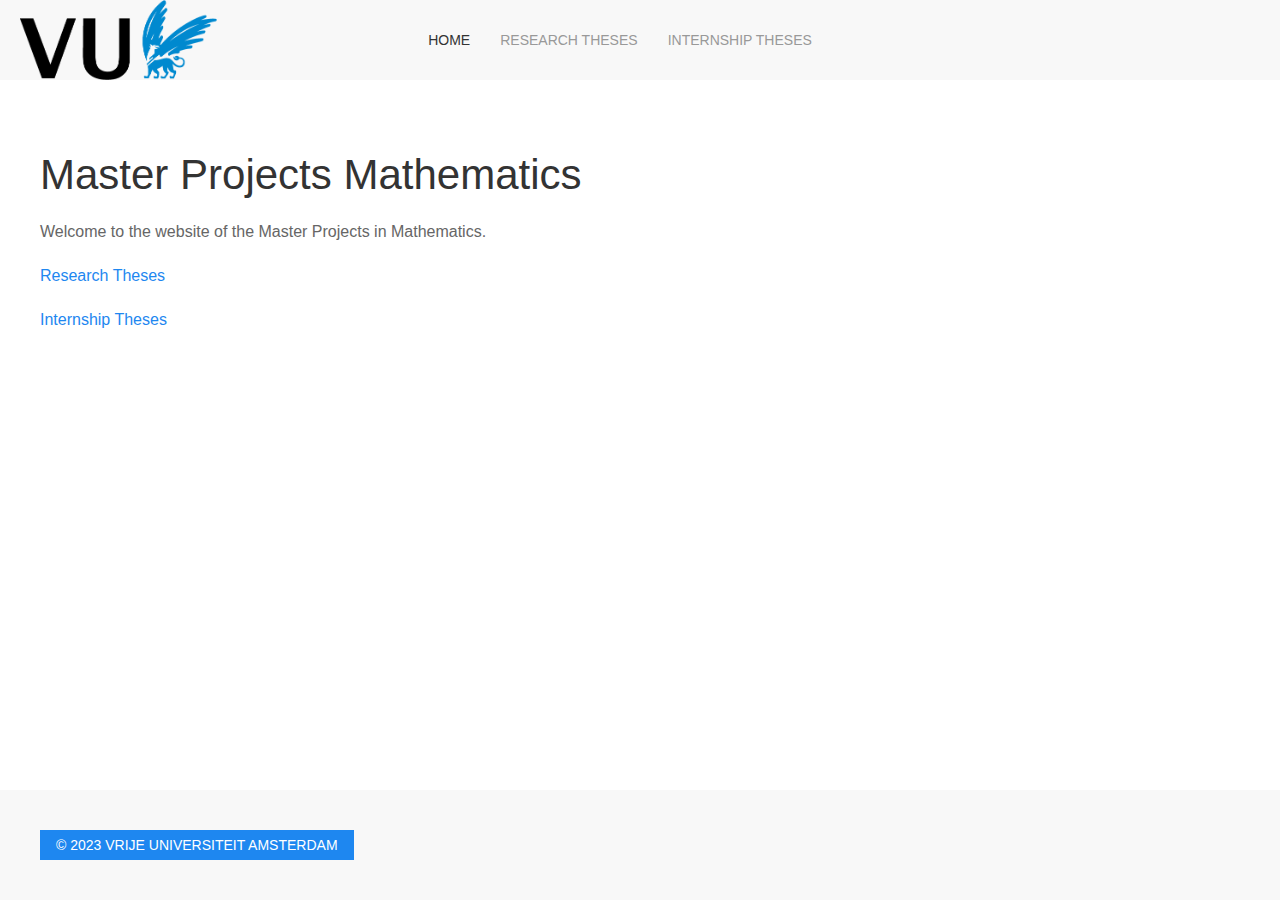
<file: index.html>
<!doctype html>
<html>
<head>
<meta charset="UTF-8">
<meta name="viewport" content="width=device-width, initial-scale=1">
<link rel="shortcut icon" href="favicon.ico">
<link href="css/theme.css" rel="stylesheet" type="text/css" id="theme-style-css"/>
<script src="js/jquery.min.js" type="text/javascript"></script> 
<script src="js/jquery-noconflict.js" type="text/javascript"></script> 
<script src="js/jquery-migrate.min.js" type="text/javascript"></script> 
<script src="js/bootstrap.min.js" type="text/javascript"></script> 
<script src="js/uikit.min.js" type="text/javascript"></script> 
<script src="js/uikit-icons.min.js" type="text/javascript"></script> 
<script src="js/theme.js" type="text/javascript"></script>
<title>Master Projects Mathematics</title>
</head>

<body class="">
<div class="tm-header-mobile uk-hidden@m">
    <nav class="uk-navbar-container" uk-navbar>
        <div class="uk-navbar-left"> <a class="uk-navbar-item uk-logo" href="https://vu-mathematics.github.io/internship-office/"> <img src="images/vu-logo.png" srcset="images/vu-logo.png 118w, images/vu-logo.png 296w, images/vu-logo.png 148w" sizes="(min-width: 148px) 148px, 100vw" class="uk-responsive-height" alt="Mathematics"> </a> </div>
    </nav>
    <div id="tm-mobile" class="uk-modal-full" uk-modal>
        <div class="uk-modal-dialog uk-modal-body uk-text-center uk-flex" uk-height-viewport>
            <button class="uk-modal-close-full" type="button" uk-close></button>
            <div class="uk-margin-auto-vertical uk-width-1-1">
                <ul class="uk-nav uk-nav-primary uk-nav-center">
                    <li class="uk-active"><a href="index.html">Home</a></li>
                    <li><a href="research-reports.html">Research Theses</a></li>
                    <li><a href="internship-reports.html">Internship Theses</a></li>
                </ul>
            </div>
        </div>
    </div>
</div>
<div class="tm-header uk-visible@m" uk-header>
    <div class="uk-navbar-container" uk-sticky media="768" cls-active="uk-active uk-navbar-sticky">
        <div class="uk-container uk-padding-remove-left">
            <nav class="uk-navbar" uk-navbar="{&quot;align&quot;:&quot;left&quot;}">
                <div class="uk-navbar-left"> <a href="https://vu-mathematics.github.io/internship-office/" class="uk-navbar-item uk-logo"> <img src="images/vu-logo.png" srcset="images/vu-logo.png 118w, images/vu-logo.png 296w, images/vu-logo.png 148w" sizes="(min-width: 148px) 148px, 100vw" class="uk-responsive-height" alt="Mathematics"> </a> </div>
                <div class="uk-navbar-center">
                    <ul class="uk-navbar-nav">
                        <li class="uk-active"><a href="index.html">Home</a></li>
                    <li><a href="research-reports.html">Research Theses</a></li>
                    <li><a href="internship-reports.html">Internship Theses</a></li>
                </ul>
                </div>
            </nav>
        </div>
    </div>
</div>
<div id="tm-main" class="tm-main uk-section uk-section-default" uk-height-viewport="expand: true">
    <div class="uk-container">
        <div class="uk-grid uk-grid-large uk-grid-divider" uk-grid>
            <div class="uk-width-expand@m">
                <div class="uk-margin-medium" property="text">
                    <h1>Master Projects Mathematics</h1>
                    <p>Welcome to the website of the Master Projects in Mathematics.</p>
                    <p><a href="research-reports.html">Research Theses</a></p>
                    <p><a href="internship-reports.html">Internship Theses</a></p>
                </div>
            </div>
        </div>
    </div>
</div>
<div class="tm-footer uk-section-muted uk-section uk-section-small" uk-scrollspy="{&quot;target&quot;:&quot;[uk-scrollspy-class]&quot;,&quot;cls&quot;:&quot;uk-animation-slide-left-small&quot;,&quot;delay&quot;:false}">
    <div class="uk-container">
        <div class="uk-flex-middle uk-grid-margin" uk-grid>
            <div class="uk-width-expand@s">
                <div class="uk-margin uk-text-left@s uk-text-center" uk-scrollspy-class> <a class="el-content uk-button uk-button-primary uk-button-small"> © 2023 Vrije Universiteit Amsterdam </a> </div>
            </div>
            <div class="uk-width-expand@s"> </div>
        </div>
    </div>
</div>
</body>
</html>
</file>
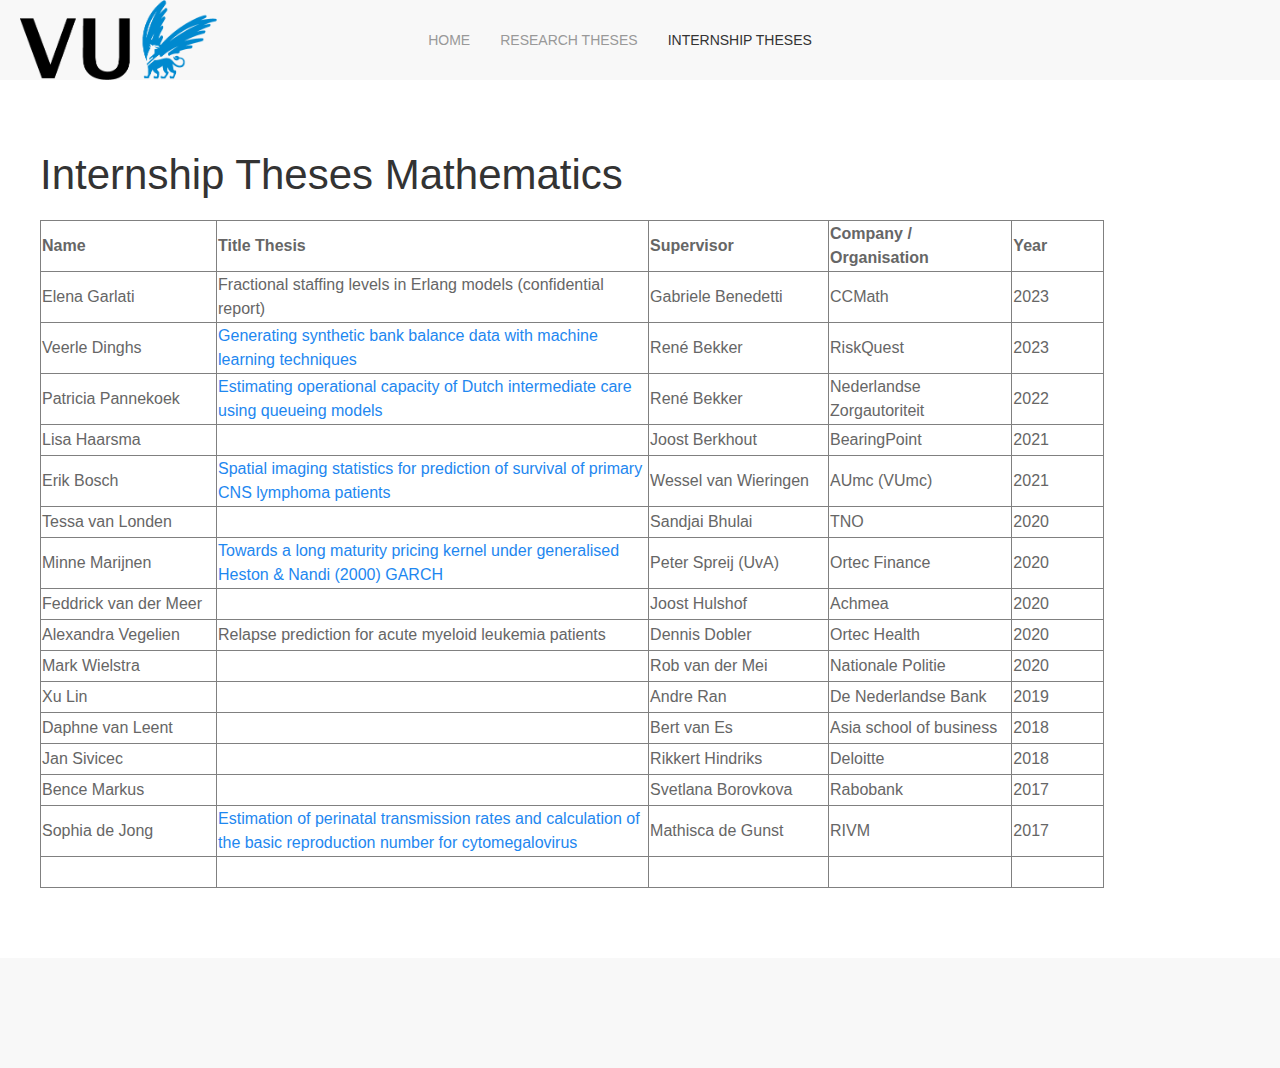
<file: internship-reports.html>
<!doctype html>
<html>
<head>
<meta charset="UTF-8">
<meta name="viewport" content="width=device-width, initial-scale=1">
<link rel="shortcut icon" href="favicon.ico">
<link href="css/theme.css" rel="stylesheet" type="text/css" id="theme-style-css"/>
<script src="js/jquery.min.js" type="text/javascript"></script> 
<script src="js/jquery-noconflict.js" type="text/javascript"></script> 
<script src="js/jquery-migrate.min.js" type="text/javascript"></script> 
<script src="js/bootstrap.min.js" type="text/javascript"></script> 
<script src="js/uikit.min.js" type="text/javascript"></script> 
<script src="js/uikit-icons.min.js" type="text/javascript"></script> 
<script src="js/theme.js" type="text/javascript"></script>
<title>Internship Theses Mathematics</title>
</head>

<body class="">
<div class="tm-header-mobile uk-hidden@m">
    <nav class="uk-navbar-container" uk-navbar>
        <div class="uk-navbar-left"> <a class="uk-navbar-item uk-logo" href="https://vu-mathematics.github.io/master-theses/"> <img src="images/vu-logo.png" srcset="images/vu-logo.png 118w, images/vu-logo.png 296w, images/vu-logo.png 148w" sizes="(min-width: 148px) 148px, 100vw" class="uk-responsive-height" alt="Mathematics"> </a> </div>
    </nav>
    <div id="tm-mobile" class="uk-modal-full" uk-modal>
        <div class="uk-modal-dialog uk-modal-body uk-text-center uk-flex" uk-height-viewport>
            <button class="uk-modal-close-full" type="button" uk-close></button>
            <div class="uk-margin-auto-vertical uk-width-1-1">
                <ul class="uk-nav uk-nav-primary uk-nav-center">
                    <li><a href="index.html">Home</a></li>
                    <li ><a href="research-reports.html">Research Theses</a></li>
                    <li class="uk-active"><a href="internship-reports.html">Internship Theses</a></li>
                </ul>
            </div>
        </div>
    </div>
</div>
<div class="tm-header uk-visible@m" uk-header>
    <div class="uk-navbar-container" uk-sticky media="768" cls-active="uk-active uk-navbar-sticky">
        <div class="uk-container uk-padding-remove-left">
            <nav class="uk-navbar" uk-navbar="{&quot;align&quot;:&quot;left&quot;}">
                <div class="uk-navbar-left"> <a href="https://vu-mathematics.github.io/master-theses/index.html" class="uk-navbar-item uk-logo"> <img src="images/vu-logo.png" srcset="images/vu-logo.png 118w, images/vu-logo.png 296w, images/vu-logo.png 148w" sizes="(min-width: 148px) 148px, 100vw" class="uk-responsive-height" alt="Mathematics"> </a> </div>
                <div class="uk-navbar-center">
                    <ul class="uk-navbar-nav">
                        <li><a href="index.html">Home</a></li>
                        <li ><a href="research-reports.html">Research Theses</a></li>
                        <li class="uk-active"><a href="internship-reports.html">Internship Theses</a></li>
                    </ul>
                </div>
            </nav>
        </div>
    </div>
</div>
<div id="tm-main" class="tm-main uk-section uk-section-default" uk-height-viewport="expand: true">
    <div class="uk-container">
        <div class="uk-grid uk-grid-large uk-grid-divider" uk-grid>
            <div class="uk-width-expand@m">
                <div class="uk-margin-medium" property="text">
                    <h1>Internship Theses Mathematics</h1>
                    <table class="styled" style="width: 1064px;" border="1" cellspacing="1" cellpadding="1">
                        <tbody>
                            <tr style="height: 31px;">
                                <td style="height: 15px; width: 200px;" rowspan="1"><strong>Name</strong></td>
                                <td style="height: 15px; width: 520px;" rowspan="1"><strong>Title Thesis</strong></td>
                                <td style="height: 15px; width: 204px;" rowspan="1"><strong>Supervisor</strong></td>
                                <td style="height: 15px; width: 204px;" rowspan="1"><strong>Company / Organisation</strong></td>
                                <td style="height: 15px; width: 104px;" rowspan="1"><strong>Year</strong></td>
                            </tr>
                            <tr style="height: 31px;">
                                <td>Elena Garlati</td>
                                <td>Fractional staffing levels in Erlang models (confidential report)</td>
                                <td>Gabriele Benedetti</td>
                                <td>CCMath</td>
                                <td>2023</td>
                            </tr> 
                           
                            <tr style="height: 31px;">
                                <td>Veerle Dinghs</td>
                                <td><a href="theses/2023/Thesis_final_version_VD.pdf">Generating synthetic bank balance data with machine learning techniques
                                </a></td>
                                <td>Ren&eacute; Bekker</td>
                                <td>RiskQuest</td>
                                <td>2023</td>
                            </tr> 
                           
                            <tr style="height: 31px;">
                                <td>Patricia Pannekoek</td>
                                <td><a href="theses/2022/pannekoekpm_30091_5566687_Eindversie Master Thesis Patricia Pannekoek.pdf">Estimating operational capacity of Dutch intermediate care using queueing models</a></td>
                                <td>Ren&eacute; Bekker</td>
                                <td>Nederlandse Zorgautoriteit</td>
                                <td>2022</td>
                            </tr> 
                            <tr style="height: 31px;">
                                <td>Lisa Haarsma</td>
                                <td></td>
                                <td>Joost Berkhout</td>
                                <td>BearingPoint</td>
                                <td>2021</td>
                            </tr> 
                            <tr style="height: 31px;">
                                <td>Erik Bosch</td>
                                <td><a href="theses/2021/2539720_Erik_Bosch.pdf"> Spatial imaging statistics for prediction of survival of primary CNS lymphoma patients </a></td>
                                <td>Wessel van Wieringen</td>
                                <td>AUmc (VUmc)</td>
                                <td>2021</td>
                            </tr> 
                            <tr style="height: 31px;">
                                <td>Tessa van Londen</td>
                                <td></td>
                                <td>Sandjai Bhulai</td>
                                <td>TNO</td>
                                <td>2020</td>
                            </tr> 
                            <tr style="height: 31px;">
                                <td>Minne Marijnen</td>
                                <td><a href="theses/2020/Thesis_MM.pdf">Towards a long maturity pricing kernel under generalised Heston & Nandi (2000) GARCH</a></td>
                                <td>Peter Spreij (UvA)</td>
                                <td>Ortec Finance</td>
                                <td>2020</td>
                            </tr> 
                            <tr style="height: 31px;">
                                <td>Feddrick van der Meer</td>
                                <td></td>
                                <td>Joost Hulshof</td>
                                <td>Achmea</td>
                                <td>2020</td>
                            </tr> 
                            
                            <tr style="height: 31px;">
                                <td>Alexandra Vegelien</td>
                                <td>Relapse prediction for acute myeloid leukemia patients</td>
                                <td>Dennis Dobler</td>
                                <td>Ortec Health</td>
                                <td>2020</td>
                            </tr> 
                            <tr style="height: 31px;">
                                <td>Mark Wielstra</td>
                                <td></td>
                                <td>Rob van der Mei</td>
                                <td>Nationale Politie</td>
                                <td>2020</td>
                            </tr> 
                            
                            <tr style="height: 31px;">
                                <td>Xu Lin</td>
                                <td></td>
                                <td>Andre Ran</td>
                                <td>De Nederlandse Bank</td>
                                <td>2019</td>
                            </tr> 
                            <tr style="height: 31px;">
                                <td>Daphne van Leent</td>
                                <td></td>
                                <td>Bert van Es</td>
                                <td>Asia school of business</td>
                                <td>2018</td>
                            </tr> 
                            
                            <tr style="height: 31px;">
                                <td>Jan Sivicec</td>
                                <td></td>
                                <td>Rikkert Hindriks</td>
                                <td>Deloitte</td>
                                <td>2018</td>
                            </tr> 
                            <tr style="height: 31px;">
                                <td>Bence Markus</td>
                                <td></td>
                                <td>Svetlana Borovkova</td>
                                <td>Rabobank</td>
                                <td>2017</td>
                            </tr> 
                            <tr style="height: 31px;">
                                <td>Sophia de Jong</td>
                                <td><a href="theses/2017/Sophia-de-Jong_Thesis_CMV_final_version.pdf">Estimation of perinatal transmission rates and calculation of the basic reproduction number for cytomegalovirus</a></td>
                                <td>Mathisca de Gunst</td>
                                <td>RIVM</td>
                                <td>2017</td>
                            </tr> 
                            
                            <tr style="height: 31px;">
                                <td></td>
                                <td></td>
                                <td></td>
                                <td></td>
                                <td></td>
                            </tr> 
                           

                        </tbody>
                    </table>
                </div>
            </div>
        </div>
    </div>
</div>
<div class="tm-footer uk-section-muted uk-section uk-section-small" uk-scrollspy="{&quot;target&quot;:&quot;[uk-scrollspy-class]&quot;,&quot;cls&quot;:&quot;uk-animation-slide-left-small&quot;,&quot;delay&quot;:false}">
    <div class="uk-container">
        <div class="uk-flex-middle uk-grid-margin" uk-grid>
            <div class="uk-width-expand@s">
                <div class="uk-margin uk-text-left@s uk-text-center" uk-scrollspy-class> <a class="el-content uk-button uk-button-primary uk-button-small"> © 2022 Vrije Universiteit Amsterdam </a> </div>
            </div>
            <div class="uk-width-expand@s"> </div>
        </div>
    </div>
</div>
</body>
</html>
</file>
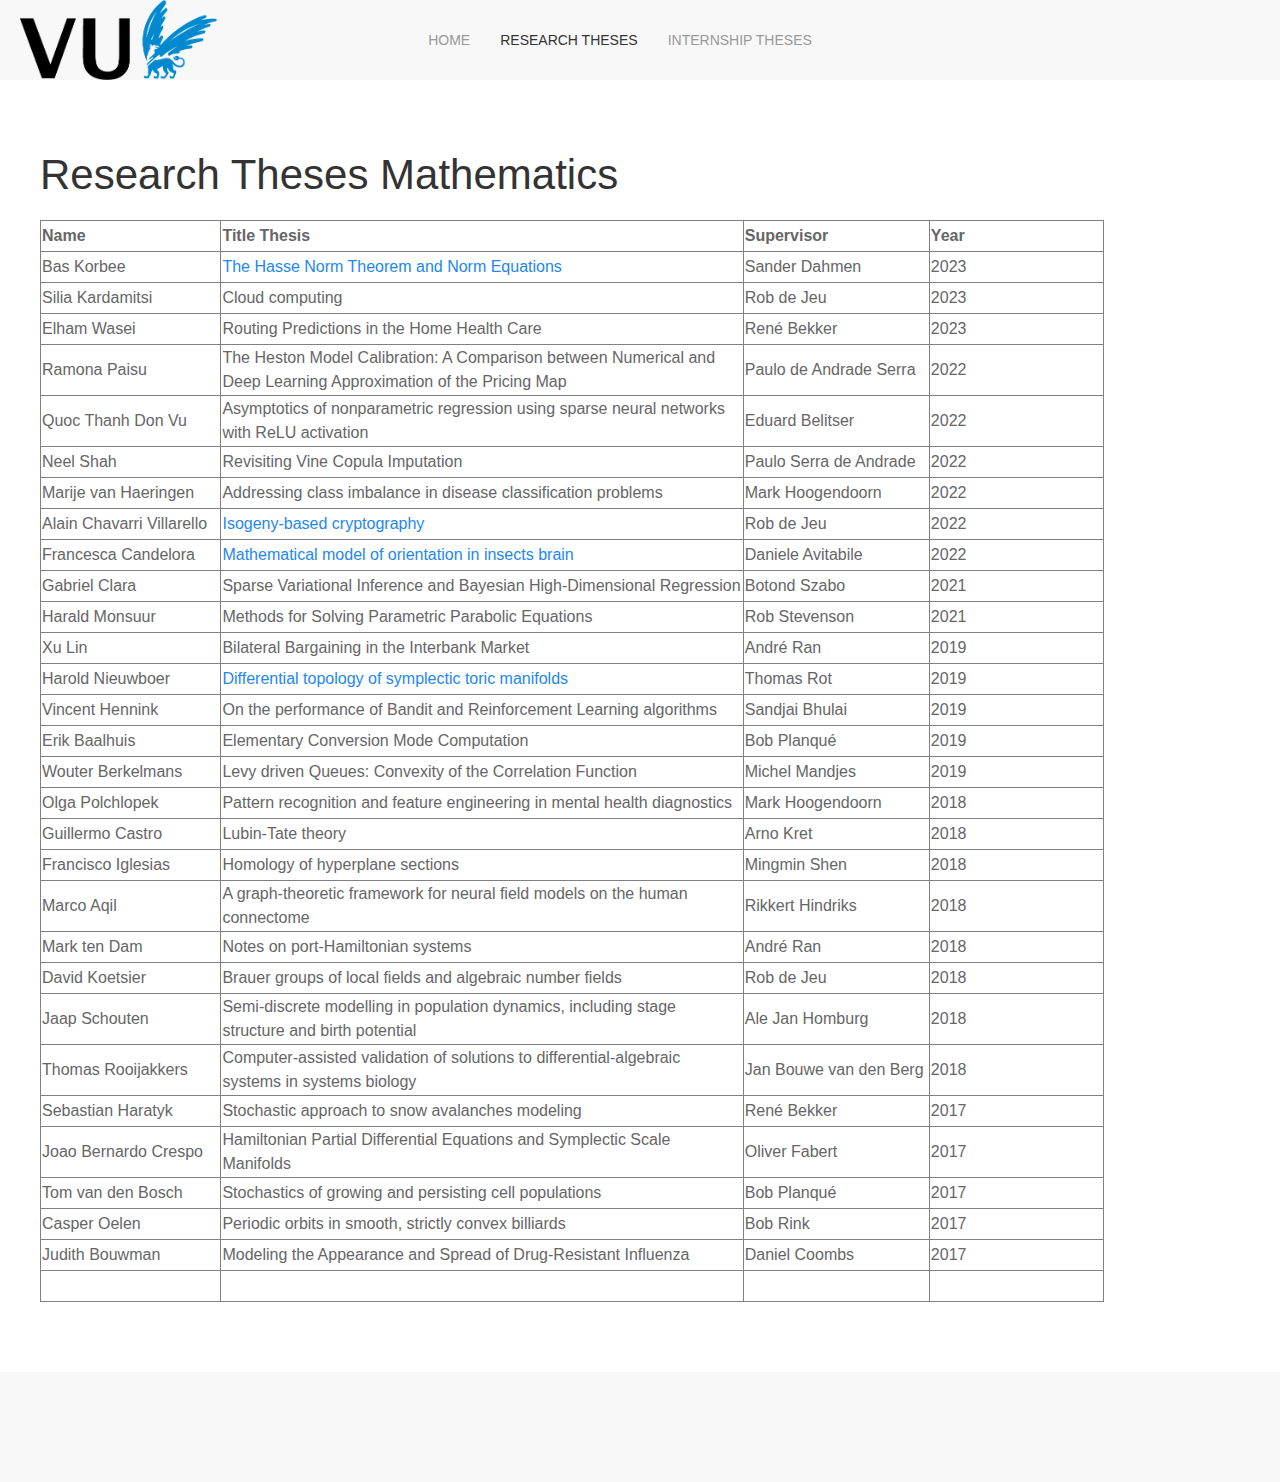
<file: research-reports.html>
<!doctype html>
<html>
<head>
<meta charset="UTF-8">
<meta name="viewport" content="width=device-width, initial-scale=1">
<link rel="shortcut icon" href="favicon.ico">
<link href="css/theme.css" rel="stylesheet" type="text/css" id="theme-style-css"/>
<script src="js/jquery.min.js" type="text/javascript"></script> 
<script src="js/jquery-noconflict.js" type="text/javascript"></script> 
<script src="js/jquery-migrate.min.js" type="text/javascript"></script> 
<script src="js/bootstrap.min.js" type="text/javascript"></script> 
<script src="js/uikit.min.js" type="text/javascript"></script> 
<script src="js/uikit-icons.min.js" type="text/javascript"></script> 
<script src="js/theme.js" type="text/javascript"></script>
<title>Internship Theses Mathematics</title>
</head>

<body class="">
<div class="tm-header-mobile uk-hidden@m">
    <nav class="uk-navbar-container" uk-navbar>
        <div class="uk-navbar-left"> <a class="uk-navbar-item uk-logo" href="https://vu-mathematics.github.io/master-theses/"> <img src="images/vu-logo.png" srcset="images/vu-logo.png 118w, images/vu-logo.png 296w, images/vu-logo.png 148w" sizes="(min-width: 148px) 148px, 100vw" class="uk-responsive-height" alt="Mathematics"> </a> </div>
    </nav>
    <div id="tm-mobile" class="uk-modal-full" uk-modal>
        <div class="uk-modal-dialog uk-modal-body uk-text-center uk-flex" uk-height-viewport>
            <button class="uk-modal-close-full" type="button" uk-close></button>
            <div class="uk-margin-auto-vertical uk-width-1-1">
                <ul class="uk-nav uk-nav-primary uk-nav-center">
                    <li><a href="index.html">Home</a></li>
                    <li class="uk-active"><a href="research-reports.html">Research Theses</a></li>
                    <li ><a href="internship-reports.html">Internship Theses</a></li>
                </ul>
            </div>
        </div>
    </div>
</div>
<div class="tm-header uk-visible@m" uk-header>
    <div class="uk-navbar-container" uk-sticky media="768" cls-active="uk-active uk-navbar-sticky">
        <div class="uk-container uk-padding-remove-left">
            <nav class="uk-navbar" uk-navbar="{&quot;align&quot;:&quot;left&quot;}">
                <div class="uk-navbar-left"> <a href="https://vu-mathematics.github.io/master-theses/index.html" class="uk-navbar-item uk-logo"> <img src="images/vu-logo.png" srcset="images/vu-logo.png 118w, images/vu-logo.png 296w, images/vu-logo.png 148w" sizes="(min-width: 148px) 148px, 100vw" class="uk-responsive-height" alt="Mathematics"> </a> </div>
                <div class="uk-navbar-center">
                    <ul class="uk-navbar-nav">
                        <li><a href="index.html">Home</a></li>
                        <li class="uk-active"><a href="research-reports.html">Research Theses</a></li>
                        <li ><a href="internship-reports.html">Internship Theses</a></li>
                    </ul>
                </div>
            </nav>
        </div>
    </div>
</div>
<div id="tm-main" class="tm-main uk-section uk-section-default" uk-height-viewport="expand: true">
    <div class="uk-container">
        <div class="uk-grid uk-grid-large uk-grid-divider" uk-grid>
            <div class="uk-width-expand@m">
                <div class="uk-margin-medium" property="text">
                    <h1>Research Theses Mathematics</h1>
                    <table class="styled" style="width: 1064px;" border="1" cellspacing="1" cellpadding="1">
                        <tbody>
                            <tr style="height: 31px;">
                                <td style="height: 15px; width: 200px;" rowspan="1"><strong>Name</strong></td>
                                <td style="height: 15px; width: 620px;" rowspan="1"><strong>Title Thesis</strong></td>
                                <td style="height: 15px; width: 204px;" rowspan="1"><strong>Supervisor</strong></td>
                                <td style="height: 15px; width: 204px;" rowspan="1"><strong>Year</strong></td>
                            </tr>
                            <tr style="height: 31px;">
                                <td> 
                                    Bas Korbee</td>
                                <td> 
                                    <a href="theses/2023/BasKorbeeMSc.pdf">The Hasse Norm Theorem and Norm Equations</a></td>
                                <td> Sander Dahmen</td>
                                <td>2023</td>
                            </tr> 
                            <tr style="height: 31px;">
                                <td> 
                                    Silia Kardamitsi</td>
                                <td> 
                                    Cloud computing</td>
                                <td> Rob de Jeu</td>
                                <td>2023</td>
                            </tr> 
                            <tr style="height: 31px;">
                                <td> 
                                    Elham Wasei</td>
                                <td> 
                                    Routing Predictions in the Home Health Care</td>
                                <td> Ren&eacute; Bekker</td>
                                <td>2023</td>
                            </tr> 

                            <tr style="height: 31px;">
                                <td> Ramona Paisu</td>
                                <td> The Heston Model Calibration: A Comparison between Numerical and Deep Learning Approximation of the Pricing Map</td>
                                <td>Paulo de Andrade Serra</td>
                                <td>2022</td>
                            </tr> 
                            <tr style="height: 31px;">
                                <td> Quoc Thanh Don Vu</td>
                                <td> Asymptotics of nonparametric regression using sparse neural networks with ReLU activation</td>
                                <td>Eduard Belitser</td>
                                <td>2022</td>
                            </tr> 
                            <tr style="height: 31px;">
                                <td> Neel Shah</td>
                                <td> Revisiting Vine Copula Imputation</td>
                                <td>Paulo Serra de Andrade</td>
                                <td>2022</td>
                            </tr> 
                            
                            <tr style="height: 31px;">
                                <td> Marije van Haeringen</td>
                                <td> Addressing class imbalance in disease classification problems</td>
                                <td>Mark Hoogendoorn</td>
                                <td>2022</td>
                            </tr> 
                            <tr style="height: 31px;">
                                <td> Alain Chavarri Villarello</td>
                                <td> 
                                    <a href="theses/2022/chavarrivillarelloa_130445_5213496_MasterThesisAlain.pdf">Isogeny-based cryptography</a></td>
                                <td>Rob de Jeu</td>
                                <td>2022</td>
                            </tr> 
                            <tr style="height: 31px;">
                                <td> 
                                    Francesca Candelora</td>
                                <td> 
         <a href="theses/2022/candeloraf_108662_5191187_Thesis.pdf"> Mathematical model of orientation in insects brain </a></td>
                                <td>Daniele Avitabile</td>
                                <td>2022</td>
                            </tr> 

                            <tr style="height: 31px;">
                                <td> Gabriel Clara</td>
                                <td> 
                                    Sparse Variational Inference and Bayesian High-Dimensional Regression</td>
                                <td>Botond Szabo</td>
                                <td>2021</td>
                            </tr> 

                            <tr style="height: 31px;">
                                <td> Harald Monsuur
                                </td>
                                <td> 
                                    Methods for Solving Parametric Parabolic Equations</td>
                                <td>Rob Stevenson</td>
                                <td>2021</td>
                            </tr> 


                            <tr style="height: 31px;">
                                <td>Xu Lin</td>
                                <td>                                
Bilateral Bargaining in the Interbank Market</td>
                                <td>Andr&eacute; Ran</td>
                                <td>2019</td>
                            </tr> 

                            <tr style="height: 31px;">
                                <td> Harold Nieuwboer</td>
                                <td> <a href="theses/2019/2555339_Harold_Nieuwboer.pdf">Differential topology of symplectic toric manifolds</a></td>
                                <td>Thomas Rot</td>
                                <td>2019</td>
                            </tr> 

                            <tr style="height: 31px;">
                                <td> Vincent Hennink</td>
                                <td>
                                    On the performance of Bandit and Reinforcement Learning algorithms</td>
                                <td>Sandjai Bhulai</td>
                                <td>2019</td>
                            </tr> 

                            <tr style="height: 31px;">
                                <td> Erik Baalhuis</td>
                                <td> Elementary Conversion Mode Computation</td>
                                <td>Bob Planqu&eacute;</td>
                                <td>2019</td>
                            </tr> 

                             <tr style="height: 31px;">
                                <td> Wouter Berkelmans</td>
                                <td>Levy driven Queues: Convexity of the Correlation Function</td>
                                <td>Michel Mandjes</td>
                                <td>2019</td>
                            </tr> 
                            <tr style="height: 31px;">
                                <td> Olga Polchlopek</td>
                                <td>
                                    Pattern recognition and feature engineering in mental health diagnostics</td>
                                <td>Mark Hoogendoorn</td>
                                <td>2018</td>
                            </tr> 
                            <tr style="height: 31px;">
                                <td>Guillermo Castro
                                    </td>
                                <td>Lubin-Tate theory</td>
                                <td>Arno Kret</td>
                                <td>2018</td>
                            </tr> 
                            <tr style="height: 31px;">
                                <td>Francisco Iglesias</td>
                                <td>
                                    Homology of hyperplane sections</td>
                                <td>Mingmin Shen</td>
                                <td>2018</td>
                            </tr> 

                            <tr style="height: 31px;">
                                <td>Marco Aqil</td>
                                <td>A graph-theoretic framework for neural field models on the human connectome </td>                                  
                                <td>Rikkert Hindriks</td>
                                <td>2018</td>
                            </tr> 

                            <tr style="height: 31px;">
                                <td>Mark ten Dam</td>
                                <td>Notes on port-Hamiltonian systems</td>
                                <td>Andr&eacute; Ran</td>
                                <td>2018</td>
                            </tr> 

                            <tr style="height: 31px;">
                                <td>David Koetsier</td>
                                <td>Brauer groups of local fields and algebraic number fields</td>
                                <td>Rob de Jeu</td>
                                <td>2018</td>
                            </tr> 

                            <tr style="height: 31px;">
                                <td>Jaap Schouten</td>
                                <td>Semi-discrete modelling in population dynamics, including stage structure and
                                    birth potential</td>
                                <td>Ale Jan Homburg</td>
                                <td>2018</td>
                            </tr> 

                            <tr style="height: 31px;">
                                <td>Thomas Rooijakkers</td>
                                <td>Computer-assisted validation of solutions to differential-algebraic systems
                                    in systems biology</td>
                                <td>Jan Bouwe van den Berg</td>
                                <td>2018</td>
                            </tr> 

                            <tr style="height: 31px;">
                                <td>Sebastian Haratyk</td>
                                <td>Stochastic approach to snow avalanches modeling</td>
                                <td>Ren&eacute; Bekker</td>
                                <td>2017</td>
                            </tr> 
                            <tr style="height: 31px;">
                                <td>Joao Bernardo Crespo</td>
                                <td>Hamiltonian Partial Differential Equations and Symplectic Scale Manifolds</td>
                                <td>Oliver Fabert</td>
                                <td>2017</td>
                            </tr> 
                            <tr style="height: 31px;">
                                <td>Tom van den Bosch</td>
                                <td>Stochastics of growing and persisting cell populations</td>
                                <td>Bob Planqu&eacute;</td>
                                <td>2017</td>
                            </tr> 
                            <tr style="height: 31px;">
                                <td>Casper Oelen</td>
                                <td>Periodic orbits in smooth, strictly convex billiards</td>
                                <td>Bob Rink</td>
                                <td>2017</td>
                            </tr> 
                            <tr style="height: 31px;">
                                <td>Judith Bouwman</td>
                                <td>Modeling the Appearance and Spread of Drug-Resistant Influenza</td>
                                <td>Daniel Coombs</td>
                                <td>2017</td>
                            </tr> 
                            <tr style="height: 31px;">
                                <td></td>
                                <td></td>
                                <td></td>
                                <td></td>
                            </tr> 
                        
                        </tbody>
                    </table>
                </div>
            </div>
        </div>
    </div>
</div>
<div class="tm-footer uk-section-muted uk-section uk-section-small" uk-scrollspy="{&quot;target&quot;:&quot;[uk-scrollspy-class]&quot;,&quot;cls&quot;:&quot;uk-animation-slide-left-small&quot;,&quot;delay&quot;:false}">
    <div class="uk-container">
        <div class="uk-flex-middle uk-grid-margin" uk-grid>
            <div class="uk-width-expand@s">
                <div class="uk-margin uk-text-left@s uk-text-center" uk-scrollspy-class> <a class="el-content uk-button uk-button-primary uk-button-small"> © 2022 Vrije Universiteit Amsterdam </a> </div>
            </div>
            <div class="uk-width-expand@s"> </div>
        </div>
    </div>
</div>
</body>
</html>
</file>
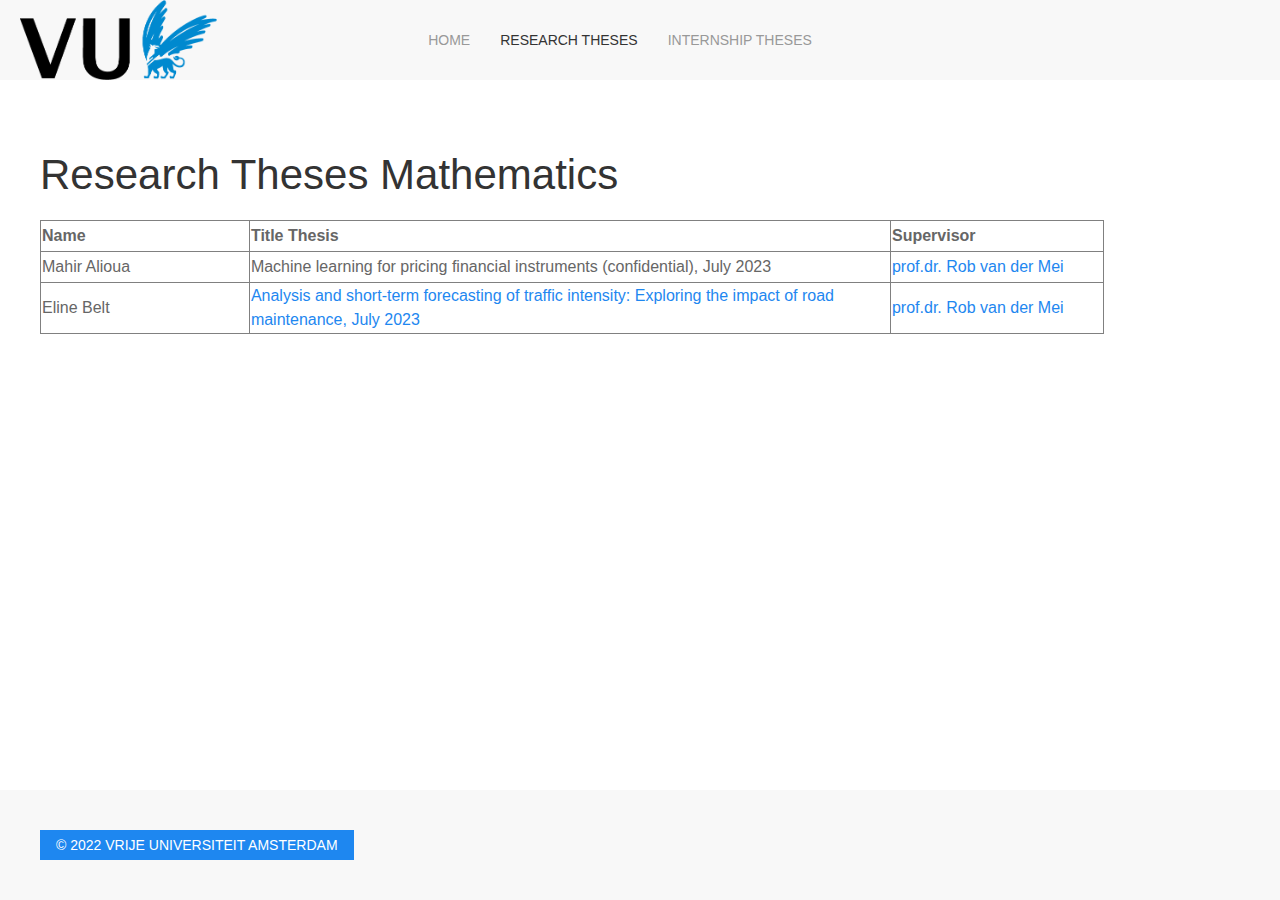
<file: research-theses.html>
<!doctype html>
<html>
<head>
<meta charset="UTF-8">
<meta name="viewport" content="width=device-width, initial-scale=1">
<link rel="shortcut icon" href="favicon.ico">
<link href="css/theme.css" rel="stylesheet" type="text/css" id="theme-style-css"/>
<script src="js/jquery.min.js" type="text/javascript"></script> 
<script src="js/jquery-noconflict.js" type="text/javascript"></script> 
<script src="js/jquery-migrate.min.js" type="text/javascript"></script> 
<script src="js/bootstrap.min.js" type="text/javascript"></script> 
<script src="js/uikit.min.js" type="text/javascript"></script> 
<script src="js/uikit-icons.min.js" type="text/javascript"></script> 
<script src="js/theme.js" type="text/javascript"></script>
<title>Internship Theses Mathematics</title>
</head>

<body class="">
<div class="tm-header-mobile uk-hidden@m">
    <nav class="uk-navbar-container" uk-navbar>
        <div class="uk-navbar-left"> <a class="uk-navbar-item uk-logo" href="https://vu-mathematics.github.io/master-theses/"> <img src="images/vu-logo.png" srcset="images/vu-logo.png 118w, images/vu-logo.png 296w, images/vu-logo.png 148w" sizes="(min-width: 148px) 148px, 100vw" class="uk-responsive-height" alt="Mathematics"> </a> </div>
    </nav>
    <div id="tm-mobile" class="uk-modal-full" uk-modal>
        <div class="uk-modal-dialog uk-modal-body uk-text-center uk-flex" uk-height-viewport>
            <button class="uk-modal-close-full" type="button" uk-close></button>
            <div class="uk-margin-auto-vertical uk-width-1-1">
                <ul class="uk-nav uk-nav-primary uk-nav-center">
                    <li><a href="index.html">Home</a></li>
                    <li class="uk-active"><a href="research_reports.html">Research Theses</a></li>
                    <li ><a href="research_papers.html">Internship Theses</a></li>
                </ul>
            </div>
        </div>
    </div>
</div>
<div class="tm-header uk-visible@m" uk-header>
    <div class="uk-navbar-container" uk-sticky media="768" cls-active="uk-active uk-navbar-sticky">
        <div class="uk-container uk-padding-remove-left">
            <nav class="uk-navbar" uk-navbar="{&quot;align&quot;:&quot;left&quot;}">
                <div class="uk-navbar-left"> <a href="https://vu-business-analytics.github.io/internship-office/" class="uk-navbar-item uk-logo"> <img src="images/vu-logo.png" srcset="images/vu-logo.png 118w, images/vu-logo.png 296w, images/vu-logo.png 148w" sizes="(min-width: 148px) 148px, 100vw" class="uk-responsive-height" alt="Mathematics"> </a> </div>
                <div class="uk-navbar-center">
                    <ul class="uk-navbar-nav">
                        <li><a href="index.html">Home</a></li>
                        <li class="uk-active"><a href="research_reports.html">Research Theses</a></li>
                        <li ><a href="research_papers.html">Internship Theses</a></li>
                    </ul>
                </div>
            </nav>
        </div>
    </div>
</div>
<div id="tm-main" class="tm-main uk-section uk-section-default" uk-height-viewport="expand: true">
    <div class="uk-container">
        <div class="uk-grid uk-grid-large uk-grid-divider" uk-grid>
            <div class="uk-width-expand@m">
                <div class="uk-margin-medium" property="text">
                    <h1>Research Theses Mathematics</h1>
                    <table class="styled" style="width: 1064px;" border="1" cellspacing="1" cellpadding="1">
                        <tbody>
                            <tr style="height: 31px;">
                                <td style="height: 15px; width: 200px;" rowspan="1"><strong>Name</strong></td>
                                <td style="height: 15px; width: 620px;" rowspan="1"><strong>Title Thesis</strong></td>
                                <td style="height: 15px; width: 204px;" rowspan="1"><strong>Supervisor</strong></td>
                            </tr>
                            <tr style="height: 31px;">
                                <td>Mahir Alioua</td>
                                <td>Machine learning for pricing financial instruments (confidential), July 2023</td>
                                <td><a href="mailto:r.d.vander.mei@vu.nl">prof.dr. Rob van der Mei</a></td>
                            </tr> 
                            <tr style="height: 31px;">
                                <td>Eline Belt</td>
                                <td><a href="reports/report-belt.pdf">Analysis and short-term forecasting of traffic intensity: Exploring the impact of road maintenance, July 2023</a></td>
                                <td><a href="mailto:r.d.vander.mei@vu.nl">prof.dr. Rob van der Mei</a></td>
                            </tr> 
                        
                        </tbody>
                    </table>
                </div>
            </div>
        </div>
    </div>
</div>
<div class="tm-footer uk-section-muted uk-section uk-section-small" uk-scrollspy="{&quot;target&quot;:&quot;[uk-scrollspy-class]&quot;,&quot;cls&quot;:&quot;uk-animation-slide-left-small&quot;,&quot;delay&quot;:false}">
    <div class="uk-container">
        <div class="uk-flex-middle uk-grid-margin" uk-grid>
            <div class="uk-width-expand@s">
                <div class="uk-margin uk-text-left@s uk-text-center" uk-scrollspy-class> <a class="el-content uk-button uk-button-primary uk-button-small"> © 2022 Vrije Universiteit Amsterdam </a> </div>
            </div>
            <div class="uk-width-expand@s"> </div>
        </div>
    </div>
</div>
</body>
</html>
</file>
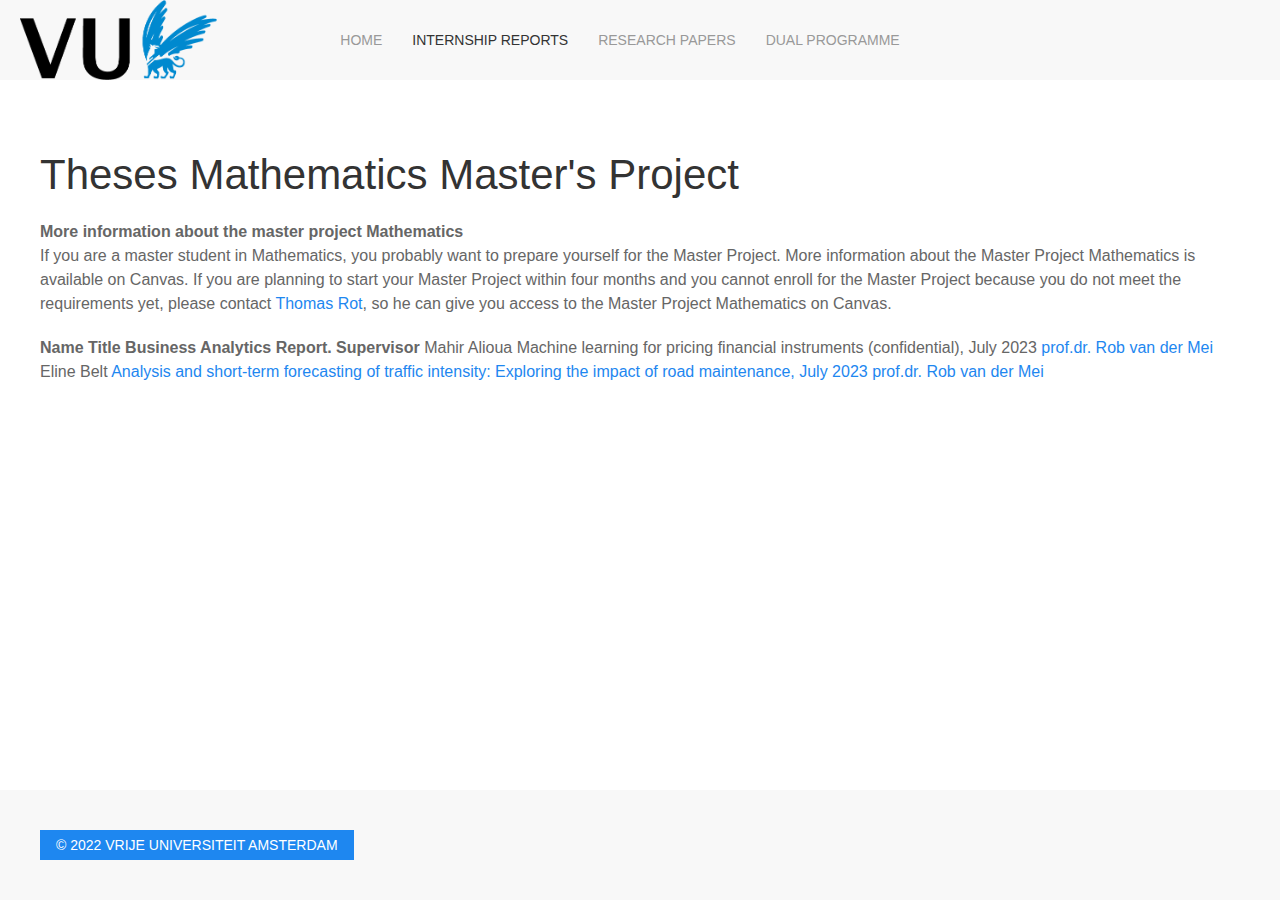
<file: theses.html>
<!doctype html>
<html>
<head>
<meta charset="UTF-8">
<meta name="viewport" content="width=device-width, initial-scale=1">
<link rel="shortcut icon" href="favicon.ico">
<link href="css/theme.css" rel="stylesheet" type="text/css" id="theme-style-css"/>
<script src="js/jquery.min.js" type="text/javascript"></script> 
<script src="js/jquery-noconflict.js" type="text/javascript"></script> 
<script src="js/jquery-migrate.min.js" type="text/javascript"></script> 
<script src="js/bootstrap.min.js" type="text/javascript"></script> 
<script src="js/uikit.min.js" type="text/javascript"></script> 
<script src="js/uikit-icons.min.js" type="text/javascript"></script> 
<script src="js/theme.js" type="text/javascript"></script>
<title>Internship Reports Business Analytics</title>
</head>

<body class="">
<div class="tm-header-mobile uk-hidden@m">
    <nav class="uk-navbar-container" uk-navbar>
        <div class="uk-navbar-left"> <a class="uk-navbar-item uk-logo" href="https://vu-business-analytics.github.io/internship-office/"> <img src="images/vu-logo.png" srcset="images/vu-logo.png 118w, images/vu-logo.png 296w, images/vu-logo.png 148w" sizes="(min-width: 148px) 148px, 100vw" class="uk-responsive-height" alt="Business Analytics"> </a> </div>
    </nav>
    <div id="tm-mobile" class="uk-modal-full" uk-modal>
        <div class="uk-modal-dialog uk-modal-body uk-text-center uk-flex" uk-height-viewport>
            <button class="uk-modal-close-full" type="button" uk-close></button>
            <div class="uk-margin-auto-vertical uk-width-1-1">
                <ul class="uk-nav uk-nav-primary uk-nav-center">
                    <li><a href="index.html">Home</a></li>
                    <li class="uk-active"><a href="internship_reports.html">Internship Reports</a></li>
                    <li><a href="research_papers.html">Research Papers</a></li>
                    <li><a href="dual_programme.html">Dual Programme</a></li>
                </ul>
            </div>
        </div>
    </div>
</div>
<div class="tm-header uk-visible@m" uk-header>
    <div class="uk-navbar-container" uk-sticky media="768" cls-active="uk-active uk-navbar-sticky">
        <div class="uk-container uk-padding-remove-left">
            <nav class="uk-navbar" uk-navbar="{&quot;align&quot;:&quot;left&quot;}">
                <div class="uk-navbar-left"> <a href="https://vu-business-analytics.github.io/internship-office/" class="uk-navbar-item uk-logo"> <img src="images/vu-logo.png" srcset="images/vu-logo.png 118w, images/vu-logo.png 296w, images/vu-logo.png 148w" sizes="(min-width: 148px) 148px, 100vw" class="uk-responsive-height" alt="Business Analytics"> </a> </div>
                <div class="uk-navbar-center">
                    <ul class="uk-navbar-nav">
                        <li><a href="index.html">Home</a></li>
                        <li class="uk-active"><a href="internship_reports.html">Internship Reports</a></li>
                        <li><a href="research_papers.html">Research Papers</a></li>
                        <li><a href="dual_programme.html">Dual Programme</a></li>
                    </ul>
                </div>
            </nav>
        </div>
    </div>
</div>
<div id="tm-main" class="tm-main uk-section uk-section-default" uk-height-viewport="expand: true">
    <div class="uk-container">
        <div class="uk-grid uk-grid-large uk-grid-divider" uk-grid>
            <div class="uk-width-expand@m">
                <div class="uk-margin-medium" property="text">
                    <h1>Theses Mathematics Master's Project</h1>
                    <p><strong>More information about the master project Mathematics</strong><br />
                        If you are a master student in Mathematics, you probably want to prepare yourself for the Master Project. 
                      More information about the Master Project Mathematics is available on Canvas. 
                      If you are planning to start your Master Project within four months and you cannot enroll for the Master Project 
                      because you do not meet the requirements yet, please contact <a href="mailto:t.rot@vu.nl">Thomas Rot</a>, 
                      so he can give you access to the Master Project Mathematics on Canvas.</p>
                  <tbody>
                            <tr style="height: 31px;">
                                <td style="height: 15px; width: 200px;" rowspan="1"><strong>Name</strong></td>
                                <td style="height: 15px; width: 620px;" rowspan="1"><strong>Title Business Analytics Report.</strong></td>
                                <td style="height: 15px; width: 204px;" rowspan="1"><strong>Supervisor</strong></td>
                            </tr>
                            <tr style="height: 31px;">
                                <td>Mahir Alioua</td>
                                <td>Machine learning for pricing financial instruments (confidential), July 2023</td>
                                <td><a href="mailto:r.d.vander.mei@vu.nl">prof.dr. Rob van der Mei</a></td>
                            </tr> 
                            <tr style="height: 31px;">
                                <td>Eline Belt</td>
                                <td><a href="reports/report-belt.pdf">Analysis and short-term forecasting of traffic intensity: Exploring the impact of road maintenance, July 2023</a></td>
                                <td><a href="mailto:r.d.vander.mei@vu.nl">prof.dr. Rob van der Mei</a></td>
                            </tr> 
                  </tbody>
                </div>
            </div>
        </div>
    </div>
</div>
<div class="tm-footer uk-section-muted uk-section uk-section-small" uk-scrollspy="{&quot;target&quot;:&quot;[uk-scrollspy-class]&quot;,&quot;cls&quot;:&quot;uk-animation-slide-left-small&quot;,&quot;delay&quot;:false}">
    <div class="uk-container">
        <div class="uk-flex-middle uk-grid-margin" uk-grid>
            <div class="uk-width-expand@s">
                <div class="uk-margin uk-text-left@s uk-text-center" uk-scrollspy-class> <a class="el-content uk-button uk-button-primary uk-button-small"> © 2022 Vrije Universiteit Amsterdam </a> </div>
            </div>
            <div class="uk-width-expand@s"> </div>
        </div>
    </div>
</div>
</body>
</html>
</file>
<file: css/theme.css>
@font-face{font-family:'IcoMoon';src:url('../fonts/IcoMoon.eot');src:url('../fonts/IcoMoon.eot?#iefix') format('embedded-opentype'),url('../fonts/IcoMoon.woff') format('woff'),url('../fonts/IcoMoon.ttf') format('truetype'),url('../../../media/jui/fonts/IcoMoon.svg#IcoMoon') format('svg');font-weight:normal;font-style:normal}[data-icon]:before{font-family:'IcoMoon';content:attr(data-icon);speak:none}[class^="icon-"],[class*=" icon-"]{display:inline-block;width:14px;height:14px;margin-right:.25em;line-height:14px}[class^="icon-"]:before,[class*=" icon-"]:before{font-family:'IcoMoon';font-style:normal;speak:none}[class^="icon-"].disabled,[class*=" icon-"].disabled{font-weight:normal}.icon-joomla:before{content:"\e200"}.icon-chevron-up:before,.icon-uparrow:before,.icon-arrow-up:before{content:"\e005"}.icon-chevron-right:before,.icon-rightarrow:before,.icon-arrow-right:before{content:"\e006"}.icon-chevron-down:before,.icon-downarrow:before,.icon-arrow-down:before{content:"\e007"}.icon-chevron-left:before,.icon-leftarrow:before,.icon-arrow-left:before{content:"\e008"}.icon-arrow-first:before{content:"\e003"}.icon-arrow-last:before{content:"\e004"}.icon-arrow-up-2:before{content:"\e009"}.icon-arrow-right-2:before{content:"\e00a"}.icon-arrow-down-2:before{content:"\e00b"}.icon-arrow-left-2:before{content:"\e00c"}.icon-arrow-up-3:before{content:"\e00f"}.icon-arrow-right-3:before{content:"\e010"}.icon-arrow-down-3:before{content:"\e011"}.icon-arrow-left-3:before{content:"\e012"}.icon-menu-2:before{content:"\e00e"}.icon-arrow-up-4:before{content:"\e201"}.icon-arrow-right-4:before{content:"\e202"}.icon-arrow-down-4:before{content:"\e203"}.icon-arrow-left-4:before{content:"\e204"}.icon-share:before,.icon-redo:before{content:"\27"}.icon-undo:before{content:"\28"}.icon-forward-2:before{content:"\e205"}.icon-backward-2:before,.icon-reply:before{content:"\e206"}.icon-unblock:before,.icon-refresh:before,.icon-redo-2:before{content:"\6c"}.icon-undo-2:before{content:"\e207"}.icon-move:before{content:"\7a"}.icon-expand:before{content:"\66"}.icon-contract:before{content:"\67"}.icon-expand-2:before{content:"\68"}.icon-contract-2:before{content:"\69"}.icon-play:before{content:"\e208"}.icon-pause:before{content:"\e209"}.icon-stop:before{content:"\e210"}.icon-previous:before,.icon-backward:before{content:"\7c"}.icon-next:before,.icon-forward:before{content:"\7b"}.icon-first:before{content:"\7d"}.icon-last:before{content:"\e000"}.icon-play-circle:before{content:"\e00d"}.icon-pause-circle:before{content:"\e211"}.icon-stop-circle:before{content:"\e212"}.icon-backward-circle:before{content:"\e213"}.icon-forward-circle:before{content:"\e214"}.icon-loop:before{content:"\e001"}.icon-shuffle:before{content:"\e002"}.icon-search:before{content:"\53"}.icon-zoom-in:before{content:"\64"}.icon-zoom-out:before{content:"\65"}.icon-apply:before,.icon-edit:before,.icon-pencil:before{content:"\2b"}.icon-pencil-2:before{content:"\2c"}.icon-brush:before{content:"\3b"}.icon-save-new:before,.icon-plus-2:before{content:"\5d"}.icon-minus-sign:before,.icon-minus-2:before{content:"\5e"}.icon-delete:before,.icon-remove:before,.icon-cancel-2:before{content:"\49"}.icon-publish:before,.icon-save:before,.icon-ok:before,.icon-checkmark:before{content:"\47"}.icon-new:before,.icon-plus:before{content:"\2a"}.icon-plus-circle:before{content:"\e215"}.icon-minus:before,.icon-not-ok:before{content:"\4b"}.icon-ban-circle:before,.icon-minus-circle:before{content:"\e216"}.icon-unpublish:before,.icon-cancel:before{content:"\4a"}.icon-cancel-circle:before{content:"\e217"}.icon-checkmark-2:before{content:"\e218"}.icon-checkmark-circle:before{content:"\e219"}.icon-info:before{content:"\e220"}.icon-info-2:before,.icon-info-circle:before{content:"\e221"}.icon-question:before,.icon-question-sign:before,.icon-help:before{content:"\45"}.icon-question-2:before,.icon-question-circle:before{content:"\e222"}.icon-notification:before{content:"\e223"}.icon-notification-2:before,.icon-notification-circle:before{content:"\e224"}.icon-pending:before,.icon-warning:before{content:"\48"}.icon-warning-2:before,.icon-warning-circle:before{content:"\e225"}.icon-checkbox-unchecked:before{content:"\3d"}.icon-checkin:before,.icon-checkbox:before,.icon-checkbox-checked:before{content:"\3e"}.icon-checkbox-partial:before{content:"\3f"}.icon-square:before{content:"\e226"}.icon-radio-unchecked:before{content:"\e227"}.icon-radio-checked:before,.icon-generic:before{content:"\e228"}.icon-circle:before{content:"\e229"}.icon-signup:before{content:"\e230"}.icon-grid:before,.icon-grid-view:before{content:"\58"}.icon-grid-2:before,.icon-grid-view-2:before{content:"\59"}.icon-menu:before{content:"\5a"}.icon-list:before,.icon-list-view:before{content:"\31"}.icon-list-2:before{content:"\e231"}.icon-menu-3:before{content:"\e232"}.icon-folder-open:before,.icon-folder:before{content:"\2d"}.icon-folder-close:before,.icon-folder-2:before{content:"\2e"}.icon-folder-plus:before{content:"\e234"}.icon-folder-minus:before{content:"\e235"}.icon-folder-3:before{content:"\e236"}.icon-folder-plus-2:before{content:"\e237"}.icon-folder-remove:before{content:"\e238"}.icon-file:before{content:"\e016"}.icon-file-2:before{content:"\e239"}.icon-file-add:before,.icon-file-plus:before{content:"\29"}.icon-file-minus:before{content:"\e017"}.icon-file-check:before{content:"\e240"}.icon-file-remove:before{content:"\e241"}.icon-save-copy:before,.icon-copy:before{content:"\e018"}.icon-stack:before{content:"\e242"}.icon-tree:before{content:"\e243"}.icon-tree-2:before{content:"\e244"}.icon-paragraph-left:before{content:"\e246"}.icon-paragraph-center:before{content:"\e247"}.icon-paragraph-right:before{content:"\e248"}.icon-paragraph-justify:before{content:"\e249"}.icon-screen:before{content:"\e01c"}.icon-tablet:before{content:"\e01d"}.icon-mobile:before{content:"\e01e"}.icon-box-add:before{content:"\51"}.icon-box-remove:before{content:"\52"}.icon-download:before{content:"\e021"}.icon-upload:before{content:"\e022"}.icon-home:before{content:"\21"}.icon-home-2:before{content:"\e250"}.icon-out-2:before,.icon-new-tab:before{content:"\e024"}.icon-out-3:before,.icon-new-tab-2:before{content:"\e251"}.icon-link:before{content:"\e252"}.icon-picture:before,.icon-image:before{content:"\2f"}.icon-pictures:before,.icon-images:before{content:"\30"}.icon-palette:before,.icon-color-palette:before{content:"\e014"}.icon-camera:before{content:"\55"}.icon-camera-2:before,.icon-video:before{content:"\e015"}.icon-play-2:before,.icon-video-2:before,.icon-youtube:before{content:"\56"}.icon-music:before{content:"\57"}.icon-user:before{content:"\22"}.icon-users:before{content:"\e01f"}.icon-vcard:before{content:"\6d"}.icon-address:before{content:"\70"}.icon-share-alt:before,.icon-out:before{content:"\26"}.icon-enter:before{content:"\e257"}.icon-exit:before{content:"\e258"}.icon-comment:before,.icon-comments:before{content:"\24"}.icon-comments-2:before{content:"\25"}.icon-quote:before,.icon-quotes-left:before{content:"\60"}.icon-quote-2:before,.icon-quotes-right:before{content:"\61"}.icon-quote-3:before,.icon-bubble-quote:before{content:"\e259"}.icon-phone:before{content:"\e260"}.icon-phone-2:before{content:"\e261"}.icon-envelope:before,.icon-mail:before{content:"\4d"}.icon-envelope-opened:before,.icon-mail-2:before{content:"\4e"}.icon-unarchive:before,.icon-drawer:before{content:"\4f"}.icon-archive:before,.icon-drawer-2:before{content:"\50"}.icon-briefcase:before{content:"\e020"}.icon-tag:before{content:"\e262"}.icon-tag-2:before{content:"\e263"}.icon-tags:before{content:"\e264"}.icon-tags-2:before{content:"\e265"}.icon-options:before,.icon-cog:before{content:"\38"}.icon-cogs:before{content:"\37"}.icon-screwdriver:before,.icon-tools:before{content:"\36"}.icon-wrench:before{content:"\3a"}.icon-equalizer:before{content:"\39"}.icon-dashboard:before{content:"\78"}.icon-switch:before{content:"\e266"}.icon-filter:before{content:"\54"}.icon-purge:before,.icon-trash:before{content:"\4c"}.icon-checkedout:before,.icon-lock:before,.icon-locked:before{content:"\23"}.icon-unlock:before{content:"\e267"}.icon-key:before{content:"\5f"}.icon-support:before{content:"\46"}.icon-database:before{content:"\62"}.icon-scissors:before{content:"\e268"}.icon-health:before{content:"\6a"}.icon-wand:before{content:"\6b"}.icon-eye-open:before,.icon-eye:before{content:"\3c"}.icon-eye-close:before,.icon-eye-blocked:before,.icon-eye-2:before{content:"\e269"}.icon-clock:before{content:"\6e"}.icon-compass:before{content:"\6f"}.icon-broadcast:before,.icon-connection:before,.icon-wifi:before{content:"\e01b"}.icon-book:before{content:"\e271"}.icon-lightning:before,.icon-flash:before{content:"\79"}.icon-print:before,.icon-printer:before{content:"\e013"}.icon-feed:before{content:"\71"}.icon-calendar:before{content:"\43"}.icon-calendar-2:before{content:"\44"}.icon-calendar-3:before{content:"\e273"}.icon-pie:before{content:"\77"}.icon-bars:before{content:"\76"}.icon-chart:before{content:"\75"}.icon-power-cord:before{content:"\32"}.icon-cube:before{content:"\33"}.icon-puzzle:before{content:"\34"}.icon-attachment:before,.icon-paperclip:before,.icon-flag-2:before{content:"\72"}.icon-lamp:before{content:"\74"}.icon-pin:before,.icon-pushpin:before{content:"\73"}.icon-location:before{content:"\63"}.icon-shield:before{content:"\e274"}.icon-flag:before{content:"\35"}.icon-flag-3:before{content:"\e275"}.icon-bookmark:before{content:"\e023"}.icon-bookmark-2:before{content:"\e276"}.icon-heart:before{content:"\e277"}.icon-heart-2:before{content:"\e278"}.icon-thumbs-up:before{content:"\5b"}.icon-thumbs-down:before{content:"\5c"}.icon-unfeatured:before,.icon-asterisk:before,.icon-star-empty:before{content:"\40"}.icon-star-2:before{content:"\41"}.icon-featured:before,.icon-default:before,.icon-star:before{content:"\42"}.icon-smiley:before,.icon-smiley-happy:before{content:"\e279"}.icon-smiley-2:before,.icon-smiley-happy-2:before{content:"\e280"}.icon-smiley-sad:before{content:"\e281"}.icon-smiley-sad-2:before{content:"\e282"}.icon-smiley-neutral:before{content:"\e283"}.icon-smiley-neutral-2:before{content:"\e284"}.icon-cart:before{content:"\e019"}.icon-basket:before{content:"\e01a"}.icon-credit:before{content:"\e286"}.icon-credit-2:before{content:"\e287"}.icon-expired:before{content:"\4b"}.hide-text{font:0/0 a;color:transparent;text-shadow:none;background-color:transparent;border:0}.input-block-level{display:block;width:100%;min-height:30px}.hidden{display:none;visibility:hidden}.visible-phone{display:none!important}.visible-tablet{display:none!important}.hidden-desktop{display:none!important}.visible-desktop{display:inherit!important}@media(min-width:768px) and (max-width:979px){.hidden-desktop{display:inherit!important}.visible-desktop{display:none!important}.visible-tablet{display:inherit!important}.hidden-tablet{display:none!important}}@media(max-width:767px){.hidden-desktop{display:inherit!important}.visible-desktop{display:none!important}.visible-phone{display:inherit!important}.hidden-phone{display:none!important}}.visible-print{display:none!important}@media print{.visible-print{display:inherit!important}.hidden-print{display:none!important}}#map_canvas img,.google-maps img{max-width:none}button,input,select,textarea{margin:0;font-size:100%;vertical-align:middle}button,input{line-height:normal}button::-moz-focus-inner,input::-moz-focus-inner{padding:0;border:0}button,html input[type="button"],input[type="reset"],input[type="submit"]{cursor:pointer;-webkit-appearance:button}label,select,button,input[type="button"],input[type="reset"],input[type="submit"],input[type="radio"],input[type="checkbox"]{cursor:pointer}input[type="search"]:not([class*="uk-"]){box-sizing:content-box;-webkit-appearance:textfield}input[type="search"]:not([class*="uk-"])::-webkit-search-decoration,input[type="search"]:not([class*="uk-"])::-webkit-search-cancel-button{-webkit-appearance:none}textarea:not([class*="uk-"]){overflow:auto;vertical-align:top}.img-rounded{border-radius:2px}.img-circle{border-radius:500px}.row{margin-left:0}.row:before,.row:after{display:table;line-height:0;content:""}.row:after{clear:both}[class*="span"]{float:left;min-height:1px;margin-left:20px}.span12{width:940px}.span11{width:860px}.span10{width:780px}.span9{width:700px}.span8{width:620px}.span7{width:540px}.span6{width:460px}.span5{width:380px}.span4{width:300px}.span3{width:220px}.span2{width:140px}.span1{width:60px}.offset12{margin-left:980px}.offset11{margin-left:900px}.offset10{margin-left:820px}.offset9{margin-left:740px}.offset8{margin-left:660px}.offset7{margin-left:580px}.offset6{margin-left:500px}.offset5{margin-left:420px}.offset4{margin-left:340px}.offset3{margin-left:260px}.offset2{margin-left:180px}.offset1{margin-left:100px}.row-fluid{width:100%}.row-fluid:before,.row-fluid:after{display:table;line-height:0;content:""}.row-fluid:after{clear:both}.row-fluid [class*="span"]{display:block;float:left;width:100%;min-height:30px;margin-left:2.127659574468085%;box-sizing:border-box}.row-fluid [class*="span"]:first-child{margin-left:0}.row-fluid .controls-row [class*="span"]+[class*="span"]{margin-left:2.127659574468085%}.row-fluid .span12{width:100%}.row-fluid .span11{width:91.48936170212765%}.row-fluid .span10{width:82.97872340425532%}.row-fluid .span9{width:74.46808510638297%}.row-fluid .span8{width:65.95744680851064%}.row-fluid .span7{width:57.44680851063829%}.row-fluid .span6{width:48.93617021276595%}.row-fluid .span5{width:40.42553191489362%}.row-fluid .span4{width:31.914893617021278%}.row-fluid .span3{width:23.404255319148934%}.row-fluid .span2{width:14.893617021276595%}.row-fluid .span1{width:6.382978723404255%}.row-fluid .offset12{margin-left:104.25531914893617%}.row-fluid .offset12:first-child{margin-left:102.12765957446808%}.row-fluid .offset11{margin-left:95.74468085106382%}.row-fluid .offset11:first-child{margin-left:93.61702127659574%}.row-fluid .offset10{margin-left:87.23404255319149%}.row-fluid .offset10:first-child{margin-left:85.1063829787234%}.row-fluid .offset9{margin-left:78.72340425531914%}.row-fluid .offset9:first-child{margin-left:76.59574468085106%}.row-fluid .offset8{margin-left:70.2127659574468%}.row-fluid .offset8:first-child{margin-left:68.08510638297872%}.row-fluid .offset7{margin-left:61.70212765957446%}.row-fluid .offset7:first-child{margin-left:59.574468085106375%}.row-fluid .offset6{margin-left:53.191489361702125%}.row-fluid .offset6:first-child{margin-left:51.063829787234035%}.row-fluid .offset5{margin-left:44.68085106382979%}.row-fluid .offset5:first-child{margin-left:42.5531914893617%}.row-fluid .offset4{margin-left:36.170212765957444%}.row-fluid .offset4:first-child{margin-left:34.04255319148936%}.row-fluid .offset3{margin-left:27.659574468085104%}.row-fluid .offset3:first-child{margin-left:25.53191489361702%}.row-fluid .offset2{margin-left:19.148936170212764%}.row-fluid .offset2:first-child{margin-left:17.02127659574468%}.row-fluid .offset1{margin-left:10.638297872340425%}.row-fluid .offset1:first-child{margin-left:8.51063829787234%}[class*="span"].hide,.row-fluid [class*="span"].hide{display:none}[class*="span"].pull-right,.row-fluid [class*="span"].pull-right{float:right}.lead{margin-bottom:20px;font-size:21px;font-weight:200;line-height:30px}.muted{color:#999}a.muted:hover,a.muted:focus{color:#808080}.text-warning{color:#faa05a}a.text-warning:hover,a.text-warning:focus{color:#f98428}.text-error{color:#f0506e}a.text-error:hover,a.text-error:focus{color:#ec2147}.text-info{color:#1e87f0}a.text-info:hover,a.text-info:focus{color:#0e6dcd}.text-success{color:#32d296}a.text-success:hover,a.text-success:focus{color:#26ab79}.text-left{text-align:left}.text-right{text-align:right}.text-center{text-align:center}ul.unstyled,ol.unstyled{margin-left:0;list-style:none}ul.inline,ol.inline{margin-left:0;list-style:none}ul.inline>li,ol.inline>li{display:inline-block;padding-right:5px;padding-left:5px}.dl-horizontal dt{float:left;width:160px;overflow:hidden;clear:left;text-align:right;text-overflow:ellipsis;white-space:nowrap}.dl-horizontal dd{margin-left:180px}abbr[title],abbr[data-original-title]{cursor:help;border-bottom:1px dotted #e5e5e5}abbr.initialism{font-size:90%;text-transform:uppercase}blockquote small{display:block}blockquote small:before{content:'\2014 \00A0'}blockquote.pull-right{float:right;padding-left:0;border-left:0}blockquote.pull-right p,blockquote.pull-right small{text-align:right}blockquote.pull-right small:before{content:''}blockquote.pull-right small:after{content:'\00A0 \2014'}.pre-scrollable{max-height:340px;overflow-y:scroll}.uneditable-input{width:206px}input[type="file"]:not([class*="uk-"]),input[type="image"]:not([class*="uk-"]),input[type="submit"]:not([class*="uk-"]),input[type="reset"]:not([class*="uk-"]),input[type="button"]:not([class*="uk-"]){width:auto}input[type="file"]{line-height:30px}select[multiple]:not([class*="uk-"]),select[size]{height:auto}.uneditable-input:not([class*="uk-"]),.uneditable-textarea:not([class*="uk-"]){color:#999;cursor:not-allowed;background-color:#f8f8f8;border-color:#e5e5e5}.uneditable-input:not([class*="uk-"]){overflow:hidden;white-space:nowrap}.uneditable-textarea:not([class*="uk-"]){width:auto;height:auto}input:not([class*="uk-"]):-moz-placeholder,textarea:not([class*="uk-"]):-moz-placeholder,input:-ms-input-placeholder,textarea:not([class*="uk-"]):-ms-input-placeholder,input:not([class*="uk-"])::-webkit-input-placeholder,textarea:not([class*="uk-"])::-webkit-input-placeholder{color:#999}.radio,.checkbox{min-height:20px;padding-left:20px}.radio input[type="radio"],.checkbox input[type="checkbox"]{margin-left:-20px}.controls>.radio:first-child,.controls>.checkbox:first-child{padding-top:5px}.radio.inline,.checkbox.inline{display:inline-block;padding-top:5px;margin-bottom:0;vertical-align:middle}.radio.inline+.radio.inline,.checkbox.inline+.checkbox.inline{margin-left:10px}.input-mini{width:60px!important}.input-small{width:90px!important}.input-medium{width:150px!important}.input-large{width:210px!important}.input-xlarge{width:270px!important}.input-xxlarge{width:530px!important}input[class*="span"],select[class*="span"],textarea[class*="span"],.uneditable-input[class*="span"],.row-fluid input[class*="span"],.row-fluid select[class*="span"],.row-fluid textarea[class*="span"],.row-fluid .uneditable-input[class*="span"]{float:none;margin-left:0}.input-append input[class*="span"],.input-append .uneditable-input[class*="span"],.input-prepend input[class*="span"],.input-prepend .uneditable-input[class*="span"],.row-fluid input[class*="span"],.row-fluid select[class*="span"],.row-fluid textarea[class*="span"],.row-fluid .uneditable-input[class*="span"],.row-fluid .input-prepend [class*="span"],.row-fluid .input-append [class*="span"]{display:inline-block}input:not([class*="uk-"]),textarea:not([class*="uk-"]),.uneditable-input{margin-left:0}.controls-row [class*="span"]+[class*="span"]{margin-left:20px}input.span12,textarea.span12,.uneditable-input.span12{width:926px}input.span11,textarea.span11,.uneditable-input.span11{width:846px}input.span10,textarea.span10,.uneditable-input.span10{width:766px}input.span9,textarea.span9,.uneditable-input.span9{width:686px}input.span8,textarea.span8,.uneditable-input.span8{width:606px}input.span7,textarea.span7,.uneditable-input.span7{width:526px}input.span6,textarea.span6,.uneditable-input.span6{width:446px}input.span5,textarea.span5,.uneditable-input.span5{width:366px}input.span4,textarea.span4,.uneditable-input.span4{width:286px}input.span3,textarea.span3,.uneditable-input.span3{width:206px}input.span2,textarea.span2,.uneditable-input.span2{width:126px}input.span1,textarea.span1,.uneditable-input.span1{width:46px}.controls-row:before,.controls-row:after{display:table;line-height:0;content:""}.controls-row:after{clear:both}.controls-row [class*="span"],.row-fluid .controls-row [class*="span"]{float:left}.controls-row .checkbox[class*="span"],.controls-row .radio[class*="span"]{padding-top:5px}input[disabled],select[disabled],textarea[disabled],input[readonly],select[readonly],textarea[readonly]{cursor:not-allowed;background-color:#f8f8f8}input[type="radio"][disabled],input[type="checkbox"][disabled],input[type="radio"][readonly],input[type="checkbox"][readonly]{background-color:transparent}.control-group.warning .control-label,.control-group.warning .help-block,.control-group.warning .help-inline{color:#faa05a}.control-group.warning .checkbox,.control-group.warning .radio,.control-group.warning input,.control-group.warning select,.control-group.warning textarea{color:#faa05a}.control-group.warning input,.control-group.warning select,.control-group.warning textarea{border-color:#faa05a}.control-group.warning input:focus,.control-group.warning select:focus,.control-group.warning textarea:focus{border-color:#faa05a}.control-group.warning .input-prepend .add-on,.control-group.warning .input-append .add-on{color:#faa05a;background-color:#fcbc8b;border-color:#faa05a}.control-group.error .control-label,.control-group.error .help-block,.control-group.error .help-inline{color:#faa05a}.control-group.error .checkbox,.control-group.error .radio,.control-group.error input,.control-group.error select,.control-group.error textarea{color:#faa05a}.control-group.error input,.control-group.error select,.control-group.error textarea{border-color:#faa05a}.control-group.error input:focus,.control-group.error select:focus,.control-group.error textarea:focus{border-color:#f0506e}.control-group.error .input-prepend .add-on,.control-group.error .input-append .add-on{color:#faa05a;background-color:#fff;border-color:#faa05a}.control-group.success .control-label,.control-group.success .help-block,.control-group.success .help-inline{color:#32d296}.control-group.success .checkbox,.control-group.success .radio,.control-group.success input,.control-group.success select,.control-group.success textarea{color:#32d296}.control-group.success input,.control-group.success select,.control-group.success textarea{border-color:#32d296}.control-group.success input:focus,.control-group.success select:focus,.control-group.success textarea:focus{border-color:#32d296}.control-group.success .input-prepend .add-on,.control-group.success .input-append .add-on{color:#32d296;background-color:#afeed6;border-color:#32d296}.control-group.info .control-label,.control-group.info .help-block,.control-group.info .help-inline{color:#1e87f0}.control-group.info .checkbox,.control-group.info .radio,.control-group.info input,.control-group.info select,.control-group.info textarea{color:#1e87f0}.control-group.info input,.control-group.info select,.control-group.info textarea{border-color:#1e87f0}.control-group.info input:focus,.control-group.info select:focus,.control-group.info textarea:focus{border-color:#1e87f0}.control-group.info .input-prepend .add-on,.control-group.info .input-append .add-on{color:#1e87f0;background-color:#add3fa;border-color:#1e87f0}input:focus:invalid,textarea:focus:invalid,select:focus:invalid{color:#faa05a;border-color:#faa05a}input:focus:invalid:focus,textarea:focus:invalid:focus,select:focus:invalid:focus{border-color:#faa05a}.form-actions{padding:19px 20px 20px;margin-top:20px;margin-bottom:20px;border-top:1px solid #e5e5e5}.form-actions:before,.form-actions:after{display:table;line-height:0;content:""}.form-actions:after{clear:both}.help-block,.help-inline{color:#999}.help-block{display:block;margin-bottom:10px}.help-inline{display:inline-block;padding-left:5px;vertical-align:middle}.input-append,.input-prepend{display:inline-block;display:inline-flex;margin-bottom:10px;white-space:nowrap;vertical-align:middle}.input-append input,.input-prepend input,.input-append select,.input-prepend select,.input-append .uneditable-input,.input-prepend .uneditable-input{position:relative;margin-bottom:0;vertical-align:top;border-radius:0 2px 2px 0}.input-append input:focus,.input-prepend input:focus,.input-append select:focus,.input-prepend select:focus,.input-append .uneditable-input:focus,.input-prepend .uneditable-input:focus{z-index:2}.input-append .add-on,.input-prepend .add-on{display:inline-block;height:40px;width:auto;min-width:16px;padding:4px 10px;font-weight:normal;font-size:12px;line-height:38px;text-align:center;background-color:#f8f8f8;box-sizing:border-box}.input-append .add-on,.input-prepend .add-on,.input-append .btn,.input-prepend .btn,.input-append .btn-group>.dropdown-toggle,.input-prepend .btn-group>.dropdown-toggle{vertical-align:top;border-radius:0}.input-append .active,.input-prepend .active{background-color:#afeed6;border-color:#32d296}.input-prepend .add-on,.input-prepend .btn{margin-right:-1px}.input-prepend .add-on:first-child,.input-prepend .btn:first-child{border-radius:2px 0 0 2px}.input-append input,.input-append select,.input-append .uneditable-input{border-radius:2px 0 0 2px}.input-append input+.btn-group .btn:last-child,.input-append select+.btn-group .btn:last-child,.input-append .uneditable-input+.btn-group .btn:last-child{border-radius:0 2px 2px 0}.input-append .add-on,.input-append .btn,.input-append .btn-group{margin-left:-1px}.input-append .add-on:last-child,.input-append .btn:last-child,.input-append .btn-group:last-child>.dropdown-toggle{border-radius:0 2px 2px 0}.input-prepend.input-append input,.input-prepend.input-append select,.input-prepend.input-append .uneditable-input{border-radius:0}.input-prepend.input-append input+.btn-group .btn,.input-prepend.input-append select+.btn-group .btn,.input-prepend.input-append .uneditable-input+.btn-group .btn{border-radius:0 2px 2px 0}.input-prepend.input-append .add-on:first-child,.input-prepend.input-append .btn:first-child{margin-right:-1px;border-radius:2px 0 0 2px}.input-prepend.input-append .add-on:last-child,.input-prepend.input-append .btn:last-child{border-radius:0 2px 2px 0}.input-prepend.input-append .btn-group:first-child{margin-left:0}input.search-query{margin-bottom:0}.form-search .input-append .search-query,.form-search .input-prepend .search-query{border-radius:0}.form-search .input-append .search-query{border-radius:2px 0 0 2px}.form-search .input-append .btn{border-radius:0 2px 2px 0}.form-search .input-prepend .search-query{border-radius:0 2px 2px 0}.form-search .input-prepend .btn{border-radius:2px 0 0 2px}.form-search input,.form-inline input,.form-horizontal input,.form-search textarea,.form-inline textarea,.form-horizontal textarea,.form-search select,.form-inline select,.form-horizontal select,.form-search .help-inline,.form-inline .help-inline,.form-horizontal .help-inline,.form-search .uneditable-input,.form-inline .uneditable-input,.form-horizontal .uneditable-input,.form-search .input-prepend,.form-inline .input-prepend,.form-horizontal .input-prepend,.form-search .input-append,.form-inline .input-append,.form-horizontal .input-append{display:inline-block;margin-bottom:0;vertical-align:middle}.form-search .hide,.form-inline .hide,.form-horizontal .hide{display:none}.form-search label,.form-inline label,.form-search .btn-group,.form-inline .btn-group{display:inline-block}.form-search .input-append,.form-inline .input-append,.form-search .input-prepend,.form-inline .input-prepend{margin-bottom:0}.form-search .radio,.form-search .checkbox,.form-inline .radio,.form-inline .checkbox{padding-left:0;margin-bottom:0;vertical-align:middle}.form-search .radio input[type="radio"],.form-search .checkbox input[type="checkbox"],.form-inline .radio input[type="radio"],.form-inline .checkbox input[type="checkbox"]{float:left;margin-right:3px;margin-left:0}.control-group{margin-bottom:10px}legend+.control-group{margin-top:20px;-webkit-margin-top-collapse:separate}.form-horizontal .control-group{margin-bottom:20px}.form-horizontal .control-group:before,.form-horizontal .control-group:after{display:table;line-height:0;content:""}.form-horizontal .control-group:after{clear:both}.form-horizontal .control-label{float:left;width:160px;padding-top:5px;text-align:right}.form-horizontal .controls{margin-left:180px}.form-horizontal .help-block{margin-bottom:0}.form-horizontal input+.help-block,.form-horizontal select+.help-block,.form-horizontal textarea+.help-block,.form-horizontal .uneditable-input+.help-block,.form-horizontal .input-prepend+.help-block,.form-horizontal .input-append+.help-block{margin-top:10px}.form-horizontal .form-actions{padding-left:180px}table{max-width:100%;background-color:transparent;border-collapse:collapse;border-spacing:0}.table th,.table td{padding:8px;line-height:20px;text-align:left;vertical-align:top;border-top:1px solid #e5e5e5}.table th{font-weight:bold}.table thead th{vertical-align:bottom}.table caption+thead tr:first-child th,.table caption+thead tr:first-child td,.table colgroup+thead tr:first-child th,.table colgroup+thead tr:first-child td,.table thead:first-child tr:first-child th,.table thead:first-child tr:first-child td{border-top:0}.table tbody+tbody{border-top:2px solid #e5e5e5}.table-condensed th,.table-condensed td{padding:4px 5px}.table-bordered{border:1px solid #e5e5e5;border-collapse:separate;border-left:0;border-radius:2px}.table-bordered th,.table-bordered td{border-left:1px solid #e5e5e5}.table-bordered caption+thead tr:first-child th,.table-bordered caption+tbody tr:first-child th,.table-bordered caption+tbody tr:first-child td,.table-bordered colgroup+thead tr:first-child th,.table-bordered colgroup+tbody tr:first-child th,.table-bordered colgroup+tbody tr:first-child td,.table-bordered thead:first-child tr:first-child th,.table-bordered tbody:first-child tr:first-child th,.table-bordered tbody:first-child tr:first-child td{border-top:0}.table-bordered thead:first-child tr:first-child>th:first-child,.table-bordered tbody:first-child tr:first-child>td:first-child,.table-bordered tbody:first-child tr:first-child>th:first-child{-webkit-border-top-left-radius:2px;border-top-left-radius:2px;-moz-border-radius-topleft:2px}.table-bordered thead:first-child tr:first-child>th:last-child,.table-bordered tbody:first-child tr:first-child>td:last-child,.table-bordered tbody:first-child tr:first-child>th:last-child{-webkit-border-top-right-radius:2px;border-top-right-radius:2px;-moz-border-radius-topright:2px}.table-bordered thead:last-child tr:last-child>th:first-child,.table-bordered tbody:last-child tr:last-child>td:first-child,.table-bordered tbody:last-child tr:last-child>th:first-child,.table-bordered tfoot:last-child tr:last-child>td:first-child,.table-bordered tfoot:last-child tr:last-child>th:first-child{-webkit-border-bottom-left-radius:2px;border-bottom-left-radius:2px;-moz-border-radius-bottomleft:2px}.table-bordered thead:last-child tr:last-child>th:last-child,.table-bordered tbody:last-child tr:last-child>td:last-child,.table-bordered tbody:last-child tr:last-child>th:last-child,.table-bordered tfoot:last-child tr:last-child>td:last-child,.table-bordered tfoot:last-child tr:last-child>th:last-child{-webkit-border-bottom-right-radius:2px;border-bottom-right-radius:2px;-moz-border-radius-bottomright:2px}.table-bordered tfoot+tbody:last-child tr:last-child td:first-child{-webkit-border-bottom-left-radius:0;border-bottom-left-radius:0;-moz-border-radius-bottomleft:0}.table-bordered tfoot+tbody:last-child tr:last-child td:last-child{-webkit-border-bottom-right-radius:0;border-bottom-right-radius:0;-moz-border-radius-bottomright:0}.table-bordered caption+thead tr:first-child th:first-child,.table-bordered caption+tbody tr:first-child td:first-child,.table-bordered colgroup+thead tr:first-child th:first-child,.table-bordered colgroup+tbody tr:first-child td:first-child{-webkit-border-top-left-radius:2px;border-top-left-radius:2px;-moz-border-radius-topleft:2px}.table-bordered caption+thead tr:first-child th:last-child,.table-bordered caption+tbody tr:first-child td:last-child,.table-bordered colgroup+thead tr:first-child th:last-child,.table-bordered colgroup+tbody tr:first-child td:last-child{-webkit-border-top-right-radius:2px;border-top-right-radius:2px;-moz-border-radius-topright:2px}.table-striped tbody>tr:nth-child(odd)>td,.table-striped tbody>tr:nth-child(odd)>th{background-color:#f8f8f8}.table-hover tbody tr:hover>td,.table-hover tbody tr:hover>th{background-color:#ffd}table td[class*="span"],table th[class*="span"],.row-fluid table td[class*="span"],.row-fluid table th[class*="span"]{display:table-cell;float:none;margin-left:0}.table td.span1,.table th.span1{float:none;width:44px;margin-left:0}.table td.span2,.table th.span2{float:none;width:124px;margin-left:0}.table td.span3,.table th.span3{float:none;width:204px;margin-left:0}.table td.span4,.table th.span4{float:none;width:284px;margin-left:0}.table td.span5,.table th.span5{float:none;width:364px;margin-left:0}.table td.span6,.table th.span6{float:none;width:444px;margin-left:0}.table td.span7,.table th.span7{float:none;width:524px;margin-left:0}.table td.span8,.table th.span8{float:none;width:604px;margin-left:0}.table td.span9,.table th.span9{float:none;width:684px;margin-left:0}.table td.span10,.table th.span10{float:none;width:764px;margin-left:0}.table td.span11,.table th.span11{float:none;width:844px;margin-left:0}.table td.span12,.table th.span12{float:none;width:924px;margin-left:0}.table tbody tr.success>td{background-color:#32d296}.table tbody tr.error>td{background-color:#f0506e}.table tbody tr.warning>td{background-color:#faa05a}.table tbody tr.info>td{background-color:#1e87f0}.dropup,.dropdown{position:relative}.dropdown-toggle:active,.open .dropdown-toggle{outline:0}.caret{display:inline-block;width:0;height:0;vertical-align:top;border-top:4px solid #666;border-right:4px solid transparent;border-left:4px solid transparent;content:""}.dropdown .caret{margin-top:.6em;margin-left:.5ch}.dropdown-menu{top:100%;left:0;float:left;box-sizing:border-box}.dropdown-menu.pull-right{right:0;left:auto}.dropdown-menu .divider{height:1px;margin:9px 1px;overflow:hidden;border-bottom:1px solid #e5e5e5}.dropdown-menu>li>a{display:block;clear:both;font-weight:normal;line-height:20px;color:#999;white-space:nowrap}.dropdown-menu>li>a:hover,.dropdown-menu>li>a:focus,.dropdown-submenu:hover>a,.dropdown-submenu:focus>a{color:#333;text-decoration:none;background-color:transparent}.dropdown-menu>.active>a,.dropdown-menu>.active>a:hover,.dropdown-menu>.active>a:focus{color:#333;text-decoration:none;background-color:transparent}.dropdown-menu>.disabled>a,.dropdown-menu>.disabled>a:hover,.dropdown-menu>.disabled>a:focus{color:#999}.dropdown-menu>.disabled>a:hover,.dropdown-menu>.disabled>a:focus{text-decoration:none;cursor:default;background:transparent}.open>.dropdown-menu{display:block}.dropdown-backdrop{position:fixed;top:0;right:0;bottom:0;left:0;z-index:990}.pull-right>.dropdown-menu{right:0;left:auto}.dropup .caret,.navbar-fixed-bottom .dropdown .caret{border-top:0;border-bottom:4px solid #666;content:""}.dropup .dropdown-menu,.navbar-fixed-bottom .dropdown .dropdown-menu{top:auto;bottom:100%;margin-bottom:1px}.dropdown-submenu{position:relative}.dropdown-submenu>.dropdown-menu{top:0;left:100%;margin-top:-6px;margin-left:-1px;border-radius:0 6px 6px 6px}.dropdown-submenu:hover>.dropdown-menu{display:block}.dropup .dropdown-submenu>.dropdown-menu{top:auto;bottom:0;margin-top:0;margin-bottom:-2px;border-radius:5px 5px 5px 0}.dropdown-submenu>a:after{display:block;float:right;width:0;height:0;margin-top:5px;margin-right:-10px;content:" "}.dropdown-submenu.pull-left{float:none}.dropdown-submenu.pull-left>.dropdown-menu{left:-100%;margin-left:10px;border-radius:6px 0 6px 6px}.dropdown .dropdown-menu .nav-header{padding-right:20px;padding-left:20px}.typeahead{z-index:1051;margin-top:2px;border-radius:2px}.well{min-height:20px;padding:30px;margin-bottom:20px;background-color:#f8f8f8;border-radius:2px}.well-large{padding:40px;border-radius:6px}.well-small{padding:9px;border-radius:3px}.fade{opacity:0;-webkit-transition:opacity .15s linear;transition:opacity .15s linear}.fade.in{opacity:1}.collapse{position:relative;height:0;overflow:hidden;-webkit-transition:height .35s ease;transition:height .35s ease}.collapse.in{height:auto}.close{float:right;font-size:20px;font-weight:bold;line-height:20px;color:currentColor;opacity:.2}.close:hover,.close:focus{color:#666;text-decoration:none;cursor:pointer;opacity:.4}button.close{padding:0;cursor:pointer;background:transparent;border:0;-webkit-appearance:none}.btn{display:inline-block;margin-bottom:0;vertical-align:middle;cursor:pointer}.btn-large [class^="icon-"],.btn-large [class*=" icon-"]{margin-top:4px}.btn-small{padding:2px 10px;font-size:11.9px}.btn-small [class^="icon-"],.btn-small [class*=" icon-"]{margin-top:0}.btn-mini [class^="icon-"],.btn-mini [class*=" icon-"]{margin-top:-1px}.btn-mini{padding:0 6px;font-size:10.5px}.btn-block{display:block;width:100%;padding-right:0;padding-left:0}.btn-block+.btn-block{margin-top:5px}input[type="submit"].btn-block,input[type="reset"].btn-block,input[type="button"].btn-block{width:100%}.btn-inverse{color:#fff;background-color:#222}button.btn::-moz-focus-inner,input[type="submit"].btn::-moz-focus-inner{padding:0;border:0}.btn-link{border:none!important;box-shadow:none!important}.btn-group{position:relative;display:inline-block;display:inline-flex;white-space:nowrap;vertical-align:middle}.btn-group+.btn-group{margin-left:5px}.btn-group.radio input[type="radio"]:not(:first-child){margin-left:0}.btn-toolbar{margin-top:20px;margin-bottom:20px}.btn-toolbar>.btn+.btn,.btn-toolbar>.btn-group+.btn,.btn-toolbar>.btn+.btn-group{margin-left:5px}.btn-group>.btn{position:relative;border-radius:0}.btn-group:not(.btn-group-vertical)>.btn+.btn{margin-left:-1px;border-left-width:0}.btn-group>.btn-mini{font-size:10.5px}.btn-group>.btn-small{font-size:11.9px}.btn-group>.btn-large{font-size:17.5px}.btn-group>.btn:first-child{margin-left:0;-webkit-border-bottom-left-radius:2px;border-bottom-left-radius:2px;-webkit-border-top-left-radius:2px;border-top-left-radius:2px;-moz-border-radius-bottomleft:2px;-moz-border-radius-topleft:2px}.btn-group>.btn:last-child,.btn-group>.dropdown-toggle{-webkit-border-top-right-radius:2px;border-top-right-radius:2px;-webkit-border-bottom-right-radius:2px;border-bottom-right-radius:2px;-moz-border-radius-topright:2px;-moz-border-radius-bottomright:2px}.btn-group>.btn:hover,.btn-group>.btn:focus,.btn-group>.btn:active,.btn-group>.btn.active{z-index:2}.btn-group .dropdown-toggle:active,.btn-group.open .dropdown-toggle{outline:0}.btn-group>.btn+.dropdown-toggle{padding-right:8px;padding-left:8px}.btn-group>.btn-mini+.dropdown-toggle{padding-right:5px;padding-left:5px}.btn-group>.btn-large+.dropdown-toggle{padding-right:12px;padding-left:12px}.btn-group.open .dropdown-toggle{background-image:none}.btn-group.open .btn.dropdown-toggle{background-color:transparent}.btn-group.open .btn-primary.dropdown-toggle{background-color:#1e87f0}.btn-group.open .btn-warning.dropdown-toggle{background-color:#f0506e}.btn-group.open .btn-danger.dropdown-toggle{background-color:#f0506e}.btn-group.open .btn-success.dropdown-toggle{background-color:#222}.btn-group.open .btn-info.dropdown-toggle{background-color:transparent}.btn-group.open .btn-inverse.dropdown-toggle{background-color:#222}.btn .caret{margin-top:19px;margin-left:0}.btn-large .caret{margin-top:6px}.btn-large .caret{border-top-width:5px;border-right-width:5px;border-left-width:5px}.btn-mini .caret,.btn-small .caret{margin-top:8px}.dropup .btn-large .caret{border-bottom-width:5px}.btn-primary .caret,.btn-warning .caret,.btn-danger .caret,.btn-info .caret,.btn-success .caret,.btn-inverse .caret{border-top-color:#fff;border-bottom-color:#fff}.btn-group-vertical{display:inline-block}.btn-group-vertical>.btn{display:block;float:none;max-width:100%;border-radius:0}.btn-group-vertical>.btn+.btn{margin-top:-1px;margin-left:0;border-top-width:0}.btn-group-vertical>.btn:first-child{border-radius:2px 2px 0 0}.btn-group-vertical>.btn:last-child{border-radius:0 0 2px 2px}.alert{padding:8px 35px 8px 14px;margin-bottom:20px}.alert h4{margin:0}.alert .close{top:-2px;right:-21px;line-height:20px}.alert-block{padding-top:14px;padding-bottom:14px}.alert-block>p,.alert-block>ul{margin-bottom:0}.alert-block p+p{margin-top:5px}.list-striped,.list-condensed,.row-striped{list-style:none;text-align:left;vertical-align:middle;margin-left:0;padding:0}.list-striped>*:nth-child(odd),.row-striped .row:nth-child(odd),.row-striped .row-fluid:nth-child(odd){background-color:rgba(0,0,0,0.05)}.list-condensed li{padding:10px 10px}.nav{padding:0;margin-bottom:20px;margin-left:0;list-style:none}.nav>li>a{display:block}.nav>li>a:hover,.nav>li>a:focus{text-decoration:none}.nav>li>a>img{max-width:none}.nav>.pull-right{float:right}.nav-header{display:block;padding:3px 15px;font-size:11px;font-weight:bold;line-height:20px;color:#666;text-transform:uppercase}.nav li+.nav-header{margin-top:9px}.nav-list{padding-right:15px;padding-left:15px;margin-bottom:0}.nav-list>li>a,.nav-list .nav-header{margin-right:-15px;margin-left:-15px}.nav-list>li>a{padding:3px 15px}.nav-list>.active>a,.nav-list>.active>a:hover,.nav-list>.active>a:focus{color:#333;background-color:transparent}.nav-list [class^="icon-"],.nav-list [class*=" icon-"]{margin-right:2px}.nav-list .divider{height:1px;margin:9px 1px;overflow:hidden;border-bottom:1px solid #e5e5e5}.nav-tabs,.nav-pills{padding:0}.nav-tabs::before{border-bottom:none!important}.nav-tabs>li,.nav-pills>li{float:left}.nav-tabs{position:relative}.nav-tabs::before{content:"";position:absolute;bottom:0;left:20px;right:0;border-bottom:1px solid #e5e5e5}.nav-tabs>li>a{-webkit-transition:.1s ease-in-out;transition:.1s ease-in-out;-webkit-transition-property:color,background-color,border-color,box-shadow;transition-property:color,background-color,border-color,box-shadow;font-size:.875rem;line-height:1.5;text-transform:uppercase;border-bottom:1px solid transparent}.nav-tabs>*>a:hover,.nav-tabs>*>a:focus{border-color:transparent}.nav-pills>li>a{padding:5px 10px}.nav-stacked{display:block!important}.nav-stacked>li{float:none}.nav-stacked>li>a{margin-right:0}.nav-tabs.nav-stacked{border-bottom:0}.nav-tabs.nav-stacked>li>a{border-radius:0}.nav-tabs.nav-stacked>li>a:hover,.nav-tabs.nav-stacked>li>a:focus{z-index:2}.nav-pills.nav-stacked>li>a{margin-bottom:3px}.nav-pills.nav-stacked>li:last-child>a{margin-bottom:1px}.nav-tabs .dropdown-menu{border-radius:0 0 2px 2px}.nav-pills .dropdown-menu{border-radius:2px}.nav .dropdown-toggle .caret{border-top-color:currentColor;border-bottom-color:currentColor}.nav .dropdown-toggle:hover .caret,.nav .dropdown-toggle:focus .caret{border-top-color:currentColor;border-bottom-color:currentColor}.nav-tabs .dropdown-toggle .caret{margin-top:.5em}.nav .active .dropdown-toggle .caret{border-top-color:currentColor;border-bottom-color:currentColor}.nav-tabs .active .dropdown-toggle .caret{border-top-color:currentColor;border-bottom-color:currentColor}.nav>.dropdown.active>a:hover,.nav>.dropdown.active>a:focus{cursor:pointer}.tabbable:before,.tabbable:after{display:table;line-height:0;content:""}.tabbable:after{clear:both}.tabs-below>.nav-tabs,.tabs-right>.nav-tabs,.tabs-left>.nav-tabs{border-bottom:0}.tab-content>.tab-pane,.pill-content>.pill-pane{display:none}.tab-content>.active,.pill-content>.active{display:block}.tabs-below>.nav-tabs>li{margin-bottom:0}.tabs-left>.nav-tabs>li,.tabs-right>.nav-tabs>li{float:none}.tabs-left>.nav-tabs>li>a,.tabs-right>.nav-tabs>li>a{min-width:74px;margin-right:0;margin-bottom:3px}.tabs-left>.nav-tabs{float:left;margin-right:19px}.tabs-right>.nav-tabs{float:right;margin-left:19px}.nav>.disabled>a{color:#999}.nav>.disabled>a:hover,.nav>.disabled>a:focus{text-decoration:none;cursor:default;background-color:transparent}.navbar{margin-bottom:20px;overflow:visible}.navbar-inner{padding-right:15px;padding-left:15px;background-color:#f8f8f8}.navbar-inner:before,.navbar-inner:after{display:table;line-height:0;content:""}.navbar-inner:after{clear:both}.navbar .container{width:auto}.nav-collapse.collapse{height:auto;overflow:visible}.navbar .brand{float:left;height:80px;padding:0 15px;box-sizing:border-box}.navbar .brand:hover,.navbar .brand:focus{text-decoration:none}.navbar-text{margin-bottom:0;line-height:80px;color:#999}.navbar-link{color:#999}.navbar-link:hover,.navbar-link:focus{color:#666}.navbar .divider-vertical{height:80px;margin:0 9px;border-right:1px solid currentColor;opacity:.25}.navbar .btn,.navbar .btn-group{margin-top:5px}.navbar .btn-group .btn,.navbar .input-prepend .btn,.navbar .input-append .btn,.navbar .input-prepend .btn-group,.navbar .input-append .btn-group{margin-top:0}.navbar-form{margin-bottom:0}.navbar-form:before,.navbar-form:after{display:table;line-height:0;content:""}.navbar-form:after{clear:both}.navbar-form input,.navbar-form select,.navbar-form .radio,.navbar-form .checkbox{margin-top:5px}.navbar-form input,.navbar-form select,.navbar-form .btn{display:inline-block;margin-bottom:0}.navbar-form input[type="image"],.navbar-form input[type="checkbox"],.navbar-form input[type="radio"]{margin-top:3px}.navbar-form .input-append,.navbar-form .input-prepend{margin-top:5px;white-space:nowrap}.navbar-form .input-append input,.navbar-form .input-prepend input{margin-top:0}.navbar-search{position:relative;float:left;margin:0}.navbar-static-top{position:static;margin-bottom:0}.navbar-static-top .navbar-inner{border-radius:0}.navbar-fixed-top,.navbar-fixed-bottom{position:fixed;right:0;left:0;z-index:1030;margin-bottom:0}.navbar-fixed-top .navbar-inner,.navbar-static-top .navbar-inner{border-width:0 0 1px}.navbar-fixed-bottom .navbar-inner{border-width:1px 0 0}.navbar-fixed-top .navbar-inner,.navbar-fixed-bottom .navbar-inner{padding-right:0;padding-left:0;border-radius:0}.navbar-static-top .container,.navbar-fixed-top .container,.navbar-fixed-bottom .container{width:940px}.navbar-fixed-top{top:0}.navbar-fixed-bottom{bottom:0}.navbar .nav{position:relative;left:0;display:block;float:left;margin:0 10px 0 0}.navbar .nav.pull-right{float:right;margin-right:0}.navbar .nav>li{float:left}.navbar .nav>li>a{float:none}.navbar .nav .dropdown-toggle .caret{margin-top:0}.navbar .nav>li>a:focus,.navbar .nav>li>a:hover{color:#666;outline:0}.navbar .nav>.active>a,.navbar .nav>.active>a:hover,.navbar .nav>.active>a:focus{color:#333}.navbar .btn-navbar{display:none;float:right;padding:7px 10px;margin-right:5px;margin-left:5px;color:#fff;background-color:#ededed;background-repeat:repeat-x}.navbar .btn-navbar:hover,.navbar .btn-navbar:focus,.navbar .btn-navbar:active,.navbar .btn-navbar.active,.navbar .btn-navbar.disabled,.navbar .btn-navbar[disabled]{color:#fff;background-color:#999}.navbar .btn-navbar .icon-bar{display:block;width:18px;height:2px;background-color:#f5f5f5;border-radius:1px;box-shadow:0 1px 0 rgba(0,0,0,0.25)}.btn-navbar .icon-bar+.icon-bar{margin-top:3px}.navbar .nav>li>.dropdown-menu{border:0;padding:0}.navbar .nav>li.open>.dropdown-menu{display:block}.navbar .nav>li.open>.dropdown-menu .divider{border-bottom:1px solid #e5e5e5}.navbar .nav li.dropdown>a:hover .caret,.navbar .nav li.dropdown>a:focus .caret{border-top-color:currentColor;border-bottom-color:currentColor}.navbar .nav li.dropdown.open>.dropdown-toggle,.navbar .nav li.dropdown.active>.dropdown-toggle,.navbar .nav li.dropdown.open.active>.dropdown-toggle{color:#333}.navbar .nav li.dropdown>.dropdown-toggle .caret{border-top-color:currentColor;border-bottom-color:currentColor}.navbar .pull-right>li>.dropdown-menu,.navbar .nav>li>.dropdown-menu.pull-right{right:0;left:auto}.navbar .pull-right>li>.dropdown-menu:before,.navbar .nav>li>.dropdown-menu.pull-right:before{right:12px;left:auto}.navbar .pull-right>li>.dropdown-menu:after,.navbar .nav>li>.dropdown-menu.pull-right:after{right:13px;left:auto}.navbar .pull-right>li>.dropdown-menu .dropdown-menu,.navbar .nav>li>.dropdown-menu.pull-right .dropdown-menu{right:100%;left:auto;margin-right:-1px;margin-left:0;border-radius:6px 0 6px 6px}.navbar-inverse .navbar-inner{background-color:#222}.navbar-inverse .brand,.navbar-inverse .nav>li>a{color:#fff}.navbar-inverse .brand:hover,.navbar-inverse .nav>li>a:hover,.navbar-inverse .brand:focus,.navbar-inverse .nav>li>a:focus{color:#fff}.navbar-inverse .brand{color:#fff}.navbar-inverse .navbar-text{color:#fff}.navbar-inverse .nav>li>a:focus,.navbar-inverse .nav>li>a:hover{color:#fff;background-color:transparent}.navbar-inverse .nav .active>a,.navbar-inverse .nav .active>a:hover,.navbar-inverse .nav .active>a:focus{color:#fff;background-color:#222}.navbar-inverse .navbar-link{color:#fff}.navbar-inverse .navbar-link:hover,.navbar-inverse .navbar-link:focus{color:#fff}.navbar-inverse .nav li.dropdown.open>.dropdown-toggle,.navbar-inverse .nav li.dropdown.active>.dropdown-toggle,.navbar-inverse .nav li.dropdown.open.active>.dropdown-toggle{color:#fff;background-color:#222}.navbar-inverse .nav li.dropdown>a:hover .caret,.navbar-inverse .nav li.dropdown>a:focus .caret{border-top-color:#fff;border-bottom-color:#fff}.navbar-inverse .nav li.dropdown>.dropdown-toggle .caret{border-top-color:currentColor;border-bottom-color:currentColor}.navbar-inverse .nav li.dropdown.open>.dropdown-toggle .caret,.navbar-inverse .nav li.dropdown.active>.dropdown-toggle .caret,.navbar-inverse .nav li.dropdown.open.active>.dropdown-toggle .caret{border-top-color:#fff;border-bottom-color:#fff}.navbar-inverse .navbar-search .search-query{color:#fff;background-color:#3c3c3c;border-color:#222;-webkit-transition:none;transition:none}.navbar-inverse .navbar-search .search-query:-moz-placeholder{color:#fff}.navbar-inverse .navbar-search .search-query:-ms-input-placeholder{color:#fff}.navbar-inverse .navbar-search .search-query::-webkit-input-placeholder{color:#fff}.navbar-inverse .navbar-search .search-query:focus,.navbar-inverse .navbar-search .search-query.focused{color:#666;background-color:#fff;border:0;outline:0}.navbar-inverse .btn-navbar{color:#fff;background-color:#222}.navbar-inverse .btn-navbar:hover,.navbar-inverse .btn-navbar:focus,.navbar-inverse .btn-navbar:active,.navbar-inverse .btn-navbar.active,.navbar-inverse .btn-navbar.disabled,.navbar-inverse .btn-navbar[disabled]{color:#fff;background-color:#222}.breadcrumb{list-style:none}.breadcrumb>li{display:inline-block}.breadcrumb>li>.divider{padding:0 5px;color:#999}.breadcrumb>.active{color:#666}.pagination{margin:20px 0}.pagination ul{display:inline-block;padding:0;margin-bottom:0;margin-left:0}.pagination ul>li{display:inline}.pagination ul>li>a,.pagination ul>li>span{float:left;color:#999;padding:4px 12px;line-height:20px;text-decoration:none}.pagination ul>.active>a,.pagination ul>.active>span{color:#666;cursor:default}.pagination ul>.disabled>span,.pagination ul>.disabled>a,.pagination ul>.disabled>a:hover,.pagination ul>.disabled>a:focus{color:#999;cursor:default;background-color:transparent}.pagination-centered{text-align:center}.pagination-right{text-align:right}.pagination-large ul>li>a,.pagination-large ul>li>span{padding:11px 19px;font-size:17.5px}.pagination-small ul>li>a,.pagination-small ul>li>span{padding:2px 10px;font-size:11.9px}.pagination-mini ul>li>a,.pagination-mini ul>li>span{padding:0 6px;font-size:10.5px}.pager{margin:20px 0;text-align:center;list-style:none}.pager:before,.pager:after{display:table;line-height:0;content:""}.pager:after{clear:both}.pager li{display:inline}.pager .next>a,.pager .next>span{float:right}.pager .previous>a,.pager .previous>span{float:left}.pager .disabled>a,.pager .disabled>a:hover,.pager .disabled>a:focus,.pager .disabled>span{color:#999;cursor:default}.modal-backdrop{position:fixed;top:0;right:0;bottom:0;left:0;z-index:1040;background-color:rgba(0,0,0,0.6)}.modal-backdrop.fade{opacity:0}.modal-backdrop,.modal-backdrop.fade.in{opacity:.8}.modal-header{padding:9px 15px;border-bottom:1px solid #e5e5e5}.modal-header .close{margin-top:2px}.modal-header h3{margin:0;line-height:30px}.modal-body{position:relative;max-height:400px;padding:15px;overflow-y:auto}.modal-form{margin-bottom:0}.modal-footer{padding:14px 15px 15px;margin-bottom:0;text-align:right;border-top:1px solid #e5e5e5}.modal-footer:before,.modal-footer:after{display:table;line-height:0;content:""}.modal-footer:after{clear:both}.modal-footer .btn+.btn{margin-bottom:0;margin-left:5px}.modal-footer .btn-group .btn+.btn{margin-left:-1px}.modal-footer .btn-block+.btn-block{margin-left:0}.tooltip{position:absolute;z-index:1030;display:block;font-size:11px;line-height:1.4;opacity:0;visibility:visible}.tooltip.in{opacity:.8}.tooltip.top{padding:5px 0;margin-top:-3px}.tooltip.right{padding:0 5px;margin-left:3px}.tooltip.bottom{padding:5px 0;margin-top:3px}.tooltip.left{padding:0 5px;margin-left:-3px}.tooltip-inner{max-width:200px;padding:8px;color:#fff;text-align:center;text-decoration:none;background-color:#666;border-radius:2px}.tooltip-arrow{position:absolute;width:0;height:0;border-color:transparent;border-style:solid}.tooltip.top .tooltip-arrow{bottom:0;left:50%;margin-left:-5px;border-top-color:#666;border-width:5px 5px 0}.tooltip.right .tooltip-arrow{top:50%;left:0;margin-top:-5px;border-right-color:#666;border-width:5px 5px 5px 0}.tooltip.left .tooltip-arrow{top:50%;right:0;margin-top:-5px;border-left-color:#666;border-width:5px 0 5px 5px}.tooltip.bottom .tooltip-arrow{top:0;left:50%;margin-left:-5px;border-bottom-color:#666;border-width:0 5px 5px}.popover{position:absolute;top:0;left:0;z-index:1010;display:none;max-width:276px;padding:1px;text-align:left;white-space:normal;background-color:#fff;border:1px solid #e5e5e5;border-radius:6px;box-shadow:0 5px 10px #e5e5e5;-webkit-background-clip:padding-box;background-clip:padding-box}.popover.top{margin-top:-10px}.popover.right{margin-left:10px}.popover.bottom{margin-top:10px}.popover.left{margin-left:-10px}.popover-title{padding:8px 14px;margin:0;font-size:12px;font-weight:normal;line-height:14px;background-color:#f8f8f8;border-radius:2px 2px 0 0;box-sizing:border-box}.popover-title:empty{display:none}.popover-content{padding:9px 14px}.popover .arrow,.popover .arrow:after{position:absolute;display:block;width:0;height:0;border-color:transparent;border-style:solid}.popover .arrow{border-width:11px}.popover .arrow:after{border-width:10px;content:""}.popover.top .arrow{bottom:-11px;left:50%;margin-left:-11px;border-top-color:#e5e5e5;border-bottom-width:0}.popover.top .arrow:after{bottom:1px;margin-left:-10px;border-top-color:#fff;border-bottom-width:0}.popover.right .arrow{top:50%;left:-11px;margin-top:-11px;border-right-color:#e5e5e5;border-left-width:0}.popover.right .arrow:after{bottom:-10px;left:1px;border-right-color:#fff;border-left-width:0}.popover.bottom .arrow{top:-11px;left:50%;margin-left:-11px;border-bottom-color:rgba(0,0,0,0.25);border-top-width:0}.popover.bottom .arrow:after{top:1px;margin-left:-10px;border-bottom-color:#fff;border-top-width:0}.popover.left .arrow{top:50%;right:-11px;margin-top:-11px;border-left-color:rgba(0,0,0,0.25);border-right-width:0}.popover.left .arrow:after{right:1px;bottom:-10px;border-left-color:#fff;border-right-width:0}.thumbnails{margin-left:-20px;list-style:none}.thumbnails:before,.thumbnails:after{display:table;line-height:0;content:""}.thumbnails:after{clear:both}.row-fluid .thumbnails{margin-left:0}.thumbnails>li{float:left;margin-bottom:20px;margin-left:20px}.thumbnail{display:block;padding:4px;line-height:20px;border:1px solid #e5e5e5;border-radius:2px;-webkit-transition:all .2s ease-in-out;transition:all .2s ease-in-out}a.thumbnail:hover,a.thumbnail:focus{border-color:#1e87f0}.thumbnail>img{display:block;max-width:100%;margin-right:auto;margin-left:auto}.thumbnail .caption{padding:9px;color:#999}.media,.media-body{overflow:hidden;zoom:1}.media,.media .media{margin-top:15px}.media:first-child{margin-top:0}.media-object{display:block}.media-heading{margin:0 0 5px}.media>.pull-left{margin-right:10px}.media>.pull-right{margin-left:10px}.media-list{margin-left:0;list-style:none}.label:empty,.badge:empty{display:none}a.label:hover,a.label:focus,a.badge:hover,a.badge:focus{text-decoration:none;cursor:pointer}.badge-info{background-color:#1e87f0}.badge-info[href]{background-color:#1e87f0}.badge-inverse{background-color:#222}.label-inverse[href],.badge-inverse[href]{background-color:#222}.btn .label,.btn .badge{position:relative;top:-1px}.btn-mini .label,.btn-mini .badge{top:0}@-webkit-keyframes progress-bar-stripes{from{background-position:40px 0}to{background-position:0 0}}@keyframes progress-bar-stripes{from{background-position:40px 0}to{background-position:0 0}}.progress{height:20px;margin-bottom:20px;overflow:hidden;background-color:#f8f8f8;background-repeat:repeat-x;border-radius:2px}.progress .bar{float:left;width:0;height:100%;font-size:12px;color:#fff;text-align:center;text-shadow:0 -1px 0 rgba(0,0,0,0.25);background-color:#1e87f0;background-repeat:repeat-x;box-sizing:border-box;-webkit-transition:width .6s ease;transition:width .6s ease}.progress-striped .bar{background-color:#1e87f0;background-image:linear-gradient(45deg,rgba(255,255,255,0.15) 25%,transparent 25%,transparent 50%,rgba(255,255,255,0.15) 50%,rgba(255,255,255,0.15) 75%,transparent 75%,transparent);background-size:40px 40px}.progress.active .bar{-webkit-animation:progress-bar-stripes 2s linear infinite;animation:progress-bar-stripes 2s linear infinite}.progress-danger .bar,.progress .bar-danger,.progress-danger.progress-striped .bar,.progress-striped .bar-danger{background-color:#f0506e}.progress-success .bar,.progress .bar-success,.progress-success.progress-striped .bar,.progress-striped .bar-success{background-color:#32d296}.progress-info .bar,.progress .bar-info{background-color:#1e87f0}.progress-info.progress-striped .bar,.progress-striped .bar-info{background-color:#1e87f0;background-image:linear-gradient(45deg,rgba(255,255,255,0.15) 25%,transparent 25%,transparent 50%,rgba(255,255,255,0.15) 50%,rgba(255,255,255,0.15) 75%,transparent 75%,transparent)}.progress-warning .bar,.progress .bar-warning{background-color:#faa05a}.progress-warning.progress-striped .bar,.progress-striped .bar-warning{background-color:#faa05a;background-image:linear-gradient(45deg,rgba(255,255,255,0.15) 25%,transparent 25%,transparent 50%,rgba(255,255,255,0.15) 50%,rgba(255,255,255,0.15) 75%,transparent 75%,transparent)}.accordion{margin-bottom:20px}.accordion-group{margin-bottom:2px;border:1px solid #e5e5e5;border-radius:2px}.accordion-heading{border-bottom:0}.accordion-heading .accordion-toggle{display:block;padding:8px 15px}.accordion-toggle{cursor:pointer}.accordion-toggle:hover{text-decoration:none}.accordion-inner{padding:9px 15px;border-top:1px solid #e5e5e5}.carousel{position:relative;margin-bottom:20px;line-height:1}.carousel-inner{position:relative;width:100%;overflow:hidden}.carousel-inner>.item{position:relative;display:none;-webkit-transition:.6s ease-in-out left;transition:.6s ease-in-out left}.carousel-inner>.item>img,.carousel-inner>.item>a>img{display:block;line-height:1}.carousel-inner>.active,.carousel-inner>.next,.carousel-inner>.prev{display:block}.carousel-inner>.active{left:0}.carousel-inner>.next,.carousel-inner>.prev{position:absolute;top:0;width:100%}.carousel-inner>.next{left:100%}.carousel-inner>.prev{left:-100%}.carousel-inner>.next.left,.carousel-inner>.prev.right{left:0}.carousel-inner>.active.left{left:-100%}.carousel-inner>.active.right{left:100%}.carousel-control{position:absolute;top:40%;left:15px;width:40px;height:40px;margin-top:-20px;font-size:60px;font-weight:100;line-height:30px;color:#fff;text-align:center;background:#222;border:3px solid #fff;border-radius:23px;opacity:.5}.carousel-control.right{right:15px;left:auto}.carousel-control:hover,.carousel-control:focus{color:#fff;text-decoration:none;opacity:.9}.carousel-indicators{position:absolute;top:15px;right:15px;z-index:5;margin:0;list-style:none}.carousel-indicators li{display:block;float:left;width:10px;height:10px;margin-left:5px;text-indent:-999px;background-color:rgba(255,255,255,0.25);border-radius:5px}.carousel-indicators .active{background-color:#fff}.carousel-caption{position:absolute;right:0;bottom:0;left:0;padding:15px;background:rgba(255,255,255,0.8)}.carousel-caption h4,.carousel-caption p{line-height:20px;color:#fff}.carousel-caption h4{margin:0 0 5px}.carousel-caption p{margin-bottom:0}.hero-unit{padding:60px;margin-bottom:30px;font-size:18px;font-weight:200;line-height:30px;color:inherit;background-color:#f8f8f8;border-radius:6px}.hero-unit h1{margin-bottom:0;font-size:60px;line-height:1;letter-spacing:-1px;color:inherit}.hero-unit li{line-height:30px}.pull-right{float:right}.pull-left{float:left}.hide{display:none}.show{display:block}.invisible{visibility:hidden}.affix{position:fixed}div.modal{position:fixed;top:10%;left:50%;z-index:1050;width:560px;margin-left:-280px;background:#fff;outline:0;-webkit-background-clip:padding-box;background-clip:padding-box}div.modal.fade{top:-25%;-webkit-transition:opacity .3s linear,top .3s ease-out;transition:opacity .3s linear,top .3s ease-out}div.modal.fade.in{top:10%}.page-header{margin-bottom:20px;padding-bottom:15px;border-bottom:1px solid #e5e5e5}.inputbox[type="text"]:not([class*="input-"]){width:auto!important}select.inputbox:not([class*="input-"]){width:200px!important}.btn-group.radio{display:block}ul.row-striped>.row-fluid{padding:.3em .5em}.element-invisible{position:absolute;padding:0;margin:0;border:0;height:1px;width:1px;overflow:hidden}.finder label[for^="mod-finder-searchword"]{display:none}.finder input[name="q"]{margin-bottom:20px!important}fieldset{min-width:0}/*!
 * Bootstrap Responsive v2.3.2
 *
 * Copyright 2012 Twitter, Inc
 * Licensed under the Apache License v2.0
 * http://www.apache.org/licenses/LICENSE-2.0
 *
 * Designed and built with all the love in the world @twitter by @mdo and @fat.
 */.hide-text{font:0/0 a;color:transparent;text-shadow:none;background-color:transparent;border:0}.input-block-level{display:block;width:100%;min-height:30px;box-sizing:border-box}.hidden{display:none;visibility:hidden}.visible-phone{display:none!important}.visible-tablet{display:none!important}.hidden-desktop{display:none!important}.visible-desktop{display:inherit!important}@media(min-width:768px) and (max-width:979px){.hidden-desktop{display:inherit!important}.visible-desktop{display:none!important}.visible-tablet{display:inherit!important}.hidden-tablet{display:none!important}}@media(max-width:767px){.hidden-desktop{display:inherit!important}.visible-desktop{display:none!important}.visible-phone{display:inherit!important}.hidden-phone{display:none!important}}.visible-print{display:none!important}@media print{.visible-print{display:inherit!important}.hidden-print{display:none!important}}@media(min-width:1200px){.row{margin-left:-30px}.row:before,.row:after{display:table;line-height:0;content:""}.row:after{clear:both}[class*="span"]{float:left;min-height:1px;margin-left:30px}.container,.navbar-static-top .container,.navbar-fixed-top .container,.navbar-fixed-bottom .container{width:1170px}.span12{width:1170px}.span11{width:1070px}.span10{width:970px}.span9{width:870px}.span8{width:770px}.span7{width:670px}.span6{width:570px}.span5{width:470px}.span4{width:370px}.span3{width:270px}.span2{width:170px}.span1{width:70px}.offset12{margin-left:1230px}.offset11{margin-left:1130px}.offset10{margin-left:1030px}.offset9{margin-left:930px}.offset8{margin-left:830px}.offset7{margin-left:730px}.offset6{margin-left:630px}.offset5{margin-left:530px}.offset4{margin-left:430px}.offset3{margin-left:330px}.offset2{margin-left:230px}.offset1{margin-left:130px}.row-fluid{width:100%}.row-fluid:before,.row-fluid:after{display:table;line-height:0;content:""}.row-fluid:after{clear:both}.row-fluid [class*="span"]{display:block;float:left;width:100%;min-height:30px;margin-left:2.564102564102564%;box-sizing:border-box}.row-fluid [class*="span"]:first-child{margin-left:0}.row-fluid .controls-row [class*="span"]+[class*="span"]{margin-left:2.564102564102564%}.row-fluid .span12{width:100%}.row-fluid .span11{width:91.45299145299145%}.row-fluid .span10{width:82.90598290598291%}.row-fluid .span9{width:74.35897435897436%}.row-fluid .span8{width:65.81196581196582%}.row-fluid .span7{width:57.26495726495726%}.row-fluid .span6{width:48.717948717948715%}.row-fluid .span5{width:40.17094017094017%}.row-fluid .span4{width:31.623931623931625%}.row-fluid .span3{width:23.076923076923077%}.row-fluid .span2{width:14.52991452991453%}.row-fluid .span1{width:5.982905982905983%}.row-fluid .offset12{margin-left:105.12820512820512%}.row-fluid .offset12:first-child{margin-left:102.56410256410257%}.row-fluid .offset11{margin-left:96.58119658119658%}.row-fluid .offset11:first-child{margin-left:94.01709401709402%}.row-fluid .offset10{margin-left:88.03418803418803%}.row-fluid .offset10:first-child{margin-left:85.47008547008548%}.row-fluid .offset9{margin-left:79.48717948717949%}.row-fluid .offset9:first-child{margin-left:76.92307692307693%}.row-fluid .offset8{margin-left:70.94017094017094%}.row-fluid .offset8:first-child{margin-left:68.37606837606839%}.row-fluid .offset7{margin-left:62.393162393162385%}.row-fluid .offset7:first-child{margin-left:59.82905982905982%}.row-fluid .offset6{margin-left:53.84615384615384%}.row-fluid .offset6:first-child{margin-left:51.28205128205128%}.row-fluid .offset5{margin-left:45.299145299145295%}.row-fluid .offset5:first-child{margin-left:42.73504273504273%}.row-fluid .offset4{margin-left:36.75213675213675%}.row-fluid .offset4:first-child{margin-left:34.18803418803419%}.row-fluid .offset3{margin-left:28.205128205128204%}.row-fluid .offset3:first-child{margin-left:25.641025641025642%}.row-fluid .offset2{margin-left:19.65811965811966%}.row-fluid .offset2:first-child{margin-left:17.094017094017094%}.row-fluid .offset1{margin-left:11.11111111111111%}.row-fluid .offset1:first-child{margin-left:8.547008547008547%}.uneditable-input{margin-left:0}.controls-row [class*="span"]+[class*="span"]{margin-left:30px}input.span12,textarea.span12,.uneditable-input.span12{width:1156px}input.span11,textarea.span11,.uneditable-input.span11{width:1056px}input.span10,textarea.span10,.uneditable-input.span10{width:956px}input.span9,textarea.span9,.uneditable-input.span9{width:856px}input.span8,textarea.span8,.uneditable-input.span8{width:756px}input.span7,textarea.span7,.uneditable-input.span7{width:656px}input.span6,textarea.span6,.uneditable-input.span6{width:556px}input.span5,textarea.span5,.uneditable-input.span5{width:456px}input.span4,textarea.span4,.uneditable-input.span4{width:356px}input.span3,textarea.span3,.uneditable-input.span3{width:256px}input.span2,textarea.span2,.uneditable-input.span2{width:156px}input.span1,textarea.span1,.uneditable-input.span1{width:56px}.thumbnails{margin-left:-30px}.thumbnails>li{margin-left:30px}.row-fluid .thumbnails{margin-left:0}}@media(min-width:768px) and (max-width:979px){.row{margin-left:-20px}.row:before,.row:after{display:table;line-height:0;content:""}.row:after{clear:both}[class*="span"]{float:left;min-height:1px;margin-left:20px}.span12{width:724px}.span11{width:662px}.span10{width:600px}.span9{width:538px}.span8{width:476px}.span7{width:414px}.span6{width:352px}.span5{width:290px}.span4{width:228px}.span3{width:166px}.span2{width:104px}.span1{width:42px}.offset12{margin-left:764px}.offset11{margin-left:702px}.offset10{margin-left:640px}.offset9{margin-left:578px}.offset8{margin-left:516px}.offset7{margin-left:454px}.offset6{margin-left:392px}.offset5{margin-left:330px}.offset4{margin-left:268px}.offset3{margin-left:206px}.offset2{margin-left:144px}.offset1{margin-left:82px}.row-fluid{width:100%}.row-fluid:before,.row-fluid:after{display:table;line-height:0;content:""}.row-fluid:after{clear:both}.row-fluid [class*="span"]{display:block;float:left;width:100%;min-height:30px;margin-left:2.7624309392265194%;box-sizing:border-box}.row-fluid [class*="span"]:first-child{margin-left:0}.row-fluid .controls-row [class*="span"]+[class*="span"]{margin-left:2.7624309392265194%}.row-fluid .span12{width:100%}.row-fluid .span11{width:91.43646408839778%}.row-fluid .span10{width:82.87292817679558%}.row-fluid .span9{width:74.30939226519337%}.row-fluid .span8{width:65.74585635359117%}.row-fluid .span7{width:57.18232044198895%}.row-fluid .span6{width:48.61878453038674%}.row-fluid .span5{width:40.05524861878453%}.row-fluid .span4{width:31.491712707182323%}.row-fluid .span3{width:22.92817679558011%}.row-fluid .span2{width:14.3646408839779%}.row-fluid .span1{width:5.801104972375691%}.row-fluid .offset12{margin-left:105.52486187845304%}.row-fluid .offset12:first-child{margin-left:102.76243093922652%}.row-fluid .offset11{margin-left:96.96132596685082%}.row-fluid .offset11:first-child{margin-left:94.1988950276243%}.row-fluid .offset10{margin-left:88.39779005524862%}.row-fluid .offset10:first-child{margin-left:85.6353591160221%}.row-fluid .offset9{margin-left:79.8342541436464%}.row-fluid .offset9:first-child{margin-left:77.07182320441989%}.row-fluid .offset8{margin-left:71.2707182320442%}.row-fluid .offset8:first-child{margin-left:68.50828729281768%}.row-fluid .offset7{margin-left:62.70718232044199%}.row-fluid .offset7:first-child{margin-left:59.94475138121547%}.row-fluid .offset6{margin-left:54.14364640883978%}.row-fluid .offset6:first-child{margin-left:51.38121546961326%}.row-fluid .offset5{margin-left:45.58011049723757%}.row-fluid .offset5:first-child{margin-left:42.81767955801105%}.row-fluid .offset4{margin-left:37.01657458563536%}.row-fluid .offset4:first-child{margin-left:34.25414364640884%}.row-fluid .offset3{margin-left:28.45303867403315%}.row-fluid .offset3:first-child{margin-left:25.69060773480663%}.row-fluid .offset2{margin-left:19.88950276243094%}.row-fluid .offset2:first-child{margin-left:17.12707182320442%}.row-fluid .offset1{margin-left:11.32596685082873%}.row-fluid .offset1:first-child{margin-left:8.56353591160221%}.uneditable-input{margin-left:0}.controls-row [class*="span"]+[class*="span"]{margin-left:20px}input.span12,textarea.span12,.uneditable-input.span12{width:710px}input.span11,textarea.span11,.uneditable-input.span11{width:648px}input.span10,textarea.span10,.uneditable-input.span10{width:586px}input.span9,textarea.span9,.uneditable-input.span9{width:524px}input.span8,textarea.span8,.uneditable-input.span8{width:462px}input.span7,textarea.span7,.uneditable-input.span7{width:400px}input.span6,textarea.span6,.uneditable-input.span6{width:338px}input.span5,textarea.span5,.uneditable-input.span5{width:276px}input.span4,textarea.span4,.uneditable-input.span4{width:214px}input.span3,textarea.span3,.uneditable-input.span3{width:152px}input.span2,textarea.span2,.uneditable-input.span2{width:90px}input.span1,textarea.span1,.uneditable-input.span1{width:28px}}@media(max-width:767px){.container-fluid{padding:0}.dl-horizontal dt{float:none;width:auto;clear:none;text-align:left}.dl-horizontal dd{margin-left:0}.container{width:auto}.row-fluid{width:100%}.row,.thumbnails{margin-left:0}.thumbnails>li{float:none;margin-left:0}[class*="span"],.uneditable-input[class*="span"],.row-fluid [class*="span"]{display:block;float:none;width:100%;margin-left:0;box-sizing:border-box}.span12,.row-fluid .span12{width:100%;box-sizing:border-box}.row-fluid [class*="offset"]:first-child{margin-left:0}.input-large,.input-xlarge,.input-xxlarge,input[class*="span"],select[class*="span"],textarea[class*="span"],.uneditable-input{display:block;width:100%;min-height:30px;box-sizing:border-box}.input-prepend input,.input-append input,.input-prepend input[class*="span"],.input-append input[class*="span"]{display:inline-block;width:auto}.controls-row [class*="span"]+[class*="span"]{margin-left:0}.modal{position:fixed;top:20px;right:20px;left:20px;width:auto;margin:0}.modal.fade{top:-100px}.modal.fade.in{top:20px}}@media(max-width:480px){.page-header h1 small{display:block;line-height:20px}.form-horizontal .control-label{float:none;width:auto;padding-top:0;text-align:left}.form-horizontal .controls{margin-left:0}.form-horizontal .control-list{padding-top:0}.form-horizontal .form-actions{padding-right:10px;padding-left:10px}.media .pull-left,.media .pull-right{display:block;float:none;margin-bottom:10px}.media-object{margin-right:0;margin-left:0}.modal{top:10px;right:10px;left:10px}.modal-header .close{padding:10px;margin:-10px}.carousel-caption{position:static}}html{font-family:-apple-system,BlinkMacSystemFont,"Segoe UI",Roboto,"Helvetica Neue",Arial,sans-serif;font-size:16px;font-weight:normal;line-height:1.5;-webkit-text-size-adjust:100%;-ms-text-size-adjust:100%;background:#fff;color:#666;-webkit-font-smoothing:antialiased;-moz-osx-font-smoothing:grayscale;text-rendering:optimizeLegibility}body{margin:0}a{background-color:transparent;-webkit-text-decoration-skip:objects}a:active,a:hover{outline:0}a,.uk-link{color:#1e87f0;text-decoration:none;cursor:pointer}a:hover,.uk-link:hover{color:#0f6ecd;text-decoration:underline}abbr[title]{border-bottom:0;text-decoration:underline;text-decoration:underline dotted}b,strong{font-weight:inherit}b,strong{font-weight:bolder}:not(pre)>code,:not(pre)>kbd,:not(pre)>samp{font-size:.875rem;font-family:Consolas,monaco,monospace;color:#f0506e;white-space:nowrap;padding:2px 6px;background:#f8f8f8}em{color:#f0506e}ins{background:#ffd;color:#666;text-decoration:none}mark{background:#ffd;color:#666}q{font-style:italic}small{font-size:80%}sub,sup{font-size:75%;line-height:0;position:relative;vertical-align:baseline}sup{top:-0.5em}sub{bottom:-0.25em}audio,canvas,iframe,img,svg,video{vertical-align:middle}audio,canvas,img,video{max-width:100%;height:auto;box-sizing:border-box}img{border-style:none}svg:not(:root){overflow:hidden}p,ul,ol,dl,pre,address,fieldset,figure{margin:0 0 20px 0}*+p,*+ul,*+ol,*+dl,*+pre,*+address,*+fieldset,*+figure{margin-top:20px}h1,.uk-h1,h2,.uk-h2,h3,.uk-h3,h4,.uk-h4,h5,.uk-h5,h6,.uk-h6{margin:0 0 20px 0;font-family:inherit;font-weight:inherit;color:#333;text-transform:inherit}*+h1,*+.uk-h1,*+h2,*+.uk-h2,*+h3,*+.uk-h3,*+h4,*+.uk-h4,*+h5,*+.uk-h5,*+h6,*+.uk-h6{margin-top:40px}h1,.uk-h1{font-size:2.625rem;line-height:1.2}h2,.uk-h2{font-size:2rem;line-height:1.3}h3,.uk-h3{font-size:1.5rem;line-height:1.4}h4,.uk-h4{font-size:1.25rem;line-height:1.4}h5,.uk-h5{font-size:16px;line-height:1.4}h6,.uk-h6{font-size:.875rem;line-height:1.4}ul,ol{padding-left:30px}ul>li>ul,ul>li>ol,ol>li>ol,ol>li>ul{margin:0}dt{font-weight:bold}dd{margin-left:0}hr,.uk-hr{box-sizing:content-box;height:0;overflow:visible;margin:0 0 20px 0;border:0;border-top:1px solid #e5e5e5}*+hr,*+.uk-hr{margin-top:20px}address{font-style:normal}blockquote{margin:0 0 20px 0;font-size:1.25rem;line-height:1.5;font-style:italic;color:#333}*+blockquote{margin-top:20px}blockquote p:last-of-type{margin-bottom:0}blockquote footer{margin-top:10px;font-size:.875rem;line-height:1.5;color:#666}blockquote footer::before{content:"— "}pre{font:.875rem / 1.5 Consolas,monaco,monospace;color:#666;-moz-tab-size:4;tab-size:4;overflow:auto;padding:10px;background:#fff;border:1px solid #e5e5e5;border-radius:3px}pre code{font-family:Consolas,monaco,monospace}::-moz-selection{background:#39f;color:#fff;text-shadow:none}::selection{background:#39f;color:#fff;text-shadow:none}article,aside,details,figcaption,figure,footer,header,main,nav,section,summary{display:block}progress{vertical-align:baseline}template,[hidden]{display:none}iframe{border:0}a,area,button,input,label,select,summary,textarea{touch-action:manipulation}.var-media-s:before{content:'640px'}.var-media-m:before{content:'960px'}.var-media-l:before{content:'1200px'}.var-media-xl:before{content:'1600px'}a.uk-link-muted,.uk-link-muted a{color:#999}a.uk-link-muted:hover,.uk-link-muted a:hover{color:#666}a.uk-link-text:not(:hover),.uk-link-text a:not(:hover){color:inherit!important}a.uk-link-text:hover,.uk-link-text a:hover{color:#999}a.uk-link-reset,a.uk-link-reset:hover,.uk-link-reset a,.uk-link-reset a:hover{color:inherit!important;text-decoration:none!important}.uk-heading-primary{font-size:2.625rem;line-height:1.2;color:#333}@media(min-width:960px){.uk-heading-primary{font-size:3.75rem;line-height:1.1}}.uk-heading-hero{font-size:4rem;line-height:1.1;color:#333}@media(min-width:640px){.uk-heading-hero{font-size:6rem;line-height:1}}@media(min-width:960px){.uk-heading-hero{font-size:8rem;line-height:1}}.uk-heading-divider{padding-bottom:10px;border-bottom:1px solid #e5e5e5}.uk-heading-bullet{position:relative}.uk-heading-bullet::before{content:"";display:inline-block;position:relative;top:calc(-0.1 * 1em);vertical-align:middle;height:.9em;margin-right:10px;border-left:5px solid #e5e5e5}.uk-heading-line{overflow:hidden}.uk-heading-line>*{display:inline-block;position:relative}.uk-heading-line>:before,.uk-heading-line>:after{content:"";position:absolute;top:calc(50% - (1px / 2));width:2000px;border-bottom:1px solid #e5e5e5}.uk-heading-line>:before{right:100%;margin-right:.6em}.uk-heading-line>:after{left:100%;margin-left:.6em}[class*='uk-divider']{border:0;margin-bottom:20px}*+[class*='uk-divider']{margin-top:20px}.uk-divider-icon{position:relative;height:20px;background-image:url("data:image/svg+xml;charset=UTF-8,%3Csvg%20width%3D%2220%22%20height%3D%2220%22%20viewBox%3D%220%200%2020%2020%22%20xmlns%3D%22http%3A%2F%2Fwww.w3.org%2F2000%2Fsvg%22%3E%0A%20%20%20%20%3Ccircle%20fill%3D%22none%22%20stroke%3D%22%23e5e5e5%22%20stroke-width%3D%222%22%20cx%3D%2210%22%20cy%3D%2210%22%20r%3D%227%22%3E%3C%2Fcircle%3E%0A%3C%2Fsvg%3E%0A");background-repeat:no-repeat;background-position:50% 50%}.uk-divider-icon::before,.uk-divider-icon::after{content:"";position:absolute;top:50%;max-width:calc(50% - (50px / 2));border-bottom:1px solid #e5e5e5}.uk-divider-icon::before{right:calc(50% + (50px / 2));width:100%}.uk-divider-icon::after{left:calc(50% + (50px / 2));width:100%}.uk-divider-small{line-height:0}.uk-divider-small::after{content:"";display:inline-block;width:100px;max-width:100%;border-top:1px solid #e5e5e5;vertical-align:top}.uk-list,.tm-child-list>ul{padding:0;list-style:none}.uk-list>li::before,.uk-list>li::after,.tm-child-list>ul>li::before,.tm-child-list>ul>li::after{content:"";display:table}.uk-list>li::after,.tm-child-list>ul>li::after{clear:both}.uk-list>li>:last-child,.tm-child-list>ul>li>:last-child{margin-bottom:0}.uk-list ul,.tm-child-list>ul ul{margin:0;padding-left:30px;list-style:none}.uk-list>li:nth-child(n+2),.uk-list>li>ul,.tm-child-list>ul>li:nth-child(n+2),.tm-child-list>ul>li>ul{margin-top:10px}.uk-list-divider>li:nth-child(n+2),.tm-child-list-divider>ul>li:nth-child(n+2){margin-top:10px;padding-top:10px;border-top:1px solid #e5e5e5}.uk-list-striped>li{padding:10px 10px}.uk-list-striped>li:nth-of-type(odd){border-top:1px solid #e5e5e5;border-bottom:1px solid #e5e5e5}.uk-list-striped>li:nth-of-type(odd){background:#f8f8f8}.uk-list-striped>li:nth-child(n+2){margin-top:0}.uk-list-bullet>li{position:relative;padding-left:calc(1.5em + 10px)}.uk-list-bullet>li::before{content:"";position:absolute;top:0;left:0;width:1.5em;height:1.5em;background-image:url("data:image/svg+xml;charset=UTF-8,%3Csvg%20width%3D%226%22%20height%3D%226%22%20viewBox%3D%220%200%206%206%22%20xmlns%3D%22http%3A%2F%2Fwww.w3.org%2F2000%2Fsvg%22%3E%0A%20%20%20%20%3Ccircle%20fill%3D%22%23666%22%20cx%3D%223%22%20cy%3D%223%22%20r%3D%223%22%3E%3C%2Fcircle%3E%0A%3C%2Fsvg%3E");background-repeat:no-repeat;background-position:50% 50%;float:left}.uk-list-large>li:nth-child(n+2),.uk-list-large>li>ul{margin-top:20px}.uk-list-large.uk-list-divider>li:nth-child(n+2),.uk-list-large.tm-child-list-divider>ul>li:nth-child(n+2){margin-top:20px;padding-top:20px}.uk-list-large.uk-list-striped>li{padding:20px 10px}.uk-list-large.uk-list-striped>li:nth-of-type(odd){border-top:1px solid #e5e5e5;border-bottom:1px solid #e5e5e5}.uk-list-large.uk-list-striped>li:nth-child(n+2){margin-top:0}.uk-description-list>dt{color:#333;font-size:.875rem;text-transform:uppercase}.uk-description-list>dt:nth-child(n+2){margin-top:20px}.uk-description-list>dd{font-size:16px}.uk-description-list-divider>dt:nth-child(n+2){margin-top:20px;padding-top:20px;border-top:1px solid #e5e5e5}.uk-table,.table{border-collapse:collapse;border-spacing:0;width:100%;margin-bottom:20px}*+.uk-table{margin-top:20px}.uk-table th{padding:16px 12px;text-align:left;vertical-align:bottom;font-size:.875rem;font-weight:normal;color:#999;text-transform:uppercase}.uk-table td{padding:16px 12px;vertical-align:top}.uk-table td>:last-child{margin-bottom:0}.uk-table tfoot{font-size:.875rem}.uk-table caption{font-size:.875rem;text-align:left;color:#999}.uk-table>tr.uk-active,.uk-table tbody tr.uk-active{background:#ffd}.uk-table-middle,.uk-table-middle td{vertical-align:middle!important}.uk-table-divider>tr:not(:first-child),.uk-table-divider>:not(:first-child)>tr,.uk-table-divider>:first-child>tr:not(:first-child){border-top:1px solid #e5e5e5}.uk-table-striped>tr:nth-of-type(odd),.uk-table-striped tbody tr:nth-of-type(odd){background:#f8f8f8;border-top:1px solid #e5e5e5;border-bottom:1px solid #e5e5e5}.uk-table-hover>tr:hover,.uk-table-hover tbody tr:hover{background:#ffd}.uk-table-small th,.uk-table-small td{padding:10px 12px}.uk-table-justify th:first-child,.uk-table-justify td:first-child{padding-left:0}.uk-table-justify th:last-child,.uk-table-justify td:last-child{padding-right:0}.uk-table-shrink{width:1px}.uk-table-expand{min-width:300px}.uk-table-link{padding:0!important}.uk-table-link>a{display:block;padding:16px 12px}.uk-table-small .uk-table-link>a{padding:10px 12px}@media(max-width:959px){.uk-table-responsive,.uk-table-responsive tbody,.uk-table-responsive th,.uk-table-responsive td,.uk-table-responsive tr{display:block}.uk-table-responsive thead{display:none}.uk-table-responsive th,.uk-table-responsive td{width:auto!important;max-width:none!important;min-width:0!important;overflow:visible!important;white-space:normal!important}.uk-table-responsive th:not(:first-child):not(.uk-table-link),.uk-table-responsive td:not(:first-child):not(.uk-table-link),.uk-table-responsive .uk-table-link:not(:first-child)>a{padding-top:5px!important}.uk-table-responsive th:not(:last-child):not(.uk-table-link),.uk-table-responsive td:not(:last-child):not(.uk-table-link),.uk-table-responsive .uk-table-link:not(:last-child)>a{padding-bottom:5px!important}.uk-table-justify.uk-table-responsive th,.uk-table-justify.uk-table-responsive td{padding-left:0;padding-right:0}}.uk-table tbody tr{-webkit-transition:background-color .1s linear;transition:background-color .1s linear}.uk-icon{margin:0;border:0;overflow:visible;font:inherit;color:inherit;text-transform:none;padding:0;background-color:transparent;cursor:pointer;display:inline-block;fill:currentcolor;line-height:0}.uk-icon::-moz-focus-inner{border:0;padding:0}.uk-icon [fill*='#']:not(.uk-preserve){fill:currentcolor}.uk-icon [stroke*='#']:not(.uk-preserve){stroke:currentcolor}.uk-icon>*{transform:translate(0,0)}.uk-icon-image{width:20px;height:20px;background-position:50% 50%;background-repeat:no-repeat;background-size:contain;vertical-align:middle}.uk-icon-link{color:#999}.uk-icon-link:hover,.uk-icon-link:focus{color:#666;outline:0}.uk-icon-link:active,.uk-active>.uk-icon-link{color:#595959}.uk-icon-button{box-sizing:border-box;width:36px;height:36px;border-radius:500px;background:#f8f8f8;color:#999;vertical-align:middle;display:-ms-inline-flexbox;display:-webkit-inline-flex;display:inline-flex;-ms-flex-pack:center;-webkit-justify-content:center;justify-content:center;-ms-flex-align:center;-webkit-align-items:center;align-items:center;-webkit-transition:.1s ease-in-out;transition:.1s ease-in-out;-webkit-transition-property:color,background-color,border-color,box-shadow;transition-property:color,background-color,border-color,box-shadow}.uk-icon-button:hover,.uk-icon-button:focus{background-color:#ebebeb;color:#666;outline:0}.uk-icon-button:active,.uk-active>.uk-icon-button{background-color:#dfdfdf;color:#666}.uk-range{box-sizing:border-box;margin:0;vertical-align:middle;max-width:100%;width:100%;-webkit-appearance:none;background:transparent;padding:0}.uk-range:focus{outline:0}.uk-range::-moz-focus-outer{border:0}.uk-range::-ms-track{height:15px;background:transparent;border-color:transparent;color:transparent}.uk-range:not(:disabled)::-webkit-slider-thumb{cursor:pointer}.uk-range:not(:disabled)::-moz-range-thumb{cursor:pointer}.uk-range:not(:disabled)::-ms-thumb{cursor:pointer}.uk-range::-webkit-slider-thumb{-webkit-appearance:none;margin-top:-7px;height:15px;width:15px;border-radius:500px;background:#fff;border:1px solid #ccc}.uk-range::-moz-range-thumb{border:0;height:15px;width:15px;border-radius:500px;background:#fff;border:1px solid #ccc}.uk-range::-ms-thumb{margin-top:0}.uk-range::-ms-thumb{border:0;height:15px;width:15px;border-radius:500px;background:#fff;border:1px solid #ccc}.uk-range::-ms-tooltip{display:none}.uk-range::-webkit-slider-runnable-track{height:3px;background:#ebebeb}.uk-range:focus::-webkit-slider-runnable-track,.uk-range:active::-webkit-slider-runnable-track{background:#d2d2d2}.uk-range::-moz-range-track{height:3px;background:#ebebeb}.uk-range:focus::-moz-range-track{background:#d2d2d2}.uk-range::-ms-fill-lower,.uk-range::-ms-fill-upper{height:3px;background:#ebebeb}.uk-range:focus::-ms-fill-lower,.uk-range:focus::-ms-fill-upper{background:#d2d2d2}.uk-input,.uk-select,.uk-textarea,.uk-radio,.uk-checkbox,input[type="text"]:not([class*="uk-"]),input[type="password"]:not([class*="uk-"]),input[type="datetime"]:not([class*="uk-"]),input[type="datetime-local"]:not([class*="uk-"]),input[type="date"]:not([class*="uk-"]),input[type="month"]:not([class*="uk-"]),input[type="time"]:not([class*="uk-"]),input[type="week"]:not([class*="uk-"]),input[type="number"]:not([class*="uk-"]),input[type="email"]:not([class*="uk-"]),input[type="url"]:not([class*="uk-"]),input[type="search"]:not([class*="uk-"]),input[type="tel"]:not([class*="uk-"]),input[type="color"]:not([class*="uk-"]),.uneditable-input:not([class*="uk-"]),select:not([class*="uk-"]),textarea:not([class*="uk-"]),input[type="checkbox"]:not([class*="uk-"]),input[type="radio"]:not([class*="uk-"]){box-sizing:border-box;margin:0;border-radius:0;font:inherit}.uk-input,input[type="text"]:not([class*="uk-"]),input[type="password"]:not([class*="uk-"]),input[type="datetime"]:not([class*="uk-"]),input[type="datetime-local"]:not([class*="uk-"]),input[type="date"]:not([class*="uk-"]),input[type="month"]:not([class*="uk-"]),input[type="time"]:not([class*="uk-"]),input[type="week"]:not([class*="uk-"]),input[type="number"]:not([class*="uk-"]),input[type="email"]:not([class*="uk-"]),input[type="url"]:not([class*="uk-"]),input[type="search"]:not([class*="uk-"]),input[type="tel"]:not([class*="uk-"]),input[type="color"]:not([class*="uk-"]),.uneditable-input:not([class*="uk-"]){overflow:visible}.uk-select,select:not([class*="uk-"]){text-transform:none}.uk-select optgroup,select:not([class*="uk-"]) optgroup{font:inherit;font-weight:bold}.uk-textarea,textarea:not([class*="uk-"]){overflow:auto}.uk-input[type="search"]::-webkit-search-cancel-button,.uk-input[type="search"]::-webkit-search-decoration,input[type="text"]:not([class*="uk-"])[type="search"]::-webkit-search-cancel-button,input[type="text"]:not([class*="uk-"])[type="search"]::-webkit-search-decoration,input[type="password"]:not([class*="uk-"])[type="search"]::-webkit-search-cancel-button,input[type="password"]:not([class*="uk-"])[type="search"]::-webkit-search-decoration,input[type="datetime"]:not([class*="uk-"])[type="search"]::-webkit-search-cancel-button,input[type="datetime"]:not([class*="uk-"])[type="search"]::-webkit-search-decoration,input[type="datetime-local"]:not([class*="uk-"])[type="search"]::-webkit-search-cancel-button,input[type="datetime-local"]:not([class*="uk-"])[type="search"]::-webkit-search-decoration,input[type="date"]:not([class*="uk-"])[type="search"]::-webkit-search-cancel-button,input[type="date"]:not([class*="uk-"])[type="search"]::-webkit-search-decoration,input[type="month"]:not([class*="uk-"])[type="search"]::-webkit-search-cancel-button,input[type="month"]:not([class*="uk-"])[type="search"]::-webkit-search-decoration,input[type="time"]:not([class*="uk-"])[type="search"]::-webkit-search-cancel-button,input[type="time"]:not([class*="uk-"])[type="search"]::-webkit-search-decoration,input[type="week"]:not([class*="uk-"])[type="search"]::-webkit-search-cancel-button,input[type="week"]:not([class*="uk-"])[type="search"]::-webkit-search-decoration,input[type="number"]:not([class*="uk-"])[type="search"]::-webkit-search-cancel-button,input[type="number"]:not([class*="uk-"])[type="search"]::-webkit-search-decoration,input[type="email"]:not([class*="uk-"])[type="search"]::-webkit-search-cancel-button,input[type="email"]:not([class*="uk-"])[type="search"]::-webkit-search-decoration,input[type="url"]:not([class*="uk-"])[type="search"]::-webkit-search-cancel-button,input[type="url"]:not([class*="uk-"])[type="search"]::-webkit-search-decoration,input[type="search"]:not([class*="uk-"])[type="search"]::-webkit-search-cancel-button,input[type="search"]:not([class*="uk-"])[type="search"]::-webkit-search-decoration,input[type="tel"]:not([class*="uk-"])[type="search"]::-webkit-search-cancel-button,input[type="tel"]:not([class*="uk-"])[type="search"]::-webkit-search-decoration,input[type="color"]:not([class*="uk-"])[type="search"]::-webkit-search-cancel-button,input[type="color"]:not([class*="uk-"])[type="search"]::-webkit-search-decoration,.uneditable-input:not([class*="uk-"])[type="search"]::-webkit-search-cancel-button,.uneditable-input:not([class*="uk-"])[type="search"]::-webkit-search-decoration{-webkit-appearance:none}.uk-input[type="number"]::-webkit-inner-spin-button,.uk-input[type="number"]::-webkit-outer-spin-button,input[type="text"]:not([class*="uk-"])[type="number"]::-webkit-inner-spin-button,input[type="text"]:not([class*="uk-"])[type="number"]::-webkit-outer-spin-button,input[type="password"]:not([class*="uk-"])[type="number"]::-webkit-inner-spin-button,input[type="password"]:not([class*="uk-"])[type="number"]::-webkit-outer-spin-button,input[type="datetime"]:not([class*="uk-"])[type="number"]::-webkit-inner-spin-button,input[type="datetime"]:not([class*="uk-"])[type="number"]::-webkit-outer-spin-button,input[type="datetime-local"]:not([class*="uk-"])[type="number"]::-webkit-inner-spin-button,input[type="datetime-local"]:not([class*="uk-"])[type="number"]::-webkit-outer-spin-button,input[type="date"]:not([class*="uk-"])[type="number"]::-webkit-inner-spin-button,input[type="date"]:not([class*="uk-"])[type="number"]::-webkit-outer-spin-button,input[type="month"]:not([class*="uk-"])[type="number"]::-webkit-inner-spin-button,input[type="month"]:not([class*="uk-"])[type="number"]::-webkit-outer-spin-button,input[type="time"]:not([class*="uk-"])[type="number"]::-webkit-inner-spin-button,input[type="time"]:not([class*="uk-"])[type="number"]::-webkit-outer-spin-button,input[type="week"]:not([class*="uk-"])[type="number"]::-webkit-inner-spin-button,input[type="week"]:not([class*="uk-"])[type="number"]::-webkit-outer-spin-button,input[type="number"]:not([class*="uk-"])[type="number"]::-webkit-inner-spin-button,input[type="number"]:not([class*="uk-"])[type="number"]::-webkit-outer-spin-button,input[type="email"]:not([class*="uk-"])[type="number"]::-webkit-inner-spin-button,input[type="email"]:not([class*="uk-"])[type="number"]::-webkit-outer-spin-button,input[type="url"]:not([class*="uk-"])[type="number"]::-webkit-inner-spin-button,input[type="url"]:not([class*="uk-"])[type="number"]::-webkit-outer-spin-button,input[type="search"]:not([class*="uk-"])[type="number"]::-webkit-inner-spin-button,input[type="search"]:not([class*="uk-"])[type="number"]::-webkit-outer-spin-button,input[type="tel"]:not([class*="uk-"])[type="number"]::-webkit-inner-spin-button,input[type="tel"]:not([class*="uk-"])[type="number"]::-webkit-outer-spin-button,input[type="color"]:not([class*="uk-"])[type="number"]::-webkit-inner-spin-button,input[type="color"]:not([class*="uk-"])[type="number"]::-webkit-outer-spin-button,.uneditable-input:not([class*="uk-"])[type="number"]::-webkit-inner-spin-button,.uneditable-input:not([class*="uk-"])[type="number"]::-webkit-outer-spin-button{height:auto}.uk-input::-moz-placeholder,.uk-textarea::-moz-placeholder,input[type="text"]:not([class*="uk-"])::-moz-placeholder,input[type="password"]:not([class*="uk-"])::-moz-placeholder,input[type="datetime"]:not([class*="uk-"])::-moz-placeholder,input[type="datetime-local"]:not([class*="uk-"])::-moz-placeholder,input[type="date"]:not([class*="uk-"])::-moz-placeholder,input[type="month"]:not([class*="uk-"])::-moz-placeholder,input[type="time"]:not([class*="uk-"])::-moz-placeholder,input[type="week"]:not([class*="uk-"])::-moz-placeholder,input[type="number"]:not([class*="uk-"])::-moz-placeholder,input[type="email"]:not([class*="uk-"])::-moz-placeholder,input[type="url"]:not([class*="uk-"])::-moz-placeholder,input[type="search"]:not([class*="uk-"])::-moz-placeholder,input[type="tel"]:not([class*="uk-"])::-moz-placeholder,input[type="color"]:not([class*="uk-"])::-moz-placeholder,.uneditable-input:not([class*="uk-"])::-moz-placeholder,textarea:not([class*="uk-"])::-moz-placeholder{opacity:1}.uk-radio,.uk-checkbox,input[type="checkbox"]:not([class*="uk-"]),input[type="radio"]:not([class*="uk-"]){padding:0}.uk-radio:not(:disabled),.uk-checkbox:not(:disabled),input[type="checkbox"]:not([class*="uk-"]):not(:disabled),input[type="radio"]:not([class*="uk-"]):not(:disabled){cursor:pointer}.uk-fieldset,fieldset{border:0;margin:0;padding:0}.uk-input,.uk-textarea,input[type="text"]:not([class*="uk-"]),input[type="password"]:not([class*="uk-"]),input[type="datetime"]:not([class*="uk-"]),input[type="datetime-local"]:not([class*="uk-"]),input[type="date"]:not([class*="uk-"]),input[type="month"]:not([class*="uk-"]),input[type="time"]:not([class*="uk-"]),input[type="week"]:not([class*="uk-"]),input[type="number"]:not([class*="uk-"]),input[type="email"]:not([class*="uk-"]),input[type="url"]:not([class*="uk-"]),input[type="search"]:not([class*="uk-"]),input[type="tel"]:not([class*="uk-"]),input[type="color"]:not([class*="uk-"]),.uneditable-input:not([class*="uk-"]),textarea:not([class*="uk-"]){-webkit-appearance:none}.uk-input,.uk-select,.uk-textarea,input[type="text"]:not([class*="uk-"]),input[type="password"]:not([class*="uk-"]),input[type="datetime"]:not([class*="uk-"]),input[type="datetime-local"]:not([class*="uk-"]),input[type="date"]:not([class*="uk-"]),input[type="month"]:not([class*="uk-"]),input[type="time"]:not([class*="uk-"]),input[type="week"]:not([class*="uk-"]),input[type="number"]:not([class*="uk-"]),input[type="email"]:not([class*="uk-"]),input[type="url"]:not([class*="uk-"]),input[type="search"]:not([class*="uk-"]),input[type="tel"]:not([class*="uk-"]),input[type="color"]:not([class*="uk-"]),.uneditable-input:not([class*="uk-"]),select:not([class*="uk-"]),textarea:not([class*="uk-"]){max-width:100%;width:100%;border:0 none;padding:0 10px;background:#fff;color:#666;-webkit-transition:.2s ease-in-out;transition:.2s ease-in-out;-webkit-transition-property:color,background-color,border-color,box-shadow;transition-property:color,background-color,border-color,box-shadow}.uk-input,.uk-select:not([multiple]):not([size]),input[type="text"]:not([class*="uk-"]),input[type="password"]:not([class*="uk-"]),input[type="datetime"]:not([class*="uk-"]),input[type="datetime-local"]:not([class*="uk-"]),input[type="date"]:not([class*="uk-"]),input[type="month"]:not([class*="uk-"]),input[type="time"]:not([class*="uk-"]),input[type="week"]:not([class*="uk-"]),input[type="number"]:not([class*="uk-"]),input[type="email"]:not([class*="uk-"]),input[type="url"]:not([class*="uk-"]),input[type="search"]:not([class*="uk-"]),input[type="tel"]:not([class*="uk-"]),input[type="color"]:not([class*="uk-"]),.uneditable-input:not([class*="uk-"]),select:not([class*="uk-"]):not([multiple]):not([size]){height:40px;vertical-align:middle;display:inline-block;border:1px solid #e5e5e5}.uk-input:not(input),.uk-select:not(select),input[type="text"]:not([class*="uk-"]):not(input),input[type="password"]:not([class*="uk-"]):not(input),input[type="datetime"]:not([class*="uk-"]):not(input),input[type="datetime-local"]:not([class*="uk-"]):not(input),input[type="date"]:not([class*="uk-"]):not(input),input[type="month"]:not([class*="uk-"]):not(input),input[type="time"]:not([class*="uk-"]):not(input),input[type="week"]:not([class*="uk-"]):not(input),input[type="number"]:not([class*="uk-"]):not(input),input[type="email"]:not([class*="uk-"]):not(input),input[type="url"]:not([class*="uk-"]):not(input),input[type="search"]:not([class*="uk-"]):not(input),input[type="tel"]:not([class*="uk-"]):not(input),input[type="color"]:not([class*="uk-"]):not(input),.uneditable-input:not([class*="uk-"]):not(input),select:not([class*="uk-"]):not(select){line-height:38px}.uk-select[multiple],.uk-select[size],.uk-textarea,select:not([class*="uk-"])[multiple],select:not([class*="uk-"])[size],textarea:not([class*="uk-"]){padding-top:4px;padding-bottom:4px;vertical-align:top;border:1px solid #e5e5e5}.uk-input:focus,.uk-select:focus,.uk-textarea:focus,input[type="text"]:not([class*="uk-"]):focus,input[type="password"]:not([class*="uk-"]):focus,input[type="datetime"]:not([class*="uk-"]):focus,input[type="datetime-local"]:not([class*="uk-"]):focus,input[type="date"]:not([class*="uk-"]):focus,input[type="month"]:not([class*="uk-"]):focus,input[type="time"]:not([class*="uk-"]):focus,input[type="week"]:not([class*="uk-"]):focus,input[type="number"]:not([class*="uk-"]):focus,input[type="email"]:not([class*="uk-"]):focus,input[type="url"]:not([class*="uk-"]):focus,input[type="search"]:not([class*="uk-"]):focus,input[type="tel"]:not([class*="uk-"]):focus,input[type="color"]:not([class*="uk-"]):focus,.uneditable-input:not([class*="uk-"]):focus,select:not([class*="uk-"]):focus,textarea:not([class*="uk-"]):focus{outline:0;background-color:#fff;color:#666;border-color:#1e87f0!important}.uk-input:disabled,.uk-select:disabled,.uk-textarea:disabled,input[type="text"]:not([class*="uk-"]):disabled,input[type="password"]:not([class*="uk-"]):disabled,input[type="datetime"]:not([class*="uk-"]):disabled,input[type="datetime-local"]:not([class*="uk-"]):disabled,input[type="date"]:not([class*="uk-"]):disabled,input[type="month"]:not([class*="uk-"]):disabled,input[type="time"]:not([class*="uk-"]):disabled,input[type="week"]:not([class*="uk-"]):disabled,input[type="number"]:not([class*="uk-"]):disabled,input[type="email"]:not([class*="uk-"]):disabled,input[type="url"]:not([class*="uk-"]):disabled,input[type="search"]:not([class*="uk-"]):disabled,input[type="tel"]:not([class*="uk-"]):disabled,input[type="color"]:not([class*="uk-"]):disabled,.uneditable-input:not([class*="uk-"]):disabled,select:not([class*="uk-"]):disabled,textarea:not([class*="uk-"]):disabled{background-color:#f8f8f8;color:#999;border-color:#e5e5e5!important;box-shadow:none}.uk-input:-ms-input-placeholder,input[type="text"]:not([class*="uk-"]):-ms-input-placeholder,input[type="password"]:not([class*="uk-"]):-ms-input-placeholder,input[type="datetime"]:not([class*="uk-"]):-ms-input-placeholder,input[type="datetime-local"]:not([class*="uk-"]):-ms-input-placeholder,input[type="date"]:not([class*="uk-"]):-ms-input-placeholder,input[type="month"]:not([class*="uk-"]):-ms-input-placeholder,input[type="time"]:not([class*="uk-"]):-ms-input-placeholder,input[type="week"]:not([class*="uk-"]):-ms-input-placeholder,input[type="number"]:not([class*="uk-"]):-ms-input-placeholder,input[type="email"]:not([class*="uk-"]):-ms-input-placeholder,input[type="url"]:not([class*="uk-"]):-ms-input-placeholder,input[type="search"]:not([class*="uk-"]):-ms-input-placeholder,input[type="tel"]:not([class*="uk-"]):-ms-input-placeholder,input[type="color"]:not([class*="uk-"]):-ms-input-placeholder,.uneditable-input:not([class*="uk-"]):-ms-input-placeholder{color:#999!important}.uk-input::-moz-placeholder,input[type="text"]:not([class*="uk-"])::-moz-placeholder,input[type="password"]:not([class*="uk-"])::-moz-placeholder,input[type="datetime"]:not([class*="uk-"])::-moz-placeholder,input[type="datetime-local"]:not([class*="uk-"])::-moz-placeholder,input[type="date"]:not([class*="uk-"])::-moz-placeholder,input[type="month"]:not([class*="uk-"])::-moz-placeholder,input[type="time"]:not([class*="uk-"])::-moz-placeholder,input[type="week"]:not([class*="uk-"])::-moz-placeholder,input[type="number"]:not([class*="uk-"])::-moz-placeholder,input[type="email"]:not([class*="uk-"])::-moz-placeholder,input[type="url"]:not([class*="uk-"])::-moz-placeholder,input[type="search"]:not([class*="uk-"])::-moz-placeholder,input[type="tel"]:not([class*="uk-"])::-moz-placeholder,input[type="color"]:not([class*="uk-"])::-moz-placeholder,.uneditable-input:not([class*="uk-"])::-moz-placeholder{color:#999}.uk-input::-webkit-input-placeholder,input[type="text"]:not([class*="uk-"])::-webkit-input-placeholder,input[type="password"]:not([class*="uk-"])::-webkit-input-placeholder,input[type="datetime"]:not([class*="uk-"])::-webkit-input-placeholder,input[type="datetime-local"]:not([class*="uk-"])::-webkit-input-placeholder,input[type="date"]:not([class*="uk-"])::-webkit-input-placeholder,input[type="month"]:not([class*="uk-"])::-webkit-input-placeholder,input[type="time"]:not([class*="uk-"])::-webkit-input-placeholder,input[type="week"]:not([class*="uk-"])::-webkit-input-placeholder,input[type="number"]:not([class*="uk-"])::-webkit-input-placeholder,input[type="email"]:not([class*="uk-"])::-webkit-input-placeholder,input[type="url"]:not([class*="uk-"])::-webkit-input-placeholder,input[type="search"]:not([class*="uk-"])::-webkit-input-placeholder,input[type="tel"]:not([class*="uk-"])::-webkit-input-placeholder,input[type="color"]:not([class*="uk-"])::-webkit-input-placeholder,.uneditable-input:not([class*="uk-"])::-webkit-input-placeholder{color:#999}.uk-textarea:-ms-input-placeholder,textarea:not([class*="uk-"]):-ms-input-placeholder{color:#999!important}.uk-textarea::-moz-placeholder,textarea:not([class*="uk-"])::-moz-placeholder{color:#999}.uk-textarea::-webkit-input-placeholder,textarea:not([class*="uk-"])::-webkit-input-placeholder{color:#999}.uk-form-small{font-size:.875rem}.uk-form-small:not(textarea):not([multiple]):not([size]){height:30px;padding-left:8px;padding-right:8px}.uk-form-small:not(select):not(input):not(textarea){line-height:28px}.uk-form-large{font-size:1.25rem}.uk-form-large:not(textarea):not([multiple]):not([size]){height:55px;padding-left:12px;padding-right:12px}.uk-form-large:not(select):not(input):not(textarea){line-height:53px}.uk-form-danger,.uk-form-danger:focus{color:#f0506e;border-color:#f0506e!important}.uk-form-success,.uk-form-success:focus{color:#32d296;border-color:#32d296!important}.uk-form-blank{background:0;border-color:transparent}.uk-form-blank:focus{border-color:#e5e5e5;border-style:dashed}input.uk-form-width-xsmall{width:40px}select.uk-form-width-xsmall{width:65px}.uk-form-width-small{width:130px}.uk-form-width-medium{width:200px}.uk-form-width-large{width:500px}.uk-select:not([multiple]):not([size]),select:not([class*="uk-"]):not([multiple]):not([size]){-webkit-appearance:none;-moz-appearance:none;padding-right:20px;background-image:url("data:image/svg+xml;charset=UTF-8,%3Csvg%20width%3D%2224%22%20height%3D%2216%22%20viewBox%3D%220%200%2024%2016%22%20xmlns%3D%22http%3A%2F%2Fwww.w3.org%2F2000%2Fsvg%22%3E%0A%20%20%20%20%3Cpolygon%20fill%3D%22%23666%22%20points%3D%2212%201%209%206%2015%206%22%3E%3C%2Fpolygon%3E%0A%20%20%20%20%3Cpolygon%20fill%3D%22%23666%22%20points%3D%2212%2013%209%208%2015%208%22%3E%3C%2Fpolygon%3E%0A%3C%2Fsvg%3E%0A");background-repeat:no-repeat;background-position:100% 50%}.uk-select:not([multiple]):not([size])::-ms-expand,select:not([class*="uk-"]):not([multiple]):not([size])::-ms-expand{display:none}.uk-select:not([multiple]):not([size]):disabled,select:not([class*="uk-"]):not([multiple]):not([size]):disabled{background-image:url("data:image/svg+xml;charset=UTF-8,%3Csvg%20width%3D%2224%22%20height%3D%2216%22%20viewBox%3D%220%200%2024%2016%22%20xmlns%3D%22http%3A%2F%2Fwww.w3.org%2F2000%2Fsvg%22%3E%0A%20%20%20%20%3Cpolygon%20fill%3D%22%23999%22%20points%3D%2212%201%209%206%2015%206%22%3E%3C%2Fpolygon%3E%0A%20%20%20%20%3Cpolygon%20fill%3D%22%23999%22%20points%3D%2212%2013%209%208%2015%208%22%3E%3C%2Fpolygon%3E%0A%3C%2Fsvg%3E%0A")}.uk-radio,.uk-checkbox,input[type="checkbox"]:not([class*="uk-"]),input[type="radio"]:not([class*="uk-"]){display:inline-block;height:16px;width:16px;overflow:hidden;margin-top:-4px;vertical-align:middle;-webkit-appearance:none;background-color:transparent;background-repeat:no-repeat;background-position:50% 50%;-webkit-transition:.2s ease-in-out;transition:.2s ease-in-out;-webkit-transition-property:background-color,border-color,box-shadow;transition-property:background-color,border-color,box-shadow;border:1px solid #ccc}.uk-radio,input[type="radio"]:not([class*="uk-"]){border-radius:50%}.uk-radio:focus,.uk-checkbox:focus,input[type="checkbox"]:not([class*="uk-"]):focus,input[type="radio"]:not([class*="uk-"]):focus{outline:0;border-color:#1e87f0}.uk-radio:checked,.uk-checkbox:checked,.uk-checkbox:indeterminate,input[type="checkbox"]:not([class*="uk-"]):checked,input[type="checkbox"]:not([class*="uk-"]):indeterminate,input[type="radio"]:not([class*="uk-"]):checked{background-color:#1e87f0;border-color:transparent}.uk-radio:checked:focus,.uk-checkbox:checked:focus,.uk-checkbox:indeterminate:focus,input[type="checkbox"]:not([class*="uk-"]):checked:focus,input[type="checkbox"]:not([class*="uk-"]):indeterminate:focus,input[type="radio"]:not([class*="uk-"]):checked:focus{background-color:#0e6dcd}.uk-radio:checked,input[type="radio"]:not([class*="uk-"]):checked{background-image:url("data:image/svg+xml;charset=UTF-8,%3Csvg%20width%3D%2216%22%20height%3D%2216%22%20viewBox%3D%220%200%2016%2016%22%20xmlns%3D%22http%3A%2F%2Fwww.w3.org%2F2000%2Fsvg%22%3E%0A%20%20%20%20%3Ccircle%20fill%3D%22%23fff%22%20cx%3D%228%22%20cy%3D%228%22%20r%3D%222%22%3E%3C%2Fcircle%3E%0A%3C%2Fsvg%3E")}.uk-checkbox:checked,input[type="checkbox"]:not([class*="uk-"]):checked{background-image:url("data:image/svg+xml;charset=UTF-8,%3Csvg%20width%3D%2214%22%20height%3D%2211%22%20viewBox%3D%220%200%2014%2011%22%20xmlns%3D%22http%3A%2F%2Fwww.w3.org%2F2000%2Fsvg%22%3E%0A%20%20%20%20%3Cpolygon%20fill%3D%22%23fff%22%20points%3D%2212%201%205%207.5%202%205%201%205.5%205%2010%2013%201.5%22%2F%3E%0A%3C%2Fsvg%3E")}.uk-checkbox:indeterminate,input[type="checkbox"]:not([class*="uk-"]):indeterminate{background-image:url("data:image/svg+xml;charset=UTF-8,%3Csvg%20width%3D%2216%22%20height%3D%2216%22%20viewBox%3D%220%200%2016%2016%22%20xmlns%3D%22http%3A%2F%2Fwww.w3.org%2F2000%2Fsvg%22%3E%0A%20%20%20%20%3Crect%20fill%3D%22%23fff%22%20x%3D%223%22%20y%3D%228%22%20width%3D%2210%22%20height%3D%221%22%3E%3C%2Frect%3E%0A%3C%2Fsvg%3E")}.uk-radio:disabled,.uk-checkbox:disabled,input[type="checkbox"]:not([class*="uk-"]):disabled,input[type="radio"]:not([class*="uk-"]):disabled{background-color:#f8f8f8;border-color:#e5e5e5}.uk-radio:disabled:checked,input[type="radio"]:not([class*="uk-"]):disabled:checked{background-image:url("data:image/svg+xml;charset=UTF-8,%3Csvg%20width%3D%2216%22%20height%3D%2216%22%20viewBox%3D%220%200%2016%2016%22%20xmlns%3D%22http%3A%2F%2Fwww.w3.org%2F2000%2Fsvg%22%3E%0A%20%20%20%20%3Ccircle%20fill%3D%22%23999%22%20cx%3D%228%22%20cy%3D%228%22%20r%3D%222%22%3E%3C%2Fcircle%3E%0A%3C%2Fsvg%3E")}.uk-checkbox:disabled:checked,input[type="checkbox"]:not([class*="uk-"]):disabled:checked{background-image:url("data:image/svg+xml;charset=UTF-8,%3Csvg%20width%3D%2214%22%20height%3D%2211%22%20viewBox%3D%220%200%2014%2011%22%20xmlns%3D%22http%3A%2F%2Fwww.w3.org%2F2000%2Fsvg%22%3E%0A%20%20%20%20%3Cpolygon%20fill%3D%22%23999%22%20points%3D%2212%201%205%207.5%202%205%201%205.5%205%2010%2013%201.5%22%2F%3E%0A%3C%2Fsvg%3E")}.uk-checkbox:disabled:indeterminate,input[type="checkbox"]:not([class*="uk-"]):disabled:indeterminate{background-image:url("data:image/svg+xml;charset=UTF-8,%3Csvg%20width%3D%2216%22%20height%3D%2216%22%20viewBox%3D%220%200%2016%2016%22%20xmlns%3D%22http%3A%2F%2Fwww.w3.org%2F2000%2Fsvg%22%3E%0A%20%20%20%20%3Crect%20fill%3D%22%23999%22%20x%3D%223%22%20y%3D%228%22%20width%3D%2210%22%20height%3D%221%22%3E%3C%2Frect%3E%0A%3C%2Fsvg%3E")}.uk-legend{width:100%;color:inherit;padding:0;font-size:1.5rem;line-height:1.4}.uk-form-custom{display:inline-block;position:relative;max-width:100%;vertical-align:middle}.uk-form-custom select,.uk-form-custom input[type="file"]{position:absolute;top:0;z-index:1;width:100%;height:100%;left:0;-webkit-appearance:none;opacity:0;cursor:pointer}.uk-form-custom input[type="file"]{font-size:500px;overflow:hidden}.uk-form-label{font-size:.875rem;color:#333}.uk-form-stacked .uk-form-label{display:block;margin-bottom:5px}@media(max-width:959px){.uk-form-horizontal .uk-form-label{display:block;margin-bottom:5px}}@media(min-width:960px){.uk-form-horizontal .uk-form-label{width:200px;margin-top:7px;float:left}.uk-form-horizontal .uk-form-controls{margin-left:215px}.uk-form-horizontal .uk-form-controls-text{padding-top:7px}}.uk-form-icon{position:absolute;top:0;bottom:0;left:0;width:40px;display:-ms-inline-flexbox;display:-webkit-inline-flex;display:inline-flex;-ms-flex-pack:center;-webkit-justify-content:center;justify-content:center;-ms-flex-align:center;-webkit-align-items:center;align-items:center;color:#999}.uk-form-icon:hover{color:#666}.uk-form-icon:not(a):not(button):not(input){pointer-events:none}.uk-form-icon:not(.uk-form-icon-flip)+.uk-input,.uk-form-icon:not(.uk-form-icon-flip)+input[type="text"]:not([class*="uk-"]),.uk-form-icon:not(.uk-form-icon-flip)+input[type="password"]:not([class*="uk-"]),.uk-form-icon:not(.uk-form-icon-flip)+input[type="datetime"]:not([class*="uk-"]),.uk-form-icon:not(.uk-form-icon-flip)+input[type="datetime-local"]:not([class*="uk-"]),.uk-form-icon:not(.uk-form-icon-flip)+input[type="date"]:not([class*="uk-"]),.uk-form-icon:not(.uk-form-icon-flip)+input[type="month"]:not([class*="uk-"]),.uk-form-icon:not(.uk-form-icon-flip)+input[type="time"]:not([class*="uk-"]),.uk-form-icon:not(.uk-form-icon-flip)+input[type="week"]:not([class*="uk-"]),.uk-form-icon:not(.uk-form-icon-flip)+input[type="number"]:not([class*="uk-"]),.uk-form-icon:not(.uk-form-icon-flip)+input[type="email"]:not([class*="uk-"]),.uk-form-icon:not(.uk-form-icon-flip)+input[type="url"]:not([class*="uk-"]),.uk-form-icon:not(.uk-form-icon-flip)+input[type="search"]:not([class*="uk-"]),.uk-form-icon:not(.uk-form-icon-flip)+input[type="tel"]:not([class*="uk-"]),.uk-form-icon:not(.uk-form-icon-flip)+input[type="color"]:not([class*="uk-"]),.uk-form-icon:not(.uk-form-icon-flip)+.uneditable-input:not([class*="uk-"]){padding-left:40px}.uk-form-icon-flip{right:0;left:auto}.uk-form-icon-flip+.uk-input,.uk-form-icon-flip+input[type="text"]:not([class*="uk-"]),.uk-form-icon-flip+input[type="password"]:not([class*="uk-"]),.uk-form-icon-flip+input[type="datetime"]:not([class*="uk-"]),.uk-form-icon-flip+input[type="datetime-local"]:not([class*="uk-"]),.uk-form-icon-flip+input[type="date"]:not([class*="uk-"]),.uk-form-icon-flip+input[type="month"]:not([class*="uk-"]),.uk-form-icon-flip+input[type="time"]:not([class*="uk-"]),.uk-form-icon-flip+input[type="week"]:not([class*="uk-"]),.uk-form-icon-flip+input[type="number"]:not([class*="uk-"]),.uk-form-icon-flip+input[type="email"]:not([class*="uk-"]),.uk-form-icon-flip+input[type="url"]:not([class*="uk-"]),.uk-form-icon-flip+input[type="search"]:not([class*="uk-"]),.uk-form-icon-flip+input[type="tel"]:not([class*="uk-"]),.uk-form-icon-flip+input[type="color"]:not([class*="uk-"]),.uk-form-icon-flip+.uneditable-input:not([class*="uk-"]){padding-right:40px}.uk-button,.btn{margin:0;border:0;overflow:visible;font:inherit;color:inherit;text-transform:none;display:inline-block;box-sizing:border-box;padding:0 30px;vertical-align:middle;font-size:.875rem;line-height:38px;text-align:center;text-decoration:none;-webkit-transition:.1s ease-in-out;transition:.1s ease-in-out;-webkit-transition-property:color,background-color,background-position,border-color,box-shadow;transition-property:color,background-color,background-position,border-color,box-shadow;text-transform:uppercase;background-origin:border-box}.uk-button:not(:disabled),.btn:not(:disabled){cursor:pointer}.uk-button::-moz-focus-inner,.btn::-moz-focus-inner{border:0;padding:0}.uk-button:hover,.btn:hover{text-decoration:none}.uk-button:focus,.btn:focus{outline:0}.uk-button-default,.btn{background-color:transparent;color:#333;border:1px solid #e5e5e5}.uk-button-default:hover,.uk-button-default:focus,.btn:hover,.btn:focus{background-color:transparent;color:#333;border-color:#b2b2b2}.uk-button-default:active,.uk-button-default.uk-active,.btn:active,.btn.uk-active{background-color:transparent;color:#333;border-color:#999}.uk-button-primary,.btn-primary,.btn-info{background-color:#1e87f0;color:#fff;border:1px solid transparent}.uk-button-primary:hover,.uk-button-primary:focus,.btn-primary:hover,.btn-primary:focus,.btn-info:hover,.btn-info:focus{background-color:#0f7ae5;color:#fff;border-color:transparent}.uk-button-primary:active,.uk-button-primary.uk-active,.btn-primary:active,.btn-primary.uk-active,.btn-info:active,.btn-info.uk-active{background-color:#0e6dcd;color:#fff;border-color:transparent}.uk-button-secondary,.btn-success{background-color:#222;color:#fff;border:1px solid transparent}.uk-button-secondary:hover,.uk-button-secondary:focus,.btn-success:hover,.btn-success:focus{background-color:#151515;color:#fff;border-color:transparent}.uk-button-secondary:active,.uk-button-secondary.uk-active,.btn-success:active,.btn-success.uk-active{background-color:#080808;color:#fff;border-color:transparent}.uk-button-danger,.btn-warning,.btn-danger{background-color:#f0506e;color:#fff;border:1px solid transparent}.uk-button-danger:hover,.uk-button-danger:focus,.btn-warning:hover,.btn-warning:focus,.btn-danger:hover,.btn-danger:focus{background-color:#ee395b;color:#fff;border-color:transparent}.uk-button-danger:active,.uk-button-danger.uk-active,.btn-warning:active,.btn-warning.uk-active,.btn-danger:active,.btn-danger.uk-active{background-color:#ec2147;color:#fff;border-color:transparent}.uk-button-default:disabled,.uk-button-primary:disabled,.uk-button-secondary:disabled,.uk-button-danger:disabled,.btn:disabled,.btn-primary:disabled,.btn-warning:disabled,.btn-danger:disabled,.btn-success:disabled,.btn-info:disabled{background-color:transparent;color:#999;border:1px solid #e5e5e5;background-image:none;box-shadow:none}.uk-button-small,.btn-small{padding:0 15px;line-height:28px;font-size:.875rem}.uk-button-large,.btn-large{padding:0 40px;line-height:53px;font-size:.875rem}.uk-button-text{padding:0;line-height:1.5;background:0;color:#333;position:relative}.uk-button-text::before{content:"";position:absolute;bottom:0;left:0;right:100%;border-bottom:1px solid currentColor;-webkit-transition:right .3s ease-out;transition:right .3s ease-out}.uk-button-text:hover,.uk-button-text:focus{color:#333}.uk-button-text:hover::before,.uk-button-text:focus::before{right:0}.uk-button-text:disabled{color:#999}.uk-button-text:disabled::before{display:none}.uk-button-link,.btn-link,.pager li>a,.pager li>span{padding:0;line-height:1.5;background:0;color:#1e87f0}.uk-button-link:hover,.uk-button-link:focus,.btn-link:hover,.btn-link:focus,.pager li>a:hover,.pager li>a:focus,.pager li>span:hover,.pager li>span:focus{color:#0f6ecd;text-decoration:underline}.uk-button-link:disabled,.btn-link:disabled,.pager li>a:disabled,.pager li>span:disabled{color:#999;text-decoration:none}.uk-button-group{display:-ms-inline-flexbox;display:-webkit-inline-flex;display:inline-flex;vertical-align:middle;position:relative}.uk-button-group>.uk-button:nth-child(n+2),.uk-button-group>div:nth-child(n+2) .uk-button,.uk-button-group>.btn:nth-child(n+2),.uk-button-group>div:nth-child(n+2) .btn{margin-left:-1px}.uk-button-group .uk-button:hover,.uk-button-group .uk-button:focus,.uk-button-group .uk-button:active,.uk-button-group .uk-button.uk-active,.uk-button-group .btn:hover,.uk-button-group .btn:focus,.uk-button-group .btn:active,.uk-button-group .btn.uk-active{position:relative;z-index:1}.uk-section{box-sizing:border-box;padding-top:40px;padding-bottom:40px}@media(min-width:960px){.uk-section{padding-top:70px;padding-bottom:70px}}.uk-section::before,.uk-section::after{content:"";display:table}.uk-section::after{clear:both}.uk-section>:last-child{margin-bottom:0}.uk-section-xsmall{padding-top:20px;padding-bottom:20px}.uk-section-small{padding-top:40px;padding-bottom:40px}.uk-section-large{padding-top:70px;padding-bottom:70px}@media(min-width:960px){.uk-section-large{padding-top:140px;padding-bottom:140px}}.uk-section-xlarge{padding-top:140px;padding-bottom:140px}@media(min-width:960px){.uk-section-xlarge{padding-top:210px;padding-bottom:210px}}.uk-section-default{background:#fff}.uk-section-muted{background:#f8f8f8}.uk-section-primary{background:#1e87f0}.uk-section-secondary{background:#222}.uk-container,.container{box-sizing:content-box;max-width:1200px;margin-left:auto;margin-right:auto;padding-left:15px;padding-right:15px}@media(min-width:640px){.uk-container,.container{padding-left:30px;padding-right:30px}}@media(min-width:960px){.uk-container,.container{padding-left:40px;padding-right:40px}}.uk-container::before,.uk-container::after,.container::before,.container::after{content:"";display:table}.uk-container::after,.container::after{clear:both}.uk-container>:last-child,.container>:last-child{margin-bottom:0}.uk-container .uk-container,.container .container{padding-left:0;padding-right:0}.uk-container-small{max-width:900px}.uk-container-large{max-width:1600px}.uk-container-expand{max-width:none}.uk-grid{display:-ms-flexbox;display:-webkit-flex;display:flex;-ms-flex-wrap:wrap;-webkit-flex-wrap:wrap;flex-wrap:wrap;margin:0;padding:0;list-style:none}.uk-grid>*{margin:0}.uk-grid>*>:last-child{margin-bottom:0}.uk-grid{margin-left:-30px}.uk-grid>*{padding-left:30px}.uk-grid+.uk-grid,.uk-grid>.uk-grid-margin,*+.uk-grid-margin{margin-top:30px}@media(min-width:1200px){.uk-grid{margin-left:-40px}.uk-grid>*{padding-left:40px}.uk-grid+.uk-grid,.uk-grid>.uk-grid-margin,*+.uk-grid-margin{margin-top:40px}}.uk-grid-small{margin-left:-15px}.uk-grid-small>*{padding-left:15px}.uk-grid+.uk-grid-small,.uk-grid-small>.uk-grid-margin,*+.uk-grid-margin-small{margin-top:15px}.uk-grid-medium{margin-left:-30px}.uk-grid-medium>*{padding-left:30px}.uk-grid+.uk-grid-medium,.uk-grid-medium>.uk-grid-margin,*+.uk-grid-margin-medium{margin-top:30px}.uk-grid-large{margin-left:-40px}.uk-grid-large>*{padding-left:40px}.uk-grid+.uk-grid-large,.uk-grid-large>.uk-grid-margin,*+.uk-grid-margin-large{margin-top:40px}@media(min-width:1200px){.uk-grid-large{margin-left:-70px}.uk-grid-large>*{padding-left:70px}.uk-grid+.uk-grid-large,.uk-grid-large>.uk-grid-margin,*+.uk-grid-margin-large{margin-top:70px}}.uk-grid-collapse{margin-left:0}.uk-grid-collapse>*{padding-left:0}.uk-grid+.uk-grid-collapse,.uk-grid-collapse>.uk-grid-margin{margin-top:0}.uk-grid-divider>*{position:relative}.uk-grid-divider>:not(.uk-first-column)::before{content:"";position:absolute;top:0;bottom:0;border-left:1px solid #e5e5e5}.uk-grid-divider.uk-grid-stack>.uk-grid-margin::before{content:"";position:absolute;left:0;right:0;border-top:1px solid #e5e5e5}.uk-grid-divider{margin-left:-60px}.uk-grid-divider>*{padding-left:60px}.uk-grid-divider>:not(.uk-first-column)::before{left:30px}.uk-grid-divider.uk-grid-stack>.uk-grid-margin{margin-top:60px}.uk-grid-divider.uk-grid-stack>.uk-grid-margin::before{top:-30px;left:60px}@media(min-width:1200px){.uk-grid-divider{margin-left:-80px}.uk-grid-divider>*{padding-left:80px}.uk-grid-divider>:not(.uk-first-column)::before{left:40px}.uk-grid-divider.uk-grid-stack>.uk-grid-margin{margin-top:80px}.uk-grid-divider.uk-grid-stack>.uk-grid-margin::before{top:-40px;left:80px}}.uk-grid-divider.uk-grid-small{margin-left:-30px}.uk-grid-divider.uk-grid-small>*{padding-left:30px}.uk-grid-divider.uk-grid-small>:not(.uk-first-column)::before{left:15px}.uk-grid-divider.uk-grid-small.uk-grid-stack>.uk-grid-margin{margin-top:30px}.uk-grid-divider.uk-grid-small.uk-grid-stack>.uk-grid-margin::before{top:-15px;left:30px}.uk-grid-divider.uk-grid-medium{margin-left:-60px}.uk-grid-divider.uk-grid-medium>*{padding-left:60px}.uk-grid-divider.uk-grid-medium>:not(.uk-first-column)::before{left:30px}.uk-grid-divider.uk-grid-medium.uk-grid-stack>.uk-grid-margin{margin-top:60px}.uk-grid-divider.uk-grid-medium.uk-grid-stack>.uk-grid-margin::before{top:-30px;left:60px}.uk-grid-divider.uk-grid-large{margin-left:-80px}.uk-grid-divider.uk-grid-large>*{padding-left:80px}.uk-grid-divider.uk-grid-large>:not(.uk-first-column)::before{left:40px}.uk-grid-divider.uk-grid-large.uk-grid-stack>.uk-grid-margin{margin-top:80px}.uk-grid-divider.uk-grid-large.uk-grid-stack>.uk-grid-margin::before{top:-40px;left:80px}@media(min-width:1200px){.uk-grid-divider.uk-grid-large{margin-left:-140px}.uk-grid-divider.uk-grid-large>*{padding-left:140px}.uk-grid-divider.uk-grid-large>:not(.uk-first-column)::before{left:70px}.uk-grid-divider.uk-grid-large.uk-grid-stack>.uk-grid-margin{margin-top:140px}.uk-grid-divider.uk-grid-large.uk-grid-stack>.uk-grid-margin::before{top:-70px;left:140px}}.uk-grid-match>*,.uk-grid-item-match{display:-ms-flexbox;display:-webkit-flex;display:flex;-ms-flex-wrap:wrap;-webkit-flex-wrap:wrap;flex-wrap:wrap}.uk-grid-match>*>:not([class*='uk-width']),.uk-grid-item-match>:not([class*='uk-width']){box-sizing:border-box;width:100%;-ms-flex:auto;-webkit-flex:auto;flex:auto}.uk-tile{position:relative;box-sizing:border-box;padding-left:15px;padding-right:15px;padding-top:40px;padding-bottom:40px}@media(min-width:640px){.uk-tile{padding-left:30px;padding-right:30px}}@media(min-width:960px){.uk-tile{padding-left:40px;padding-right:40px;padding-top:70px;padding-bottom:70px}}.uk-tile::before,.uk-tile::after{content:"";display:table}.uk-tile::after{clear:both}.uk-tile>:last-child{margin-bottom:0}.uk-tile-xsmall{padding-top:20px;padding-bottom:20px}.uk-tile-small{padding-top:40px;padding-bottom:40px}.uk-tile-large{padding-top:70px;padding-bottom:70px}@media(min-width:960px){.uk-tile-large{padding-top:140px;padding-bottom:140px}}.uk-tile-xlarge{padding-top:140px;padding-bottom:140px}@media(min-width:960px){.uk-tile-xlarge{padding-top:210px;padding-bottom:210px}}.uk-tile-default{background:#fff}.uk-tile-muted{background:#f8f8f8}.uk-tile-primary{background:#1e87f0}.uk-tile-secondary{background:#222}.uk-card{position:relative;box-sizing:border-box;-webkit-transition:.1s ease-in-out;transition:.1s ease-in-out;-webkit-transition-property:color,background-color,border-color,box-shadow,top;transition-property:color,background-color,border-color,box-shadow,top}.uk-card-body{padding:30px 30px}.uk-card-header{padding:15px 30px}.uk-card-footer{padding:15px 30px}@media(min-width:1200px){.uk-card-body{padding:40px 40px}.uk-card-header{padding:20px 40px}.uk-card-footer{padding:20px 40px}}.uk-card-body::before,.uk-card-body::after,.uk-card-header::before,.uk-card-header::after,.uk-card-footer::before,.uk-card-footer::after{content:"";display:table}.uk-card-body::after,.uk-card-header::after,.uk-card-footer::after{clear:both}.uk-card-body>:last-child,.uk-card-header>:last-child,.uk-card-footer>:last-child{margin-bottom:0}.uk-card-title{font-size:1.5rem;line-height:1.4}.uk-card-badge{position:absolute;top:30px;right:30px;z-index:1;color:#666;font-size:16px}.uk-card-badge:first-child+*{margin-top:0}.uk-card-hover:not(.uk-card-default):not(.uk-card-primary):not(.uk-card-secondary):hover{background:#fff;box-shadow:0 14px 25px rgba(0,0,0,0.16)}.uk-card-default{background:#fff;color:#666;box-shadow:0 5px 15px rgba(0,0,0,0.08)}.uk-card-default .uk-card-title{color:#333}.uk-card-default.uk-card-hover:hover{background-color:#fff;box-shadow:0 14px 25px rgba(0,0,0,0.16)}.uk-card-default .uk-card-header{border-bottom:1px solid #e5e5e5}.uk-card-default .uk-card-footer{border-top:1px solid #e5e5e5}.uk-card-primary{background:#1e87f0;color:#fff;box-shadow:0 5px 15px rgba(0,0,0,0.08)}.uk-card-primary .uk-card-title{color:#fff}.uk-card-primary.uk-card-hover:hover{background-color:#1e87f0;box-shadow:0 14px 25px rgba(0,0,0,0.16)}.uk-card-secondary{background:#222;color:#fff;box-shadow:0 5px 15px rgba(0,0,0,0.08)}.uk-card-secondary .uk-card-title{color:#fff}.uk-card-secondary.uk-card-hover:hover{background-color:#222;box-shadow:0 14px 25px rgba(0,0,0,0.16)}.uk-card-small.uk-card-body,.uk-card-small .uk-card-body{padding:20px 20px}.uk-card-small .uk-card-header{padding:13px 20px}.uk-card-small .uk-card-footer{padding:13px 20px}@media(min-width:1200px){.uk-card-large.uk-card-body,.uk-card-large .uk-card-body{padding:70px 70px}.uk-card-large .uk-card-header{padding:35px 70px}.uk-card-large .uk-card-footer{padding:35px 70px}}.uk-card-body .uk-nav-default{margin:-15px -30px}.uk-card-title+.uk-nav-default{margin-top:0}.uk-card-body .uk-nav-default>li>a,.uk-card-body .uk-nav-default .uk-nav-header,.uk-card-body .uk-nav-default .uk-nav-divider{padding-left:30px;padding-right:30px}.uk-card-body .uk-nav-default .uk-nav-sub{padding-left:45px}@media(min-width:1200px){.uk-card-body .uk-nav-default{margin:-25px -40px}.uk-card-title+.uk-nav-default{margin-top:0}.uk-card-body .uk-nav-default>li>a,.uk-card-body .uk-nav-default .uk-nav-header,.uk-card-body .uk-nav-default .uk-nav-divider{padding-left:40px;padding-right:40px}.uk-card-body .uk-nav-default .uk-nav-sub{padding-left:55px}}.uk-card-small .uk-nav-default{margin:-5px -20px}.uk-card-small .uk-card-title+.uk-nav-default{margin-top:0}.uk-card-small .uk-nav-default>li>a,.uk-card-small .uk-nav-default .uk-nav-header,.uk-card-small .uk-nav-default .uk-nav-divider{padding-left:20px;padding-right:20px}.uk-card-small .uk-nav-default .uk-nav-sub{padding-left:35px}@media(min-width:1200px){.uk-card-large .uk-nav-default{margin:-55px -70px}.uk-card-large .uk-card-title+.uk-nav-default{margin-top:0}}.uk-close{color:#999;-webkit-transition:.1s ease-in-out;transition:.1s ease-in-out;-webkit-transition-property:color,opacity;transition-property:color,opacity}.uk-close:hover,.uk-close:focus{color:#666;outline:0}.uk-spinner>*{-webkit-animation:uk-spinner-rotate 1.4s linear infinite;animation:uk-spinner-rotate 1.4s linear infinite}@-webkit-keyframes uk-spinner-rotate{0%{-webkit-transform:rotate(0deg)}100%{-webkit-transform:rotate(270deg)}}@keyframes uk-spinner-rotate{0%{transform:rotate(0deg)}100%{transform:rotate(270deg)}}.uk-spinner>*>*{stroke-dasharray:88px;stroke-dashoffset:0;transform-origin:center;-webkit-animation:uk-spinner-dash 1.4s ease-in-out infinite;animation:uk-spinner-dash 1.4s ease-in-out infinite;stroke-width:1;stroke-linecap:round}@-webkit-keyframes uk-spinner-dash{0%{stroke-dashoffset:88px}50%{stroke-dashoffset:22px;-webkit-transform:rotate(135deg)}100%{stroke-dashoffset:88px;-webkit-transform:rotate(450deg)}}@keyframes uk-spinner-dash{0%{stroke-dashoffset:88px}50%{stroke-dashoffset:22px;transform:rotate(135deg)}100%{stroke-dashoffset:88px;transform:rotate(450deg)}}.uk-totop{padding:5px;color:#999;background:transparent;-webkit-transition:.1s ease-in-out;transition:.1s ease-in-out;-webkit-transition-property:color,background-color,border-color,box-shadow;transition-property:color,background-color,border-color,box-shadow}.uk-totop:hover,.uk-totop:focus{color:#666;outline:0;background-color:transparent}.uk-totop:active{color:#333;background-color:transparent}.uk-marker{padding:5px;background:#222;color:#fff;-webkit-transition:.1s ease-in-out;transition:.1s ease-in-out;-webkit-transition-property:color,background-color;transition-property:color,background-color;border-radius:500px}.uk-marker:hover,.uk-marker:focus{color:#fff;outline:0}.uk-alert,.alert{position:relative;margin-bottom:20px;padding:15px 29px 15px 15px;background:#f8f8f8;color:#666}*+.uk-alert{margin-top:20px}.uk-alert>:last-child{margin-bottom:0}.uk-alert-close{position:absolute;top:20px;right:15px;color:inherit;opacity:.4}.uk-alert-close:first-child+*{margin-top:0}.uk-alert-close:hover,.uk-alert-close:focus{color:inherit;opacity:.8}.uk-alert-primary,.alert-info{background:#d8eafc;color:#1e87f0}.uk-alert-success,.alert-success{background:#edfbf6;color:#32d296}.uk-alert-warning{background:#fff6ee;color:#faa05a}.uk-alert-danger,.alert-danger,.alert-error{background:#fef4f6;color:#f0506e}.uk-alert h1,.uk-alert h2,.uk-alert h3,.uk-alert h4,.uk-alert h5,.uk-alert h6{color:inherit}.uk-alert a:not([class]){color:inherit;text-decoration:underline}.uk-alert a:not([class]):hover{color:inherit;text-decoration:underline}.uk-badge,.badge,a.badge{box-sizing:border-box;min-width:22px;height:22px;line-height:22px;padding:0 5px;border-radius:500px;vertical-align:middle;background:#1e87f0;color:#fff;font-size:.875rem;display:-ms-inline-flexbox;display:-webkit-inline-flex;display:inline-flex;-ms-flex-pack:center;-webkit-justify-content:center;justify-content:center;-ms-flex-align:center;-webkit-align-items:center;align-items:center;font-weight:normal}.uk-badge:hover,.uk-badge:focus{color:#fff;text-decoration:none;outline:0}.uk-label,.label,a.label{display:inline-block;padding:0 10px;background:#1e87f0;line-height:1.5;font-size:.875rem;color:#fff;vertical-align:middle;white-space:nowrap;text-transform:uppercase;border-radius:2px}.uk-label-success,.label-success,.badge-success,.label-success[href],.badge-success[href]{background-color:#32d296;color:#fff}.uk-label-warning,.label-warning,.badge-warning,.label-warning[href],.badge-warning[href]{background-color:#faa05a;color:#fff}.uk-label-danger,.label-important,.badge-important,.label-important[href],.badge-important[href]{background-color:#f0506e;color:#fff}.uk-overlay{padding:30px 30px}.uk-overlay>:last-child{margin-bottom:0}.uk-overlay-default{background:rgba(255,255,255,0.8)}.uk-overlay-primary{background:rgba(34,34,34,0.8)}.uk-article::before,.uk-article::after{content:"";display:table}.uk-article::after{clear:both}.uk-article>:last-child{margin-bottom:0}.uk-article+.uk-article{margin-top:70px}.uk-article-title{font-size:2.625rem;line-height:1.2;color:#333}.uk-article-meta{font-size:.875rem;line-height:1.4;color:#999}.uk-article-meta a{color:#999}.uk-article-meta a:hover{color:#666;text-decoration:none}.uk-comment-header{margin-bottom:20px}.uk-comment-body::before,.uk-comment-body::after,.uk-comment-header::before,.uk-comment-header::after{content:"";display:table}.uk-comment-body::after,.uk-comment-header::after{clear:both}.uk-comment-body>:last-child,.uk-comment-header>:last-child{margin-bottom:0}.uk-comment-title{font-size:1.25rem;line-height:1.4}.uk-comment-meta{font-size:.875rem;line-height:1.4;color:#999}.uk-comment-list{padding:0;list-style:none}.uk-comment-list>:nth-child(n+2){margin-top:70px}.uk-comment-list .uk-comment ~ ul{margin:70px 0 0 0;padding-left:30px;list-style:none}@media(min-width:960px){.uk-comment-list .uk-comment ~ ul{padding-left:100px}}.uk-comment-list .uk-comment ~ ul>:nth-child(n+2){margin-top:70px}.uk-comment-primary{padding:30px;background-color:#f8f8f8}.uk-search{display:inline-block;position:relative;max-width:100%;margin:0}.uk-search-input::-webkit-search-cancel-button,.uk-search-input::-webkit-search-decoration{-webkit-appearance:none}.uk-search-input::-moz-placeholder{opacity:1}.uk-search-input{box-sizing:border-box;margin:0;border-radius:0;font:inherit;overflow:visible;-webkit-appearance:none;vertical-align:middle;width:100%;border:0;color:#666;-webkit-transition:.2s ease-in-out;transition:.2s ease-in-out;-webkit-transition-property:color,background-color,border-color,box-shadow;transition-property:color,background-color,border-color,box-shadow}.uk-search-input:focus{outline:0}.uk-search-input:-ms-input-placeholder{color:#999!important}.uk-search-input::-moz-placeholder{color:#999}.uk-search-input::-webkit-input-placeholder{color:#999}.uk-search-icon{margin:0;border:0;overflow:visible;font:inherit;color:inherit;text-transform:none;padding:0;background-color:transparent;cursor:pointer}.uk-search-icon::-moz-focus-inner{border:0;padding:0}.uk-search-icon:focus{outline:0}.uk-search .uk-search-icon{position:absolute;top:0;bottom:0;left:0;display:-ms-inline-flexbox;display:-webkit-inline-flex;display:inline-flex;-ms-flex-pack:center;-webkit-justify-content:center;justify-content:center;-ms-flex-align:center;-webkit-align-items:center;align-items:center;color:#999}.uk-search .uk-search-icon:hover{color:#999}.uk-search .uk-search-icon:not(a):not(button):not(input){pointer-events:none}.uk-search .uk-search-icon-flip{right:0;left:auto}.uk-search-default{width:180px}.uk-search-default .uk-search-input{height:40px;padding-left:6px;padding-right:6px;background:transparent;border:1px solid #e5e5e5}.uk-search-default .uk-search-input:focus{background-color:transparent;border-color:#e5e5e5}.uk-search-default .uk-search-icon{width:40px}.uk-search-default .uk-search-icon:not(.uk-search-icon-flip)+.uk-search-input{padding-left:40px}.uk-search-default .uk-search-icon-flip+.uk-search-input{padding-right:40px}.uk-search-navbar{width:400px}.uk-search-navbar .uk-search-input{height:40px;background:transparent;font-size:1.5rem}.uk-search-navbar .uk-search-icon{width:40px}.uk-search-navbar .uk-search-icon:not(.uk-search-icon-flip)+.uk-search-input{padding-left:40px}.uk-search-navbar .uk-search-icon-flip+.uk-search-input{padding-right:40px}.uk-search-large{width:500px}.uk-search-large .uk-search-input{height:80px;background:transparent;font-size:2.625rem}.uk-search-large .uk-search-icon{width:80px}.uk-search-large .uk-search-icon:not(.uk-search-icon-flip)+.uk-search-input{padding-left:80px}.uk-search-large .uk-search-icon-flip+.uk-search-input{padding-right:80px}.uk-search-toggle{color:#999}.uk-search-toggle:hover,.uk-search-toggle:focus{color:#666}.uk-nav,.uk-nav ul,.dropdown-menu{margin:0;padding:0;list-style:none}.uk-nav li>a{display:block;text-decoration:none}.uk-nav li>a:focus{outline:0}.uk-nav>li>a{padding:5px 0}ul.uk-nav-sub{padding:5px 0 5px 15px}.uk-nav-sub ul{padding-left:15px}.uk-nav-sub a{padding:2px 0}.uk-nav-parent-icon>.uk-parent>a::after{content:"";width:1.5em;height:1.5em;float:right;background-image:url("data:image/svg+xml;charset=UTF-8,%3Csvg%20width%3D%2214%22%20height%3D%2214%22%20viewBox%3D%220%200%2014%2014%22%20xmlns%3D%22http%3A%2F%2Fwww.w3.org%2F2000%2Fsvg%22%3E%0A%20%20%20%20%3Cpolyline%20fill%3D%22none%22%20stroke%3D%22%23666%22%20stroke-width%3D%221.1%22%20points%3D%2210%201%204%207%2010%2013%22%3E%3C%2Fpolyline%3E%0A%3C%2Fsvg%3E");background-repeat:no-repeat;background-position:50% 50%;margin-right:0}.uk-nav-parent-icon>.uk-parent.uk-open>a::after{background-image:url("data:image/svg+xml;charset=UTF-8,%3Csvg%20width%3D%2214%22%20height%3D%2214%22%20viewBox%3D%220%200%2014%2014%22%20xmlns%3D%22http%3A%2F%2Fwww.w3.org%2F2000%2Fsvg%22%3E%0A%20%20%20%20%3Cpolyline%20fill%3D%22none%22%20stroke%3D%22%23666%22%20stroke-width%3D%221.1%22%20points%3D%221%204%207%2010%2013%204%22%3E%3C%2Fpolyline%3E%0A%3C%2Fsvg%3E")}.uk-nav-header{padding:5px 0;text-transform:uppercase;font-size:.875rem}.uk-nav-header:not(:first-child){margin-top:20px}.uk-nav-divider{margin:5px 0}.uk-nav-default{font-size:.875rem}.uk-nav-default>li>a{color:#999;-webkit-transition:.1s ease-in-out;transition:.1s ease-in-out;-webkit-transition-property:color,background-color,border-color,box-shadow;transition-property:color,background-color,border-color,box-shadow}.uk-nav-default>li>a:hover,.uk-nav-default>li>a:focus{color:#666;background-color:transparent}.uk-nav-default>li.uk-active>a{color:#333;background-color:transparent}.uk-nav-default .uk-nav-header{color:#333}.uk-nav-default .uk-nav-divider{border-top:1px solid #e5e5e5}.uk-nav-default .uk-nav-sub a{color:#999}.uk-nav-default .uk-nav-sub a:hover,.uk-nav-default .uk-nav-sub a:focus{color:#666}.uk-nav-primary>li>a{font-size:1.5rem;line-height:1.5;color:#999;-webkit-transition:.1s ease-in-out;transition:.1s ease-in-out;-webkit-transition-property:color,background-color,border-color,box-shadow;transition-property:color,background-color,border-color,box-shadow;padding:5px 0}.uk-nav-primary>li>a:hover,.uk-nav-primary>li>a:focus{color:#666}.uk-nav-primary>li.uk-active>a{color:#333}.uk-nav-primary .uk-nav-header{color:#333;padding:5px 0}.uk-nav-primary .uk-nav-divider{border-top:1px solid #e5e5e5}.uk-nav-primary .uk-nav-sub a{color:#999}.uk-nav-primary .uk-nav-sub a:hover,.uk-nav-primary .uk-nav-sub a:focus{color:#666}.uk-nav-center{text-align:center}.uk-nav-center .uk-nav-sub,.uk-nav-center .uk-nav-sub ul{padding-left:0}.uk-nav-center.uk-nav-parent-icon>.uk-parent>a::after{position:absolute}.uk-navbar{display:-ms-flexbox;display:-webkit-flex;display:flex;position:relative}.uk-navbar-container:not(.uk-navbar-transparent){background:#f8f8f8}.uk-navbar-container>::before,.uk-navbar-container>::after{display:none!important}.uk-navbar-left,.uk-navbar-right,.uk-navbar-center,.uk-navbar-center-left>*,.uk-navbar-center-right>*{display:-ms-flexbox;display:-webkit-flex;display:flex;-ms-flex-align:center;-webkit-align-items:center;align-items:center}.uk-navbar-right{margin-left:auto}.uk-navbar-center:only-child{margin-left:auto;margin-right:auto;position:relative}.uk-navbar-center:not(:only-child){position:absolute;top:50%;left:50%;-webkit-transform:translate(-50%,-50%);transform:translate(-50%,-50%);z-index:990}.uk-navbar-center:not(:only-child) .uk-navbar-nav>li>a,.uk-navbar-center:not(:only-child) .uk-navbar-item,.uk-navbar-center:not(:only-child) .uk-navbar-toggle{white-space:nowrap}.uk-navbar-center-left,.uk-navbar-center-right{position:absolute;top:0}.uk-navbar-center-left{right:100%}.uk-navbar-center-right{left:100%}[class*='uk-navbar-center-'] .uk-navbar-nav>li>a,[class*='uk-navbar-center-'] .uk-navbar-item,[class*='uk-navbar-center-'] .uk-navbar-toggle{white-space:nowrap}.uk-navbar-nav{display:-ms-flexbox;display:-webkit-flex;display:flex;margin:0;padding:0;list-style:none}.uk-navbar-left,.uk-navbar-right,.uk-navbar-center:only-child{-ms-flex-wrap:wrap;-webkit-flex-wrap:wrap;flex-wrap:wrap}.uk-navbar-nav>li>a,.uk-navbar-item,.uk-navbar-toggle,.navbar .brand,.navbar-search,.navbar .nav>li>a{display:-ms-flexbox;display:-webkit-flex;display:flex;-ms-flex-pack:center;-webkit-justify-content:center;justify-content:center;-ms-flex-align:center;-webkit-align-items:center;align-items:center;box-sizing:border-box;height:80px;padding:0 15px;font-size:.875rem;font-family:inherit;text-decoration:none}.uk-navbar-nav>li>a{color:#999;-webkit-transition:.1s ease-in-out;transition:.1s ease-in-out;-webkit-transition-property:color,background-color,border-color,box-shadow;transition-property:color,background-color,border-color,box-shadow;text-transform:uppercase}.uk-navbar-nav>li:hover>a,.uk-navbar-nav>li>a:focus,.uk-navbar-nav>li>a.uk-open{color:#666;outline:0}.uk-navbar-nav>li>a:active{color:#333}.uk-navbar-nav>li.uk-active>a{color:#333}.uk-navbar-item,.navbar .brand,.navbar-search,.navbar .nav>li>a{color:#666}.uk-navbar-toggle{color:#999;text-transform:uppercase}.uk-navbar-toggle:hover,.uk-navbar-toggle:focus,.uk-navbar-toggle.uk-open{color:#666;outline:0;text-decoration:none}.uk-navbar-subtitle{font-size:.875rem}.uk-navbar-dropdown,.navbar .nav>li>.dropdown-menu{display:none;position:absolute;z-index:1020;box-sizing:border-box;width:200px;padding:25px;background:#fff;color:#666;box-shadow:0 5px 12px rgba(0,0,0,0.15)}.uk-navbar-dropdown.uk-open,.navbar .nav>li>.dropdown-menu.uk-open{display:block}[class*='uk-navbar-dropdown-top']{margin-top:-15px}[class*='uk-navbar-dropdown-bottom']{margin-top:15px}[class*='uk-navbar-dropdown-left']{margin-left:-15px}[class*='uk-navbar-dropdown-right']{margin-left:15px}.uk-navbar-dropdown-grid{margin-left:-50px}.uk-navbar-dropdown-grid>*{padding-left:50px}.uk-navbar-dropdown-grid>.uk-grid-margin{margin-top:50px}.uk-navbar-dropdown-stack .uk-navbar-dropdown-grid>*{width:100%!important}.uk-navbar-dropdown-width-2:not(.uk-navbar-dropdown-stack){width:400px}.uk-navbar-dropdown-width-3:not(.uk-navbar-dropdown-stack){width:600px}.uk-navbar-dropdown-width-4:not(.uk-navbar-dropdown-stack){width:800px}.uk-navbar-dropdown-width-5:not(.uk-navbar-dropdown-stack){width:1000px}.uk-navbar-dropdown-dropbar{margin-bottom:30px;box-shadow:none}.uk-navbar-dropdown-nav{margin-left:0;margin-right:0;font-size:.875rem}.uk-navbar-dropdown-nav>li>a{color:#999;padding:5px 0}.uk-navbar-dropdown-nav>li>a:hover,.uk-navbar-dropdown-nav>li>a:focus{color:#666;background-color:transparent}.uk-navbar-dropdown-nav>li.uk-active>a{color:#333}.uk-navbar-dropdown-nav .uk-nav-header{color:#333;padding:5px 0}.uk-navbar-dropdown-nav .uk-nav-divider{border-top:1px solid #e5e5e5;margin-top:5px;margin-bottom:5px}.uk-navbar-dropdown-nav .uk-nav-sub a{color:#999}.uk-navbar-dropdown-nav .uk-nav-sub a:hover,.uk-navbar-dropdown-nav .uk-nav-sub a:focus{color:#666}.uk-navbar-dropbar{position:relative;background:#fff;overflow:hidden}.uk-navbar-dropbar-slide{position:absolute;z-index:1020;left:0;right:0}.uk-navbar-container>.uk-container .uk-navbar-left,.uk-navbar-container>.container .uk-navbar-left{margin-left:-15px;margin-right:-15px}.uk-navbar-container>.uk-container .uk-navbar-right,.uk-navbar-container>.container .uk-navbar-right{margin-right:-15px}.uk-navbar-dropdown-nav .uk-nav-sub{padding-left:15px}.uk-navbar-dropdown-grid>*{position:relative}.uk-navbar-dropdown-grid>:not(.uk-first-column)::before{content:"";position:absolute;top:0;bottom:0;left:25px;border-left:1px solid #e5e5e5}.uk-navbar-dropdown-grid.uk-grid-stack>.uk-grid-margin::before{content:"";position:absolute;top:-25px;left:50px;right:0;border-top:1px solid #e5e5e5}.uk-subnav{display:-ms-flexbox;display:-webkit-flex;display:flex;-ms-flex-wrap:wrap;-webkit-flex-wrap:wrap;flex-wrap:wrap;margin-left:-20px;padding:0;list-style:none}.uk-subnav>*{-ms-flex:none;-webkit-flex:none;flex:none;padding-left:20px;position:relative}.uk-subnav>*>:first-child{display:block;color:#999;-webkit-transition:.1s ease-in-out;transition:.1s ease-in-out;-webkit-transition-property:color,background-color,border-color,box-shadow;transition-property:color,background-color,border-color,box-shadow;font-size:.875rem;text-transform:uppercase}.uk-subnav>*>a:hover,.uk-subnav>*>a:focus{color:#666;text-decoration:none;outline:0}.uk-subnav>.uk-active>a{color:#333}.uk-subnav-divider>*{display:-ms-flexbox;display:-webkit-flex;display:flex;-ms-flex-align:center;-webkit-align-items:center;align-items:center}.uk-subnav-divider>:nth-child(n+2):not(.uk-first-column)::before{content:"";height:1.5em;margin-left:0;margin-right:20px;border-left:1px solid #e5e5e5}.uk-subnav-pill>*>:first-child{padding:5px 10px;background:transparent;color:#999}.uk-subnav-pill>*>a:hover,.uk-subnav-pill>*>a:focus,.nav-pills>li>a:hover,.nav-pills>li>a:focus{background-color:#f8f8f8;color:#666}.uk-subnav-pill>*>a:active,.nav-pills>li>a:active{background-color:#f8f8f8;color:#666}.uk-subnav-pill>.uk-active>a,.nav-pills>.active>a{background-color:#1e87f0;color:#fff}.uk-subnav>.uk-disabled>a{color:#999}.uk-breadcrumb,.breadcrumb{display:-ms-flexbox;display:-webkit-flex;display:flex;-ms-flex-wrap:wrap;-webkit-flex-wrap:wrap;flex-wrap:wrap;padding:0;list-style:none}.uk-breadcrumb>*{-ms-flex:none;-webkit-flex:none;flex:none}.uk-breadcrumb>*>*{display:inline-block;font-size:.875rem;color:#999}.uk-breadcrumb>*>:hover,.uk-breadcrumb>*>:focus{color:#666;text-decoration:none}.uk-breadcrumb>.uk-disabled>*{color:#999}.uk-breadcrumb>:last-child>*{color:#666}.uk-breadcrumb>:nth-child(n+2):not(.uk-first-column)::before{content:"/";display:inline-block;margin:0 20px;color:#999}.uk-pagination{display:-ms-flexbox;display:-webkit-flex;display:flex;-ms-flex-wrap:wrap;-webkit-flex-wrap:wrap;flex-wrap:wrap;margin-left:-20px;padding:0;list-style:none}.uk-pagination>*{-ms-flex:none;-webkit-flex:none;flex:none;padding-left:20px;position:relative}.uk-pagination>*>*{display:block;color:#999;box-sizing:border-box;min-width:0;padding:0;background:transparent;line-height:1.5;text-align:center;-webkit-transition:.1s ease-in-out;transition:.1s ease-in-out;-webkit-transition-property:color,background-color,border-color,box-shadow;transition-property:color,background-color,border-color,box-shadow;font-size:16px}.uk-pagination>*>:hover,.uk-pagination>*>:focus{color:#666;text-decoration:none;background-color:transparent}.uk-pagination>.uk-active>*{color:#666;background-color:transparent}.uk-pagination>.uk-disabled>*{color:#999;background-color:transparent}.uk-tab,.nav-tabs{display:-ms-flexbox;display:-webkit-flex;display:flex;-ms-flex-wrap:wrap;-webkit-flex-wrap:wrap;flex-wrap:wrap;margin-left:-20px;padding:0;list-style:none;position:relative}.uk-tab::before{content:"";position:absolute;bottom:0;left:20px;right:0;border-bottom:1px solid #e5e5e5}.uk-tab>*,.nav-tabs>li{-ms-flex:none;-webkit-flex:none;flex:none;padding-left:20px;position:relative}.uk-tab>*>a,.nav-tabs>li>a{display:block;text-align:center;padding:5px 10px;color:#999;-webkit-transition:.1s ease-in-out;transition:.1s ease-in-out;-webkit-transition-property:color,background-color,border-color,box-shadow;transition-property:color,background-color,border-color,box-shadow;font-size:.875rem;line-height:1.5;text-transform:uppercase;border-bottom:1px solid transparent}.uk-tab>*>a:hover,.uk-tab>*>a:focus{color:#666;text-decoration:none;border-color:transparent}.uk-tab>.uk-active>a,.nav-tabs>.active>a{color:#333;border-color:#1e87f0}.uk-tab>.uk-disabled>a{color:#999}.uk-tab-bottom::before{top:0;bottom:auto}.uk-tab-bottom>*>a{border-top:1px solid transparent;border-bottom:0 none}.uk-tab-left,.uk-tab-right{-ms-flex-direction:column;-webkit-flex-direction:column;flex-direction:column;margin-left:0}.uk-tab-left>*,.uk-tab-right>*{padding-left:0}.uk-tab-left::before{top:0;bottom:0;left:auto;right:0;border-left:1px solid #e5e5e5;border-bottom:0}.uk-tab-right::before{top:0;bottom:0;left:0;right:auto;border-left:1px solid #e5e5e5;border-bottom:0}.uk-tab-left>*>a{text-align:right;padding:5px 10px;border-right:1px solid transparent;border-bottom:0 none}.uk-tab-right>*>a{text-align:left;padding:5px 10px;border-left:1px solid transparent;border-bottom:0 none}.uk-tab .uk-dropdown{margin-left:30px}.uk-slidenav{padding:5px;color:rgba(102,102,102,0.6);background:transparent;-webkit-transition:.1s ease-in-out;transition:.1s ease-in-out;-webkit-transition-property:color,background-color,border-color,box-shadow;transition-property:color,background-color,border-color,box-shadow}.uk-slidenav:hover,.uk-slidenav:focus{color:rgba(102,102,102,0.8);outline:0;background-color:transparent}.uk-slidenav:active{color:rgba(102,102,102,0.9);background-color:transparent}.uk-slidenav-container{display:-ms-flexbox;display:-webkit-flex;display:flex}.uk-dotnav{display:-ms-flexbox;display:-webkit-flex;display:flex;-ms-flex-wrap:wrap;-webkit-flex-wrap:wrap;flex-wrap:wrap;margin:0;padding:0;list-style:none;margin-left:-15px}.uk-dotnav>*{-ms-flex:none;-webkit-flex:none;flex:none;padding-left:15px}.uk-dotnav>*>*{display:block;box-sizing:content-box;width:16px;height:16px;border-radius:50%;background:rgba(102,102,102,0.1);text-indent:100%;overflow:hidden;white-space:nowrap;-webkit-transition:.2s ease-in-out;transition:.2s ease-in-out;-webkit-transition-property:color,background-color,border-color,box-shadow;transition-property:color,background-color,border-color,box-shadow}.uk-dotnav>*>:hover,.uk-dotnav>*>:focus{background-color:rgba(102,102,102,0.4);outline:0}.uk-dotnav>*>:active{background-color:rgba(102,102,102,0.6)}.uk-dotnav>.uk-active>*{background-color:rgba(102,102,102,0.4)}.uk-dotnav-vertical{-ms-flex-direction:column;-webkit-flex-direction:column;flex-direction:column;margin-left:0;margin-top:-15px}.uk-dotnav-vertical>*{padding-left:0;padding-top:15px}.uk-accordion{padding:0;list-style:none}.uk-accordion>:nth-child(n+2){margin-top:20px}.uk-accordion-title{margin:0;font-size:1.25rem;line-height:1.4;cursor:pointer;padding:0;background:transparent;overflow:hidden}.uk-accordion-title::after{content:"";width:1.4em;height:1.4em;float:right;background-image:url("data:image/svg+xml;charset=UTF-8,%3Csvg%20width%3D%2213%22%20height%3D%2213%22%20viewBox%3D%220%200%2013%2013%22%20xmlns%3D%22http%3A%2F%2Fwww.w3.org%2F2000%2Fsvg%22%3E%0A%20%20%20%20%3Crect%20fill%3D%22%23666%22%20width%3D%2213%22%20height%3D%221%22%20x%3D%220%22%20y%3D%226%22%3E%3C%2Frect%3E%0A%20%20%20%20%3Crect%20fill%3D%22%23666%22%20width%3D%221%22%20height%3D%2213%22%20x%3D%226%22%20y%3D%220%22%3E%3C%2Frect%3E%0A%3C%2Fsvg%3E");background-repeat:no-repeat;background-position:50% 50%}.uk-open>.uk-accordion-title::after{background-image:url("data:image/svg+xml;charset=UTF-8,%3Csvg%20width%3D%2213%22%20height%3D%2213%22%20viewBox%3D%220%200%2013%2013%22%20xmlns%3D%22http%3A%2F%2Fwww.w3.org%2F2000%2Fsvg%22%3E%0A%20%20%20%20%3Crect%20fill%3D%22%23666%22%20width%3D%2213%22%20height%3D%221%22%20x%3D%220%22%20y%3D%226%22%3E%3C%2Frect%3E%0A%3C%2Fsvg%3E")}.uk-accordion-content{margin-top:20px}.uk-accordion-content:before,.uk-accordion-content:after{content:"";display:table}.uk-accordion-content:after{clear:both}.uk-accordion-content>:last-child{margin-bottom:0}.uk-drop{display:none;position:absolute;z-index:1020;box-sizing:border-box;width:300px}.uk-drop.uk-open{display:block}[class*='uk-drop-top']{margin-top:-20px}[class*='uk-drop-bottom']{margin-top:20px}[class*='uk-drop-left']{margin-left:-20px}[class*='uk-drop-right']{margin-left:20px}.uk-drop-stack .uk-drop-grid>*{width:100%!important}.uk-dropdown,.dropdown-menu{display:none;position:absolute;z-index:1020;box-sizing:border-box;min-width:200px;padding:25px;background:#fff;color:#666;box-shadow:0 5px 12px rgba(0,0,0,0.15)}.uk-dropdown.uk-open{display:block}.uk-dropdown-nav,.dropdown-menu{white-space:nowrap;margin-left:0;margin-right:0;font-size:.875rem}.uk-dropdown-nav>li>a,.dropdown-menu>li>a{color:#999;padding:5px 0}.uk-dropdown-nav>li>a:hover,.uk-dropdown-nav>li>a:focus,.uk-dropdown-nav>li.uk-active>a{color:#666;background-color:transparent}.uk-dropdown-nav .uk-nav-header{color:#333;padding:5px 0}.uk-dropdown-nav .uk-nav-divider{border-top:1px solid #e5e5e5;margin-left:0;margin-right:0}.uk-dropdown-nav .uk-nav-sub a{color:#999}.uk-dropdown-nav .uk-nav-sub a:hover,.uk-dropdown-nav .uk-nav-sub a:focus{color:#666}[class*='uk-dropdown-top']{margin-top:-10px}[class*='uk-dropdown-bottom']{margin-top:10px}[class*='uk-dropdown-left']{margin-left:-10px}[class*='uk-dropdown-right']{margin-left:10px}.uk-dropdown-stack .uk-dropdown-grid>*{width:100%!important}.uk-dropdown-nav .uk-nav-sub{padding-left:15px}.uk-modal{display:none;position:fixed;top:0;right:0;bottom:0;left:0;z-index:1010;overflow-y:auto;-webkit-overflow-scrolling:touch;padding-left:15px;padding-right:15px;background:rgba(0,0,0,0.6);opacity:0;-webkit-transition:opacity .15s linear;transition:opacity .15s linear}@media(min-width:640px){.uk-modal{padding-left:30px;padding-right:30px}}@media(min-width:960px){.uk-modal{padding-left:40px;padding-right:40px}}.uk-modal.uk-open{opacity:1}.uk-modal-page{overflow:hidden}.uk-modal-dialog{position:relative;box-sizing:border-box;margin:50px auto;width:600px;max-width:100%;background:#fff;opacity:0;-webkit-transform:translateY(-100px);transform:translateY(-100px);-webkit-transition:opacity .3s linear,-webkit-transform .3s ease-out;transition:opacity .3s linear,transform .3s ease-out}@media(max-width:639px){.uk-modal-dialog{margin-top:15px;margin-bottom:15px}}.uk-open>.uk-modal-dialog{opacity:1;-webkit-transform:translateY(0);transform:translateY(0)}.uk-modal-container .uk-modal-dialog{width:1200px}.uk-modal-full{padding:0;background:0}.uk-modal-full .uk-modal-dialog{margin:0;width:100%;max-width:100%;-webkit-transform:translateY(0);transform:translateY(0)}.uk-modal-lightbox{background:rgba(0,0,0,0.9)}.uk-modal-lightbox .uk-modal-dialog{margin-left:15px;margin-right:15px}.uk-modal-body{padding:30px 30px}.uk-modal-header{padding:15px 30px;background:#fff;border-bottom:1px solid #e5e5e5}.uk-modal-footer{padding:15px 30px;background:#fff;border-top:1px solid #e5e5e5}.uk-modal-body::before,.uk-modal-body::after,.uk-modal-header::before,.uk-modal-header::after,.uk-modal-footer::before,.uk-modal-footer::after{content:"";display:table}.uk-modal-body::after,.uk-modal-header::after,.uk-modal-footer::after{clear:both}.uk-modal-body>:last-child,.uk-modal-header>:last-child,.uk-modal-footer>:last-child{margin-bottom:0}.uk-modal-title{font-size:2rem;line-height:1.3}[class*='uk-modal-close-']{position:absolute;z-index:1010;top:10px;right:10px;padding:5px}[class*='uk-modal-close-']:first-child+*{margin-top:0}.uk-modal-close-outside{top:0;right:0;-webkit-transform:translate(100%,-100%);transform:translate(100%,-100%);color:#fff}.uk-modal-close-outside:hover{color:#fff}.uk-modal-close-full{top:0;right:0;padding:20px;background:#fff}.uk-modal-caption{position:absolute;left:0;right:0;top:100%;margin-top:20px;color:#fff;text-align:center}.uk-sticky-fixed{z-index:980;box-sizing:border-box;margin:0!important;-webkit-backface-visibility:hidden;backface-visibility:hidden}.uk-sticky[class*='uk-animation-']{-webkit-animation-duration:.2s;animation-duration:.2s}.uk-sticky.uk-animation-reverse{-webkit-animation-duration:.2s;animation-duration:.2s}.uk-offcanvas{display:none;position:fixed;top:0;bottom:0;left:0;z-index:1000}.uk-offcanvas-flip .uk-offcanvas{right:0;left:auto}.uk-offcanvas-bar{position:absolute;top:0;bottom:0;left:0;box-sizing:border-box;width:270px;padding:20px 20px;background:#222;overflow-y:auto;-webkit-overflow-scrolling:touch;-webkit-transform:translateX(-100%);transform:translateX(-100%)}@media(min-width:960px){.uk-offcanvas-bar{width:350px;padding:40px 40px}}.uk-offcanvas-flip .uk-offcanvas-bar{left:auto;right:0;-webkit-transform:translateX(100%);transform:translateX(100%)}.uk-open>.uk-offcanvas-bar{-webkit-transform:translateX(0);transform:translateX(0)}.uk-offcanvas-bar-animation{-webkit-transition:-webkit-transform .3s ease-out;transition:transform .3s ease-out}.uk-offcanvas-reveal{position:absolute;top:0;bottom:0;left:0;width:0;overflow:hidden;-webkit-transition:width .3s ease-out;transition:width .3s ease-out}.uk-offcanvas-reveal .uk-offcanvas-bar{-webkit-transform:translateX(0);transform:translateX(0)}.uk-open>.uk-offcanvas-reveal{width:270px}@media(min-width:960px){.uk-open>.uk-offcanvas-reveal{width:350px}}.uk-offcanvas-flip .uk-offcanvas-reveal{right:0;left:auto}.uk-offcanvas-close{position:absolute;z-index:1000;top:20px;right:20px;padding:5px}.uk-offcanvas-overlay{width:100vw;touch-action:none}.uk-offcanvas-overlay::before{content:"";position:absolute;top:0;bottom:0;left:0;right:0;background:rgba(0,0,0,0.1);opacity:0;-webkit-transition:opacity .15s linear;transition:opacity .15s linear}.uk-offcanvas-overlay.uk-open::before{opacity:1}.uk-offcanvas-page,.uk-offcanvas-container{overflow-x:hidden}.uk-offcanvas-container-overlay{overflow:hidden}.uk-offcanvas-container .uk-offcanvas-content{position:relative;left:0;-webkit-transition:left .3s ease-out;transition:left .3s ease-out;-webkit-overflow-scrolling:touch}.uk-offcanvas-overlay .uk-offcanvas-content{overflow-y:hidden}:not(.uk-offcanvas-flip)>.uk-offcanvas-content-animation{left:270px}.uk-offcanvas-flip>.uk-offcanvas-content-animation{left:-270px}@media(min-width:960px){:not(.uk-offcanvas-flip)>.uk-offcanvas-content-animation{left:350px}.uk-offcanvas-flip>.uk-offcanvas-content-animation{left:-350px}}.uk-switcher{margin:0;padding:0;list-style:none}.uk-switcher>:not(.uk-active){display:none}.uk-switcher>*>:last-child{margin-bottom:0}.uk-iconnav{display:-ms-flexbox;display:-webkit-flex;display:flex;-ms-flex-wrap:wrap;-webkit-flex-wrap:wrap;flex-wrap:wrap;margin:0;padding:0;list-style:none;margin-left:-10px}.uk-iconnav>*{-ms-flex:none;-webkit-flex:none;flex:none;padding-left:10px}.uk-iconnav>*>*{display:block;color:#999}.uk-iconnav>*>:hover,.uk-iconnav>*>:focus{color:#666;outline:0}.uk-iconnav>.uk-active>*{color:#666}.uk-iconnav-vertical{-ms-flex-direction:column;-webkit-flex-direction:column;flex-direction:column;margin-left:0;margin-top:-10px}.uk-iconnav-vertical>*{padding-left:0;padding-top:10px}.uk-notification{position:fixed;top:10px;left:10px;z-index:1040;box-sizing:border-box;width:350px}.uk-notification-top-right,.uk-notification-bottom-right{left:auto;right:10px}.uk-notification-top-center,.uk-notification-bottom-center{left:50%;margin-left:-175px}.uk-notification-bottom-left,.uk-notification-bottom-right,.uk-notification-bottom-center{top:auto;bottom:10px}@media(max-width:639px){.uk-notification{left:10px;right:10px;width:auto;margin:0}}.uk-notification-message{position:relative;margin-bottom:10px;padding:15px;background:#f8f8f8;color:#666;font-size:1.25rem;line-height:1.4;cursor:pointer}.uk-notification-close{display:none;position:absolute;top:20px;right:15px}.uk-notification-message:hover .uk-notification-close{display:block}.uk-notification-message-primary{color:#1e87f0}.uk-notification-message-success{color:#32d296}.uk-notification-message-warning{color:#faa05a}.uk-notification-message-danger{color:#f0506e}.uk-tooltip{display:none;position:absolute;z-index:1030;box-sizing:border-box;max-width:200px;padding:3px 6px;background:#666;border-radius:2px;color:#fff;font-size:12px}.uk-tooltip.uk-active{display:block}[class*='uk-tooltip-top']{margin-top:-10px}[class*='uk-tooltip-bottom']{margin-top:10px}[class*='uk-tooltip-left']{margin-left:-10px}[class*='uk-tooltip-right']{margin-left:10px}.uk-placeholder{margin-bottom:20px;padding:30px 30px;background:transparent;border:1px dashed #e5e5e5}*+.uk-placeholder{margin-top:20px}.uk-placeholder>:last-child{margin-bottom:0}.uk-progress{-webkit-appearance:none;-moz-appearance:none;display:block;width:100%;border:0;background-color:#f8f8f8;margin-bottom:20px;height:15px;border-radius:500px;overflow:hidden}*+.uk-progress{margin-top:20px}.uk-progress:indeterminate{color:transparent}.uk-progress::-webkit-progress-bar{background-color:#f8f8f8;border-radius:500px;overflow:hidden}.uk-progress:indeterminate::-moz-progress-bar{width:0}.uk-progress::-webkit-progress-value{background-color:#1e87f0;transition:width .6s ease}.uk-progress::-moz-progress-bar{background-color:#1e87f0}.uk-progress::-ms-fill{background-color:#1e87f0;transition:width .6s ease;border:0}.uk-sortable{position:relative}.uk-sortable>*{touch-action:none}.uk-sortable svg{pointer-events:none}.uk-sortable>:last-child{margin-bottom:0}.uk-sortable-drag{position:absolute!important;z-index:1050!important;pointer-events:none}.uk-sortable-placeholder{opacity:0}.uk-sortable-empty{min-height:50px}.uk-sortable-handle:hover{cursor:move}.uk-countdown-number,.uk-countdown-separator{line-height:70px;color:#333}.uk-countdown-number{font-size:2rem}@media(min-width:640px){.uk-countdown-number{font-size:4rem}}@media(min-width:960px){.uk-countdown-number{font-size:6rem}}.uk-countdown-separator{font-size:1rem}@media(min-width:640px){.uk-countdown-separator{font-size:2rem}}@media(min-width:960px){.uk-countdown-separator{font-size:3rem}}.uk-countdown-label{color:#999;font-size:16px}[class*='uk-animation-']{-webkit-animation-duration:.5s;animation-duration:.5s;-webkit-animation-timing-function:ease-out;animation-timing-function:ease-out;-webkit-animation-fill-mode:both;animation-fill-mode:both}.uk-animation-reverse{-webkit-animation-direction:reverse;animation-direction:reverse;-webkit-animation-timing-function:ease-in;animation-timing-function:ease-in}.uk-animation-fade{-webkit-animation-name:uk-fade;animation-name:uk-fade;-webkit-animation-duration:.8s;animation-duration:.8s;-webkit-animation-timing-function:linear;animation-timing-function:linear}.uk-animation-scale-up{-webkit-animation-name:uk-fade-scale-02;animation-name:uk-fade-scale-02}.uk-animation-scale-down{-webkit-animation-name:uk-fade-scale-18;animation-name:uk-fade-scale-18}.uk-animation-slide-top{-webkit-animation-name:uk-fade-top;animation-name:uk-fade-top}.uk-animation-slide-bottom{-webkit-animation-name:uk-fade-bottom;animation-name:uk-fade-bottom}.uk-animation-slide-left{-webkit-animation-name:uk-fade-left;animation-name:uk-fade-left}.uk-animation-slide-right{-webkit-animation-name:uk-fade-right;animation-name:uk-fade-right}.uk-animation-slide-top-small{-webkit-animation-name:uk-fade-top-small;animation-name:uk-fade-top-small}.uk-animation-slide-bottom-small{-webkit-animation-name:uk-fade-bottom-small;animation-name:uk-fade-bottom-small}.uk-animation-slide-left-small{-webkit-animation-name:uk-fade-left-small;animation-name:uk-fade-left-small}.uk-animation-slide-right-small{-webkit-animation-name:uk-fade-right-small;animation-name:uk-fade-right-small}.uk-animation-slide-top-medium{-webkit-animation-name:uk-fade-top-medium;animation-name:uk-fade-top-medium}.uk-animation-slide-bottom-medium{-webkit-animation-name:uk-fade-bottom-medium;animation-name:uk-fade-bottom-medium}.uk-animation-slide-left-medium{-webkit-animation-name:uk-fade-left-medium;animation-name:uk-fade-left-medium}.uk-animation-slide-right-medium{-webkit-animation-name:uk-fade-right-medium;animation-name:uk-fade-right-medium}.uk-animation-kenburns{-webkit-animation-name:uk-scale-kenburns;animation-name:uk-scale-kenburns;-webkit-animation-duration:15s;animation-duration:15s}.uk-animation-shake{-webkit-animation-name:uk-shake;animation-name:uk-shake}.uk-animation-fast{-webkit-animation-duration:.1s;animation-duration:.1s}.uk-animation-toggle:not(:hover):not(.uk-hover) [class*='uk-animation-']{-webkit-animation-name:none;animation-name:none}@-webkit-keyframes uk-fade{0%{opacity:0}100%{opacity:1}}@keyframes uk-fade{0%{opacity:0}100%{opacity:1}}@-webkit-keyframes uk-fade-top{0%{opacity:0;-webkit-transform:translateY(-100%)}100%{opacity:1;-webkit-transform:translateY(0)}}@keyframes uk-fade-top{0%{opacity:0;transform:translateY(-100%)}100%{opacity:1;transform:translateY(0)}}@-webkit-keyframes uk-fade-bottom{0%{opacity:0;-webkit-transform:translateY(100%)}100%{opacity:1;-webkit-transform:translateY(0)}}@keyframes uk-fade-bottom{0%{opacity:0;transform:translateY(100%)}100%{opacity:1;transform:translateY(0)}}@-webkit-keyframes uk-fade-left{0%{opacity:0;-webkit-transform:translateX(-100%)}100%{opacity:1;-webkit-transform:translateX(0)}}@keyframes uk-fade-left{0%{opacity:0;transform:translateX(-100%)}100%{opacity:1;transform:translateX(0)}}@-webkit-keyframes uk-fade-right{0%{opacity:0;-webkit-transform:translateX(100%)}100%{opacity:1;-webkit-transform:translateX(0)}}@keyframes uk-fade-right{0%{opacity:0;transform:translateX(100%)}100%{opacity:1;transform:translateX(0)}}@-webkit-keyframes uk-fade-top-small{0%{opacity:0;-webkit-transform:translateY(-10px)}100%{opacity:1;-webkit-transform:translateY(0)}}@keyframes uk-fade-top-small{0%{opacity:0;transform:translateY(-10px)}100%{opacity:1;transform:translateY(0)}}@-webkit-keyframes uk-fade-bottom-small{0%{opacity:0;-webkit-transform:translateY(10px)}100%{opacity:1;-webkit-transform:translateY(0)}}@keyframes uk-fade-bottom-small{0%{opacity:0;transform:translateY(10px)}100%{opacity:1;transform:translateY(0)}}@-webkit-keyframes uk-fade-left-small{0%{opacity:0;-webkit-transform:translateX(-10px)}100%{opacity:1;-webkit-transform:translateX(0)}}@keyframes uk-fade-left-small{0%{opacity:0;transform:translateX(-10px)}100%{opacity:1;transform:translateX(0)}}@-webkit-keyframes uk-fade-right-small{0%{opacity:0;-webkit-transform:translateX(10px)}100%{opacity:1;-webkit-transform:translateX(0)}}@keyframes uk-fade-right-small{0%{opacity:0;transform:translateX(10px)}100%{opacity:1;transform:translateX(0)}}@-webkit-keyframes uk-fade-top-medium{0%{opacity:0;-webkit-transform:translateY(-50px)}100%{opacity:1;-webkit-transform:translateY(0)}}@keyframes uk-fade-top-medium{0%{opacity:0;transform:translateY(-50px)}100%{opacity:1;transform:translateY(0)}}@-webkit-keyframes uk-fade-bottom-medium{0%{opacity:0;-webkit-transform:translateY(50px)}100%{opacity:1;-webkit-transform:translateY(0)}}@keyframes uk-fade-bottom-medium{0%{opacity:0;transform:translateY(50px)}100%{opacity:1;transform:translateY(0)}}@-webkit-keyframes uk-fade-left-medium{0%{opacity:0;-webkit-transform:translateX(-50px)}100%{opacity:1;-webkit-transform:translateX(0)}}@keyframes uk-fade-left-medium{0%{opacity:0;transform:translateX(-50px)}100%{opacity:1;transform:translateX(0)}}@-webkit-keyframes uk-fade-right-medium{0%{opacity:0;-webkit-transform:translateX(50px)}100%{opacity:1;-webkit-transform:translateX(0)}}@keyframes uk-fade-right-medium{0%{opacity:0;transform:translateX(50px)}100%{opacity:1;transform:translateX(0)}}@-webkit-keyframes uk-fade-scale-02{0%{opacity:0;-webkit-transform:scale(0.2)}100%{opacity:1;-webkit-transform:scale(1)}}@keyframes uk-fade-scale-02{0%{opacity:0;transform:scale(0.2)}100%{opacity:1;transform:scale(1)}}@-webkit-keyframes uk-fade-scale-18{0%{opacity:0;-webkit-transform:scale(1.8)}100%{opacity:1;-webkit-transform:scale(1)}}@keyframes uk-fade-scale-18{0%{opacity:0;transform:scale(1.8)}100%{opacity:1;transform:scale(1)}}@-webkit-keyframes uk-scale-kenburns{0%{-webkit-transform:scale(1)}100%{-webkit-transform:scale(1.2)}}@keyframes uk-scale-kenburns{0%{transform:scale(1)}100%{transform:scale(1.2)}}@-webkit-keyframes uk-shake{0%,100%{-webkit-transform:translateX(0)}10%{-webkit-transform:translateX(-9px)}20%{-webkit-transform:translateX(8px)}30%{-webkit-transform:translateX(-7px)}40%{-webkit-transform:translateX(6px)}50%{-webkit-transform:translateX(-5px)}60%{-webkit-transform:translateX(4px)}70%{-webkit-transform:translateX(-3px)}80%{-webkit-transform:translateX(2px)}90%{-webkit-transform:translateX(-1px)}}@keyframes uk-shake{0%,100%{transform:translateX(0)}10%{transform:translateX(-9px)}20%{transform:translateX(8px)}30%{transform:translateX(-7px)}40%{transform:translateX(6px)}50%{transform:translateX(-5px)}60%{transform:translateX(4px)}70%{transform:translateX(-3px)}80%{transform:translateX(2px)}90%{transform:translateX(-1px)}}[class*='uk-child-width']>*{box-sizing:border-box;width:100%}.uk-child-width-1-2>*{width:50%}.uk-child-width-1-3>*{width:calc(100% * 1 / 3.001)}.uk-child-width-1-4>*{width:25%}.uk-child-width-1-5>*{width:20%}.uk-child-width-1-6>*{width:calc(100% * 1 / 6.001)}.uk-child-width-auto>*{width:auto}.uk-child-width-expand>*{width:1px}.uk-child-width-expand>:not([class*='uk-width']){-ms-flex:1;-webkit-flex:1;flex:1;min-width:0;flex-basis:1px}@media(min-width:640px){.uk-child-width-1-1\@s>*{width:100%}.uk-child-width-1-2\@s>*{width:50%}.uk-child-width-1-3\@s>*{width:calc(100% * 1 / 3.001)}.uk-child-width-1-4\@s>*{width:25%}.uk-child-width-1-5\@s>*{width:20%}.uk-child-width-1-6\@s>*{width:calc(100% * 1 / 6.001)}.uk-child-width-auto\@s>*{width:auto}.uk-child-width-expand\@s>*{width:1px}.uk-child-width-expand\@s>:not([class*='uk-width']){-ms-flex:1;-webkit-flex:1;flex:1;min-width:0;flex-basis:1px}}@media(min-width:960px){.uk-child-width-1-1\@m>*{width:100%}.uk-child-width-1-2\@m>*{width:50%}.uk-child-width-1-3\@m>*{width:calc(100% * 1 / 3.001)}.uk-child-width-1-4\@m>*{width:25%}.uk-child-width-1-5\@m>*{width:20%}.uk-child-width-1-6\@m>*{width:calc(100% * 1 / 6.001)}.uk-child-width-auto\@m>*{width:auto}.uk-child-width-expand\@m>*{width:1px}.uk-child-width-expand\@m>:not([class*='uk-width']){-ms-flex:1;-webkit-flex:1;flex:1;min-width:0;flex-basis:1px}}@media(min-width:1200px){.uk-child-width-1-1\@l>*{width:100%}.uk-child-width-1-2\@l>*{width:50%}.uk-child-width-1-3\@l>*{width:calc(100% * 1 / 3.001)}.uk-child-width-1-4\@l>*{width:25%}.uk-child-width-1-5\@l>*{width:20%}.uk-child-width-1-6\@l>*{width:calc(100% * 1 / 6.001)}.uk-child-width-auto\@l>*{width:auto}.uk-child-width-expand\@l>*{width:1px}.uk-child-width-expand\@l>:not([class*='uk-width']){-ms-flex:1;-webkit-flex:1;flex:1;min-width:0;flex-basis:1px}}@media(min-width:1600px){.uk-child-width-1-1\@xl>*{width:100%}.uk-child-width-1-2\@xl>*{width:50%}.uk-child-width-1-3\@xl>*{width:calc(100% * 1 / 3.001)}.uk-child-width-1-4\@xl>*{width:25%}.uk-child-width-1-5\@xl>*{width:20%}.uk-child-width-1-6\@xl>*{width:calc(100% * 1 / 6.001)}.uk-child-width-auto\@xl>*{width:auto}.uk-child-width-expand\@xl>*{width:1px}.uk-child-width-expand\@xl>:not([class*='uk-width']){-ms-flex:1;-webkit-flex:1;flex:1;min-width:0;flex-basis:1px}}[class*='uk-width']{box-sizing:border-box;width:100%;max-width:100%}.uk-width-1-2{width:50%}.uk-width-1-3{width:calc(100% * 1 / 3.001)}.uk-width-2-3{width:calc(100% * 2 / 3.001)}.uk-width-1-4{width:25%}.uk-width-3-4{width:75%}.uk-width-1-5{width:20%}.uk-width-2-5{width:40%}.uk-width-3-5{width:60%}.uk-width-4-5{width:80%}.uk-width-1-6{width:calc(100% * 1 / 6.001)}.uk-width-5-6{width:calc(100% * 5 / 6.001)}.uk-width-small{width:150px}.uk-width-medium{width:300px}.uk-width-large{width:450px}.uk-width-xlarge{width:600px}.uk-width-xxlarge{width:750px}.uk-width-auto{width:auto}.uk-width-expand{width:1px;-ms-flex:1;-webkit-flex:1;flex:1;min-width:0;flex-basis:1px}@media(min-width:640px){.uk-width-1-1\@s{width:100%}.uk-width-1-2\@s{width:50%}.uk-width-1-3\@s{width:calc(100% * 1 / 3.001)}.uk-width-2-3\@s{width:calc(100% * 2 / 3.001)}.uk-width-1-4\@s{width:25%}.uk-width-3-4\@s{width:75%}.uk-width-1-5\@s{width:20%}.uk-width-2-5\@s{width:40%}.uk-width-3-5\@s{width:60%}.uk-width-4-5\@s{width:80%}.uk-width-1-6\@s{width:calc(100% * 1 / 6.001)}.uk-width-5-6\@s{width:calc(100% * 5 / 6.001)}.uk-width-small\@s{width:150px}.uk-width-medium\@s{width:300px}.uk-width-large\@s{width:450px}.uk-width-xlarge\@s{width:600px}.uk-width-xxlarge\@s{width:750px}.uk-width-auto\@s{width:auto}.uk-width-expand\@s{width:1px;-ms-flex:1;-webkit-flex:1;flex:1;min-width:0;flex-basis:1px}}@media(min-width:960px){.uk-width-1-1\@m{width:100%}.uk-width-1-2\@m{width:50%}.uk-width-1-3\@m{width:calc(100% * 1 / 3.001)}.uk-width-2-3\@m{width:calc(100% * 2 / 3.001)}.uk-width-1-4\@m{width:25%}.uk-width-3-4\@m{width:75%}.uk-width-1-5\@m{width:20%}.uk-width-2-5\@m{width:40%}.uk-width-3-5\@m{width:60%}.uk-width-4-5\@m{width:80%}.uk-width-1-6\@m{width:calc(100% * 1 / 6.001)}.uk-width-5-6\@m{width:calc(100% * 5 / 6.001)}.uk-width-small\@m{width:150px}.uk-width-medium\@m{width:300px}.uk-width-large\@m{width:450px}.uk-width-xlarge\@m{width:600px}.uk-width-xxlarge\@m{width:750px}.uk-width-auto\@m{width:auto}.uk-width-expand\@m{width:1px;-ms-flex:1;-webkit-flex:1;flex:1;min-width:0;flex-basis:1px}}@media(min-width:1200px){.uk-width-1-1\@l{width:100%}.uk-width-1-2\@l{width:50%}.uk-width-1-3\@l{width:calc(100% * 1 / 3.001)}.uk-width-2-3\@l{width:calc(100% * 2 / 3.001)}.uk-width-1-4\@l{width:25%}.uk-width-3-4\@l{width:75%}.uk-width-1-5\@l{width:20%}.uk-width-2-5\@l{width:40%}.uk-width-3-5\@l{width:60%}.uk-width-4-5\@l{width:80%}.uk-width-1-6\@l{width:calc(100% * 1 / 6.001)}.uk-width-5-6\@l{width:calc(100% * 5 / 6.001)}.uk-width-small\@l{width:150px}.uk-width-medium\@l{width:300px}.uk-width-large\@l{width:450px}.uk-width-xlarge\@l{width:600px}.uk-width-xxlarge\@l{width:750px}.uk-width-auto\@l{width:auto}.uk-width-expand\@l{width:1px;-ms-flex:1;-webkit-flex:1;flex:1;min-width:0;flex-basis:1px}}@media(min-width:1600px){.uk-width-1-1\@xl{width:100%}.uk-width-1-2\@xl{width:50%}.uk-width-1-3\@xl{width:calc(100% * 1 / 3.001)}.uk-width-2-3\@xl{width:calc(100% * 2 / 3.001)}.uk-width-1-4\@xl{width:25%}.uk-width-3-4\@xl{width:75%}.uk-width-1-5\@xl{width:20%}.uk-width-2-5\@xl{width:40%}.uk-width-3-5\@xl{width:60%}.uk-width-4-5\@xl{width:80%}.uk-width-1-6\@xl{width:calc(100% * 1 / 6.001)}.uk-width-5-6\@xl{width:calc(100% * 5 / 6.001)}.uk-width-small\@xl{width:150px}.uk-width-medium\@xl{width:300px}.uk-width-large\@xl{width:450px}.uk-width-xlarge\@xl{width:600px}.uk-width-xxlarge\@xl{width:750px}.uk-width-auto\@xl{width:auto}.uk-width-expand\@xl{width:1px;-ms-flex:1;-webkit-flex:1;flex:1;min-width:0;flex-basis:1px}}.uk-text-lead{font-size:1.5rem;line-height:1.5;color:#333}.uk-text-meta{font-size:.875rem;line-height:1.4;color:#999}.uk-text-meta a{color:#999}.uk-text-meta a:hover{color:#666;text-decoration:none}.uk-text-small{font-size:.875rem;line-height:1.5}.uk-text-large{font-size:1.5rem;line-height:1.5}.uk-text-bold{font-weight:bolder}.uk-text-uppercase{text-transform:uppercase!important}.uk-text-capitalize{text-transform:capitalize!important}.uk-text-lowercase{text-transform:lowercase!important}.uk-text-muted{color:#999!important}.uk-text-primary{color:#1e87f0!important}.uk-text-success{color:#32d296!important}.uk-text-warning{color:#faa05a!important}.uk-text-danger{color:#f0506e!important}.uk-text-background{-webkit-background-clip:text;-webkit-text-fill-color:transparent;display:inline-block;color:#1e87f0!important}@supports(-webkit-background-clip:text){.uk-text-background{background-color:#1e87f0}}.uk-text-left{text-align:left!important}.uk-text-right{text-align:right!important}.uk-text-center{text-align:center!important}.uk-text-justify{text-align:justify!important}@media(min-width:640px){.uk-text-left\@s{text-align:left!important}.uk-text-right\@s{text-align:right!important}.uk-text-center\@s{text-align:center!important}}@media(min-width:960px){.uk-text-left\@m{text-align:left!important}.uk-text-right\@m{text-align:right!important}.uk-text-center\@m{text-align:center!important}}@media(min-width:1200px){.uk-text-left\@l{text-align:left!important}.uk-text-right\@l{text-align:right!important}.uk-text-center\@l{text-align:center!important}}@media(min-width:1600px){.uk-text-left\@xl{text-align:left!important}.uk-text-right\@xl{text-align:right!important}.uk-text-center\@xl{text-align:center!important}}.uk-text-top{vertical-align:top!important}.uk-text-middle{vertical-align:middle!important}.uk-text-bottom{vertical-align:bottom!important}.uk-text-baseline{vertical-align:baseline!important}.uk-text-nowrap{white-space:nowrap}.uk-text-truncate{max-width:100%;overflow:hidden;text-overflow:ellipsis;white-space:nowrap}th.uk-text-truncate,td.uk-text-truncate{max-width:0}.uk-text-break{overflow-wrap:break-word;word-wrap:break-word;-webkit-hyphens:auto;-ms-hyphens:auto;-moz-hyphens:auto;hyphens:auto}th.uk-text-break,td.uk-text-break{word-break:break-all}[class*='uk-column-']{-webkit-column-gap:30px;-moz-column-gap:30px;column-gap:30px}@media(min-width:1200px){[class*='uk-column-']{-webkit-column-gap:40px;-moz-column-gap:40px;column-gap:40px}}[class*='uk-column-'] img{transform:translate3d(0,0,0)}.uk-column-divider{-webkit-column-rule:1px solid #e5e5e5;-moz-column-rule:1px solid #e5e5e5;column-rule:1px solid #e5e5e5;-webkit-column-gap:60px;-moz-column-gap:60px;column-gap:60px}@media(min-width:1200px){.uk-column-divider{-webkit-column-gap:80px;-moz-column-gap:80px;column-gap:80px}}.uk-column-1-2{-webkit-column-count:2;-moz-column-count:2;column-count:2}.uk-column-1-3{-webkit-column-count:3;-moz-column-count:3;column-count:3}.uk-column-1-4{-webkit-column-count:4;-moz-column-count:4;column-count:4}.uk-column-1-5{-webkit-column-count:5;-moz-column-count:5;column-count:5}.uk-column-1-6{-webkit-column-count:6;-moz-column-count:6;column-count:6}@media(min-width:640px){.uk-column-1-2\@s{-webkit-column-count:2;-moz-column-count:2;column-count:2}.uk-column-1-3\@s{-webkit-column-count:3;-moz-column-count:3;column-count:3}.uk-column-1-4\@s{-webkit-column-count:4;-moz-column-count:4;column-count:4}.uk-column-1-5\@s{-webkit-column-count:5;-moz-column-count:5;column-count:5}.uk-column-1-6\@s{-webkit-column-count:6;-moz-column-count:6;column-count:6}}@media(min-width:960px){.uk-column-1-2\@m{-webkit-column-count:2;-moz-column-count:2;column-count:2}.uk-column-1-3\@m{-webkit-column-count:3;-moz-column-count:3;column-count:3}.uk-column-1-4\@m{-webkit-column-count:4;-moz-column-count:4;column-count:4}.uk-column-1-5\@m{-webkit-column-count:5;-moz-column-count:5;column-count:5}.uk-column-1-6\@m{-webkit-column-count:6;-moz-column-count:6;column-count:6}}@media(min-width:1200px){.uk-column-1-2\@l{-webkit-column-count:2;-moz-column-count:2;column-count:2}.uk-column-1-3\@l{-webkit-column-count:3;-moz-column-count:3;column-count:3}.uk-column-1-4\@l{-webkit-column-count:4;-moz-column-count:4;column-count:4}.uk-column-1-5\@l{-webkit-column-count:5;-moz-column-count:5;column-count:5}.uk-column-1-6\@l{-webkit-column-count:6;-moz-column-count:6;column-count:6}}@media(min-width:1600px){.uk-column-1-2\@xl{-webkit-column-count:2;-moz-column-count:2;column-count:2}.uk-column-1-3\@xl{-webkit-column-count:3;-moz-column-count:3;column-count:3}.uk-column-1-4\@xl{-webkit-column-count:4;-moz-column-count:4;column-count:4}.uk-column-1-5\@xl{-webkit-column-count:5;-moz-column-count:5;column-count:5}.uk-column-1-6\@xl{-webkit-column-count:6;-moz-column-count:6;column-count:6}}.uk-column-span{-webkit-column-span:all;-moz-column-span:all;column-span:all}.uk-cover{max-width:none;position:absolute;left:50%;top:50%;-webkit-transform:translate(-50%,-50%);transform:translate(-50%,-50%)}.uk-cover-container{overflow:hidden;position:relative}.uk-background-default{background-color:#fff}.uk-background-muted{background-color:#f8f8f8}.uk-background-primary{background-color:#1e87f0}.uk-background-secondary{background-color:#222}.uk-background-cover,.uk-background-contain{background-position:50% 50%;background-repeat:no-repeat}.uk-background-cover{background-size:cover}.uk-background-contain{background-size:contain}.uk-background-top-left{background-position:0 0}.uk-background-top-center{background-position:50% 0}.uk-background-top-right{background-position:100% 0}.uk-background-center-left{background-position:0 50%}.uk-background-center-center{background-position:50% 50%}.uk-background-center-right{background-position:100% 50%}.uk-background-bottom-left{background-position:0 100%}.uk-background-bottom-center{background-position:50% 100%}.uk-background-bottom-right{background-position:100% 100%}.uk-background-norepeat{background-repeat:no-repeat}.uk-background-fixed{background-attachment:fixed}@media(pointer:coarse){.uk-background-fixed{background-attachment:scroll}}@media(max-width:639px){.uk-background-image\@s{background-image:none!important}}@media(max-width:959px){.uk-background-image\@m{background-image:none!important}}@media(max-width:1199px){.uk-background-image\@l{background-image:none!important}}@media(max-width:1599px){.uk-background-image\@xl{background-image:none!important}}.uk-background-blend-multiply{background-blend-mode:multiply}.uk-background-blend-screen{background-blend-mode:screen}.uk-background-blend-overlay{background-blend-mode:overlay}.uk-background-blend-darken{background-blend-mode:darken}.uk-background-blend-lighten{background-blend-mode:lighten}.uk-background-blend-color-dodge{background-blend-mode:color-dodge}.uk-background-blend-color-burn{background-blend-mode:color-burn}.uk-background-blend-hard-light{background-blend-mode:hard-light}.uk-background-blend-soft-light{background-blend-mode:soft-light}.uk-background-blend-difference{background-blend-mode:difference}.uk-background-blend-exclusion{background-blend-mode:exclusion}.uk-background-blend-hue{background-blend-mode:hue}.uk-background-blend-saturation{background-blend-mode:saturation}.uk-background-blend-color{background-blend-mode:color}.uk-background-blend-luminosity{background-blend-mode:luminosity}[class*='uk-align']{display:block;margin-bottom:30px}*+[class*='uk-align']{margin-top:30px}.uk-align-center,.aligncenter{margin-left:auto;margin-right:auto}.uk-align-left,.alignleft{margin-top:0;margin-right:30px;float:left}.uk-align-right,.alignright{margin-top:0;margin-left:30px;float:right}@media(min-width:640px){.uk-align-left\@s{margin-top:0;margin-right:30px;float:left}.uk-align-right\@s{margin-top:0;margin-left:30px;float:right}}@media(min-width:960px){.uk-align-left\@m{margin-top:0;margin-right:30px;float:left}.uk-align-right\@m{margin-top:0;margin-left:30px;float:right}}@media(min-width:1200px){.uk-align-left\@l{margin-top:0;float:left}.uk-align-right\@l{margin-top:0;float:right}.uk-align-left,.uk-align-left\@s,.uk-align-left\@m,.uk-align-left\@l,.alignleft{margin-right:40px}.uk-align-right,.uk-align-right\@s,.uk-align-right\@m,.uk-align-right\@l,.alignright{margin-left:40px}}@media(min-width:1600px){.uk-align-left\@xl{margin-top:0;margin-right:40px;float:left}.uk-align-right\@xl{margin-top:0;margin-left:40px;float:right}}.uk-panel{position:relative;box-sizing:border-box}.uk-panel::before,.uk-panel::after{content:"";display:table}.uk-panel::after{clear:both}.uk-panel>:last-child{margin-bottom:0}.uk-panel-scrollable{height:170px;padding:10px;border:1px solid #e5e5e5;overflow:auto;-webkit-overflow-scrolling:touch;resize:both}.uk-clearfix::before,.clearfix::before,.dl-horizontal::before,.form-group::before,.nav-tabs::before,.nav-pills::before{content:"";display:table-cell}.uk-clearfix::after,.clearfix::after,.dl-horizontal::after,.form-group::after,.nav-tabs::after,.nav-pills::after{content:"";display:table;clear:both}.uk-float-left{float:left}.uk-float-right{float:right}[class*='uk-float-']{max-width:100%}.uk-overflow-hidden{overflow:hidden}.uk-overflow-auto{overflow:auto;-webkit-overflow-scrolling:touch}.uk-overflow-auto>:last-child{margin-bottom:0}.uk-resize{resize:both}.uk-resize-vertical{resize:vertical}.uk-display-block{display:block!important}.uk-display-inline{display:inline!important}.uk-display-inline-block{display:inline-block!important}[class*='uk-inline']{display:inline-block;position:relative;max-width:100%;vertical-align:middle}.uk-inline-clip{overflow:hidden}[class*='uk-height']{box-sizing:border-box}.uk-height-1-1{height:100%}.uk-height-viewport{min-height:100vh}.uk-height-small{height:150px}.uk-height-medium{height:300px}.uk-height-large{height:450px}.uk-height-max-small{max-height:150px}.uk-height-max-medium{max-height:300px}.uk-height-max-large{max-height:450px}.uk-preserve-width,.uk-preserve-width audio,.uk-preserve-width canvas,.uk-preserve-width img,.uk-preserve-width svg,.uk-preserve-width video{max-width:none}.uk-responsive-width,.uk-responsive-height{box-sizing:border-box}.uk-responsive-width{max-width:100%!important;height:auto}.uk-responsive-height{max-height:100%;width:auto;max-width:none}.uk-border-circle{border-radius:50%}.uk-border-rounded{border-radius:5px}.uk-inline-clip[class*='uk-border-']{-webkit-transform:translateZ(0)}.uk-box-shadow-small{box-shadow:0 2px 8px rgba(0,0,0,0.08)}.uk-box-shadow-medium{box-shadow:0 5px 15px rgba(0,0,0,0.08)}.uk-box-shadow-large{box-shadow:0 14px 25px rgba(0,0,0,0.16)}.uk-box-shadow-xlarge{box-shadow:0 28px 50px rgba(0,0,0,0.16)}[class*='uk-box-shadow-hover']{-webkit-transition:box-shadow .1s ease-in-out;transition:box-shadow .1s ease-in-out}.uk-box-shadow-hover-small:hover{box-shadow:0 2px 8px rgba(0,0,0,0.08)}.uk-box-shadow-hover-medium:hover{box-shadow:0 5px 15px rgba(0,0,0,0.08)}.uk-box-shadow-hover-large:hover{box-shadow:0 14px 25px rgba(0,0,0,0.16)}.uk-box-shadow-hover-xlarge:hover{box-shadow:0 28px 50px rgba(0,0,0,0.16)}@supports(filter:blur(0)) or(-webkit-filter:blur(0)){.uk-box-shadow-bottom{display:inline-block;position:relative;max-width:100%;vertical-align:middle}.uk-box-shadow-bottom::before{content:'';position:absolute;bottom:-30px;left:0;right:0;height:30px;border-radius:100%;background:#444;-webkit-filter:blur(20px);filter:blur(20px)}.uk-box-shadow-bottom>*{position:relative}}.uk-dropcap::first-letter ,.uk-dropcap>p:first-of-type::first-letter {display:block;margin-right:10px;float:left;font-size:4.5em;line-height:1;color:inherit;margin-bottom:-2px}.uk-leader{overflow:hidden}.uk-leader-fill::after{display:inline-block;margin-left:15px;width:0;content:attr(data-fill);white-space:nowrap;color:#666}.uk-leader-fill.uk-leader-hide::after{display:none}.var-leader-fill:before{content:'.'}.uk-logo,.navbar .brand{font-size:1.5rem;font-family:-apple-system,BlinkMacSystemFont,"Segoe UI",Roboto,"Helvetica Neue",Arial,sans-serif;color:#666;text-decoration:none}.uk-logo:hover,.uk-logo:focus{color:#666;outline:0;text-decoration:none}.uk-logo-inverse{display:none}.uk-svg,.uk-svg:not(.uk-preserve) [fill*='#']:not(.uk-preserve){fill:currentcolor}.uk-svg:not(.uk-preserve) [stroke*='#']:not(.uk-preserve){stroke:currentcolor}.uk-svg{transform:translate(0,0)}.uk-disabled{pointer-events:none}.uk-drag,.uk-drag *{cursor:move}.uk-drag iframe{pointer-events:none}.uk-dragover{box-shadow:0 0 20px rgba(100,100,100,0.3)}.uk-blend-multiply{mix-blend-mode:multiply}.uk-blend-screen{mix-blend-mode:screen}.uk-blend-overlay{mix-blend-mode:overlay}.uk-blend-darken{mix-blend-mode:darken}.uk-blend-lighten{mix-blend-mode:lighten}.uk-blend-color-dodge{mix-blend-mode:color-dodge}.uk-blend-color-burn{mix-blend-mode:color-burn}.uk-blend-hard-light{mix-blend-mode:hard-light}.uk-blend-soft-light{mix-blend-mode:soft-light}.uk-blend-difference{mix-blend-mode:difference}.uk-blend-exclusion{mix-blend-mode:exclusion}.uk-blend-hue{mix-blend-mode:hue}.uk-blend-saturation{mix-blend-mode:saturation}.uk-blend-color{mix-blend-mode:color}.uk-blend-luminosity{mix-blend-mode:luminosity}.uk-transform-center{-webkit-transform:translate(-50%,-50%);transform:translate(-50%,-50%)}.uk-transform-origin-top-left{-webkit-transform-origin:0 0;transform-origin:0 0}.uk-transform-origin-top-center{-webkit-transform-origin:50% 0;transform-origin:50% 0}.uk-transform-origin-top-right{-webkit-transform-origin:100% 0;transform-origin:100% 0}.uk-transform-origin-center-left{-webkit-transform-origin:0 50%;transform-origin:0 50%}.uk-transform-origin-center-right{-webkit-transform-origin:100% 50%;transform-origin:100% 50%}.uk-transform-origin-bottom-left{-webkit-transform-origin:0 100%;transform-origin:0 100%}.uk-transform-origin-bottom-center{-webkit-transform-origin:50% 100%;transform-origin:50% 100%}.uk-transform-origin-bottom-right{-webkit-transform-origin:100% 100%;transform-origin:100% 100%}.uk-flex{display:-ms-flexbox;display:-webkit-flex;display:flex}.uk-flex-inline{display:-ms-inline-flexbox;display:-webkit-inline-flex;display:inline-flex}.uk-flex::before,.uk-flex::after,.uk-flex-inline::before,.uk-flex-inline::after{display:none}.uk-flex-left{-ms-flex-pack:start;-webkit-justify-content:flex-start;justify-content:flex-start}.uk-flex-center{-ms-flex-pack:center;-webkit-justify-content:center;justify-content:center}.uk-flex-right{-ms-flex-pack:end;-webkit-justify-content:flex-end;justify-content:flex-end}.uk-flex-between{-ms-flex-pack:justify;-webkit-justify-content:space-between;justify-content:space-between}.uk-flex-around{-ms-flex-pack:distribute;-webkit-justify-content:space-around;justify-content:space-around}@media(min-width:640px){.uk-flex-left\@s{-ms-flex-pack:start;-webkit-justify-content:flex-start;justify-content:flex-start}.uk-flex-center\@s{-ms-flex-pack:center;-webkit-justify-content:center;justify-content:center}.uk-flex-right\@s{-ms-flex-pack:end;-webkit-justify-content:flex-end;justify-content:flex-end}.uk-flex-between\@s{-ms-flex-pack:justify;-webkit-justify-content:space-between;justify-content:space-between}.uk-flex-around\@s{-ms-flex-pack:distribute;-webkit-justify-content:space-around;justify-content:space-around}}@media(min-width:960px){.uk-flex-left\@m{-ms-flex-pack:start;-webkit-justify-content:flex-start;justify-content:flex-start}.uk-flex-center\@m{-ms-flex-pack:center;-webkit-justify-content:center;justify-content:center}.uk-flex-right\@m{-ms-flex-pack:end;-webkit-justify-content:flex-end;justify-content:flex-end}.uk-flex-between\@m{-ms-flex-pack:justify;-webkit-justify-content:space-between;justify-content:space-between}.uk-flex-around\@m{-ms-flex-pack:distribute;-webkit-justify-content:space-around;justify-content:space-around}}@media(min-width:1200px){.uk-flex-left\@l{-ms-flex-pack:start;-webkit-justify-content:flex-start;justify-content:flex-start}.uk-flex-center\@l{-ms-flex-pack:center;-webkit-justify-content:center;justify-content:center}.uk-flex-right\@l{-ms-flex-pack:end;-webkit-justify-content:flex-end;justify-content:flex-end}.uk-flex-between\@l{-ms-flex-pack:justify;-webkit-justify-content:space-between;justify-content:space-between}.uk-flex-around\@l{-ms-flex-pack:distribute;-webkit-justify-content:space-around;justify-content:space-around}}@media(min-width:1600px){.uk-flex-left\@xl{-ms-flex-pack:start;-webkit-justify-content:flex-start;justify-content:flex-start}.uk-flex-center\@xl{-ms-flex-pack:center;-webkit-justify-content:center;justify-content:center}.uk-flex-right\@xl{-ms-flex-pack:end;-webkit-justify-content:flex-end;justify-content:flex-end}.uk-flex-between\@xl{-ms-flex-pack:justify;-webkit-justify-content:space-between;justify-content:space-between}.uk-flex-around\@xl{-ms-flex-pack:distribute;-webkit-justify-content:space-around;justify-content:space-around}}.uk-flex-stretch{-ms-flex-align:stretch;-webkit-align-items:stretch;align-items:stretch}.uk-flex-top{-ms-flex-align:start;-webkit-align-items:flex-start;align-items:flex-start}.uk-flex-middle{-ms-flex-align:center;-webkit-align-items:center;align-items:center}.uk-flex-bottom{-ms-flex-align:end;-webkit-align-items:flex-end;align-items:flex-end}.uk-flex-row{-ms-flex-direction:row;-webkit-flex-direction:row;flex-direction:row}.uk-flex-row-reverse{-ms-flex-direction:row-reverse;-webkit-flex-direction:row-reverse;flex-direction:row-reverse}.uk-flex-column{-ms-flex-direction:column;-webkit-flex-direction:column;flex-direction:column}.uk-flex-column-reverse{-ms-flex-direction:column-reverse;-webkit-flex-direction:column-reverse;flex-direction:column-reverse}.uk-flex-nowrap{-ms-flex-wrap:nowrap;-webkit-flex-wrap:nowrap;flex-wrap:nowrap}.uk-flex-wrap{-ms-flex-wrap:wrap;-webkit-flex-wrap:wrap;flex-wrap:wrap}.uk-flex-wrap-reverse{-ms-flex-wrap:wrap-reverse;-webkit-flex-wrap:wrap-reverse;flex-wrap:wrap-reverse}.uk-flex-wrap-stretch{-ms-flex-line-pack:stretch;-webkit-align-content:stretch;align-content:stretch}.uk-flex-wrap-top{-ms-flex-line-pack:start;-webkit-align-content:flex-start;align-content:flex-start}.uk-flex-wrap-middle{-ms-flex-line-pack:center;-webkit-align-content:center;align-content:center}.uk-flex-wrap-bottom{-ms-flex-line-pack:end;-webkit-align-content:flex-end;align-content:flex-end}.uk-flex-wrap-between{-ms-flex-line-pack:justify;-webkit-align-content:space-between;align-content:space-between}.uk-flex-wrap-around{-ms-flex-line-pack:distribute;-webkit-align-content:space-around;align-content:space-around}.uk-flex-first{-ms-flex-order:-1;-webkit-order:-1;order:-1}.uk-flex-last{-ms-flex-order:99;-webkit-order:99;order:99}@media(min-width:640px){.uk-flex-first\@s{-ms-flex-order:-1;-webkit-order:-1;order:-1}.uk-flex-last\@s{-ms-flex-order:99;-webkit-order:99;order:99}}@media(min-width:960px){.uk-flex-first\@m{-ms-flex-order:-1;-webkit-order:-1;order:-1}.uk-flex-last\@m{-ms-flex-order:99;-webkit-order:99;order:99}}@media(min-width:1200px){.uk-flex-first\@l{-ms-flex-order:-1;-webkit-order:-1;order:-1}.uk-flex-last\@l{-ms-flex-order:99;-webkit-order:99;order:99}}@media(min-width:1600px){.uk-flex-first\@xl{-ms-flex-order:-1;-webkit-order:-1;order:-1}.uk-flex-last\@xl{-ms-flex-order:99;-webkit-order:99;order:99}}.uk-flex-none{-ms-flex:none;-webkit-flex:none;flex:none}.uk-flex-auto{-ms-flex:auto;-webkit-flex:auto;flex:auto}.uk-flex-1{-ms-flex:1;-webkit-flex:1;flex:1}.uk-margin,.form-group{margin-bottom:20px}*+.uk-margin{margin-top:20px!important}.uk-margin-top{margin-top:20px!important}.uk-margin-bottom{margin-bottom:20px!important}.uk-margin-left{margin-left:20px!important}.uk-margin-right{margin-right:20px!important}.uk-margin-small{margin-bottom:10px}*+.uk-margin-small{margin-top:10px!important}.uk-margin-small-top{margin-top:10px!important}.uk-margin-small-bottom{margin-bottom:10px!important}.uk-margin-small-left{margin-left:10px!important}.uk-margin-small-right{margin-right:10px!important}.uk-margin-medium{margin-bottom:40px}*+.uk-margin-medium{margin-top:40px!important}.uk-margin-medium-top{margin-top:40px!important}.uk-margin-medium-bottom{margin-bottom:40px!important}.uk-margin-medium-left{margin-left:40px!important}.uk-margin-medium-right{margin-right:40px!important}.uk-margin-large{margin-bottom:40px}*+.uk-margin-large{margin-top:40px!important}.uk-margin-large-top{margin-top:40px!important}.uk-margin-large-bottom{margin-bottom:40px!important}.uk-margin-large-left{margin-left:40px!important}.uk-margin-large-right{margin-right:40px!important}@media(min-width:1200px){.uk-margin-large{margin-bottom:70px}*+.uk-margin-large{margin-top:70px!important}.uk-margin-large-top{margin-top:70px!important}.uk-margin-large-bottom{margin-bottom:70px!important}.uk-margin-large-left{margin-left:70px!important}.uk-margin-large-right{margin-right:70px!important}}.uk-margin-xlarge{margin-bottom:70px}*+.uk-margin-xlarge{margin-top:70px!important}.uk-margin-xlarge-top{margin-top:70px!important}.uk-margin-xlarge-bottom{margin-bottom:70px!important}.uk-margin-xlarge-left{margin-left:70px!important}.uk-margin-xlarge-right{margin-right:70px!important}@media(min-width:1200px){.uk-margin-xlarge{margin-bottom:140px}*+.uk-margin-xlarge{margin-top:140px!important}.uk-margin-xlarge-top{margin-top:140px!important}.uk-margin-xlarge-bottom{margin-bottom:140px!important}.uk-margin-xlarge-left{margin-left:140px!important}.uk-margin-xlarge-right{margin-right:140px!important}}.uk-margin-remove{margin:0!important}.uk-margin-remove-top{margin-top:0!important}.uk-margin-remove-bottom{margin-bottom:0!important}.uk-margin-remove-left{margin-left:0!important}.uk-margin-remove-right{margin-right:0!important}.uk-margin-remove-vertical{margin-top:0!important;margin-bottom:0!important}.uk-margin-remove-adjacent+*{margin-top:0!important}.uk-margin-auto{margin-left:auto!important;margin-right:auto!important}.uk-margin-auto-top{margin-top:auto!important}.uk-margin-auto-bottom{margin-bottom:auto!important}.uk-margin-auto-left{margin-left:auto!important}.uk-margin-auto-right{margin-right:auto!important}.uk-margin-auto-vertical{margin-top:auto!important;margin-bottom:auto!important}.uk-padding{padding:30px}@media(min-width:1200px){.uk-padding{padding:40px}}.uk-padding-small{padding:15px}.uk-padding-large{padding:30px}@media(min-width:1200px){.uk-padding-large{padding:70px}}.uk-padding-remove{padding:0!important}.uk-padding-remove-top{padding-top:0!important}.uk-padding-remove-bottom{padding-bottom:0!important}.uk-padding-remove-left{padding-left:0!important}.uk-padding-remove-right{padding-right:0!important}.uk-padding-remove-vertical{padding-top:0!important;padding-bottom:0!important}.uk-padding-remove-horizontal{padding-left:0!important;padding-right:0!important}[class*='uk-position-top'],[class*='uk-position-bottom'],[class*='uk-position-left'],[class*='uk-position-right'],[class*='uk-position-center']{position:absolute!important}.uk-position-top{top:0;left:0;right:0}.uk-position-bottom{bottom:0;left:0;right:0}.uk-position-left{top:0;bottom:0;left:0}.uk-position-right{top:0;bottom:0;right:0}.uk-position-top-left{top:0;left:0}.uk-position-top-right{top:0;right:0}.uk-position-bottom-left{bottom:0;left:0}.uk-position-bottom-right{bottom:0;right:0}.uk-position-center{top:50%;left:50%;-webkit-transform:translate(-50%,-50%);transform:translate(-50%,-50%);display:table;width:-moz-max-content;max-width:100%}.uk-position-center-left,.uk-position-center-right{top:50%;-webkit-transform:translateY(-50%);transform:translateY(-50%)}.uk-position-center-left{left:0}.uk-position-center-right{right:0}.uk-position-top-center,.uk-position-bottom-center{left:50%;-webkit-transform:translateX(-50%);transform:translateX(-50%);display:table}.uk-position-top-center{top:0}.uk-position-bottom-center{bottom:0}.uk-position-cover{position:absolute;top:0;bottom:0;left:0;right:0}.uk-position-relative{position:relative!important}.uk-position-absolute{position:absolute!important}.uk-position-fixed{position:fixed!important}.uk-position-z-index{z-index:1}.uk-position-small{margin:15px}.uk-position-small.uk-position-center{-webkit-transform:translate(calc(-50% - 15px),calc(-50% - 15px));transform:translate(calc(-50% - 15px),calc(-50% - 15px))}.uk-position-small.uk-position-center-left,.uk-position-small.uk-position-center-right{-webkit-transform:translateY(calc(-50% - 15px));transform:translateY(calc(-50% - 15px))}.uk-position-small.uk-position-top-center,.uk-position-small.uk-position-bottom-center{-webkit-transform:translateX(calc(-50% - 15px));transform:translateX(calc(-50% - 15px))}.uk-position-medium{margin:30px}.uk-position-medium.uk-position-center{-webkit-transform:translate(calc(-50% - 30px),calc(-50% - 30px));transform:translate(calc(-50% - 30px),calc(-50% - 30px))}.uk-position-medium.uk-position-center-left,.uk-position-medium.uk-position-center-right{-webkit-transform:translateY(calc(-50% - 30px));transform:translateY(calc(-50% - 30px))}.uk-position-medium.uk-position-top-center,.uk-position-medium.uk-position-bottom-center{-webkit-transform:translateX(calc(-50% - 30px));transform:translateX(calc(-50% - 30px))}.uk-transition-fade,[class*='uk-transition-scale'],[class*='uk-transition-slide']{-webkit-transition:.3s ease-out;transition:.3s ease-out;-webkit-transition-property:opacity,transform,filter;transition-property:opacity,transform,filter}.uk-transition-fade{opacity:0}.uk-transition-toggle:hover [class*='uk-transition-fade'],.uk-transition-toggle.uk-hover [class*='uk-transition-fade']{opacity:1}[class*='uk-transition-scale']{opacity:0}.uk-transition-scale-up{-webkit-transform:scale3d(1,1,1);transform:scale3d(1,1,1)}.uk-transition-toggle:hover .uk-transition-scale-up,.uk-transition-toggle.uk-hover .uk-transition-scale-up{opacity:1;-webkit-transform:scale3d(1.1,1.1,1);transform:scale3d(1.1,1.1,1)}.uk-transition-scale-down{-webkit-transform:scale3d(1.1,1.1,1);transform:scale3d(1.1,1.1,1)}.uk-transition-toggle:hover .uk-transition-scale-down,.uk-transition-toggle.uk-hover .uk-transition-scale-down{opacity:1;-webkit-transform:scale3d(1,1,1);transform:scale3d(1,1,1)}[class*='uk-transition-slide']{opacity:0}.uk-transition-slide-top{-webkit-transform:translateY(-100%);transform:translateY(-100%)}.uk-transition-slide-bottom{-webkit-transform:translateY(100%);transform:translateY(100%)}.uk-transition-slide-left{-webkit-transform:translateX(-100%);transform:translateX(-100%)}.uk-transition-slide-right{-webkit-transform:translateX(100%);transform:translateX(100%)}.uk-transition-slide-top-small{-webkit-transform:translateY(-10px);transform:translateY(-10px)}.uk-transition-slide-bottom-small{-webkit-transform:translateY(10px);transform:translateY(10px)}.uk-transition-slide-left-small{-webkit-transform:translateX(-10px);transform:translateX(-10px)}.uk-transition-slide-right-small{-webkit-transform:translateX(10px);transform:translateX(10px)}.uk-transition-slide-top-medium{-webkit-transform:translateY(-50px);transform:translateY(-50px)}.uk-transition-slide-bottom-medium{-webkit-transform:translateY(50px);transform:translateY(50px)}.uk-transition-slide-left-medium{-webkit-transform:translateX(-50px);transform:translateX(-50px)}.uk-transition-slide-right-medium{-webkit-transform:translateX(50px);transform:translateX(50px)}.uk-transition-toggle:hover [class*='uk-transition-slide'],.uk-transition-toggle.uk-hover [class*='uk-transition-slide']{opacity:1;-webkit-transform:translateX(0) translateY(0);transform:translateX(0) translateY(0)}.uk-transition-opaque{opacity:1}.uk-transition-slow{transition-duration:.7s}[hidden],.uk-hidden{display:none!important}@media(min-width:640px){.uk-hidden\@s{display:none!important}}@media(min-width:960px){.uk-hidden\@m{display:none!important}}@media(min-width:1200px){.uk-hidden\@l{display:none!important}}@media(min-width:1600px){.uk-hidden\@xl{display:none!important}}@media(max-width:639px){.uk-visible\@s{display:none!important}}@media(max-width:959px){.uk-visible\@m{display:none!important}}@media(max-width:1199px){.uk-visible\@l{display:none!important}}@media(max-width:1599px){.uk-visible\@xl{display:none!important}}.uk-invisible{visibility:hidden!important}.uk-visible-toggle:not(:hover):not(.uk-hover) .uk-hidden-hover{display:none!important}.uk-visible-toggle:not(:hover):not(.uk-hover) .uk-invisible-hover{visibility:hidden!important}@media(pointer:coarse){.uk-hidden-touch{display:none!important}}.uk-hidden-notouch{display:none!important}@media(pointer:coarse){.uk-hidden-notouch{display:block!important}}.uk-light,.uk-section-primary:not(.uk-preserve-color),.uk-section-secondary:not(.uk-preserve-color),.uk-tile-primary:not(.uk-preserve-color),.uk-tile-secondary:not(.uk-preserve-color),.uk-card-primary.uk-card-body,.uk-card-primary>:not([class*='uk-card-media']),.uk-card-secondary.uk-card-body,.uk-card-secondary>:not([class*='uk-card-media']),.uk-overlay-primary,.uk-offcanvas-bar,.tm-toolbar{color:rgba(255,255,255,0.7)}.uk-light a,.uk-light .uk-link,.uk-section-primary:not(.uk-preserve-color) a,.uk-section-primary:not(.uk-preserve-color) .uk-link,.uk-section-secondary:not(.uk-preserve-color) a,.uk-section-secondary:not(.uk-preserve-color) .uk-link,.uk-tile-primary:not(.uk-preserve-color) a,.uk-tile-primary:not(.uk-preserve-color) .uk-link,.uk-tile-secondary:not(.uk-preserve-color) a,.uk-tile-secondary:not(.uk-preserve-color) .uk-link,.uk-card-primary.uk-card-body a,.uk-card-primary.uk-card-body .uk-link,.uk-card-primary>:not([class*='uk-card-media']) a,.uk-card-primary>:not([class*='uk-card-media']) .uk-link,.uk-card-secondary.uk-card-body a,.uk-card-secondary.uk-card-body .uk-link,.uk-card-secondary>:not([class*='uk-card-media']) a,.uk-card-secondary>:not([class*='uk-card-media']) .uk-link,.uk-overlay-primary a,.uk-overlay-primary .uk-link,.uk-offcanvas-bar a,.uk-offcanvas-bar .uk-link,.tm-toolbar a,.tm-toolbar .uk-link{color:#fff}.uk-light a:hover,.uk-light .uk-link:hover,.uk-section-primary:not(.uk-preserve-color) a:hover,.uk-section-primary:not(.uk-preserve-color) .uk-link:hover,.uk-section-secondary:not(.uk-preserve-color) a:hover,.uk-section-secondary:not(.uk-preserve-color) .uk-link:hover,.uk-tile-primary:not(.uk-preserve-color) a:hover,.uk-tile-primary:not(.uk-preserve-color) .uk-link:hover,.uk-tile-secondary:not(.uk-preserve-color) a:hover,.uk-tile-secondary:not(.uk-preserve-color) .uk-link:hover,.uk-card-primary.uk-card-body a:hover,.uk-card-primary.uk-card-body .uk-link:hover,.uk-card-primary>:not([class*='uk-card-media']) a:hover,.uk-card-primary>:not([class*='uk-card-media']) .uk-link:hover,.uk-card-secondary.uk-card-body a:hover,.uk-card-secondary.uk-card-body .uk-link:hover,.uk-card-secondary>:not([class*='uk-card-media']) a:hover,.uk-card-secondary>:not([class*='uk-card-media']) .uk-link:hover,.uk-overlay-primary a:hover,.uk-overlay-primary .uk-link:hover,.uk-offcanvas-bar a:hover,.uk-offcanvas-bar .uk-link:hover,.tm-toolbar a:hover,.tm-toolbar .uk-link:hover{color:#fff}.uk-light :not(pre)>code,.uk-light :not(pre)>kbd,.uk-light :not(pre)>samp,.uk-section-primary:not(.uk-preserve-color) :not(pre)>code,.uk-section-primary:not(.uk-preserve-color) :not(pre)>kbd,.uk-section-primary:not(.uk-preserve-color) :not(pre)>samp,.uk-section-secondary:not(.uk-preserve-color) :not(pre)>code,.uk-section-secondary:not(.uk-preserve-color) :not(pre)>kbd,.uk-section-secondary:not(.uk-preserve-color) :not(pre)>samp,.uk-tile-primary:not(.uk-preserve-color) :not(pre)>code,.uk-tile-primary:not(.uk-preserve-color) :not(pre)>kbd,.uk-tile-primary:not(.uk-preserve-color) :not(pre)>samp,.uk-tile-secondary:not(.uk-preserve-color) :not(pre)>code,.uk-tile-secondary:not(.uk-preserve-color) :not(pre)>kbd,.uk-tile-secondary:not(.uk-preserve-color) :not(pre)>samp,.uk-card-primary.uk-card-body :not(pre)>code,.uk-card-primary.uk-card-body :not(pre)>kbd,.uk-card-primary.uk-card-body :not(pre)>samp,.uk-card-primary>:not([class*='uk-card-media']) :not(pre)>code,.uk-card-primary>:not([class*='uk-card-media']) :not(pre)>kbd,.uk-card-primary>:not([class*='uk-card-media']) :not(pre)>samp,.uk-card-secondary.uk-card-body :not(pre)>code,.uk-card-secondary.uk-card-body :not(pre)>kbd,.uk-card-secondary.uk-card-body :not(pre)>samp,.uk-card-secondary>:not([class*='uk-card-media']) :not(pre)>code,.uk-card-secondary>:not([class*='uk-card-media']) :not(pre)>kbd,.uk-card-secondary>:not([class*='uk-card-media']) :not(pre)>samp,.uk-overlay-primary :not(pre)>code,.uk-overlay-primary :not(pre)>kbd,.uk-overlay-primary :not(pre)>samp,.uk-offcanvas-bar :not(pre)>code,.uk-offcanvas-bar :not(pre)>kbd,.uk-offcanvas-bar :not(pre)>samp,.tm-toolbar :not(pre)>code,.tm-toolbar :not(pre)>kbd,.tm-toolbar :not(pre)>samp{color:rgba(255,255,255,0.7);background-color:rgba(255,255,255,0.1)}.uk-light em,.uk-section-primary:not(.uk-preserve-color) em,.uk-section-secondary:not(.uk-preserve-color) em,.uk-tile-primary:not(.uk-preserve-color) em,.uk-tile-secondary:not(.uk-preserve-color) em,.uk-card-primary.uk-card-body em,.uk-card-primary>:not([class*='uk-card-media']) em,.uk-card-secondary.uk-card-body em,.uk-card-secondary>:not([class*='uk-card-media']) em,.uk-overlay-primary em,.uk-offcanvas-bar em,.tm-toolbar em{color:#fff}.uk-light h1,.uk-light .uk-h1,.uk-light h2,.uk-light .uk-h2,.uk-light h3,.uk-light .uk-h3,.uk-light h4,.uk-light .uk-h4,.uk-light h5,.uk-light .uk-h5,.uk-light h6,.uk-light .uk-h6,.uk-section-primary:not(.uk-preserve-color) h1,.uk-section-primary:not(.uk-preserve-color) .uk-h1,.uk-section-primary:not(.uk-preserve-color) h2,.uk-section-primary:not(.uk-preserve-color) .uk-h2,.uk-section-primary:not(.uk-preserve-color) h3,.uk-section-primary:not(.uk-preserve-color) .uk-h3,.uk-section-primary:not(.uk-preserve-color) h4,.uk-section-primary:not(.uk-preserve-color) .uk-h4,.uk-section-primary:not(.uk-preserve-color) h5,.uk-section-primary:not(.uk-preserve-color) .uk-h5,.uk-section-primary:not(.uk-preserve-color) h6,.uk-section-primary:not(.uk-preserve-color) .uk-h6,.uk-section-secondary:not(.uk-preserve-color) h1,.uk-section-secondary:not(.uk-preserve-color) .uk-h1,.uk-section-secondary:not(.uk-preserve-color) h2,.uk-section-secondary:not(.uk-preserve-color) .uk-h2,.uk-section-secondary:not(.uk-preserve-color) h3,.uk-section-secondary:not(.uk-preserve-color) .uk-h3,.uk-section-secondary:not(.uk-preserve-color) h4,.uk-section-secondary:not(.uk-preserve-color) .uk-h4,.uk-section-secondary:not(.uk-preserve-color) h5,.uk-section-secondary:not(.uk-preserve-color) .uk-h5,.uk-section-secondary:not(.uk-preserve-color) h6,.uk-section-secondary:not(.uk-preserve-color) .uk-h6,.uk-tile-primary:not(.uk-preserve-color) h1,.uk-tile-primary:not(.uk-preserve-color) .uk-h1,.uk-tile-primary:not(.uk-preserve-color) h2,.uk-tile-primary:not(.uk-preserve-color) .uk-h2,.uk-tile-primary:not(.uk-preserve-color) h3,.uk-tile-primary:not(.uk-preserve-color) .uk-h3,.uk-tile-primary:not(.uk-preserve-color) h4,.uk-tile-primary:not(.uk-preserve-color) .uk-h4,.uk-tile-primary:not(.uk-preserve-color) h5,.uk-tile-primary:not(.uk-preserve-color) .uk-h5,.uk-tile-primary:not(.uk-preserve-color) h6,.uk-tile-primary:not(.uk-preserve-color) .uk-h6,.uk-tile-secondary:not(.uk-preserve-color) h1,.uk-tile-secondary:not(.uk-preserve-color) .uk-h1,.uk-tile-secondary:not(.uk-preserve-color) h2,.uk-tile-secondary:not(.uk-preserve-color) .uk-h2,.uk-tile-secondary:not(.uk-preserve-color) h3,.uk-tile-secondary:not(.uk-preserve-color) .uk-h3,.uk-tile-secondary:not(.uk-preserve-color) h4,.uk-tile-secondary:not(.uk-preserve-color) .uk-h4,.uk-tile-secondary:not(.uk-preserve-color) h5,.uk-tile-secondary:not(.uk-preserve-color) .uk-h5,.uk-tile-secondary:not(.uk-preserve-color) h6,.uk-tile-secondary:not(.uk-preserve-color) .uk-h6,.uk-card-primary.uk-card-body h1,.uk-card-primary.uk-card-body .uk-h1,.uk-card-primary.uk-card-body h2,.uk-card-primary.uk-card-body .uk-h2,.uk-card-primary.uk-card-body h3,.uk-card-primary.uk-card-body .uk-h3,.uk-card-primary.uk-card-body h4,.uk-card-primary.uk-card-body .uk-h4,.uk-card-primary.uk-card-body h5,.uk-card-primary.uk-card-body .uk-h5,.uk-card-primary.uk-card-body h6,.uk-card-primary.uk-card-body .uk-h6,.uk-card-primary>:not([class*='uk-card-media']) h1,.uk-card-primary>:not([class*='uk-card-media']) .uk-h1,.uk-card-primary>:not([class*='uk-card-media']) h2,.uk-card-primary>:not([class*='uk-card-media']) .uk-h2,.uk-card-primary>:not([class*='uk-card-media']) h3,.uk-card-primary>:not([class*='uk-card-media']) .uk-h3,.uk-card-primary>:not([class*='uk-card-media']) h4,.uk-card-primary>:not([class*='uk-card-media']) .uk-h4,.uk-card-primary>:not([class*='uk-card-media']) h5,.uk-card-primary>:not([class*='uk-card-media']) .uk-h5,.uk-card-primary>:not([class*='uk-card-media']) h6,.uk-card-primary>:not([class*='uk-card-media']) .uk-h6,.uk-card-secondary.uk-card-body h1,.uk-card-secondary.uk-card-body .uk-h1,.uk-card-secondary.uk-card-body h2,.uk-card-secondary.uk-card-body .uk-h2,.uk-card-secondary.uk-card-body h3,.uk-card-secondary.uk-card-body .uk-h3,.uk-card-secondary.uk-card-body h4,.uk-card-secondary.uk-card-body .uk-h4,.uk-card-secondary.uk-card-body h5,.uk-card-secondary.uk-card-body .uk-h5,.uk-card-secondary.uk-card-body h6,.uk-card-secondary.uk-card-body .uk-h6,.uk-card-secondary>:not([class*='uk-card-media']) h1,.uk-card-secondary>:not([class*='uk-card-media']) .uk-h1,.uk-card-secondary>:not([class*='uk-card-media']) h2,.uk-card-secondary>:not([class*='uk-card-media']) .uk-h2,.uk-card-secondary>:not([class*='uk-card-media']) h3,.uk-card-secondary>:not([class*='uk-card-media']) .uk-h3,.uk-card-secondary>:not([class*='uk-card-media']) h4,.uk-card-secondary>:not([class*='uk-card-media']) .uk-h4,.uk-card-secondary>:not([class*='uk-card-media']) h5,.uk-card-secondary>:not([class*='uk-card-media']) .uk-h5,.uk-card-secondary>:not([class*='uk-card-media']) h6,.uk-card-secondary>:not([class*='uk-card-media']) .uk-h6,.uk-overlay-primary h1,.uk-overlay-primary .uk-h1,.uk-overlay-primary h2,.uk-overlay-primary .uk-h2,.uk-overlay-primary h3,.uk-overlay-primary .uk-h3,.uk-overlay-primary h4,.uk-overlay-primary .uk-h4,.uk-overlay-primary h5,.uk-overlay-primary .uk-h5,.uk-overlay-primary h6,.uk-overlay-primary .uk-h6,.uk-offcanvas-bar h1,.uk-offcanvas-bar .uk-h1,.uk-offcanvas-bar h2,.uk-offcanvas-bar .uk-h2,.uk-offcanvas-bar h3,.uk-offcanvas-bar .uk-h3,.uk-offcanvas-bar h4,.uk-offcanvas-bar .uk-h4,.uk-offcanvas-bar h5,.uk-offcanvas-bar .uk-h5,.uk-offcanvas-bar h6,.uk-offcanvas-bar .uk-h6,.tm-toolbar h1,.tm-toolbar .uk-h1,.tm-toolbar h2,.tm-toolbar .uk-h2,.tm-toolbar h3,.tm-toolbar .uk-h3,.tm-toolbar h4,.tm-toolbar .uk-h4,.tm-toolbar h5,.tm-toolbar .uk-h5,.tm-toolbar h6,.tm-toolbar .uk-h6{color:#fff}.uk-light blockquote,.uk-section-primary:not(.uk-preserve-color) blockquote,.uk-section-secondary:not(.uk-preserve-color) blockquote,.uk-tile-primary:not(.uk-preserve-color) blockquote,.uk-tile-secondary:not(.uk-preserve-color) blockquote,.uk-card-primary.uk-card-body blockquote,.uk-card-primary>:not([class*='uk-card-media']) blockquote,.uk-card-secondary.uk-card-body blockquote,.uk-card-secondary>:not([class*='uk-card-media']) blockquote,.uk-overlay-primary blockquote,.uk-offcanvas-bar blockquote,.tm-toolbar blockquote{color:#fff}.uk-light blockquote footer,.uk-section-primary:not(.uk-preserve-color) blockquote footer,.uk-section-secondary:not(.uk-preserve-color) blockquote footer,.uk-tile-primary:not(.uk-preserve-color) blockquote footer,.uk-tile-secondary:not(.uk-preserve-color) blockquote footer,.uk-card-primary.uk-card-body blockquote footer,.uk-card-primary>:not([class*='uk-card-media']) blockquote footer,.uk-card-secondary.uk-card-body blockquote footer,.uk-card-secondary>:not([class*='uk-card-media']) blockquote footer,.uk-overlay-primary blockquote footer,.uk-offcanvas-bar blockquote footer,.tm-toolbar blockquote footer{color:rgba(255,255,255,0.7)}.uk-light hr,.uk-section-primary:not(.uk-preserve-color) hr,.uk-section-secondary:not(.uk-preserve-color) hr,.uk-tile-primary:not(.uk-preserve-color) hr,.uk-tile-secondary:not(.uk-preserve-color) hr,.uk-card-primary.uk-card-body hr,.uk-card-primary>:not([class*='uk-card-media']) hr,.uk-card-secondary.uk-card-body hr,.uk-card-secondary>:not([class*='uk-card-media']) hr,.uk-overlay-primary hr,.uk-offcanvas-bar hr,.tm-toolbar hr{border-top-color:rgba(255,255,255,0.2)}.uk-light a.uk-link-muted,.uk-light .uk-link-muted a,.uk-section-primary:not(.uk-preserve-color) a.uk-link-muted,.uk-section-primary:not(.uk-preserve-color) .uk-link-muted a,.uk-section-secondary:not(.uk-preserve-color) a.uk-link-muted,.uk-section-secondary:not(.uk-preserve-color) .uk-link-muted a,.uk-tile-primary:not(.uk-preserve-color) a.uk-link-muted,.uk-tile-primary:not(.uk-preserve-color) .uk-link-muted a,.uk-tile-secondary:not(.uk-preserve-color) a.uk-link-muted,.uk-tile-secondary:not(.uk-preserve-color) .uk-link-muted a,.uk-card-primary.uk-card-body a.uk-link-muted,.uk-card-primary.uk-card-body .uk-link-muted a,.uk-card-primary>:not([class*='uk-card-media']) a.uk-link-muted,.uk-card-primary>:not([class*='uk-card-media']) .uk-link-muted a,.uk-card-secondary.uk-card-body a.uk-link-muted,.uk-card-secondary.uk-card-body .uk-link-muted a,.uk-card-secondary>:not([class*='uk-card-media']) a.uk-link-muted,.uk-card-secondary>:not([class*='uk-card-media']) .uk-link-muted a,.uk-overlay-primary a.uk-link-muted,.uk-overlay-primary .uk-link-muted a,.uk-offcanvas-bar a.uk-link-muted,.uk-offcanvas-bar .uk-link-muted a,.tm-toolbar a.uk-link-muted,.tm-toolbar .uk-link-muted a{color:rgba(255,255,255,0.5)}.uk-light a.uk-link-muted:hover,.uk-light .uk-link-muted a:hover,.uk-section-primary:not(.uk-preserve-color) a.uk-link-muted:hover,.uk-section-primary:not(.uk-preserve-color) .uk-link-muted a:hover,.uk-section-secondary:not(.uk-preserve-color) a.uk-link-muted:hover,.uk-section-secondary:not(.uk-preserve-color) .uk-link-muted a:hover,.uk-tile-primary:not(.uk-preserve-color) a.uk-link-muted:hover,.uk-tile-primary:not(.uk-preserve-color) .uk-link-muted a:hover,.uk-tile-secondary:not(.uk-preserve-color) a.uk-link-muted:hover,.uk-tile-secondary:not(.uk-preserve-color) .uk-link-muted a:hover,.uk-card-primary.uk-card-body a.uk-link-muted:hover,.uk-card-primary.uk-card-body .uk-link-muted a:hover,.uk-card-primary>:not([class*='uk-card-media']) a.uk-link-muted:hover,.uk-card-primary>:not([class*='uk-card-media']) .uk-link-muted a:hover,.uk-card-secondary.uk-card-body a.uk-link-muted:hover,.uk-card-secondary.uk-card-body .uk-link-muted a:hover,.uk-card-secondary>:not([class*='uk-card-media']) a.uk-link-muted:hover,.uk-card-secondary>:not([class*='uk-card-media']) .uk-link-muted a:hover,.uk-overlay-primary a.uk-link-muted:hover,.uk-overlay-primary .uk-link-muted a:hover,.uk-offcanvas-bar a.uk-link-muted:hover,.uk-offcanvas-bar .uk-link-muted a:hover,.tm-toolbar a.uk-link-muted:hover,.tm-toolbar .uk-link-muted a:hover{color:rgba(255,255,255,0.7)}.uk-light a.uk-link-text:hover,.uk-light .uk-link-text a:hover,.uk-section-primary:not(.uk-preserve-color) a.uk-link-text:hover,.uk-section-primary:not(.uk-preserve-color) .uk-link-text a:hover,.uk-section-secondary:not(.uk-preserve-color) a.uk-link-text:hover,.uk-section-secondary:not(.uk-preserve-color) .uk-link-text a:hover,.uk-tile-primary:not(.uk-preserve-color) a.uk-link-text:hover,.uk-tile-primary:not(.uk-preserve-color) .uk-link-text a:hover,.uk-tile-secondary:not(.uk-preserve-color) a.uk-link-text:hover,.uk-tile-secondary:not(.uk-preserve-color) .uk-link-text a:hover,.uk-card-primary.uk-card-body a.uk-link-text:hover,.uk-card-primary.uk-card-body .uk-link-text a:hover,.uk-card-primary>:not([class*='uk-card-media']) a.uk-link-text:hover,.uk-card-primary>:not([class*='uk-card-media']) .uk-link-text a:hover,.uk-card-secondary.uk-card-body a.uk-link-text:hover,.uk-card-secondary.uk-card-body .uk-link-text a:hover,.uk-card-secondary>:not([class*='uk-card-media']) a.uk-link-text:hover,.uk-card-secondary>:not([class*='uk-card-media']) .uk-link-text a:hover,.uk-overlay-primary a.uk-link-text:hover,.uk-overlay-primary .uk-link-text a:hover,.uk-offcanvas-bar a.uk-link-text:hover,.uk-offcanvas-bar .uk-link-text a:hover,.tm-toolbar a.uk-link-text:hover,.tm-toolbar .uk-link-text a:hover{color:rgba(255,255,255,0.5)}.uk-light .uk-heading-primary,.uk-section-primary:not(.uk-preserve-color) .uk-heading-primary,.uk-section-secondary:not(.uk-preserve-color) .uk-heading-primary,.uk-tile-primary:not(.uk-preserve-color) .uk-heading-primary,.uk-tile-secondary:not(.uk-preserve-color) .uk-heading-primary,.uk-card-primary.uk-card-body .uk-heading-primary,.uk-card-primary>:not([class*='uk-card-media']) .uk-heading-primary,.uk-card-secondary.uk-card-body .uk-heading-primary,.uk-card-secondary>:not([class*='uk-card-media']) .uk-heading-primary,.uk-overlay-primary .uk-heading-primary,.uk-offcanvas-bar .uk-heading-primary,.tm-toolbar .uk-heading-primary{color:#fff}.uk-light .uk-heading-hero,.uk-section-primary:not(.uk-preserve-color) .uk-heading-hero,.uk-section-secondary:not(.uk-preserve-color) .uk-heading-hero,.uk-tile-primary:not(.uk-preserve-color) .uk-heading-hero,.uk-tile-secondary:not(.uk-preserve-color) .uk-heading-hero,.uk-card-primary.uk-card-body .uk-heading-hero,.uk-card-primary>:not([class*='uk-card-media']) .uk-heading-hero,.uk-card-secondary.uk-card-body .uk-heading-hero,.uk-card-secondary>:not([class*='uk-card-media']) .uk-heading-hero,.uk-overlay-primary .uk-heading-hero,.uk-offcanvas-bar .uk-heading-hero,.tm-toolbar .uk-heading-hero{color:#fff}.uk-light .uk-heading-divider,.uk-section-primary:not(.uk-preserve-color) .uk-heading-divider,.uk-section-secondary:not(.uk-preserve-color) .uk-heading-divider,.uk-tile-primary:not(.uk-preserve-color) .uk-heading-divider,.uk-tile-secondary:not(.uk-preserve-color) .uk-heading-divider,.uk-card-primary.uk-card-body .uk-heading-divider,.uk-card-primary>:not([class*='uk-card-media']) .uk-heading-divider,.uk-card-secondary.uk-card-body .uk-heading-divider,.uk-card-secondary>:not([class*='uk-card-media']) .uk-heading-divider,.uk-overlay-primary .uk-heading-divider,.uk-offcanvas-bar .uk-heading-divider,.tm-toolbar .uk-heading-divider{border-bottom-color:rgba(255,255,255,0.2)}.uk-light .uk-heading-bullet::before,.uk-section-primary:not(.uk-preserve-color) .uk-heading-bullet::before,.uk-section-secondary:not(.uk-preserve-color) .uk-heading-bullet::before,.uk-tile-primary:not(.uk-preserve-color) .uk-heading-bullet::before,.uk-tile-secondary:not(.uk-preserve-color) .uk-heading-bullet::before,.uk-card-primary.uk-card-body .uk-heading-bullet::before,.uk-card-primary>:not([class*='uk-card-media']) .uk-heading-bullet::before,.uk-card-secondary.uk-card-body .uk-heading-bullet::before,.uk-card-secondary>:not([class*='uk-card-media']) .uk-heading-bullet::before,.uk-overlay-primary .uk-heading-bullet::before,.uk-offcanvas-bar .uk-heading-bullet::before,.tm-toolbar .uk-heading-bullet::before{border-left-color:rgba(255,255,255,0.2)}.uk-light .uk-heading-line>:before,.uk-light .uk-heading-line>:after,.uk-section-primary:not(.uk-preserve-color) .uk-heading-line>:before,.uk-section-primary:not(.uk-preserve-color) .uk-heading-line>:after,.uk-section-secondary:not(.uk-preserve-color) .uk-heading-line>:before,.uk-section-secondary:not(.uk-preserve-color) .uk-heading-line>:after,.uk-tile-primary:not(.uk-preserve-color) .uk-heading-line>:before,.uk-tile-primary:not(.uk-preserve-color) .uk-heading-line>:after,.uk-tile-secondary:not(.uk-preserve-color) .uk-heading-line>:before,.uk-tile-secondary:not(.uk-preserve-color) .uk-heading-line>:after,.uk-card-primary.uk-card-body .uk-heading-line>:before,.uk-card-primary.uk-card-body .uk-heading-line>:after,.uk-card-primary>:not([class*='uk-card-media']) .uk-heading-line>:before,.uk-card-primary>:not([class*='uk-card-media']) .uk-heading-line>:after,.uk-card-secondary.uk-card-body .uk-heading-line>:before,.uk-card-secondary.uk-card-body .uk-heading-line>:after,.uk-card-secondary>:not([class*='uk-card-media']) .uk-heading-line>:before,.uk-card-secondary>:not([class*='uk-card-media']) .uk-heading-line>:after,.uk-overlay-primary .uk-heading-line>:before,.uk-overlay-primary .uk-heading-line>:after,.uk-offcanvas-bar .uk-heading-line>:before,.uk-offcanvas-bar .uk-heading-line>:after,.tm-toolbar .uk-heading-line>:before,.tm-toolbar .uk-heading-line>:after{border-bottom-color:rgba(255,255,255,0.2)}.uk-light .uk-divider-icon,.uk-section-primary:not(.uk-preserve-color) .uk-divider-icon,.uk-section-secondary:not(.uk-preserve-color) .uk-divider-icon,.uk-tile-primary:not(.uk-preserve-color) .uk-divider-icon,.uk-tile-secondary:not(.uk-preserve-color) .uk-divider-icon,.uk-card-primary.uk-card-body .uk-divider-icon,.uk-card-primary>:not([class*='uk-card-media']) .uk-divider-icon,.uk-card-secondary.uk-card-body .uk-divider-icon,.uk-card-secondary>:not([class*='uk-card-media']) .uk-divider-icon,.uk-overlay-primary .uk-divider-icon,.uk-offcanvas-bar .uk-divider-icon,.tm-toolbar .uk-divider-icon{background-image:url("data:image/svg+xml;charset=UTF-8,%3Csvg%20width%3D%2220%22%20height%3D%2220%22%20viewBox%3D%220%200%2020%2020%22%20xmlns%3D%22http%3A%2F%2Fwww.w3.org%2F2000%2Fsvg%22%3E%0A%20%20%20%20%3Ccircle%20fill%3D%22none%22%20stroke%3D%22rgba%28255,%20255,%20255,%200.2%29%22%20stroke-width%3D%222%22%20cx%3D%2210%22%20cy%3D%2210%22%20r%3D%227%22%3E%3C%2Fcircle%3E%0A%3C%2Fsvg%3E%0A")}.uk-light .uk-divider-icon::before,.uk-light .uk-divider-icon::after,.uk-section-primary:not(.uk-preserve-color) .uk-divider-icon::before,.uk-section-primary:not(.uk-preserve-color) .uk-divider-icon::after,.uk-section-secondary:not(.uk-preserve-color) .uk-divider-icon::before,.uk-section-secondary:not(.uk-preserve-color) .uk-divider-icon::after,.uk-tile-primary:not(.uk-preserve-color) .uk-divider-icon::before,.uk-tile-primary:not(.uk-preserve-color) .uk-divider-icon::after,.uk-tile-secondary:not(.uk-preserve-color) .uk-divider-icon::before,.uk-tile-secondary:not(.uk-preserve-color) .uk-divider-icon::after,.uk-card-primary.uk-card-body .uk-divider-icon::before,.uk-card-primary.uk-card-body .uk-divider-icon::after,.uk-card-primary>:not([class*='uk-card-media']) .uk-divider-icon::before,.uk-card-primary>:not([class*='uk-card-media']) .uk-divider-icon::after,.uk-card-secondary.uk-card-body .uk-divider-icon::before,.uk-card-secondary.uk-card-body .uk-divider-icon::after,.uk-card-secondary>:not([class*='uk-card-media']) .uk-divider-icon::before,.uk-card-secondary>:not([class*='uk-card-media']) .uk-divider-icon::after,.uk-overlay-primary .uk-divider-icon::before,.uk-overlay-primary .uk-divider-icon::after,.uk-offcanvas-bar .uk-divider-icon::before,.uk-offcanvas-bar .uk-divider-icon::after,.tm-toolbar .uk-divider-icon::before,.tm-toolbar .uk-divider-icon::after{border-bottom-color:rgba(255,255,255,0.2)}.uk-light .uk-divider-small::after,.uk-section-primary:not(.uk-preserve-color) .uk-divider-small::after,.uk-section-secondary:not(.uk-preserve-color) .uk-divider-small::after,.uk-tile-primary:not(.uk-preserve-color) .uk-divider-small::after,.uk-tile-secondary:not(.uk-preserve-color) .uk-divider-small::after,.uk-card-primary.uk-card-body .uk-divider-small::after,.uk-card-primary>:not([class*='uk-card-media']) .uk-divider-small::after,.uk-card-secondary.uk-card-body .uk-divider-small::after,.uk-card-secondary>:not([class*='uk-card-media']) .uk-divider-small::after,.uk-overlay-primary .uk-divider-small::after,.uk-offcanvas-bar .uk-divider-small::after,.tm-toolbar .uk-divider-small::after{border-top-color:rgba(255,255,255,0.2)}.uk-light .uk-list-divider>li:nth-child(n+2),.uk-section-primary:not(.uk-preserve-color) .uk-list-divider>li:nth-child(n+2),.uk-section-secondary:not(.uk-preserve-color) .uk-list-divider>li:nth-child(n+2),.uk-tile-primary:not(.uk-preserve-color) .uk-list-divider>li:nth-child(n+2),.uk-tile-secondary:not(.uk-preserve-color) .uk-list-divider>li:nth-child(n+2),.uk-card-primary.uk-card-body .uk-list-divider>li:nth-child(n+2),.uk-card-primary>:not([class*='uk-card-media']) .uk-list-divider>li:nth-child(n+2),.uk-card-secondary.uk-card-body .uk-list-divider>li:nth-child(n+2),.uk-card-secondary>:not([class*='uk-card-media']) .uk-list-divider>li:nth-child(n+2),.uk-overlay-primary .uk-list-divider>li:nth-child(n+2),.uk-offcanvas-bar .uk-list-divider>li:nth-child(n+2),.tm-toolbar .uk-list-divider>li:nth-child(n+2),.uk-light .tm-child-list-divider>ul>li:nth-child(n+2){border-top-color:rgba(255,255,255,0.2)}.uk-light .uk-list-striped>li:nth-of-type(odd),.uk-section-primary:not(.uk-preserve-color) .uk-list-striped>li:nth-of-type(odd),.uk-section-secondary:not(.uk-preserve-color) .uk-list-striped>li:nth-of-type(odd),.uk-tile-primary:not(.uk-preserve-color) .uk-list-striped>li:nth-of-type(odd),.uk-tile-secondary:not(.uk-preserve-color) .uk-list-striped>li:nth-of-type(odd),.uk-card-primary.uk-card-body .uk-list-striped>li:nth-of-type(odd),.uk-card-primary>:not([class*='uk-card-media']) .uk-list-striped>li:nth-of-type(odd),.uk-card-secondary.uk-card-body .uk-list-striped>li:nth-of-type(odd),.uk-card-secondary>:not([class*='uk-card-media']) .uk-list-striped>li:nth-of-type(odd),.uk-overlay-primary .uk-list-striped>li:nth-of-type(odd),.uk-offcanvas-bar .uk-list-striped>li:nth-of-type(odd),.tm-toolbar .uk-list-striped>li:nth-of-type(odd){border-top-color:rgba(255,255,255,0.2);border-bottom-color:rgba(255,255,255,0.2)}.uk-light .uk-list-striped>li:nth-of-type(odd),.uk-section-primary:not(.uk-preserve-color) .uk-list-striped>li:nth-of-type(odd),.uk-section-secondary:not(.uk-preserve-color) .uk-list-striped>li:nth-of-type(odd),.uk-tile-primary:not(.uk-preserve-color) .uk-list-striped>li:nth-of-type(odd),.uk-tile-secondary:not(.uk-preserve-color) .uk-list-striped>li:nth-of-type(odd),.uk-card-primary.uk-card-body .uk-list-striped>li:nth-of-type(odd),.uk-card-primary>:not([class*='uk-card-media']) .uk-list-striped>li:nth-of-type(odd),.uk-card-secondary.uk-card-body .uk-list-striped>li:nth-of-type(odd),.uk-card-secondary>:not([class*='uk-card-media']) .uk-list-striped>li:nth-of-type(odd),.uk-overlay-primary .uk-list-striped>li:nth-of-type(odd),.uk-offcanvas-bar .uk-list-striped>li:nth-of-type(odd),.tm-toolbar .uk-list-striped>li:nth-of-type(odd){background-color:rgba(255,255,255,0.1)}.uk-light .uk-list-bullet>li::before,.uk-section-primary:not(.uk-preserve-color) .uk-list-bullet>li::before,.uk-section-secondary:not(.uk-preserve-color) .uk-list-bullet>li::before,.uk-tile-primary:not(.uk-preserve-color) .uk-list-bullet>li::before,.uk-tile-secondary:not(.uk-preserve-color) .uk-list-bullet>li::before,.uk-card-primary.uk-card-body .uk-list-bullet>li::before,.uk-card-primary>:not([class*='uk-card-media']) .uk-list-bullet>li::before,.uk-card-secondary.uk-card-body .uk-list-bullet>li::before,.uk-card-secondary>:not([class*='uk-card-media']) .uk-list-bullet>li::before,.uk-overlay-primary .uk-list-bullet>li::before,.uk-offcanvas-bar .uk-list-bullet>li::before,.tm-toolbar .uk-list-bullet>li::before{background-image:url("data:image/svg+xml;charset=UTF-8,%3Csvg%20width%3D%226%22%20height%3D%226%22%20viewBox%3D%220%200%206%206%22%20xmlns%3D%22http%3A%2F%2Fwww.w3.org%2F2000%2Fsvg%22%3E%0A%20%20%20%20%3Ccircle%20fill%3D%22rgba%28255,%20255,%20255,%200.7%29%22%20cx%3D%223%22%20cy%3D%223%22%20r%3D%223%22%3E%3C%2Fcircle%3E%0A%3C%2Fsvg%3E")}.uk-light .uk-table th,.uk-section-primary:not(.uk-preserve-color) .uk-table th,.uk-section-secondary:not(.uk-preserve-color) .uk-table th,.uk-tile-primary:not(.uk-preserve-color) .uk-table th,.uk-tile-secondary:not(.uk-preserve-color) .uk-table th,.uk-card-primary.uk-card-body .uk-table th,.uk-card-primary>:not([class*='uk-card-media']) .uk-table th,.uk-card-secondary.uk-card-body .uk-table th,.uk-card-secondary>:not([class*='uk-card-media']) .uk-table th,.uk-overlay-primary .uk-table th,.uk-offcanvas-bar .uk-table th,.tm-toolbar .uk-table th{color:rgba(255,255,255,0.7)}.uk-light .uk-table caption,.uk-section-primary:not(.uk-preserve-color) .uk-table caption,.uk-section-secondary:not(.uk-preserve-color) .uk-table caption,.uk-tile-primary:not(.uk-preserve-color) .uk-table caption,.uk-tile-secondary:not(.uk-preserve-color) .uk-table caption,.uk-card-primary.uk-card-body .uk-table caption,.uk-card-primary>:not([class*='uk-card-media']) .uk-table caption,.uk-card-secondary.uk-card-body .uk-table caption,.uk-card-secondary>:not([class*='uk-card-media']) .uk-table caption,.uk-overlay-primary .uk-table caption,.uk-offcanvas-bar .uk-table caption,.tm-toolbar .uk-table caption{color:rgba(255,255,255,0.5)}.uk-light .uk-table>tr.uk-active,.uk-light .uk-table tbody tr.uk-active,.uk-section-primary:not(.uk-preserve-color) .uk-table>tr.uk-active,.uk-section-primary:not(.uk-preserve-color) .uk-table tbody tr.uk-active,.uk-section-secondary:not(.uk-preserve-color) .uk-table>tr.uk-active,.uk-section-secondary:not(.uk-preserve-color) .uk-table tbody tr.uk-active,.uk-tile-primary:not(.uk-preserve-color) .uk-table>tr.uk-active,.uk-tile-primary:not(.uk-preserve-color) .uk-table tbody tr.uk-active,.uk-tile-secondary:not(.uk-preserve-color) .uk-table>tr.uk-active,.uk-tile-secondary:not(.uk-preserve-color) .uk-table tbody tr.uk-active,.uk-card-primary.uk-card-body .uk-table>tr.uk-active,.uk-card-primary.uk-card-body .uk-table tbody tr.uk-active,.uk-card-primary>:not([class*='uk-card-media']) .uk-table>tr.uk-active,.uk-card-primary>:not([class*='uk-card-media']) .uk-table tbody tr.uk-active,.uk-card-secondary.uk-card-body .uk-table>tr.uk-active,.uk-card-secondary.uk-card-body .uk-table tbody tr.uk-active,.uk-card-secondary>:not([class*='uk-card-media']) .uk-table>tr.uk-active,.uk-card-secondary>:not([class*='uk-card-media']) .uk-table tbody tr.uk-active,.uk-overlay-primary .uk-table>tr.uk-active,.uk-overlay-primary .uk-table tbody tr.uk-active,.uk-offcanvas-bar .uk-table>tr.uk-active,.uk-offcanvas-bar .uk-table tbody tr.uk-active,.tm-toolbar .uk-table>tr.uk-active,.tm-toolbar .uk-table tbody tr.uk-active{background:rgba(255,255,255,0.08)}.uk-light .uk-table-divider>tr:not(:first-child),.uk-light .uk-table-divider>:not(:first-child)>tr,.uk-light .uk-table-divider>:first-child>tr:not(:first-child),.uk-section-primary:not(.uk-preserve-color) .uk-table-divider>tr:not(:first-child),.uk-section-primary:not(.uk-preserve-color) .uk-table-divider>:not(:first-child)>tr,.uk-section-primary:not(.uk-preserve-color) .uk-table-divider>:first-child>tr:not(:first-child),.uk-section-secondary:not(.uk-preserve-color) .uk-table-divider>tr:not(:first-child),.uk-section-secondary:not(.uk-preserve-color) .uk-table-divider>:not(:first-child)>tr,.uk-section-secondary:not(.uk-preserve-color) .uk-table-divider>:first-child>tr:not(:first-child),.uk-tile-primary:not(.uk-preserve-color) .uk-table-divider>tr:not(:first-child),.uk-tile-primary:not(.uk-preserve-color) .uk-table-divider>:not(:first-child)>tr,.uk-tile-primary:not(.uk-preserve-color) .uk-table-divider>:first-child>tr:not(:first-child),.uk-tile-secondary:not(.uk-preserve-color) .uk-table-divider>tr:not(:first-child),.uk-tile-secondary:not(.uk-preserve-color) .uk-table-divider>:not(:first-child)>tr,.uk-tile-secondary:not(.uk-preserve-color) .uk-table-divider>:first-child>tr:not(:first-child),.uk-card-primary.uk-card-body .uk-table-divider>tr:not(:first-child),.uk-card-primary.uk-card-body .uk-table-divider>:not(:first-child)>tr,.uk-card-primary.uk-card-body .uk-table-divider>:first-child>tr:not(:first-child),.uk-card-primary>:not([class*='uk-card-media']) .uk-table-divider>tr:not(:first-child),.uk-card-primary>:not([class*='uk-card-media']) .uk-table-divider>:not(:first-child)>tr,.uk-card-primary>:not([class*='uk-card-media']) .uk-table-divider>:first-child>tr:not(:first-child),.uk-card-secondary.uk-card-body .uk-table-divider>tr:not(:first-child),.uk-card-secondary.uk-card-body .uk-table-divider>:not(:first-child)>tr,.uk-card-secondary.uk-card-body .uk-table-divider>:first-child>tr:not(:first-child),.uk-card-secondary>:not([class*='uk-card-media']) .uk-table-divider>tr:not(:first-child),.uk-card-secondary>:not([class*='uk-card-media']) .uk-table-divider>:not(:first-child)>tr,.uk-card-secondary>:not([class*='uk-card-media']) .uk-table-divider>:first-child>tr:not(:first-child),.uk-overlay-primary .uk-table-divider>tr:not(:first-child),.uk-overlay-primary .uk-table-divider>:not(:first-child)>tr,.uk-overlay-primary .uk-table-divider>:first-child>tr:not(:first-child),.uk-offcanvas-bar .uk-table-divider>tr:not(:first-child),.uk-offcanvas-bar .uk-table-divider>:not(:first-child)>tr,.uk-offcanvas-bar .uk-table-divider>:first-child>tr:not(:first-child),.tm-toolbar .uk-table-divider>tr:not(:first-child),.tm-toolbar .uk-table-divider>:not(:first-child)>tr,.tm-toolbar .uk-table-divider>:first-child>tr:not(:first-child){border-top-color:rgba(255,255,255,0.2)}.uk-light .uk-table-striped>tr:nth-of-type(odd),.uk-light .uk-table-striped tbody tr:nth-of-type(odd),.uk-section-primary:not(.uk-preserve-color) .uk-table-striped>tr:nth-of-type(odd),.uk-section-primary:not(.uk-preserve-color) .uk-table-striped tbody tr:nth-of-type(odd),.uk-section-secondary:not(.uk-preserve-color) .uk-table-striped>tr:nth-of-type(odd),.uk-section-secondary:not(.uk-preserve-color) .uk-table-striped tbody tr:nth-of-type(odd),.uk-tile-primary:not(.uk-preserve-color) .uk-table-striped>tr:nth-of-type(odd),.uk-tile-primary:not(.uk-preserve-color) .uk-table-striped tbody tr:nth-of-type(odd),.uk-tile-secondary:not(.uk-preserve-color) .uk-table-striped>tr:nth-of-type(odd),.uk-tile-secondary:not(.uk-preserve-color) .uk-table-striped tbody tr:nth-of-type(odd),.uk-card-primary.uk-card-body .uk-table-striped>tr:nth-of-type(odd),.uk-card-primary.uk-card-body .uk-table-striped tbody tr:nth-of-type(odd),.uk-card-primary>:not([class*='uk-card-media']) .uk-table-striped>tr:nth-of-type(odd),.uk-card-primary>:not([class*='uk-card-media']) .uk-table-striped tbody tr:nth-of-type(odd),.uk-card-secondary.uk-card-body .uk-table-striped>tr:nth-of-type(odd),.uk-card-secondary.uk-card-body .uk-table-striped tbody tr:nth-of-type(odd),.uk-card-secondary>:not([class*='uk-card-media']) .uk-table-striped>tr:nth-of-type(odd),.uk-card-secondary>:not([class*='uk-card-media']) .uk-table-striped tbody tr:nth-of-type(odd),.uk-overlay-primary .uk-table-striped>tr:nth-of-type(odd),.uk-overlay-primary .uk-table-striped tbody tr:nth-of-type(odd),.uk-offcanvas-bar .uk-table-striped>tr:nth-of-type(odd),.uk-offcanvas-bar .uk-table-striped tbody tr:nth-of-type(odd),.tm-toolbar .uk-table-striped>tr:nth-of-type(odd),.tm-toolbar .uk-table-striped tbody tr:nth-of-type(odd){background:rgba(255,255,255,0.1);border-top-color:rgba(255,255,255,0.2);border-bottom-color:rgba(255,255,255,0.2)}.uk-light .uk-table-hover>tr:hover,.uk-light .uk-table-hover tbody tr:hover,.uk-section-primary:not(.uk-preserve-color) .uk-table-hover>tr:hover,.uk-section-primary:not(.uk-preserve-color) .uk-table-hover tbody tr:hover,.uk-section-secondary:not(.uk-preserve-color) .uk-table-hover>tr:hover,.uk-section-secondary:not(.uk-preserve-color) .uk-table-hover tbody tr:hover,.uk-tile-primary:not(.uk-preserve-color) .uk-table-hover>tr:hover,.uk-tile-primary:not(.uk-preserve-color) .uk-table-hover tbody tr:hover,.uk-tile-secondary:not(.uk-preserve-color) .uk-table-hover>tr:hover,.uk-tile-secondary:not(.uk-preserve-color) .uk-table-hover tbody tr:hover,.uk-card-primary.uk-card-body .uk-table-hover>tr:hover,.uk-card-primary.uk-card-body .uk-table-hover tbody tr:hover,.uk-card-primary>:not([class*='uk-card-media']) .uk-table-hover>tr:hover,.uk-card-primary>:not([class*='uk-card-media']) .uk-table-hover tbody tr:hover,.uk-card-secondary.uk-card-body .uk-table-hover>tr:hover,.uk-card-secondary.uk-card-body .uk-table-hover tbody tr:hover,.uk-card-secondary>:not([class*='uk-card-media']) .uk-table-hover>tr:hover,.uk-card-secondary>:not([class*='uk-card-media']) .uk-table-hover tbody tr:hover,.uk-overlay-primary .uk-table-hover>tr:hover,.uk-overlay-primary .uk-table-hover tbody tr:hover,.uk-offcanvas-bar .uk-table-hover>tr:hover,.uk-offcanvas-bar .uk-table-hover tbody tr:hover,.tm-toolbar .uk-table-hover>tr:hover,.tm-toolbar .uk-table-hover tbody tr:hover{background:rgba(255,255,255,0.08)}.uk-light .uk-icon-link,.uk-section-primary:not(.uk-preserve-color) .uk-icon-link,.uk-section-secondary:not(.uk-preserve-color) .uk-icon-link,.uk-tile-primary:not(.uk-preserve-color) .uk-icon-link,.uk-tile-secondary:not(.uk-preserve-color) .uk-icon-link,.uk-card-primary.uk-card-body .uk-icon-link,.uk-card-primary>:not([class*='uk-card-media']) .uk-icon-link,.uk-card-secondary.uk-card-body .uk-icon-link,.uk-card-secondary>:not([class*='uk-card-media']) .uk-icon-link,.uk-overlay-primary .uk-icon-link,.uk-offcanvas-bar .uk-icon-link,.tm-toolbar .uk-icon-link{color:rgba(255,255,255,0.5)}.uk-light .uk-icon-link:hover,.uk-light .uk-icon-link:focus,.uk-section-primary:not(.uk-preserve-color) .uk-icon-link:hover,.uk-section-primary:not(.uk-preserve-color) .uk-icon-link:focus,.uk-section-secondary:not(.uk-preserve-color) .uk-icon-link:hover,.uk-section-secondary:not(.uk-preserve-color) .uk-icon-link:focus,.uk-tile-primary:not(.uk-preserve-color) .uk-icon-link:hover,.uk-tile-primary:not(.uk-preserve-color) .uk-icon-link:focus,.uk-tile-secondary:not(.uk-preserve-color) .uk-icon-link:hover,.uk-tile-secondary:not(.uk-preserve-color) .uk-icon-link:focus,.uk-card-primary.uk-card-body .uk-icon-link:hover,.uk-card-primary.uk-card-body .uk-icon-link:focus,.uk-card-primary>:not([class*='uk-card-media']) .uk-icon-link:hover,.uk-card-primary>:not([class*='uk-card-media']) .uk-icon-link:focus,.uk-card-secondary.uk-card-body .uk-icon-link:hover,.uk-card-secondary.uk-card-body .uk-icon-link:focus,.uk-card-secondary>:not([class*='uk-card-media']) .uk-icon-link:hover,.uk-card-secondary>:not([class*='uk-card-media']) .uk-icon-link:focus,.uk-overlay-primary .uk-icon-link:hover,.uk-overlay-primary .uk-icon-link:focus,.uk-offcanvas-bar .uk-icon-link:hover,.uk-offcanvas-bar .uk-icon-link:focus,.tm-toolbar .uk-icon-link:hover,.tm-toolbar .uk-icon-link:focus{color:rgba(255,255,255,0.7)}.uk-light .uk-icon-link:active,.uk-light .uk-active>.uk-icon-link,.uk-section-primary:not(.uk-preserve-color) .uk-icon-link:active,.uk-section-primary:not(.uk-preserve-color) .uk-active>.uk-icon-link,.uk-section-secondary:not(.uk-preserve-color) .uk-icon-link:active,.uk-section-secondary:not(.uk-preserve-color) .uk-active>.uk-icon-link,.uk-tile-primary:not(.uk-preserve-color) .uk-icon-link:active,.uk-tile-primary:not(.uk-preserve-color) .uk-active>.uk-icon-link,.uk-tile-secondary:not(.uk-preserve-color) .uk-icon-link:active,.uk-tile-secondary:not(.uk-preserve-color) .uk-active>.uk-icon-link,.uk-card-primary.uk-card-body .uk-icon-link:active,.uk-card-primary.uk-card-body .uk-active>.uk-icon-link,.uk-card-primary>:not([class*='uk-card-media']) .uk-icon-link:active,.uk-card-primary>:not([class*='uk-card-media']) .uk-active>.uk-icon-link,.uk-card-secondary.uk-card-body .uk-icon-link:active,.uk-card-secondary.uk-card-body .uk-active>.uk-icon-link,.uk-card-secondary>:not([class*='uk-card-media']) .uk-icon-link:active,.uk-card-secondary>:not([class*='uk-card-media']) .uk-active>.uk-icon-link,.uk-overlay-primary .uk-icon-link:active,.uk-overlay-primary .uk-active>.uk-icon-link,.uk-offcanvas-bar .uk-icon-link:active,.uk-offcanvas-bar .uk-active>.uk-icon-link,.tm-toolbar .uk-icon-link:active,.tm-toolbar .uk-active>.uk-icon-link{color:rgba(255,255,255,0.7)}.uk-light .uk-icon-button,.uk-section-primary:not(.uk-preserve-color) .uk-icon-button,.uk-section-secondary:not(.uk-preserve-color) .uk-icon-button,.uk-tile-primary:not(.uk-preserve-color) .uk-icon-button,.uk-tile-secondary:not(.uk-preserve-color) .uk-icon-button,.uk-card-primary.uk-card-body .uk-icon-button,.uk-card-primary>:not([class*='uk-card-media']) .uk-icon-button,.uk-card-secondary.uk-card-body .uk-icon-button,.uk-card-secondary>:not([class*='uk-card-media']) .uk-icon-button,.uk-overlay-primary .uk-icon-button,.uk-offcanvas-bar .uk-icon-button,.tm-toolbar .uk-icon-button{background-color:rgba(255,255,255,0.1);color:rgba(255,255,255,0.5)}.uk-light .uk-icon-button:hover,.uk-light .uk-icon-button:focus,.uk-section-primary:not(.uk-preserve-color) .uk-icon-button:hover,.uk-section-primary:not(.uk-preserve-color) .uk-icon-button:focus,.uk-section-secondary:not(.uk-preserve-color) .uk-icon-button:hover,.uk-section-secondary:not(.uk-preserve-color) .uk-icon-button:focus,.uk-tile-primary:not(.uk-preserve-color) .uk-icon-button:hover,.uk-tile-primary:not(.uk-preserve-color) .uk-icon-button:focus,.uk-tile-secondary:not(.uk-preserve-color) .uk-icon-button:hover,.uk-tile-secondary:not(.uk-preserve-color) .uk-icon-button:focus,.uk-card-primary.uk-card-body .uk-icon-button:hover,.uk-card-primary.uk-card-body .uk-icon-button:focus,.uk-card-primary>:not([class*='uk-card-media']) .uk-icon-button:hover,.uk-card-primary>:not([class*='uk-card-media']) .uk-icon-button:focus,.uk-card-secondary.uk-card-body .uk-icon-button:hover,.uk-card-secondary.uk-card-body .uk-icon-button:focus,.uk-card-secondary>:not([class*='uk-card-media']) .uk-icon-button:hover,.uk-card-secondary>:not([class*='uk-card-media']) .uk-icon-button:focus,.uk-overlay-primary .uk-icon-button:hover,.uk-overlay-primary .uk-icon-button:focus,.uk-offcanvas-bar .uk-icon-button:hover,.uk-offcanvas-bar .uk-icon-button:focus,.tm-toolbar .uk-icon-button:hover,.tm-toolbar .uk-icon-button:focus{background-color:rgba(242,242,242,0.1);color:rgba(255,255,255,0.7)}.uk-light .uk-icon-button:active,.uk-section-primary:not(.uk-preserve-color) .uk-icon-button:active,.uk-section-secondary:not(.uk-preserve-color) .uk-icon-button:active,.uk-tile-primary:not(.uk-preserve-color) .uk-icon-button:active,.uk-tile-secondary:not(.uk-preserve-color) .uk-icon-button:active,.uk-card-primary.uk-card-body .uk-icon-button:active,.uk-card-primary>:not([class*='uk-card-media']) .uk-icon-button:active,.uk-card-secondary.uk-card-body .uk-icon-button:active,.uk-card-secondary>:not([class*='uk-card-media']) .uk-icon-button:active,.uk-overlay-primary .uk-icon-button:active,.uk-offcanvas-bar .uk-icon-button:active,.tm-toolbar .uk-icon-button:active{background-color:rgba(230,230,230,0.1);color:rgba(255,255,255,0.7)}.uk-light .uk-input,.uk-light .uk-select,.uk-light .uk-textarea,.uk-light input[type="text"]:not([class*="uk-"]),.uk-light input[type="password"]:not([class*="uk-"]),.uk-light input[type="datetime"]:not([class*="uk-"]),.uk-light input[type="datetime-local"]:not([class*="uk-"]),.uk-light input[type="date"]:not([class*="uk-"]),.uk-light input[type="month"]:not([class*="uk-"]),.uk-light input[type="time"]:not([class*="uk-"]),.uk-light input[type="week"]:not([class*="uk-"]),.uk-light input[type="number"]:not([class*="uk-"]),.uk-light input[type="email"]:not([class*="uk-"]),.uk-light input[type="url"]:not([class*="uk-"]),.uk-light input[type="search"]:not([class*="uk-"]),.uk-light input[type="tel"]:not([class*="uk-"]),.uk-light input[type="color"]:not([class*="uk-"]),.uk-light .uneditable-input:not([class*="uk-"]),.uk-light select:not([class*="uk-"]),.uk-light textarea:not([class*="uk-"]),.uk-section-primary:not(.uk-preserve-color) .uk-input,.uk-section-primary:not(.uk-preserve-color) .uk-select,.uk-section-primary:not(.uk-preserve-color) .uk-textarea,.uk-section-secondary:not(.uk-preserve-color) .uk-input,.uk-section-secondary:not(.uk-preserve-color) .uk-select,.uk-section-secondary:not(.uk-preserve-color) .uk-textarea,.uk-tile-primary:not(.uk-preserve-color) .uk-input,.uk-tile-primary:not(.uk-preserve-color) .uk-select,.uk-tile-primary:not(.uk-preserve-color) .uk-textarea,.uk-tile-secondary:not(.uk-preserve-color) .uk-input,.uk-tile-secondary:not(.uk-preserve-color) .uk-select,.uk-tile-secondary:not(.uk-preserve-color) .uk-textarea,.uk-card-primary.uk-card-body .uk-input,.uk-card-primary.uk-card-body .uk-select,.uk-card-primary.uk-card-body .uk-textarea,.uk-card-primary>:not([class*='uk-card-media']) .uk-input,.uk-card-primary>:not([class*='uk-card-media']) .uk-select,.uk-card-primary>:not([class*='uk-card-media']) .uk-textarea,.uk-card-secondary.uk-card-body .uk-input,.uk-card-secondary.uk-card-body .uk-select,.uk-card-secondary.uk-card-body .uk-textarea,.uk-card-secondary>:not([class*='uk-card-media']) .uk-input,.uk-card-secondary>:not([class*='uk-card-media']) .uk-select,.uk-card-secondary>:not([class*='uk-card-media']) .uk-textarea,.uk-overlay-primary .uk-input,.uk-overlay-primary .uk-select,.uk-overlay-primary .uk-textarea,.uk-offcanvas-bar .uk-input,.uk-offcanvas-bar .uk-select,.uk-offcanvas-bar .uk-textarea,.tm-toolbar .uk-input,.tm-toolbar .uk-select,.tm-toolbar .uk-textarea{background-color:rgba(255,255,255,0.1);color:rgba(255,255,255,0.7);background-clip:padding-box;border-color:rgba(255,255,255,0.2)!important}.uk-light .uk-input:focus,.uk-light .uk-select:focus,.uk-light .uk-textarea:focus,.uk-light input[type="text"]:not([class*="uk-"]):focus,.uk-light input[type="password"]:not([class*="uk-"]):focus,.uk-light input[type="datetime"]:not([class*="uk-"]):focus,.uk-light input[type="datetime-local"]:not([class*="uk-"]):focus,.uk-light input[type="date"]:not([class*="uk-"]):focus,.uk-light input[type="month"]:not([class*="uk-"]):focus,.uk-light input[type="time"]:not([class*="uk-"]):focus,.uk-light input[type="week"]:not([class*="uk-"]):focus,.uk-light input[type="number"]:not([class*="uk-"]):focus,.uk-light input[type="email"]:not([class*="uk-"]):focus,.uk-light input[type="url"]:not([class*="uk-"]):focus,.uk-light input[type="search"]:not([class*="uk-"]):focus,.uk-light input[type="tel"]:not([class*="uk-"]):focus,.uk-light input[type="color"]:not([class*="uk-"]):focus,.uk-light .uneditable-input:not([class*="uk-"]):focus,.uk-light select:not([class*="uk-"]):focus,.uk-light textarea:not([class*="uk-"]):focus,.uk-section-primary:not(.uk-preserve-color) .uk-input:focus,.uk-section-primary:not(.uk-preserve-color) .uk-select:focus,.uk-section-primary:not(.uk-preserve-color) .uk-textarea:focus,.uk-section-secondary:not(.uk-preserve-color) .uk-input:focus,.uk-section-secondary:not(.uk-preserve-color) .uk-select:focus,.uk-section-secondary:not(.uk-preserve-color) .uk-textarea:focus,.uk-tile-primary:not(.uk-preserve-color) .uk-input:focus,.uk-tile-primary:not(.uk-preserve-color) .uk-select:focus,.uk-tile-primary:not(.uk-preserve-color) .uk-textarea:focus,.uk-tile-secondary:not(.uk-preserve-color) .uk-input:focus,.uk-tile-secondary:not(.uk-preserve-color) .uk-select:focus,.uk-tile-secondary:not(.uk-preserve-color) .uk-textarea:focus,.uk-card-primary.uk-card-body .uk-input:focus,.uk-card-primary.uk-card-body .uk-select:focus,.uk-card-primary.uk-card-body .uk-textarea:focus,.uk-card-primary>:not([class*='uk-card-media']) .uk-input:focus,.uk-card-primary>:not([class*='uk-card-media']) .uk-select:focus,.uk-card-primary>:not([class*='uk-card-media']) .uk-textarea:focus,.uk-card-secondary.uk-card-body .uk-input:focus,.uk-card-secondary.uk-card-body .uk-select:focus,.uk-card-secondary.uk-card-body .uk-textarea:focus,.uk-card-secondary>:not([class*='uk-card-media']) .uk-input:focus,.uk-card-secondary>:not([class*='uk-card-media']) .uk-select:focus,.uk-card-secondary>:not([class*='uk-card-media']) .uk-textarea:focus,.uk-overlay-primary .uk-input:focus,.uk-overlay-primary .uk-select:focus,.uk-overlay-primary .uk-textarea:focus,.uk-offcanvas-bar .uk-input:focus,.uk-offcanvas-bar .uk-select:focus,.uk-offcanvas-bar .uk-textarea:focus,.tm-toolbar .uk-input:focus,.tm-toolbar .uk-select:focus,.tm-toolbar .uk-textarea:focus{background-color:rgba(255,255,255,0.1);color:rgba(255,255,255,0.7);border-color:rgba(255,255,255,0.7)!important}.uk-light .uk-input:-ms-input-placeholder,.uk-light input[type="text"]:not([class*="uk-"]):-ms-input-placeholder,.uk-light input[type="password"]:not([class*="uk-"]):-ms-input-placeholder,.uk-light input[type="datetime"]:not([class*="uk-"]):-ms-input-placeholder,.uk-light input[type="datetime-local"]:not([class*="uk-"]):-ms-input-placeholder,.uk-light input[type="date"]:not([class*="uk-"]):-ms-input-placeholder,.uk-light input[type="month"]:not([class*="uk-"]):-ms-input-placeholder,.uk-light input[type="time"]:not([class*="uk-"]):-ms-input-placeholder,.uk-light input[type="week"]:not([class*="uk-"]):-ms-input-placeholder,.uk-light input[type="number"]:not([class*="uk-"]):-ms-input-placeholder,.uk-light input[type="email"]:not([class*="uk-"]):-ms-input-placeholder,.uk-light input[type="url"]:not([class*="uk-"]):-ms-input-placeholder,.uk-light input[type="search"]:not([class*="uk-"]):-ms-input-placeholder,.uk-light input[type="tel"]:not([class*="uk-"]):-ms-input-placeholder,.uk-light input[type="color"]:not([class*="uk-"]):-ms-input-placeholder,.uk-light .uneditable-input:not([class*="uk-"]):-ms-input-placeholder,.uk-section-primary:not(.uk-preserve-color) .uk-input:-ms-input-placeholder,.uk-section-secondary:not(.uk-preserve-color) .uk-input:-ms-input-placeholder,.uk-tile-primary:not(.uk-preserve-color) .uk-input:-ms-input-placeholder,.uk-tile-secondary:not(.uk-preserve-color) .uk-input:-ms-input-placeholder,.uk-card-primary.uk-card-body .uk-input:-ms-input-placeholder,.uk-card-primary>:not([class*='uk-card-media']) .uk-input:-ms-input-placeholder,.uk-card-secondary.uk-card-body .uk-input:-ms-input-placeholder,.uk-card-secondary>:not([class*='uk-card-media']) .uk-input:-ms-input-placeholder,.uk-overlay-primary .uk-input:-ms-input-placeholder,.uk-offcanvas-bar .uk-input:-ms-input-placeholder,.tm-toolbar .uk-input:-ms-input-placeholder{color:rgba(255,255,255,0.5)!important}.uk-light .uk-input::-moz-placeholder,.uk-light input[type="text"]:not([class*="uk-"])::-moz-placeholder,.uk-light input[type="password"]:not([class*="uk-"])::-moz-placeholder,.uk-light input[type="datetime"]:not([class*="uk-"])::-moz-placeholder,.uk-light input[type="datetime-local"]:not([class*="uk-"])::-moz-placeholder,.uk-light input[type="date"]:not([class*="uk-"])::-moz-placeholder,.uk-light input[type="month"]:not([class*="uk-"])::-moz-placeholder,.uk-light input[type="time"]:not([class*="uk-"])::-moz-placeholder,.uk-light input[type="week"]:not([class*="uk-"])::-moz-placeholder,.uk-light input[type="number"]:not([class*="uk-"])::-moz-placeholder,.uk-light input[type="email"]:not([class*="uk-"])::-moz-placeholder,.uk-light input[type="url"]:not([class*="uk-"])::-moz-placeholder,.uk-light input[type="search"]:not([class*="uk-"])::-moz-placeholder,.uk-light input[type="tel"]:not([class*="uk-"])::-moz-placeholder,.uk-light input[type="color"]:not([class*="uk-"])::-moz-placeholder,.uk-light .uneditable-input:not([class*="uk-"])::-moz-placeholder,.uk-section-primary:not(.uk-preserve-color) .uk-input::-moz-placeholder,.uk-section-secondary:not(.uk-preserve-color) .uk-input::-moz-placeholder,.uk-tile-primary:not(.uk-preserve-color) .uk-input::-moz-placeholder,.uk-tile-secondary:not(.uk-preserve-color) .uk-input::-moz-placeholder,.uk-card-primary.uk-card-body .uk-input::-moz-placeholder,.uk-card-primary>:not([class*='uk-card-media']) .uk-input::-moz-placeholder,.uk-card-secondary.uk-card-body .uk-input::-moz-placeholder,.uk-card-secondary>:not([class*='uk-card-media']) .uk-input::-moz-placeholder,.uk-overlay-primary .uk-input::-moz-placeholder,.uk-offcanvas-bar .uk-input::-moz-placeholder,.tm-toolbar .uk-input::-moz-placeholder{color:rgba(255,255,255,0.5)}.uk-light .uk-input::-webkit-input-placeholder,.uk-light input[type="text"]:not([class*="uk-"])::-webkit-input-placeholder,.uk-light input[type="password"]:not([class*="uk-"])::-webkit-input-placeholder,.uk-light input[type="datetime"]:not([class*="uk-"])::-webkit-input-placeholder,.uk-light input[type="datetime-local"]:not([class*="uk-"])::-webkit-input-placeholder,.uk-light input[type="date"]:not([class*="uk-"])::-webkit-input-placeholder,.uk-light input[type="month"]:not([class*="uk-"])::-webkit-input-placeholder,.uk-light input[type="time"]:not([class*="uk-"])::-webkit-input-placeholder,.uk-light input[type="week"]:not([class*="uk-"])::-webkit-input-placeholder,.uk-light input[type="number"]:not([class*="uk-"])::-webkit-input-placeholder,.uk-light input[type="email"]:not([class*="uk-"])::-webkit-input-placeholder,.uk-light input[type="url"]:not([class*="uk-"])::-webkit-input-placeholder,.uk-light input[type="search"]:not([class*="uk-"])::-webkit-input-placeholder,.uk-light input[type="tel"]:not([class*="uk-"])::-webkit-input-placeholder,.uk-light input[type="color"]:not([class*="uk-"])::-webkit-input-placeholder,.uk-light .uneditable-input:not([class*="uk-"])::-webkit-input-placeholder,.uk-section-primary:not(.uk-preserve-color) .uk-input::-webkit-input-placeholder,.uk-section-secondary:not(.uk-preserve-color) .uk-input::-webkit-input-placeholder,.uk-tile-primary:not(.uk-preserve-color) .uk-input::-webkit-input-placeholder,.uk-tile-secondary:not(.uk-preserve-color) .uk-input::-webkit-input-placeholder,.uk-card-primary.uk-card-body .uk-input::-webkit-input-placeholder,.uk-card-primary>:not([class*='uk-card-media']) .uk-input::-webkit-input-placeholder,.uk-card-secondary.uk-card-body .uk-input::-webkit-input-placeholder,.uk-card-secondary>:not([class*='uk-card-media']) .uk-input::-webkit-input-placeholder,.uk-overlay-primary .uk-input::-webkit-input-placeholder,.uk-offcanvas-bar .uk-input::-webkit-input-placeholder,.tm-toolbar .uk-input::-webkit-input-placeholder{color:rgba(255,255,255,0.5)}.uk-light .uk-textarea:-ms-input-placeholder,.uk-light textarea:not([class*="uk-"]):-ms-input-placeholder,.uk-section-primary:not(.uk-preserve-color) .uk-textarea:-ms-input-placeholder,.uk-section-secondary:not(.uk-preserve-color) .uk-textarea:-ms-input-placeholder,.uk-tile-primary:not(.uk-preserve-color) .uk-textarea:-ms-input-placeholder,.uk-tile-secondary:not(.uk-preserve-color) .uk-textarea:-ms-input-placeholder,.uk-card-primary.uk-card-body .uk-textarea:-ms-input-placeholder,.uk-card-primary>:not([class*='uk-card-media']) .uk-textarea:-ms-input-placeholder,.uk-card-secondary.uk-card-body .uk-textarea:-ms-input-placeholder,.uk-card-secondary>:not([class*='uk-card-media']) .uk-textarea:-ms-input-placeholder,.uk-overlay-primary .uk-textarea:-ms-input-placeholder,.uk-offcanvas-bar .uk-textarea:-ms-input-placeholder,.tm-toolbar .uk-textarea:-ms-input-placeholder{color:rgba(255,255,255,0.5)!important}.uk-light .uk-textarea::-moz-placeholder,.uk-light textarea:not([class*="uk-"])::-moz-placeholder,.uk-section-primary:not(.uk-preserve-color) .uk-textarea::-moz-placeholder,.uk-section-secondary:not(.uk-preserve-color) .uk-textarea::-moz-placeholder,.uk-tile-primary:not(.uk-preserve-color) .uk-textarea::-moz-placeholder,.uk-tile-secondary:not(.uk-preserve-color) .uk-textarea::-moz-placeholder,.uk-card-primary.uk-card-body .uk-textarea::-moz-placeholder,.uk-card-primary>:not([class*='uk-card-media']) .uk-textarea::-moz-placeholder,.uk-card-secondary.uk-card-body .uk-textarea::-moz-placeholder,.uk-card-secondary>:not([class*='uk-card-media']) .uk-textarea::-moz-placeholder,.uk-overlay-primary .uk-textarea::-moz-placeholder,.uk-offcanvas-bar .uk-textarea::-moz-placeholder,.tm-toolbar .uk-textarea::-moz-placeholder{color:rgba(255,255,255,0.5)}.uk-light .uk-textarea::-webkit-input-placeholder,.uk-light textarea:not([class*="uk-"])::-webkit-input-placeholder,.uk-section-primary:not(.uk-preserve-color) .uk-textarea::-webkit-input-placeholder,.uk-section-secondary:not(.uk-preserve-color) .uk-textarea::-webkit-input-placeholder,.uk-tile-primary:not(.uk-preserve-color) .uk-textarea::-webkit-input-placeholder,.uk-tile-secondary:not(.uk-preserve-color) .uk-textarea::-webkit-input-placeholder,.uk-card-primary.uk-card-body .uk-textarea::-webkit-input-placeholder,.uk-card-primary>:not([class*='uk-card-media']) .uk-textarea::-webkit-input-placeholder,.uk-card-secondary.uk-card-body .uk-textarea::-webkit-input-placeholder,.uk-card-secondary>:not([class*='uk-card-media']) .uk-textarea::-webkit-input-placeholder,.uk-overlay-primary .uk-textarea::-webkit-input-placeholder,.uk-offcanvas-bar .uk-textarea::-webkit-input-placeholder,.tm-toolbar .uk-textarea::-webkit-input-placeholder{color:rgba(255,255,255,0.5)}.uk-light .uk-select:not([multiple]):not([size]),.uk-light select:not([class*="uk-"]):not([multiple]):not([size]),.uk-section-primary:not(.uk-preserve-color) .uk-select:not([multiple]):not([size]),.uk-section-secondary:not(.uk-preserve-color) .uk-select:not([multiple]):not([size]),.uk-tile-primary:not(.uk-preserve-color) .uk-select:not([multiple]):not([size]),.uk-tile-secondary:not(.uk-preserve-color) .uk-select:not([multiple]):not([size]),.uk-card-primary.uk-card-body .uk-select:not([multiple]):not([size]),.uk-card-primary>:not([class*='uk-card-media']) .uk-select:not([multiple]):not([size]),.uk-card-secondary.uk-card-body .uk-select:not([multiple]):not([size]),.uk-card-secondary>:not([class*='uk-card-media']) .uk-select:not([multiple]):not([size]),.uk-overlay-primary .uk-select:not([multiple]):not([size]),.uk-offcanvas-bar .uk-select:not([multiple]):not([size]),.tm-toolbar .uk-select:not([multiple]):not([size]){background-image:url("data:image/svg+xml;charset=UTF-8,%3Csvg%20width%3D%2224%22%20height%3D%2216%22%20viewBox%3D%220%200%2024%2016%22%20xmlns%3D%22http%3A%2F%2Fwww.w3.org%2F2000%2Fsvg%22%3E%0A%20%20%20%20%3Cpolygon%20fill%3D%22rgba%28255,%20255,%20255,%200.7%29%22%20points%3D%2212%201%209%206%2015%206%22%3E%3C%2Fpolygon%3E%0A%20%20%20%20%3Cpolygon%20fill%3D%22rgba%28255,%20255,%20255,%200.7%29%22%20points%3D%2212%2013%209%208%2015%208%22%3E%3C%2Fpolygon%3E%0A%3C%2Fsvg%3E%0A")}.uk-light .uk-radio,.uk-light .uk-checkbox,.uk-light input[type="checkbox"]:not([class*="uk-"]),.uk-light input[type="radio"]:not([class*="uk-"]),.uk-section-primary:not(.uk-preserve-color) .uk-radio,.uk-section-primary:not(.uk-preserve-color) .uk-checkbox,.uk-section-secondary:not(.uk-preserve-color) .uk-radio,.uk-section-secondary:not(.uk-preserve-color) .uk-checkbox,.uk-tile-primary:not(.uk-preserve-color) .uk-radio,.uk-tile-primary:not(.uk-preserve-color) .uk-checkbox,.uk-tile-secondary:not(.uk-preserve-color) .uk-radio,.uk-tile-secondary:not(.uk-preserve-color) .uk-checkbox,.uk-card-primary.uk-card-body .uk-radio,.uk-card-primary.uk-card-body .uk-checkbox,.uk-card-primary>:not([class*='uk-card-media']) .uk-radio,.uk-card-primary>:not([class*='uk-card-media']) .uk-checkbox,.uk-card-secondary.uk-card-body .uk-radio,.uk-card-secondary.uk-card-body .uk-checkbox,.uk-card-secondary>:not([class*='uk-card-media']) .uk-radio,.uk-card-secondary>:not([class*='uk-card-media']) .uk-checkbox,.uk-overlay-primary .uk-radio,.uk-overlay-primary .uk-checkbox,.uk-offcanvas-bar .uk-radio,.uk-offcanvas-bar .uk-checkbox,.tm-toolbar .uk-radio,.tm-toolbar .uk-checkbox{background-color:rgba(242,242,242,0.1);border-color:rgba(255,255,255,0.2)}.uk-light .uk-radio:focus,.uk-light .uk-checkbox:focus,.uk-light input[type="checkbox"]:not([class*="uk-"]):focus,.uk-light input[type="radio"]:not([class*="uk-"]):focus,.uk-section-primary:not(.uk-preserve-color) .uk-radio:focus,.uk-section-primary:not(.uk-preserve-color) .uk-checkbox:focus,.uk-section-secondary:not(.uk-preserve-color) .uk-radio:focus,.uk-section-secondary:not(.uk-preserve-color) .uk-checkbox:focus,.uk-tile-primary:not(.uk-preserve-color) .uk-radio:focus,.uk-tile-primary:not(.uk-preserve-color) .uk-checkbox:focus,.uk-tile-secondary:not(.uk-preserve-color) .uk-radio:focus,.uk-tile-secondary:not(.uk-preserve-color) .uk-checkbox:focus,.uk-card-primary.uk-card-body .uk-radio:focus,.uk-card-primary.uk-card-body .uk-checkbox:focus,.uk-card-primary>:not([class*='uk-card-media']) .uk-radio:focus,.uk-card-primary>:not([class*='uk-card-media']) .uk-checkbox:focus,.uk-card-secondary.uk-card-body .uk-radio:focus,.uk-card-secondary.uk-card-body .uk-checkbox:focus,.uk-card-secondary>:not([class*='uk-card-media']) .uk-radio:focus,.uk-card-secondary>:not([class*='uk-card-media']) .uk-checkbox:focus,.uk-overlay-primary .uk-radio:focus,.uk-overlay-primary .uk-checkbox:focus,.uk-offcanvas-bar .uk-radio:focus,.uk-offcanvas-bar .uk-checkbox:focus,.tm-toolbar .uk-radio:focus,.tm-toolbar .uk-checkbox:focus{border-color:rgba(255,255,255,0.7)}.uk-light .uk-radio:checked,.uk-light .uk-checkbox:checked,.uk-light .uk-checkbox:indeterminate,.uk-light input[type="checkbox"]:not([class*="uk-"]):checked,.uk-light input[type="checkbox"]:not([class*="uk-"]):indeterminate,.uk-light input[type="radio"]:not([class*="uk-"]):checked,.uk-section-primary:not(.uk-preserve-color) .uk-radio:checked,.uk-section-primary:not(.uk-preserve-color) .uk-checkbox:checked,.uk-section-primary:not(.uk-preserve-color) .uk-checkbox:indeterminate,.uk-section-secondary:not(.uk-preserve-color) .uk-radio:checked,.uk-section-secondary:not(.uk-preserve-color) .uk-checkbox:checked,.uk-section-secondary:not(.uk-preserve-color) .uk-checkbox:indeterminate,.uk-tile-primary:not(.uk-preserve-color) .uk-radio:checked,.uk-tile-primary:not(.uk-preserve-color) .uk-checkbox:checked,.uk-tile-primary:not(.uk-preserve-color) .uk-checkbox:indeterminate,.uk-tile-secondary:not(.uk-preserve-color) .uk-radio:checked,.uk-tile-secondary:not(.uk-preserve-color) .uk-checkbox:checked,.uk-tile-secondary:not(.uk-preserve-color) .uk-checkbox:indeterminate,.uk-card-primary.uk-card-body .uk-radio:checked,.uk-card-primary.uk-card-body .uk-checkbox:checked,.uk-card-primary.uk-card-body .uk-checkbox:indeterminate,.uk-card-primary>:not([class*='uk-card-media']) .uk-radio:checked,.uk-card-primary>:not([class*='uk-card-media']) .uk-checkbox:checked,.uk-card-primary>:not([class*='uk-card-media']) .uk-checkbox:indeterminate,.uk-card-secondary.uk-card-body .uk-radio:checked,.uk-card-secondary.uk-card-body .uk-checkbox:checked,.uk-card-secondary.uk-card-body .uk-checkbox:indeterminate,.uk-card-secondary>:not([class*='uk-card-media']) .uk-radio:checked,.uk-card-secondary>:not([class*='uk-card-media']) .uk-checkbox:checked,.uk-card-secondary>:not([class*='uk-card-media']) .uk-checkbox:indeterminate,.uk-overlay-primary .uk-radio:checked,.uk-overlay-primary .uk-checkbox:checked,.uk-overlay-primary .uk-checkbox:indeterminate,.uk-offcanvas-bar .uk-radio:checked,.uk-offcanvas-bar .uk-checkbox:checked,.uk-offcanvas-bar .uk-checkbox:indeterminate,.tm-toolbar .uk-radio:checked,.tm-toolbar .uk-checkbox:checked,.tm-toolbar .uk-checkbox:indeterminate{background-color:#fff;border-color:#fff}.uk-light .uk-radio:checked:focus,.uk-light .uk-checkbox:checked:focus,.uk-light .uk-checkbox:indeterminate:focus,.uk-light input[type="checkbox"]:not([class*="uk-"]):checked:focus,.uk-light input[type="checkbox"]:not([class*="uk-"]):indeterminate:focus,.uk-light input[type="radio"]:not([class*="uk-"]):checked:focus,.uk-section-primary:not(.uk-preserve-color) .uk-radio:checked:focus,.uk-section-primary:not(.uk-preserve-color) .uk-checkbox:checked:focus,.uk-section-primary:not(.uk-preserve-color) .uk-checkbox:indeterminate:focus,.uk-section-secondary:not(.uk-preserve-color) .uk-radio:checked:focus,.uk-section-secondary:not(.uk-preserve-color) .uk-checkbox:checked:focus,.uk-section-secondary:not(.uk-preserve-color) .uk-checkbox:indeterminate:focus,.uk-tile-primary:not(.uk-preserve-color) .uk-radio:checked:focus,.uk-tile-primary:not(.uk-preserve-color) .uk-checkbox:checked:focus,.uk-tile-primary:not(.uk-preserve-color) .uk-checkbox:indeterminate:focus,.uk-tile-secondary:not(.uk-preserve-color) .uk-radio:checked:focus,.uk-tile-secondary:not(.uk-preserve-color) .uk-checkbox:checked:focus,.uk-tile-secondary:not(.uk-preserve-color) .uk-checkbox:indeterminate:focus,.uk-card-primary.uk-card-body .uk-radio:checked:focus,.uk-card-primary.uk-card-body .uk-checkbox:checked:focus,.uk-card-primary.uk-card-body .uk-checkbox:indeterminate:focus,.uk-card-primary>:not([class*='uk-card-media']) .uk-radio:checked:focus,.uk-card-primary>:not([class*='uk-card-media']) .uk-checkbox:checked:focus,.uk-card-primary>:not([class*='uk-card-media']) .uk-checkbox:indeterminate:focus,.uk-card-secondary.uk-card-body .uk-radio:checked:focus,.uk-card-secondary.uk-card-body .uk-checkbox:checked:focus,.uk-card-secondary.uk-card-body .uk-checkbox:indeterminate:focus,.uk-card-secondary>:not([class*='uk-card-media']) .uk-radio:checked:focus,.uk-card-secondary>:not([class*='uk-card-media']) .uk-checkbox:checked:focus,.uk-card-secondary>:not([class*='uk-card-media']) .uk-checkbox:indeterminate:focus,.uk-overlay-primary .uk-radio:checked:focus,.uk-overlay-primary .uk-checkbox:checked:focus,.uk-overlay-primary .uk-checkbox:indeterminate:focus,.uk-offcanvas-bar .uk-radio:checked:focus,.uk-offcanvas-bar .uk-checkbox:checked:focus,.uk-offcanvas-bar .uk-checkbox:indeterminate:focus,.tm-toolbar .uk-radio:checked:focus,.tm-toolbar .uk-checkbox:checked:focus,.tm-toolbar .uk-checkbox:indeterminate:focus{background-color:#e6e6e6}.uk-light .uk-radio:checked,.uk-light input[type="radio"]:not([class*="uk-"]):checked,.uk-section-primary:not(.uk-preserve-color) .uk-radio:checked,.uk-section-secondary:not(.uk-preserve-color) .uk-radio:checked,.uk-tile-primary:not(.uk-preserve-color) .uk-radio:checked,.uk-tile-secondary:not(.uk-preserve-color) .uk-radio:checked,.uk-card-primary.uk-card-body .uk-radio:checked,.uk-card-primary>:not([class*='uk-card-media']) .uk-radio:checked,.uk-card-secondary.uk-card-body .uk-radio:checked,.uk-card-secondary>:not([class*='uk-card-media']) .uk-radio:checked,.uk-overlay-primary .uk-radio:checked,.uk-offcanvas-bar .uk-radio:checked,.tm-toolbar .uk-radio:checked{background-image:url("data:image/svg+xml;charset=UTF-8,%3Csvg%20width%3D%2216%22%20height%3D%2216%22%20viewBox%3D%220%200%2016%2016%22%20xmlns%3D%22http%3A%2F%2Fwww.w3.org%2F2000%2Fsvg%22%3E%0A%20%20%20%20%3Ccircle%20fill%3D%22%23666%22%20cx%3D%228%22%20cy%3D%228%22%20r%3D%222%22%3E%3C%2Fcircle%3E%0A%3C%2Fsvg%3E")}.uk-light .uk-checkbox:checked,.uk-light input[type="checkbox"]:not([class*="uk-"]):checked,.uk-section-primary:not(.uk-preserve-color) .uk-checkbox:checked,.uk-section-secondary:not(.uk-preserve-color) .uk-checkbox:checked,.uk-tile-primary:not(.uk-preserve-color) .uk-checkbox:checked,.uk-tile-secondary:not(.uk-preserve-color) .uk-checkbox:checked,.uk-card-primary.uk-card-body .uk-checkbox:checked,.uk-card-primary>:not([class*='uk-card-media']) .uk-checkbox:checked,.uk-card-secondary.uk-card-body .uk-checkbox:checked,.uk-card-secondary>:not([class*='uk-card-media']) .uk-checkbox:checked,.uk-overlay-primary .uk-checkbox:checked,.uk-offcanvas-bar .uk-checkbox:checked,.tm-toolbar .uk-checkbox:checked{background-image:url("data:image/svg+xml;charset=UTF-8,%3Csvg%20width%3D%2214%22%20height%3D%2211%22%20viewBox%3D%220%200%2014%2011%22%20xmlns%3D%22http%3A%2F%2Fwww.w3.org%2F2000%2Fsvg%22%3E%0A%20%20%20%20%3Cpolygon%20fill%3D%22%23666%22%20points%3D%2212%201%205%207.5%202%205%201%205.5%205%2010%2013%201.5%22%2F%3E%0A%3C%2Fsvg%3E")}.uk-light .uk-checkbox:indeterminate,.uk-light input[type="checkbox"]:not([class*="uk-"]):indeterminate,.uk-section-primary:not(.uk-preserve-color) .uk-checkbox:indeterminate,.uk-section-secondary:not(.uk-preserve-color) .uk-checkbox:indeterminate,.uk-tile-primary:not(.uk-preserve-color) .uk-checkbox:indeterminate,.uk-tile-secondary:not(.uk-preserve-color) .uk-checkbox:indeterminate,.uk-card-primary.uk-card-body .uk-checkbox:indeterminate,.uk-card-primary>:not([class*='uk-card-media']) .uk-checkbox:indeterminate,.uk-card-secondary.uk-card-body .uk-checkbox:indeterminate,.uk-card-secondary>:not([class*='uk-card-media']) .uk-checkbox:indeterminate,.uk-overlay-primary .uk-checkbox:indeterminate,.uk-offcanvas-bar .uk-checkbox:indeterminate,.tm-toolbar .uk-checkbox:indeterminate{background-image:url("data:image/svg+xml;charset=UTF-8,%3Csvg%20width%3D%2216%22%20height%3D%2216%22%20viewBox%3D%220%200%2016%2016%22%20xmlns%3D%22http%3A%2F%2Fwww.w3.org%2F2000%2Fsvg%22%3E%0A%20%20%20%20%3Crect%20fill%3D%22%23666%22%20x%3D%223%22%20y%3D%228%22%20width%3D%2210%22%20height%3D%221%22%3E%3C%2Frect%3E%0A%3C%2Fsvg%3E")}.uk-light .uk-form-label,.uk-section-primary:not(.uk-preserve-color) .uk-form-label,.uk-section-secondary:not(.uk-preserve-color) .uk-form-label,.uk-tile-primary:not(.uk-preserve-color) .uk-form-label,.uk-tile-secondary:not(.uk-preserve-color) .uk-form-label,.uk-card-primary.uk-card-body .uk-form-label,.uk-card-primary>:not([class*='uk-card-media']) .uk-form-label,.uk-card-secondary.uk-card-body .uk-form-label,.uk-card-secondary>:not([class*='uk-card-media']) .uk-form-label,.uk-overlay-primary .uk-form-label,.uk-offcanvas-bar .uk-form-label,.tm-toolbar .uk-form-label{color:#fff}.uk-light .uk-button-default,.uk-light .btn,.uk-section-primary:not(.uk-preserve-color) .uk-button-default,.uk-section-secondary:not(.uk-preserve-color) .uk-button-default,.uk-tile-primary:not(.uk-preserve-color) .uk-button-default,.uk-tile-secondary:not(.uk-preserve-color) .uk-button-default,.uk-card-primary.uk-card-body .uk-button-default,.uk-card-primary>:not([class*='uk-card-media']) .uk-button-default,.uk-card-secondary.uk-card-body .uk-button-default,.uk-card-secondary>:not([class*='uk-card-media']) .uk-button-default,.uk-overlay-primary .uk-button-default,.uk-offcanvas-bar .uk-button-default,.tm-toolbar .uk-button-default{background-color:transparent;color:#fff;border-color:rgba(255,255,255,0.7)}.uk-light .uk-button-default:hover,.uk-light .uk-button-default:focus,.uk-light .btn:hover,.uk-light .btn:focus,.uk-section-primary:not(.uk-preserve-color) .uk-button-default:hover,.uk-section-primary:not(.uk-preserve-color) .uk-button-default:focus,.uk-section-secondary:not(.uk-preserve-color) .uk-button-default:hover,.uk-section-secondary:not(.uk-preserve-color) .uk-button-default:focus,.uk-tile-primary:not(.uk-preserve-color) .uk-button-default:hover,.uk-tile-primary:not(.uk-preserve-color) .uk-button-default:focus,.uk-tile-secondary:not(.uk-preserve-color) .uk-button-default:hover,.uk-tile-secondary:not(.uk-preserve-color) .uk-button-default:focus,.uk-card-primary.uk-card-body .uk-button-default:hover,.uk-card-primary.uk-card-body .uk-button-default:focus,.uk-card-primary>:not([class*='uk-card-media']) .uk-button-default:hover,.uk-card-primary>:not([class*='uk-card-media']) .uk-button-default:focus,.uk-card-secondary.uk-card-body .uk-button-default:hover,.uk-card-secondary.uk-card-body .uk-button-default:focus,.uk-card-secondary>:not([class*='uk-card-media']) .uk-button-default:hover,.uk-card-secondary>:not([class*='uk-card-media']) .uk-button-default:focus,.uk-overlay-primary .uk-button-default:hover,.uk-overlay-primary .uk-button-default:focus,.uk-offcanvas-bar .uk-button-default:hover,.uk-offcanvas-bar .uk-button-default:focus,.tm-toolbar .uk-button-default:hover,.tm-toolbar .uk-button-default:focus{background-color:transparent;color:#fff;border-color:#fff}.uk-light .uk-button-default:active,.uk-light .uk-button-default.uk-active,.uk-light .btn:active,.uk-light .btn.uk-active,.uk-section-primary:not(.uk-preserve-color) .uk-button-default:active,.uk-section-primary:not(.uk-preserve-color) .uk-button-default.uk-active,.uk-section-secondary:not(.uk-preserve-color) .uk-button-default:active,.uk-section-secondary:not(.uk-preserve-color) .uk-button-default.uk-active,.uk-tile-primary:not(.uk-preserve-color) .uk-button-default:active,.uk-tile-primary:not(.uk-preserve-color) .uk-button-default.uk-active,.uk-tile-secondary:not(.uk-preserve-color) .uk-button-default:active,.uk-tile-secondary:not(.uk-preserve-color) .uk-button-default.uk-active,.uk-card-primary.uk-card-body .uk-button-default:active,.uk-card-primary.uk-card-body .uk-button-default.uk-active,.uk-card-primary>:not([class*='uk-card-media']) .uk-button-default:active,.uk-card-primary>:not([class*='uk-card-media']) .uk-button-default.uk-active,.uk-card-secondary.uk-card-body .uk-button-default:active,.uk-card-secondary.uk-card-body .uk-button-default.uk-active,.uk-card-secondary>:not([class*='uk-card-media']) .uk-button-default:active,.uk-card-secondary>:not([class*='uk-card-media']) .uk-button-default.uk-active,.uk-overlay-primary .uk-button-default:active,.uk-overlay-primary .uk-button-default.uk-active,.uk-offcanvas-bar .uk-button-default:active,.uk-offcanvas-bar .uk-button-default.uk-active,.tm-toolbar .uk-button-default:active,.tm-toolbar .uk-button-default.uk-active{background-color:transparent;color:#fff;border-color:#fff}.uk-light .uk-button-primary,.uk-light .btn-primary,.uk-light .btn-info,.uk-section-primary:not(.uk-preserve-color) .uk-button-primary,.uk-section-secondary:not(.uk-preserve-color) .uk-button-primary,.uk-tile-primary:not(.uk-preserve-color) .uk-button-primary,.uk-tile-secondary:not(.uk-preserve-color) .uk-button-primary,.uk-card-primary.uk-card-body .uk-button-primary,.uk-card-primary>:not([class*='uk-card-media']) .uk-button-primary,.uk-card-secondary.uk-card-body .uk-button-primary,.uk-card-secondary>:not([class*='uk-card-media']) .uk-button-primary,.uk-overlay-primary .uk-button-primary,.uk-offcanvas-bar .uk-button-primary,.tm-toolbar .uk-button-primary{background-color:#fff;color:#666;border-color:transparent}.uk-light .uk-button-primary:hover,.uk-light .uk-button-primary:focus,.uk-light .btn-primary:hover,.uk-light .btn-primary:focus,.uk-light .btn-info:hover,.uk-light .btn-info:focus,.uk-section-primary:not(.uk-preserve-color) .uk-button-primary:hover,.uk-section-primary:not(.uk-preserve-color) .uk-button-primary:focus,.uk-section-secondary:not(.uk-preserve-color) .uk-button-primary:hover,.uk-section-secondary:not(.uk-preserve-color) .uk-button-primary:focus,.uk-tile-primary:not(.uk-preserve-color) .uk-button-primary:hover,.uk-tile-primary:not(.uk-preserve-color) .uk-button-primary:focus,.uk-tile-secondary:not(.uk-preserve-color) .uk-button-primary:hover,.uk-tile-secondary:not(.uk-preserve-color) .uk-button-primary:focus,.uk-card-primary.uk-card-body .uk-button-primary:hover,.uk-card-primary.uk-card-body .uk-button-primary:focus,.uk-card-primary>:not([class*='uk-card-media']) .uk-button-primary:hover,.uk-card-primary>:not([class*='uk-card-media']) .uk-button-primary:focus,.uk-card-secondary.uk-card-body .uk-button-primary:hover,.uk-card-secondary.uk-card-body .uk-button-primary:focus,.uk-card-secondary>:not([class*='uk-card-media']) .uk-button-primary:hover,.uk-card-secondary>:not([class*='uk-card-media']) .uk-button-primary:focus,.uk-overlay-primary .uk-button-primary:hover,.uk-overlay-primary .uk-button-primary:focus,.uk-offcanvas-bar .uk-button-primary:hover,.uk-offcanvas-bar .uk-button-primary:focus,.tm-toolbar .uk-button-primary:hover,.tm-toolbar .uk-button-primary:focus{background-color:#f2f2f2;color:#666;border-color:transparent}.uk-light .uk-button-primary:active,.uk-light .uk-button-primary.uk-active,.uk-light .btn-primary:active,.uk-light .btn-primary.uk-active,.uk-light .btn-info:active,.uk-light .btn-info.uk-active,.uk-section-primary:not(.uk-preserve-color) .uk-button-primary:active,.uk-section-primary:not(.uk-preserve-color) .uk-button-primary.uk-active,.uk-section-secondary:not(.uk-preserve-color) .uk-button-primary:active,.uk-section-secondary:not(.uk-preserve-color) .uk-button-primary.uk-active,.uk-tile-primary:not(.uk-preserve-color) .uk-button-primary:active,.uk-tile-primary:not(.uk-preserve-color) .uk-button-primary.uk-active,.uk-tile-secondary:not(.uk-preserve-color) .uk-button-primary:active,.uk-tile-secondary:not(.uk-preserve-color) .uk-button-primary.uk-active,.uk-card-primary.uk-card-body .uk-button-primary:active,.uk-card-primary.uk-card-body .uk-button-primary.uk-active,.uk-card-primary>:not([class*='uk-card-media']) .uk-button-primary:active,.uk-card-primary>:not([class*='uk-card-media']) .uk-button-primary.uk-active,.uk-card-secondary.uk-card-body .uk-button-primary:active,.uk-card-secondary.uk-card-body .uk-button-primary.uk-active,.uk-card-secondary>:not([class*='uk-card-media']) .uk-button-primary:active,.uk-card-secondary>:not([class*='uk-card-media']) .uk-button-primary.uk-active,.uk-overlay-primary .uk-button-primary:active,.uk-overlay-primary .uk-button-primary.uk-active,.uk-offcanvas-bar .uk-button-primary:active,.uk-offcanvas-bar .uk-button-primary.uk-active,.tm-toolbar .uk-button-primary:active,.tm-toolbar .uk-button-primary.uk-active{background-color:#e6e6e6;color:#666;border-color:transparent}.uk-light .uk-button-secondary,.uk-light .btn-success,.uk-section-primary:not(.uk-preserve-color) .uk-button-secondary,.uk-section-secondary:not(.uk-preserve-color) .uk-button-secondary,.uk-tile-primary:not(.uk-preserve-color) .uk-button-secondary,.uk-tile-secondary:not(.uk-preserve-color) .uk-button-secondary,.uk-card-primary.uk-card-body .uk-button-secondary,.uk-card-primary>:not([class*='uk-card-media']) .uk-button-secondary,.uk-card-secondary.uk-card-body .uk-button-secondary,.uk-card-secondary>:not([class*='uk-card-media']) .uk-button-secondary,.uk-overlay-primary .uk-button-secondary,.uk-offcanvas-bar .uk-button-secondary,.tm-toolbar .uk-button-secondary{background-color:#fff;color:#666;border-color:transparent}.uk-light .uk-button-secondary:hover,.uk-light .uk-button-secondary:focus,.uk-light .btn-success:hover,.uk-light .btn-success:focus,.uk-section-primary:not(.uk-preserve-color) .uk-button-secondary:hover,.uk-section-primary:not(.uk-preserve-color) .uk-button-secondary:focus,.uk-section-secondary:not(.uk-preserve-color) .uk-button-secondary:hover,.uk-section-secondary:not(.uk-preserve-color) .uk-button-secondary:focus,.uk-tile-primary:not(.uk-preserve-color) .uk-button-secondary:hover,.uk-tile-primary:not(.uk-preserve-color) .uk-button-secondary:focus,.uk-tile-secondary:not(.uk-preserve-color) .uk-button-secondary:hover,.uk-tile-secondary:not(.uk-preserve-color) .uk-button-secondary:focus,.uk-card-primary.uk-card-body .uk-button-secondary:hover,.uk-card-primary.uk-card-body .uk-button-secondary:focus,.uk-card-primary>:not([class*='uk-card-media']) .uk-button-secondary:hover,.uk-card-primary>:not([class*='uk-card-media']) .uk-button-secondary:focus,.uk-card-secondary.uk-card-body .uk-button-secondary:hover,.uk-card-secondary.uk-card-body .uk-button-secondary:focus,.uk-card-secondary>:not([class*='uk-card-media']) .uk-button-secondary:hover,.uk-card-secondary>:not([class*='uk-card-media']) .uk-button-secondary:focus,.uk-overlay-primary .uk-button-secondary:hover,.uk-overlay-primary .uk-button-secondary:focus,.uk-offcanvas-bar .uk-button-secondary:hover,.uk-offcanvas-bar .uk-button-secondary:focus,.tm-toolbar .uk-button-secondary:hover,.tm-toolbar .uk-button-secondary:focus{background-color:#f2f2f2;color:#666;border-color:transparent}.uk-light .uk-button-secondary:active,.uk-light .uk-button-secondary.uk-active,.uk-light .btn-success:active,.uk-light .btn-success.uk-active,.uk-section-primary:not(.uk-preserve-color) .uk-button-secondary:active,.uk-section-primary:not(.uk-preserve-color) .uk-button-secondary.uk-active,.uk-section-secondary:not(.uk-preserve-color) .uk-button-secondary:active,.uk-section-secondary:not(.uk-preserve-color) .uk-button-secondary.uk-active,.uk-tile-primary:not(.uk-preserve-color) .uk-button-secondary:active,.uk-tile-primary:not(.uk-preserve-color) .uk-button-secondary.uk-active,.uk-tile-secondary:not(.uk-preserve-color) .uk-button-secondary:active,.uk-tile-secondary:not(.uk-preserve-color) .uk-button-secondary.uk-active,.uk-card-primary.uk-card-body .uk-button-secondary:active,.uk-card-primary.uk-card-body .uk-button-secondary.uk-active,.uk-card-primary>:not([class*='uk-card-media']) .uk-button-secondary:active,.uk-card-primary>:not([class*='uk-card-media']) .uk-button-secondary.uk-active,.uk-card-secondary.uk-card-body .uk-button-secondary:active,.uk-card-secondary.uk-card-body .uk-button-secondary.uk-active,.uk-card-secondary>:not([class*='uk-card-media']) .uk-button-secondary:active,.uk-card-secondary>:not([class*='uk-card-media']) .uk-button-secondary.uk-active,.uk-overlay-primary .uk-button-secondary:active,.uk-overlay-primary .uk-button-secondary.uk-active,.uk-offcanvas-bar .uk-button-secondary:active,.uk-offcanvas-bar .uk-button-secondary.uk-active,.tm-toolbar .uk-button-secondary:active,.tm-toolbar .uk-button-secondary.uk-active{background-color:#e6e6e6;color:#666;border-color:transparent}.uk-light .uk-button-text,.uk-section-primary:not(.uk-preserve-color) .uk-button-text,.uk-section-secondary:not(.uk-preserve-color) .uk-button-text,.uk-tile-primary:not(.uk-preserve-color) .uk-button-text,.uk-tile-secondary:not(.uk-preserve-color) .uk-button-text,.uk-card-primary.uk-card-body .uk-button-text,.uk-card-primary>:not([class*='uk-card-media']) .uk-button-text,.uk-card-secondary.uk-card-body .uk-button-text,.uk-card-secondary>:not([class*='uk-card-media']) .uk-button-text,.uk-overlay-primary .uk-button-text,.uk-offcanvas-bar .uk-button-text,.tm-toolbar .uk-button-text{color:#fff}.uk-light .uk-button-text:hover,.uk-light .uk-button-text:focus,.uk-section-primary:not(.uk-preserve-color) .uk-button-text:hover,.uk-section-primary:not(.uk-preserve-color) .uk-button-text:focus,.uk-section-secondary:not(.uk-preserve-color) .uk-button-text:hover,.uk-section-secondary:not(.uk-preserve-color) .uk-button-text:focus,.uk-tile-primary:not(.uk-preserve-color) .uk-button-text:hover,.uk-tile-primary:not(.uk-preserve-color) .uk-button-text:focus,.uk-tile-secondary:not(.uk-preserve-color) .uk-button-text:hover,.uk-tile-secondary:not(.uk-preserve-color) .uk-button-text:focus,.uk-card-primary.uk-card-body .uk-button-text:hover,.uk-card-primary.uk-card-body .uk-button-text:focus,.uk-card-primary>:not([class*='uk-card-media']) .uk-button-text:hover,.uk-card-primary>:not([class*='uk-card-media']) .uk-button-text:focus,.uk-card-secondary.uk-card-body .uk-button-text:hover,.uk-card-secondary.uk-card-body .uk-button-text:focus,.uk-card-secondary>:not([class*='uk-card-media']) .uk-button-text:hover,.uk-card-secondary>:not([class*='uk-card-media']) .uk-button-text:focus,.uk-overlay-primary .uk-button-text:hover,.uk-overlay-primary .uk-button-text:focus,.uk-offcanvas-bar .uk-button-text:hover,.uk-offcanvas-bar .uk-button-text:focus,.tm-toolbar .uk-button-text:hover,.tm-toolbar .uk-button-text:focus{color:#fff}.uk-light .uk-button-text:disabled,.uk-section-primary:not(.uk-preserve-color) .uk-button-text:disabled,.uk-section-secondary:not(.uk-preserve-color) .uk-button-text:disabled,.uk-tile-primary:not(.uk-preserve-color) .uk-button-text:disabled,.uk-tile-secondary:not(.uk-preserve-color) .uk-button-text:disabled,.uk-card-primary.uk-card-body .uk-button-text:disabled,.uk-card-primary>:not([class*='uk-card-media']) .uk-button-text:disabled,.uk-card-secondary.uk-card-body .uk-button-text:disabled,.uk-card-secondary>:not([class*='uk-card-media']) .uk-button-text:disabled,.uk-overlay-primary .uk-button-text:disabled,.uk-offcanvas-bar .uk-button-text:disabled,.tm-toolbar .uk-button-text:disabled{color:rgba(255,255,255,0.5)}.uk-light .uk-grid-divider>:not(.uk-first-column)::before,.uk-section-primary:not(.uk-preserve-color) .uk-grid-divider>:not(.uk-first-column)::before,.uk-section-secondary:not(.uk-preserve-color) .uk-grid-divider>:not(.uk-first-column)::before,.uk-tile-primary:not(.uk-preserve-color) .uk-grid-divider>:not(.uk-first-column)::before,.uk-tile-secondary:not(.uk-preserve-color) .uk-grid-divider>:not(.uk-first-column)::before,.uk-card-primary.uk-card-body .uk-grid-divider>:not(.uk-first-column)::before,.uk-card-primary>:not([class*='uk-card-media']) .uk-grid-divider>:not(.uk-first-column)::before,.uk-card-secondary.uk-card-body .uk-grid-divider>:not(.uk-first-column)::before,.uk-card-secondary>:not([class*='uk-card-media']) .uk-grid-divider>:not(.uk-first-column)::before,.uk-overlay-primary .uk-grid-divider>:not(.uk-first-column)::before,.uk-offcanvas-bar .uk-grid-divider>:not(.uk-first-column)::before,.tm-toolbar .uk-grid-divider>:not(.uk-first-column)::before{border-left-color:rgba(255,255,255,0.2)}.uk-light .uk-grid-divider.uk-grid-stack>.uk-grid-margin::before,.uk-section-primary:not(.uk-preserve-color) .uk-grid-divider.uk-grid-stack>.uk-grid-margin::before,.uk-section-secondary:not(.uk-preserve-color) .uk-grid-divider.uk-grid-stack>.uk-grid-margin::before,.uk-tile-primary:not(.uk-preserve-color) .uk-grid-divider.uk-grid-stack>.uk-grid-margin::before,.uk-tile-secondary:not(.uk-preserve-color) .uk-grid-divider.uk-grid-stack>.uk-grid-margin::before,.uk-card-primary.uk-card-body .uk-grid-divider.uk-grid-stack>.uk-grid-margin::before,.uk-card-primary>:not([class*='uk-card-media']) .uk-grid-divider.uk-grid-stack>.uk-grid-margin::before,.uk-card-secondary.uk-card-body .uk-grid-divider.uk-grid-stack>.uk-grid-margin::before,.uk-card-secondary>:not([class*='uk-card-media']) .uk-grid-divider.uk-grid-stack>.uk-grid-margin::before,.uk-overlay-primary .uk-grid-divider.uk-grid-stack>.uk-grid-margin::before,.uk-offcanvas-bar .uk-grid-divider.uk-grid-stack>.uk-grid-margin::before,.tm-toolbar .uk-grid-divider.uk-grid-stack>.uk-grid-margin::before{border-top-color:rgba(255,255,255,0.2)}.uk-light .uk-close,.uk-section-primary:not(.uk-preserve-color) .uk-close,.uk-section-secondary:not(.uk-preserve-color) .uk-close,.uk-tile-primary:not(.uk-preserve-color) .uk-close,.uk-tile-secondary:not(.uk-preserve-color) .uk-close,.uk-card-primary.uk-card-body .uk-close,.uk-card-primary>:not([class*='uk-card-media']) .uk-close,.uk-card-secondary.uk-card-body .uk-close,.uk-card-secondary>:not([class*='uk-card-media']) .uk-close,.uk-overlay-primary .uk-close,.uk-offcanvas-bar .uk-close,.tm-toolbar .uk-close{color:rgba(255,255,255,0.5)}.uk-light .uk-close:hover,.uk-light .uk-close:focus,.uk-section-primary:not(.uk-preserve-color) .uk-close:hover,.uk-section-primary:not(.uk-preserve-color) .uk-close:focus,.uk-section-secondary:not(.uk-preserve-color) .uk-close:hover,.uk-section-secondary:not(.uk-preserve-color) .uk-close:focus,.uk-tile-primary:not(.uk-preserve-color) .uk-close:hover,.uk-tile-primary:not(.uk-preserve-color) .uk-close:focus,.uk-tile-secondary:not(.uk-preserve-color) .uk-close:hover,.uk-tile-secondary:not(.uk-preserve-color) .uk-close:focus,.uk-card-primary.uk-card-body .uk-close:hover,.uk-card-primary.uk-card-body .uk-close:focus,.uk-card-primary>:not([class*='uk-card-media']) .uk-close:hover,.uk-card-primary>:not([class*='uk-card-media']) .uk-close:focus,.uk-card-secondary.uk-card-body .uk-close:hover,.uk-card-secondary.uk-card-body .uk-close:focus,.uk-card-secondary>:not([class*='uk-card-media']) .uk-close:hover,.uk-card-secondary>:not([class*='uk-card-media']) .uk-close:focus,.uk-overlay-primary .uk-close:hover,.uk-overlay-primary .uk-close:focus,.uk-offcanvas-bar .uk-close:hover,.uk-offcanvas-bar .uk-close:focus,.tm-toolbar .uk-close:hover,.tm-toolbar .uk-close:focus{color:rgba(255,255,255,0.7)}.uk-light .uk-totop,.uk-section-primary:not(.uk-preserve-color) .uk-totop,.uk-section-secondary:not(.uk-preserve-color) .uk-totop,.uk-tile-primary:not(.uk-preserve-color) .uk-totop,.uk-tile-secondary:not(.uk-preserve-color) .uk-totop,.uk-card-primary.uk-card-body .uk-totop,.uk-card-primary>:not([class*='uk-card-media']) .uk-totop,.uk-card-secondary.uk-card-body .uk-totop,.uk-card-secondary>:not([class*='uk-card-media']) .uk-totop,.uk-overlay-primary .uk-totop,.uk-offcanvas-bar .uk-totop,.tm-toolbar .uk-totop{color:rgba(255,255,255,0.5);background-color:transparent}.uk-light .uk-totop:hover,.uk-light .uk-totop:focus,.uk-section-primary:not(.uk-preserve-color) .uk-totop:hover,.uk-section-primary:not(.uk-preserve-color) .uk-totop:focus,.uk-section-secondary:not(.uk-preserve-color) .uk-totop:hover,.uk-section-secondary:not(.uk-preserve-color) .uk-totop:focus,.uk-tile-primary:not(.uk-preserve-color) .uk-totop:hover,.uk-tile-primary:not(.uk-preserve-color) .uk-totop:focus,.uk-tile-secondary:not(.uk-preserve-color) .uk-totop:hover,.uk-tile-secondary:not(.uk-preserve-color) .uk-totop:focus,.uk-card-primary.uk-card-body .uk-totop:hover,.uk-card-primary.uk-card-body .uk-totop:focus,.uk-card-primary>:not([class*='uk-card-media']) .uk-totop:hover,.uk-card-primary>:not([class*='uk-card-media']) .uk-totop:focus,.uk-card-secondary.uk-card-body .uk-totop:hover,.uk-card-secondary.uk-card-body .uk-totop:focus,.uk-card-secondary>:not([class*='uk-card-media']) .uk-totop:hover,.uk-card-secondary>:not([class*='uk-card-media']) .uk-totop:focus,.uk-overlay-primary .uk-totop:hover,.uk-overlay-primary .uk-totop:focus,.uk-offcanvas-bar .uk-totop:hover,.uk-offcanvas-bar .uk-totop:focus,.tm-toolbar .uk-totop:hover,.tm-toolbar .uk-totop:focus{color:rgba(255,255,255,0.7);background-color:transparent}.uk-light .uk-totop:active,.uk-section-primary:not(.uk-preserve-color) .uk-totop:active,.uk-section-secondary:not(.uk-preserve-color) .uk-totop:active,.uk-tile-primary:not(.uk-preserve-color) .uk-totop:active,.uk-tile-secondary:not(.uk-preserve-color) .uk-totop:active,.uk-card-primary.uk-card-body .uk-totop:active,.uk-card-primary>:not([class*='uk-card-media']) .uk-totop:active,.uk-card-secondary.uk-card-body .uk-totop:active,.uk-card-secondary>:not([class*='uk-card-media']) .uk-totop:active,.uk-overlay-primary .uk-totop:active,.uk-offcanvas-bar .uk-totop:active,.tm-toolbar .uk-totop:active{color:#fff;background-color:transparent}.uk-light .uk-marker,.uk-section-primary:not(.uk-preserve-color) .uk-marker,.uk-section-secondary:not(.uk-preserve-color) .uk-marker,.uk-tile-primary:not(.uk-preserve-color) .uk-marker,.uk-tile-secondary:not(.uk-preserve-color) .uk-marker,.uk-card-primary.uk-card-body .uk-marker,.uk-card-primary>:not([class*='uk-card-media']) .uk-marker,.uk-card-secondary.uk-card-body .uk-marker,.uk-card-secondary>:not([class*='uk-card-media']) .uk-marker,.uk-overlay-primary .uk-marker,.uk-offcanvas-bar .uk-marker,.tm-toolbar .uk-marker{background:#f8f8f8;color:#666}.uk-light .uk-marker:hover,.uk-light .uk-marker:focus,.uk-section-primary:not(.uk-preserve-color) .uk-marker:hover,.uk-section-primary:not(.uk-preserve-color) .uk-marker:focus,.uk-section-secondary:not(.uk-preserve-color) .uk-marker:hover,.uk-section-secondary:not(.uk-preserve-color) .uk-marker:focus,.uk-tile-primary:not(.uk-preserve-color) .uk-marker:hover,.uk-tile-primary:not(.uk-preserve-color) .uk-marker:focus,.uk-tile-secondary:not(.uk-preserve-color) .uk-marker:hover,.uk-tile-secondary:not(.uk-preserve-color) .uk-marker:focus,.uk-card-primary.uk-card-body .uk-marker:hover,.uk-card-primary.uk-card-body .uk-marker:focus,.uk-card-primary>:not([class*='uk-card-media']) .uk-marker:hover,.uk-card-primary>:not([class*='uk-card-media']) .uk-marker:focus,.uk-card-secondary.uk-card-body .uk-marker:hover,.uk-card-secondary.uk-card-body .uk-marker:focus,.uk-card-secondary>:not([class*='uk-card-media']) .uk-marker:hover,.uk-card-secondary>:not([class*='uk-card-media']) .uk-marker:focus,.uk-overlay-primary .uk-marker:hover,.uk-overlay-primary .uk-marker:focus,.uk-offcanvas-bar .uk-marker:hover,.uk-offcanvas-bar .uk-marker:focus,.tm-toolbar .uk-marker:hover,.tm-toolbar .uk-marker:focus{color:#666}.uk-light .uk-badge,.uk-section-primary:not(.uk-preserve-color) .uk-badge,.uk-section-secondary:not(.uk-preserve-color) .uk-badge,.uk-tile-primary:not(.uk-preserve-color) .uk-badge,.uk-tile-secondary:not(.uk-preserve-color) .uk-badge,.uk-card-primary.uk-card-body .uk-badge,.uk-card-primary>:not([class*='uk-card-media']) .uk-badge,.uk-card-secondary.uk-card-body .uk-badge,.uk-card-secondary>:not([class*='uk-card-media']) .uk-badge,.uk-overlay-primary .uk-badge,.uk-offcanvas-bar .uk-badge,.tm-toolbar .uk-badge{background-color:#fff;color:#666}.uk-light .uk-badge:hover,.uk-light .uk-badge:focus,.uk-section-primary:not(.uk-preserve-color) .uk-badge:hover,.uk-section-primary:not(.uk-preserve-color) .uk-badge:focus,.uk-section-secondary:not(.uk-preserve-color) .uk-badge:hover,.uk-section-secondary:not(.uk-preserve-color) .uk-badge:focus,.uk-tile-primary:not(.uk-preserve-color) .uk-badge:hover,.uk-tile-primary:not(.uk-preserve-color) .uk-badge:focus,.uk-tile-secondary:not(.uk-preserve-color) .uk-badge:hover,.uk-tile-secondary:not(.uk-preserve-color) .uk-badge:focus,.uk-card-primary.uk-card-body .uk-badge:hover,.uk-card-primary.uk-card-body .uk-badge:focus,.uk-card-primary>:not([class*='uk-card-media']) .uk-badge:hover,.uk-card-primary>:not([class*='uk-card-media']) .uk-badge:focus,.uk-card-secondary.uk-card-body .uk-badge:hover,.uk-card-secondary.uk-card-body .uk-badge:focus,.uk-card-secondary>:not([class*='uk-card-media']) .uk-badge:hover,.uk-card-secondary>:not([class*='uk-card-media']) .uk-badge:focus,.uk-overlay-primary .uk-badge:hover,.uk-overlay-primary .uk-badge:focus,.uk-offcanvas-bar .uk-badge:hover,.uk-offcanvas-bar .uk-badge:focus,.tm-toolbar .uk-badge:hover,.tm-toolbar .uk-badge:focus{color:#666}.uk-light .uk-label,.uk-section-primary:not(.uk-preserve-color) .uk-label,.uk-section-secondary:not(.uk-preserve-color) .uk-label,.uk-tile-primary:not(.uk-preserve-color) .uk-label,.uk-tile-secondary:not(.uk-preserve-color) .uk-label,.uk-card-primary.uk-card-body .uk-label,.uk-card-primary>:not([class*='uk-card-media']) .uk-label,.uk-card-secondary.uk-card-body .uk-label,.uk-card-secondary>:not([class*='uk-card-media']) .uk-label,.uk-overlay-primary .uk-label,.uk-offcanvas-bar .uk-label,.tm-toolbar .uk-label{background-color:#fff;color:#666}.uk-light .uk-article-title,.uk-section-primary:not(.uk-preserve-color) .uk-article-title,.uk-section-secondary:not(.uk-preserve-color) .uk-article-title,.uk-tile-primary:not(.uk-preserve-color) .uk-article-title,.uk-tile-secondary:not(.uk-preserve-color) .uk-article-title,.uk-card-primary.uk-card-body .uk-article-title,.uk-card-primary>:not([class*='uk-card-media']) .uk-article-title,.uk-card-secondary.uk-card-body .uk-article-title,.uk-card-secondary>:not([class*='uk-card-media']) .uk-article-title,.uk-overlay-primary .uk-article-title,.uk-offcanvas-bar .uk-article-title,.tm-toolbar .uk-article-title{color:#fff}.uk-light .uk-article-meta,.uk-section-primary:not(.uk-preserve-color) .uk-article-meta,.uk-section-secondary:not(.uk-preserve-color) .uk-article-meta,.uk-tile-primary:not(.uk-preserve-color) .uk-article-meta,.uk-tile-secondary:not(.uk-preserve-color) .uk-article-meta,.uk-card-primary.uk-card-body .uk-article-meta,.uk-card-primary>:not([class*='uk-card-media']) .uk-article-meta,.uk-card-secondary.uk-card-body .uk-article-meta,.uk-card-secondary>:not([class*='uk-card-media']) .uk-article-meta,.uk-overlay-primary .uk-article-meta,.uk-offcanvas-bar .uk-article-meta,.tm-toolbar .uk-article-meta{color:rgba(255,255,255,0.5)}.uk-light .uk-search-input,.uk-section-primary:not(.uk-preserve-color) .uk-search-input,.uk-section-secondary:not(.uk-preserve-color) .uk-search-input,.uk-tile-primary:not(.uk-preserve-color) .uk-search-input,.uk-tile-secondary:not(.uk-preserve-color) .uk-search-input,.uk-card-primary.uk-card-body .uk-search-input,.uk-card-primary>:not([class*='uk-card-media']) .uk-search-input,.uk-card-secondary.uk-card-body .uk-search-input,.uk-card-secondary>:not([class*='uk-card-media']) .uk-search-input,.uk-overlay-primary .uk-search-input,.uk-offcanvas-bar .uk-search-input,.tm-toolbar .uk-search-input{color:rgba(255,255,255,0.7)}.uk-light .uk-search-input:-ms-input-placeholder,.uk-section-primary:not(.uk-preserve-color) .uk-search-input:-ms-input-placeholder,.uk-section-secondary:not(.uk-preserve-color) .uk-search-input:-ms-input-placeholder,.uk-tile-primary:not(.uk-preserve-color) .uk-search-input:-ms-input-placeholder,.uk-tile-secondary:not(.uk-preserve-color) .uk-search-input:-ms-input-placeholder,.uk-card-primary.uk-card-body .uk-search-input:-ms-input-placeholder,.uk-card-primary>:not([class*='uk-card-media']) .uk-search-input:-ms-input-placeholder,.uk-card-secondary.uk-card-body .uk-search-input:-ms-input-placeholder,.uk-card-secondary>:not([class*='uk-card-media']) .uk-search-input:-ms-input-placeholder,.uk-overlay-primary .uk-search-input:-ms-input-placeholder,.uk-offcanvas-bar .uk-search-input:-ms-input-placeholder,.tm-toolbar .uk-search-input:-ms-input-placeholder{color:rgba(255,255,255,0.5)!important}.uk-light .uk-search-input::-moz-placeholder,.uk-section-primary:not(.uk-preserve-color) .uk-search-input::-moz-placeholder,.uk-section-secondary:not(.uk-preserve-color) .uk-search-input::-moz-placeholder,.uk-tile-primary:not(.uk-preserve-color) .uk-search-input::-moz-placeholder,.uk-tile-secondary:not(.uk-preserve-color) .uk-search-input::-moz-placeholder,.uk-card-primary.uk-card-body .uk-search-input::-moz-placeholder,.uk-card-primary>:not([class*='uk-card-media']) .uk-search-input::-moz-placeholder,.uk-card-secondary.uk-card-body .uk-search-input::-moz-placeholder,.uk-card-secondary>:not([class*='uk-card-media']) .uk-search-input::-moz-placeholder,.uk-overlay-primary .uk-search-input::-moz-placeholder,.uk-offcanvas-bar .uk-search-input::-moz-placeholder,.tm-toolbar .uk-search-input::-moz-placeholder{color:rgba(255,255,255,0.5)}.uk-light .uk-search-input::-webkit-input-placeholder,.uk-section-primary:not(.uk-preserve-color) .uk-search-input::-webkit-input-placeholder,.uk-section-secondary:not(.uk-preserve-color) .uk-search-input::-webkit-input-placeholder,.uk-tile-primary:not(.uk-preserve-color) .uk-search-input::-webkit-input-placeholder,.uk-tile-secondary:not(.uk-preserve-color) .uk-search-input::-webkit-input-placeholder,.uk-card-primary.uk-card-body .uk-search-input::-webkit-input-placeholder,.uk-card-primary>:not([class*='uk-card-media']) .uk-search-input::-webkit-input-placeholder,.uk-card-secondary.uk-card-body .uk-search-input::-webkit-input-placeholder,.uk-card-secondary>:not([class*='uk-card-media']) .uk-search-input::-webkit-input-placeholder,.uk-overlay-primary .uk-search-input::-webkit-input-placeholder,.uk-offcanvas-bar .uk-search-input::-webkit-input-placeholder,.tm-toolbar .uk-search-input::-webkit-input-placeholder{color:rgba(255,255,255,0.5)}.uk-light .uk-search .uk-search-icon,.uk-section-primary:not(.uk-preserve-color) .uk-search .uk-search-icon,.uk-section-secondary:not(.uk-preserve-color) .uk-search .uk-search-icon,.uk-tile-primary:not(.uk-preserve-color) .uk-search .uk-search-icon,.uk-tile-secondary:not(.uk-preserve-color) .uk-search .uk-search-icon,.uk-card-primary.uk-card-body .uk-search .uk-search-icon,.uk-card-primary>:not([class*='uk-card-media']) .uk-search .uk-search-icon,.uk-card-secondary.uk-card-body .uk-search .uk-search-icon,.uk-card-secondary>:not([class*='uk-card-media']) .uk-search .uk-search-icon,.uk-overlay-primary .uk-search .uk-search-icon,.uk-offcanvas-bar .uk-search .uk-search-icon,.tm-toolbar .uk-search .uk-search-icon{color:rgba(255,255,255,0.5)}.uk-light .uk-search .uk-search-icon:hover,.uk-section-primary:not(.uk-preserve-color) .uk-search .uk-search-icon:hover,.uk-section-secondary:not(.uk-preserve-color) .uk-search .uk-search-icon:hover,.uk-tile-primary:not(.uk-preserve-color) .uk-search .uk-search-icon:hover,.uk-tile-secondary:not(.uk-preserve-color) .uk-search .uk-search-icon:hover,.uk-card-primary.uk-card-body .uk-search .uk-search-icon:hover,.uk-card-primary>:not([class*='uk-card-media']) .uk-search .uk-search-icon:hover,.uk-card-secondary.uk-card-body .uk-search .uk-search-icon:hover,.uk-card-secondary>:not([class*='uk-card-media']) .uk-search .uk-search-icon:hover,.uk-overlay-primary .uk-search .uk-search-icon:hover,.uk-offcanvas-bar .uk-search .uk-search-icon:hover,.tm-toolbar .uk-search .uk-search-icon:hover{color:rgba(255,255,255,0.5)}.uk-light .uk-search-default .uk-search-input,.uk-section-primary:not(.uk-preserve-color) .uk-search-default .uk-search-input,.uk-section-secondary:not(.uk-preserve-color) .uk-search-default .uk-search-input,.uk-tile-primary:not(.uk-preserve-color) .uk-search-default .uk-search-input,.uk-tile-secondary:not(.uk-preserve-color) .uk-search-default .uk-search-input,.uk-card-primary.uk-card-body .uk-search-default .uk-search-input,.uk-card-primary>:not([class*='uk-card-media']) .uk-search-default .uk-search-input,.uk-card-secondary.uk-card-body .uk-search-default .uk-search-input,.uk-card-secondary>:not([class*='uk-card-media']) .uk-search-default .uk-search-input,.uk-overlay-primary .uk-search-default .uk-search-input,.uk-offcanvas-bar .uk-search-default .uk-search-input,.tm-toolbar .uk-search-default .uk-search-input{background-color:transparent;border-color:rgba(255,255,255,0.2)}.uk-light .uk-search-default .uk-search-input:focus,.uk-section-primary:not(.uk-preserve-color) .uk-search-default .uk-search-input:focus,.uk-section-secondary:not(.uk-preserve-color) .uk-search-default .uk-search-input:focus,.uk-tile-primary:not(.uk-preserve-color) .uk-search-default .uk-search-input:focus,.uk-tile-secondary:not(.uk-preserve-color) .uk-search-default .uk-search-input:focus,.uk-card-primary.uk-card-body .uk-search-default .uk-search-input:focus,.uk-card-primary>:not([class*='uk-card-media']) .uk-search-default .uk-search-input:focus,.uk-card-secondary.uk-card-body .uk-search-default .uk-search-input:focus,.uk-card-secondary>:not([class*='uk-card-media']) .uk-search-default .uk-search-input:focus,.uk-overlay-primary .uk-search-default .uk-search-input:focus,.uk-offcanvas-bar .uk-search-default .uk-search-input:focus,.tm-toolbar .uk-search-default .uk-search-input:focus{background-color:transparent;border-color:rgba(255,255,255,0.2)}.uk-light .uk-search-navbar .uk-search-input,.uk-section-primary:not(.uk-preserve-color) .uk-search-navbar .uk-search-input,.uk-section-secondary:not(.uk-preserve-color) .uk-search-navbar .uk-search-input,.uk-tile-primary:not(.uk-preserve-color) .uk-search-navbar .uk-search-input,.uk-tile-secondary:not(.uk-preserve-color) .uk-search-navbar .uk-search-input,.uk-card-primary.uk-card-body .uk-search-navbar .uk-search-input,.uk-card-primary>:not([class*='uk-card-media']) .uk-search-navbar .uk-search-input,.uk-card-secondary.uk-card-body .uk-search-navbar .uk-search-input,.uk-card-secondary>:not([class*='uk-card-media']) .uk-search-navbar .uk-search-input,.uk-overlay-primary .uk-search-navbar .uk-search-input,.uk-offcanvas-bar .uk-search-navbar .uk-search-input,.tm-toolbar .uk-search-navbar .uk-search-input{background-color:transparent}.uk-light .uk-search-large .uk-search-input,.uk-section-primary:not(.uk-preserve-color) .uk-search-large .uk-search-input,.uk-section-secondary:not(.uk-preserve-color) .uk-search-large .uk-search-input,.uk-tile-primary:not(.uk-preserve-color) .uk-search-large .uk-search-input,.uk-tile-secondary:not(.uk-preserve-color) .uk-search-large .uk-search-input,.uk-card-primary.uk-card-body .uk-search-large .uk-search-input,.uk-card-primary>:not([class*='uk-card-media']) .uk-search-large .uk-search-input,.uk-card-secondary.uk-card-body .uk-search-large .uk-search-input,.uk-card-secondary>:not([class*='uk-card-media']) .uk-search-large .uk-search-input,.uk-overlay-primary .uk-search-large .uk-search-input,.uk-offcanvas-bar .uk-search-large .uk-search-input,.tm-toolbar .uk-search-large .uk-search-input{background-color:transparent}.uk-light .uk-search-toggle,.uk-section-primary:not(.uk-preserve-color) .uk-search-toggle,.uk-section-secondary:not(.uk-preserve-color) .uk-search-toggle,.uk-tile-primary:not(.uk-preserve-color) .uk-search-toggle,.uk-tile-secondary:not(.uk-preserve-color) .uk-search-toggle,.uk-card-primary.uk-card-body .uk-search-toggle,.uk-card-primary>:not([class*='uk-card-media']) .uk-search-toggle,.uk-card-secondary.uk-card-body .uk-search-toggle,.uk-card-secondary>:not([class*='uk-card-media']) .uk-search-toggle,.uk-overlay-primary .uk-search-toggle,.uk-offcanvas-bar .uk-search-toggle,.tm-toolbar .uk-search-toggle{color:rgba(255,255,255,0.5)}.uk-light .uk-search-toggle:hover,.uk-light .uk-search-toggle:focus,.uk-section-primary:not(.uk-preserve-color) .uk-search-toggle:hover,.uk-section-primary:not(.uk-preserve-color) .uk-search-toggle:focus,.uk-section-secondary:not(.uk-preserve-color) .uk-search-toggle:hover,.uk-section-secondary:not(.uk-preserve-color) .uk-search-toggle:focus,.uk-tile-primary:not(.uk-preserve-color) .uk-search-toggle:hover,.uk-tile-primary:not(.uk-preserve-color) .uk-search-toggle:focus,.uk-tile-secondary:not(.uk-preserve-color) .uk-search-toggle:hover,.uk-tile-secondary:not(.uk-preserve-color) .uk-search-toggle:focus,.uk-card-primary.uk-card-body .uk-search-toggle:hover,.uk-card-primary.uk-card-body .uk-search-toggle:focus,.uk-card-primary>:not([class*='uk-card-media']) .uk-search-toggle:hover,.uk-card-primary>:not([class*='uk-card-media']) .uk-search-toggle:focus,.uk-card-secondary.uk-card-body .uk-search-toggle:hover,.uk-card-secondary.uk-card-body .uk-search-toggle:focus,.uk-card-secondary>:not([class*='uk-card-media']) .uk-search-toggle:hover,.uk-card-secondary>:not([class*='uk-card-media']) .uk-search-toggle:focus,.uk-overlay-primary .uk-search-toggle:hover,.uk-overlay-primary .uk-search-toggle:focus,.uk-offcanvas-bar .uk-search-toggle:hover,.uk-offcanvas-bar .uk-search-toggle:focus,.tm-toolbar .uk-search-toggle:hover,.tm-toolbar .uk-search-toggle:focus{color:rgba(255,255,255,0.7)}.uk-light .uk-nav-parent-icon>.uk-parent>a::after,.uk-section-primary:not(.uk-preserve-color) .uk-nav-parent-icon>.uk-parent>a::after,.uk-section-secondary:not(.uk-preserve-color) .uk-nav-parent-icon>.uk-parent>a::after,.uk-tile-primary:not(.uk-preserve-color) .uk-nav-parent-icon>.uk-parent>a::after,.uk-tile-secondary:not(.uk-preserve-color) .uk-nav-parent-icon>.uk-parent>a::after,.uk-card-primary.uk-card-body .uk-nav-parent-icon>.uk-parent>a::after,.uk-card-primary>:not([class*='uk-card-media']) .uk-nav-parent-icon>.uk-parent>a::after,.uk-card-secondary.uk-card-body .uk-nav-parent-icon>.uk-parent>a::after,.uk-card-secondary>:not([class*='uk-card-media']) .uk-nav-parent-icon>.uk-parent>a::after,.uk-overlay-primary .uk-nav-parent-icon>.uk-parent>a::after,.uk-offcanvas-bar .uk-nav-parent-icon>.uk-parent>a::after,.tm-toolbar .uk-nav-parent-icon>.uk-parent>a::after{background-image:url("data:image/svg+xml;charset=UTF-8,%3Csvg%20width%3D%2214%22%20height%3D%2214%22%20viewBox%3D%220%200%2014%2014%22%20xmlns%3D%22http%3A%2F%2Fwww.w3.org%2F2000%2Fsvg%22%3E%0A%20%20%20%20%3Cpolyline%20fill%3D%22none%22%20stroke%3D%22rgba%28255,%20255,%20255,%200.7%29%22%20stroke-width%3D%221.1%22%20points%3D%2210%201%204%207%2010%2013%22%3E%3C%2Fpolyline%3E%0A%3C%2Fsvg%3E")}.uk-light .uk-nav-parent-icon>.uk-parent.uk-open>a::after,.uk-section-primary:not(.uk-preserve-color) .uk-nav-parent-icon>.uk-parent.uk-open>a::after,.uk-section-secondary:not(.uk-preserve-color) .uk-nav-parent-icon>.uk-parent.uk-open>a::after,.uk-tile-primary:not(.uk-preserve-color) .uk-nav-parent-icon>.uk-parent.uk-open>a::after,.uk-tile-secondary:not(.uk-preserve-color) .uk-nav-parent-icon>.uk-parent.uk-open>a::after,.uk-card-primary.uk-card-body .uk-nav-parent-icon>.uk-parent.uk-open>a::after,.uk-card-primary>:not([class*='uk-card-media']) .uk-nav-parent-icon>.uk-parent.uk-open>a::after,.uk-card-secondary.uk-card-body .uk-nav-parent-icon>.uk-parent.uk-open>a::after,.uk-card-secondary>:not([class*='uk-card-media']) .uk-nav-parent-icon>.uk-parent.uk-open>a::after,.uk-overlay-primary .uk-nav-parent-icon>.uk-parent.uk-open>a::after,.uk-offcanvas-bar .uk-nav-parent-icon>.uk-parent.uk-open>a::after,.tm-toolbar .uk-nav-parent-icon>.uk-parent.uk-open>a::after{background-image:url("data:image/svg+xml;charset=UTF-8,%3Csvg%20width%3D%2214%22%20height%3D%2214%22%20viewBox%3D%220%200%2014%2014%22%20xmlns%3D%22http%3A%2F%2Fwww.w3.org%2F2000%2Fsvg%22%3E%0A%20%20%20%20%3Cpolyline%20fill%3D%22none%22%20stroke%3D%22rgba%28255,%20255,%20255,%200.7%29%22%20stroke-width%3D%221.1%22%20points%3D%221%204%207%2010%2013%204%22%3E%3C%2Fpolyline%3E%0A%3C%2Fsvg%3E")}.uk-light .uk-nav-default>li>a,.uk-section-primary:not(.uk-preserve-color) .uk-nav-default>li>a,.uk-section-secondary:not(.uk-preserve-color) .uk-nav-default>li>a,.uk-tile-primary:not(.uk-preserve-color) .uk-nav-default>li>a,.uk-tile-secondary:not(.uk-preserve-color) .uk-nav-default>li>a,.uk-card-primary.uk-card-body .uk-nav-default>li>a,.uk-card-primary>:not([class*='uk-card-media']) .uk-nav-default>li>a,.uk-card-secondary.uk-card-body .uk-nav-default>li>a,.uk-card-secondary>:not([class*='uk-card-media']) .uk-nav-default>li>a,.uk-overlay-primary .uk-nav-default>li>a,.uk-offcanvas-bar .uk-nav-default>li>a,.tm-toolbar .uk-nav-default>li>a{color:rgba(255,255,255,0.5)}.uk-light .uk-nav-default>li>a:hover,.uk-light .uk-nav-default>li>a:focus,.uk-section-primary:not(.uk-preserve-color) .uk-nav-default>li>a:hover,.uk-section-primary:not(.uk-preserve-color) .uk-nav-default>li>a:focus,.uk-section-secondary:not(.uk-preserve-color) .uk-nav-default>li>a:hover,.uk-section-secondary:not(.uk-preserve-color) .uk-nav-default>li>a:focus,.uk-tile-primary:not(.uk-preserve-color) .uk-nav-default>li>a:hover,.uk-tile-primary:not(.uk-preserve-color) .uk-nav-default>li>a:focus,.uk-tile-secondary:not(.uk-preserve-color) .uk-nav-default>li>a:hover,.uk-tile-secondary:not(.uk-preserve-color) .uk-nav-default>li>a:focus,.uk-card-primary.uk-card-body .uk-nav-default>li>a:hover,.uk-card-primary.uk-card-body .uk-nav-default>li>a:focus,.uk-card-primary>:not([class*='uk-card-media']) .uk-nav-default>li>a:hover,.uk-card-primary>:not([class*='uk-card-media']) .uk-nav-default>li>a:focus,.uk-card-secondary.uk-card-body .uk-nav-default>li>a:hover,.uk-card-secondary.uk-card-body .uk-nav-default>li>a:focus,.uk-card-secondary>:not([class*='uk-card-media']) .uk-nav-default>li>a:hover,.uk-card-secondary>:not([class*='uk-card-media']) .uk-nav-default>li>a:focus,.uk-overlay-primary .uk-nav-default>li>a:hover,.uk-overlay-primary .uk-nav-default>li>a:focus,.uk-offcanvas-bar .uk-nav-default>li>a:hover,.uk-offcanvas-bar .uk-nav-default>li>a:focus,.tm-toolbar .uk-nav-default>li>a:hover,.tm-toolbar .uk-nav-default>li>a:focus{color:rgba(255,255,255,0.7);background-color:transparent}.uk-light .uk-nav-default>li.uk-active>a,.uk-section-primary:not(.uk-preserve-color) .uk-nav-default>li.uk-active>a,.uk-section-secondary:not(.uk-preserve-color) .uk-nav-default>li.uk-active>a,.uk-tile-primary:not(.uk-preserve-color) .uk-nav-default>li.uk-active>a,.uk-tile-secondary:not(.uk-preserve-color) .uk-nav-default>li.uk-active>a,.uk-card-primary.uk-card-body .uk-nav-default>li.uk-active>a,.uk-card-primary>:not([class*='uk-card-media']) .uk-nav-default>li.uk-active>a,.uk-card-secondary.uk-card-body .uk-nav-default>li.uk-active>a,.uk-card-secondary>:not([class*='uk-card-media']) .uk-nav-default>li.uk-active>a,.uk-overlay-primary .uk-nav-default>li.uk-active>a,.uk-offcanvas-bar .uk-nav-default>li.uk-active>a,.tm-toolbar .uk-nav-default>li.uk-active>a{color:#fff;background-color:transparent}.uk-light .uk-nav-default .uk-nav-header,.uk-section-primary:not(.uk-preserve-color) .uk-nav-default .uk-nav-header,.uk-section-secondary:not(.uk-preserve-color) .uk-nav-default .uk-nav-header,.uk-tile-primary:not(.uk-preserve-color) .uk-nav-default .uk-nav-header,.uk-tile-secondary:not(.uk-preserve-color) .uk-nav-default .uk-nav-header,.uk-card-primary.uk-card-body .uk-nav-default .uk-nav-header,.uk-card-primary>:not([class*='uk-card-media']) .uk-nav-default .uk-nav-header,.uk-card-secondary.uk-card-body .uk-nav-default .uk-nav-header,.uk-card-secondary>:not([class*='uk-card-media']) .uk-nav-default .uk-nav-header,.uk-overlay-primary .uk-nav-default .uk-nav-header,.uk-offcanvas-bar .uk-nav-default .uk-nav-header,.tm-toolbar .uk-nav-default .uk-nav-header{color:#fff}.uk-light .uk-nav-default .uk-nav-divider,.uk-section-primary:not(.uk-preserve-color) .uk-nav-default .uk-nav-divider,.uk-section-secondary:not(.uk-preserve-color) .uk-nav-default .uk-nav-divider,.uk-tile-primary:not(.uk-preserve-color) .uk-nav-default .uk-nav-divider,.uk-tile-secondary:not(.uk-preserve-color) .uk-nav-default .uk-nav-divider,.uk-card-primary.uk-card-body .uk-nav-default .uk-nav-divider,.uk-card-primary>:not([class*='uk-card-media']) .uk-nav-default .uk-nav-divider,.uk-card-secondary.uk-card-body .uk-nav-default .uk-nav-divider,.uk-card-secondary>:not([class*='uk-card-media']) .uk-nav-default .uk-nav-divider,.uk-overlay-primary .uk-nav-default .uk-nav-divider,.uk-offcanvas-bar .uk-nav-default .uk-nav-divider,.tm-toolbar .uk-nav-default .uk-nav-divider{border-top-color:rgba(255,255,255,0.2)}.uk-light .uk-nav-default .uk-nav-sub a,.uk-section-primary:not(.uk-preserve-color) .uk-nav-default .uk-nav-sub a,.uk-section-secondary:not(.uk-preserve-color) .uk-nav-default .uk-nav-sub a,.uk-tile-primary:not(.uk-preserve-color) .uk-nav-default .uk-nav-sub a,.uk-tile-secondary:not(.uk-preserve-color) .uk-nav-default .uk-nav-sub a,.uk-card-primary.uk-card-body .uk-nav-default .uk-nav-sub a,.uk-card-primary>:not([class*='uk-card-media']) .uk-nav-default .uk-nav-sub a,.uk-card-secondary.uk-card-body .uk-nav-default .uk-nav-sub a,.uk-card-secondary>:not([class*='uk-card-media']) .uk-nav-default .uk-nav-sub a,.uk-overlay-primary .uk-nav-default .uk-nav-sub a,.uk-offcanvas-bar .uk-nav-default .uk-nav-sub a,.tm-toolbar .uk-nav-default .uk-nav-sub a{color:rgba(255,255,255,0.5)}.uk-light .uk-nav-default .uk-nav-sub a:hover,.uk-light .uk-nav-default .uk-nav-sub a:focus,.uk-section-primary:not(.uk-preserve-color) .uk-nav-default .uk-nav-sub a:hover,.uk-section-primary:not(.uk-preserve-color) .uk-nav-default .uk-nav-sub a:focus,.uk-section-secondary:not(.uk-preserve-color) .uk-nav-default .uk-nav-sub a:hover,.uk-section-secondary:not(.uk-preserve-color) .uk-nav-default .uk-nav-sub a:focus,.uk-tile-primary:not(.uk-preserve-color) .uk-nav-default .uk-nav-sub a:hover,.uk-tile-primary:not(.uk-preserve-color) .uk-nav-default .uk-nav-sub a:focus,.uk-tile-secondary:not(.uk-preserve-color) .uk-nav-default .uk-nav-sub a:hover,.uk-tile-secondary:not(.uk-preserve-color) .uk-nav-default .uk-nav-sub a:focus,.uk-card-primary.uk-card-body .uk-nav-default .uk-nav-sub a:hover,.uk-card-primary.uk-card-body .uk-nav-default .uk-nav-sub a:focus,.uk-card-primary>:not([class*='uk-card-media']) .uk-nav-default .uk-nav-sub a:hover,.uk-card-primary>:not([class*='uk-card-media']) .uk-nav-default .uk-nav-sub a:focus,.uk-card-secondary.uk-card-body .uk-nav-default .uk-nav-sub a:hover,.uk-card-secondary.uk-card-body .uk-nav-default .uk-nav-sub a:focus,.uk-card-secondary>:not([class*='uk-card-media']) .uk-nav-default .uk-nav-sub a:hover,.uk-card-secondary>:not([class*='uk-card-media']) .uk-nav-default .uk-nav-sub a:focus,.uk-overlay-primary .uk-nav-default .uk-nav-sub a:hover,.uk-overlay-primary .uk-nav-default .uk-nav-sub a:focus,.uk-offcanvas-bar .uk-nav-default .uk-nav-sub a:hover,.uk-offcanvas-bar .uk-nav-default .uk-nav-sub a:focus,.tm-toolbar .uk-nav-default .uk-nav-sub a:hover,.tm-toolbar .uk-nav-default .uk-nav-sub a:focus{color:rgba(255,255,255,0.7)}.uk-light .uk-nav-primary>li>a,.uk-section-primary:not(.uk-preserve-color) .uk-nav-primary>li>a,.uk-section-secondary:not(.uk-preserve-color) .uk-nav-primary>li>a,.uk-tile-primary:not(.uk-preserve-color) .uk-nav-primary>li>a,.uk-tile-secondary:not(.uk-preserve-color) .uk-nav-primary>li>a,.uk-card-primary.uk-card-body .uk-nav-primary>li>a,.uk-card-primary>:not([class*='uk-card-media']) .uk-nav-primary>li>a,.uk-card-secondary.uk-card-body .uk-nav-primary>li>a,.uk-card-secondary>:not([class*='uk-card-media']) .uk-nav-primary>li>a,.uk-overlay-primary .uk-nav-primary>li>a,.uk-offcanvas-bar .uk-nav-primary>li>a,.tm-toolbar .uk-nav-primary>li>a{color:rgba(255,255,255,0.5)}.uk-light .uk-nav-primary>li>a:hover,.uk-light .uk-nav-primary>li>a:focus,.uk-section-primary:not(.uk-preserve-color) .uk-nav-primary>li>a:hover,.uk-section-primary:not(.uk-preserve-color) .uk-nav-primary>li>a:focus,.uk-section-secondary:not(.uk-preserve-color) .uk-nav-primary>li>a:hover,.uk-section-secondary:not(.uk-preserve-color) .uk-nav-primary>li>a:focus,.uk-tile-primary:not(.uk-preserve-color) .uk-nav-primary>li>a:hover,.uk-tile-primary:not(.uk-preserve-color) .uk-nav-primary>li>a:focus,.uk-tile-secondary:not(.uk-preserve-color) .uk-nav-primary>li>a:hover,.uk-tile-secondary:not(.uk-preserve-color) .uk-nav-primary>li>a:focus,.uk-card-primary.uk-card-body .uk-nav-primary>li>a:hover,.uk-card-primary.uk-card-body .uk-nav-primary>li>a:focus,.uk-card-primary>:not([class*='uk-card-media']) .uk-nav-primary>li>a:hover,.uk-card-primary>:not([class*='uk-card-media']) .uk-nav-primary>li>a:focus,.uk-card-secondary.uk-card-body .uk-nav-primary>li>a:hover,.uk-card-secondary.uk-card-body .uk-nav-primary>li>a:focus,.uk-card-secondary>:not([class*='uk-card-media']) .uk-nav-primary>li>a:hover,.uk-card-secondary>:not([class*='uk-card-media']) .uk-nav-primary>li>a:focus,.uk-overlay-primary .uk-nav-primary>li>a:hover,.uk-overlay-primary .uk-nav-primary>li>a:focus,.uk-offcanvas-bar .uk-nav-primary>li>a:hover,.uk-offcanvas-bar .uk-nav-primary>li>a:focus,.tm-toolbar .uk-nav-primary>li>a:hover,.tm-toolbar .uk-nav-primary>li>a:focus{color:rgba(255,255,255,0.7)}.uk-light .uk-nav-primary>li.uk-active>a,.uk-section-primary:not(.uk-preserve-color) .uk-nav-primary>li.uk-active>a,.uk-section-secondary:not(.uk-preserve-color) .uk-nav-primary>li.uk-active>a,.uk-tile-primary:not(.uk-preserve-color) .uk-nav-primary>li.uk-active>a,.uk-tile-secondary:not(.uk-preserve-color) .uk-nav-primary>li.uk-active>a,.uk-card-primary.uk-card-body .uk-nav-primary>li.uk-active>a,.uk-card-primary>:not([class*='uk-card-media']) .uk-nav-primary>li.uk-active>a,.uk-card-secondary.uk-card-body .uk-nav-primary>li.uk-active>a,.uk-card-secondary>:not([class*='uk-card-media']) .uk-nav-primary>li.uk-active>a,.uk-overlay-primary .uk-nav-primary>li.uk-active>a,.uk-offcanvas-bar .uk-nav-primary>li.uk-active>a,.tm-toolbar .uk-nav-primary>li.uk-active>a{color:#fff}.uk-light .uk-nav-primary .uk-nav-header,.uk-section-primary:not(.uk-preserve-color) .uk-nav-primary .uk-nav-header,.uk-section-secondary:not(.uk-preserve-color) .uk-nav-primary .uk-nav-header,.uk-tile-primary:not(.uk-preserve-color) .uk-nav-primary .uk-nav-header,.uk-tile-secondary:not(.uk-preserve-color) .uk-nav-primary .uk-nav-header,.uk-card-primary.uk-card-body .uk-nav-primary .uk-nav-header,.uk-card-primary>:not([class*='uk-card-media']) .uk-nav-primary .uk-nav-header,.uk-card-secondary.uk-card-body .uk-nav-primary .uk-nav-header,.uk-card-secondary>:not([class*='uk-card-media']) .uk-nav-primary .uk-nav-header,.uk-overlay-primary .uk-nav-primary .uk-nav-header,.uk-offcanvas-bar .uk-nav-primary .uk-nav-header,.tm-toolbar .uk-nav-primary .uk-nav-header{color:#fff}.uk-light .uk-nav-primary .uk-nav-divider,.uk-section-primary:not(.uk-preserve-color) .uk-nav-primary .uk-nav-divider,.uk-section-secondary:not(.uk-preserve-color) .uk-nav-primary .uk-nav-divider,.uk-tile-primary:not(.uk-preserve-color) .uk-nav-primary .uk-nav-divider,.uk-tile-secondary:not(.uk-preserve-color) .uk-nav-primary .uk-nav-divider,.uk-card-primary.uk-card-body .uk-nav-primary .uk-nav-divider,.uk-card-primary>:not([class*='uk-card-media']) .uk-nav-primary .uk-nav-divider,.uk-card-secondary.uk-card-body .uk-nav-primary .uk-nav-divider,.uk-card-secondary>:not([class*='uk-card-media']) .uk-nav-primary .uk-nav-divider,.uk-overlay-primary .uk-nav-primary .uk-nav-divider,.uk-offcanvas-bar .uk-nav-primary .uk-nav-divider,.tm-toolbar .uk-nav-primary .uk-nav-divider{border-top-color:rgba(255,255,255,0.2)}.uk-light .uk-nav-primary .uk-nav-sub a,.uk-section-primary:not(.uk-preserve-color) .uk-nav-primary .uk-nav-sub a,.uk-section-secondary:not(.uk-preserve-color) .uk-nav-primary .uk-nav-sub a,.uk-tile-primary:not(.uk-preserve-color) .uk-nav-primary .uk-nav-sub a,.uk-tile-secondary:not(.uk-preserve-color) .uk-nav-primary .uk-nav-sub a,.uk-card-primary.uk-card-body .uk-nav-primary .uk-nav-sub a,.uk-card-primary>:not([class*='uk-card-media']) .uk-nav-primary .uk-nav-sub a,.uk-card-secondary.uk-card-body .uk-nav-primary .uk-nav-sub a,.uk-card-secondary>:not([class*='uk-card-media']) .uk-nav-primary .uk-nav-sub a,.uk-overlay-primary .uk-nav-primary .uk-nav-sub a,.uk-offcanvas-bar .uk-nav-primary .uk-nav-sub a,.tm-toolbar .uk-nav-primary .uk-nav-sub a{color:rgba(255,255,255,0.5)}.uk-light .uk-nav-primary .uk-nav-sub a:hover,.uk-light .uk-nav-primary .uk-nav-sub a:focus,.uk-section-primary:not(.uk-preserve-color) .uk-nav-primary .uk-nav-sub a:hover,.uk-section-primary:not(.uk-preserve-color) .uk-nav-primary .uk-nav-sub a:focus,.uk-section-secondary:not(.uk-preserve-color) .uk-nav-primary .uk-nav-sub a:hover,.uk-section-secondary:not(.uk-preserve-color) .uk-nav-primary .uk-nav-sub a:focus,.uk-tile-primary:not(.uk-preserve-color) .uk-nav-primary .uk-nav-sub a:hover,.uk-tile-primary:not(.uk-preserve-color) .uk-nav-primary .uk-nav-sub a:focus,.uk-tile-secondary:not(.uk-preserve-color) .uk-nav-primary .uk-nav-sub a:hover,.uk-tile-secondary:not(.uk-preserve-color) .uk-nav-primary .uk-nav-sub a:focus,.uk-card-primary.uk-card-body .uk-nav-primary .uk-nav-sub a:hover,.uk-card-primary.uk-card-body .uk-nav-primary .uk-nav-sub a:focus,.uk-card-primary>:not([class*='uk-card-media']) .uk-nav-primary .uk-nav-sub a:hover,.uk-card-primary>:not([class*='uk-card-media']) .uk-nav-primary .uk-nav-sub a:focus,.uk-card-secondary.uk-card-body .uk-nav-primary .uk-nav-sub a:hover,.uk-card-secondary.uk-card-body .uk-nav-primary .uk-nav-sub a:focus,.uk-card-secondary>:not([class*='uk-card-media']) .uk-nav-primary .uk-nav-sub a:hover,.uk-card-secondary>:not([class*='uk-card-media']) .uk-nav-primary .uk-nav-sub a:focus,.uk-overlay-primary .uk-nav-primary .uk-nav-sub a:hover,.uk-overlay-primary .uk-nav-primary .uk-nav-sub a:focus,.uk-offcanvas-bar .uk-nav-primary .uk-nav-sub a:hover,.uk-offcanvas-bar .uk-nav-primary .uk-nav-sub a:focus,.tm-toolbar .uk-nav-primary .uk-nav-sub a:hover,.tm-toolbar .uk-nav-primary .uk-nav-sub a:focus{color:rgba(255,255,255,0.7)}.uk-light .uk-navbar-nav>li>a,.uk-section-primary:not(.uk-preserve-color) .uk-navbar-nav>li>a,.uk-section-secondary:not(.uk-preserve-color) .uk-navbar-nav>li>a,.uk-tile-primary:not(.uk-preserve-color) .uk-navbar-nav>li>a,.uk-tile-secondary:not(.uk-preserve-color) .uk-navbar-nav>li>a,.uk-card-primary.uk-card-body .uk-navbar-nav>li>a,.uk-card-primary>:not([class*='uk-card-media']) .uk-navbar-nav>li>a,.uk-card-secondary.uk-card-body .uk-navbar-nav>li>a,.uk-card-secondary>:not([class*='uk-card-media']) .uk-navbar-nav>li>a,.uk-overlay-primary .uk-navbar-nav>li>a,.uk-offcanvas-bar .uk-navbar-nav>li>a,.tm-toolbar .uk-navbar-nav>li>a{color:rgba(255,255,255,0.5)}.uk-light .uk-navbar-nav>li:hover>a,.uk-light .uk-navbar-nav>li>a:focus,.uk-light .uk-navbar-nav>li>a.uk-open,.uk-section-primary:not(.uk-preserve-color) .uk-navbar-nav>li:hover>a,.uk-section-primary:not(.uk-preserve-color) .uk-navbar-nav>li>a:focus,.uk-section-primary:not(.uk-preserve-color) .uk-navbar-nav>li>a.uk-open,.uk-section-secondary:not(.uk-preserve-color) .uk-navbar-nav>li:hover>a,.uk-section-secondary:not(.uk-preserve-color) .uk-navbar-nav>li>a:focus,.uk-section-secondary:not(.uk-preserve-color) .uk-navbar-nav>li>a.uk-open,.uk-tile-primary:not(.uk-preserve-color) .uk-navbar-nav>li:hover>a,.uk-tile-primary:not(.uk-preserve-color) .uk-navbar-nav>li>a:focus,.uk-tile-primary:not(.uk-preserve-color) .uk-navbar-nav>li>a.uk-open,.uk-tile-secondary:not(.uk-preserve-color) .uk-navbar-nav>li:hover>a,.uk-tile-secondary:not(.uk-preserve-color) .uk-navbar-nav>li>a:focus,.uk-tile-secondary:not(.uk-preserve-color) .uk-navbar-nav>li>a.uk-open,.uk-card-primary.uk-card-body .uk-navbar-nav>li:hover>a,.uk-card-primary.uk-card-body .uk-navbar-nav>li>a:focus,.uk-card-primary.uk-card-body .uk-navbar-nav>li>a.uk-open,.uk-card-primary>:not([class*='uk-card-media']) .uk-navbar-nav>li:hover>a,.uk-card-primary>:not([class*='uk-card-media']) .uk-navbar-nav>li>a:focus,.uk-card-primary>:not([class*='uk-card-media']) .uk-navbar-nav>li>a.uk-open,.uk-card-secondary.uk-card-body .uk-navbar-nav>li:hover>a,.uk-card-secondary.uk-card-body .uk-navbar-nav>li>a:focus,.uk-card-secondary.uk-card-body .uk-navbar-nav>li>a.uk-open,.uk-card-secondary>:not([class*='uk-card-media']) .uk-navbar-nav>li:hover>a,.uk-card-secondary>:not([class*='uk-card-media']) .uk-navbar-nav>li>a:focus,.uk-card-secondary>:not([class*='uk-card-media']) .uk-navbar-nav>li>a.uk-open,.uk-overlay-primary .uk-navbar-nav>li:hover>a,.uk-overlay-primary .uk-navbar-nav>li>a:focus,.uk-overlay-primary .uk-navbar-nav>li>a.uk-open,.uk-offcanvas-bar .uk-navbar-nav>li:hover>a,.uk-offcanvas-bar .uk-navbar-nav>li>a:focus,.uk-offcanvas-bar .uk-navbar-nav>li>a.uk-open,.tm-toolbar .uk-navbar-nav>li:hover>a,.tm-toolbar .uk-navbar-nav>li>a:focus,.tm-toolbar .uk-navbar-nav>li>a.uk-open{color:rgba(255,255,255,0.7)}.uk-light .uk-navbar-nav>li>a:active,.uk-section-primary:not(.uk-preserve-color) .uk-navbar-nav>li>a:active,.uk-section-secondary:not(.uk-preserve-color) .uk-navbar-nav>li>a:active,.uk-tile-primary:not(.uk-preserve-color) .uk-navbar-nav>li>a:active,.uk-tile-secondary:not(.uk-preserve-color) .uk-navbar-nav>li>a:active,.uk-card-primary.uk-card-body .uk-navbar-nav>li>a:active,.uk-card-primary>:not([class*='uk-card-media']) .uk-navbar-nav>li>a:active,.uk-card-secondary.uk-card-body .uk-navbar-nav>li>a:active,.uk-card-secondary>:not([class*='uk-card-media']) .uk-navbar-nav>li>a:active,.uk-overlay-primary .uk-navbar-nav>li>a:active,.uk-offcanvas-bar .uk-navbar-nav>li>a:active,.tm-toolbar .uk-navbar-nav>li>a:active{color:#fff}.uk-light .uk-navbar-nav>li.uk-active>a,.uk-section-primary:not(.uk-preserve-color) .uk-navbar-nav>li.uk-active>a,.uk-section-secondary:not(.uk-preserve-color) .uk-navbar-nav>li.uk-active>a,.uk-tile-primary:not(.uk-preserve-color) .uk-navbar-nav>li.uk-active>a,.uk-tile-secondary:not(.uk-preserve-color) .uk-navbar-nav>li.uk-active>a,.uk-card-primary.uk-card-body .uk-navbar-nav>li.uk-active>a,.uk-card-primary>:not([class*='uk-card-media']) .uk-navbar-nav>li.uk-active>a,.uk-card-secondary.uk-card-body .uk-navbar-nav>li.uk-active>a,.uk-card-secondary>:not([class*='uk-card-media']) .uk-navbar-nav>li.uk-active>a,.uk-overlay-primary .uk-navbar-nav>li.uk-active>a,.uk-offcanvas-bar .uk-navbar-nav>li.uk-active>a,.tm-toolbar .uk-navbar-nav>li.uk-active>a{color:#fff}.uk-light .uk-navbar-item,.uk-section-primary:not(.uk-preserve-color) .uk-navbar-item,.uk-section-secondary:not(.uk-preserve-color) .uk-navbar-item,.uk-tile-primary:not(.uk-preserve-color) .uk-navbar-item,.uk-tile-secondary:not(.uk-preserve-color) .uk-navbar-item,.uk-card-primary.uk-card-body .uk-navbar-item,.uk-card-primary>:not([class*='uk-card-media']) .uk-navbar-item,.uk-card-secondary.uk-card-body .uk-navbar-item,.uk-card-secondary>:not([class*='uk-card-media']) .uk-navbar-item,.uk-overlay-primary .uk-navbar-item,.uk-offcanvas-bar .uk-navbar-item,.tm-toolbar .uk-navbar-item{color:rgba(255,255,255,0.7)}.uk-light .uk-navbar-toggle,.uk-section-primary:not(.uk-preserve-color) .uk-navbar-toggle,.uk-section-secondary:not(.uk-preserve-color) .uk-navbar-toggle,.uk-tile-primary:not(.uk-preserve-color) .uk-navbar-toggle,.uk-tile-secondary:not(.uk-preserve-color) .uk-navbar-toggle,.uk-card-primary.uk-card-body .uk-navbar-toggle,.uk-card-primary>:not([class*='uk-card-media']) .uk-navbar-toggle,.uk-card-secondary.uk-card-body .uk-navbar-toggle,.uk-card-secondary>:not([class*='uk-card-media']) .uk-navbar-toggle,.uk-overlay-primary .uk-navbar-toggle,.uk-offcanvas-bar .uk-navbar-toggle,.tm-toolbar .uk-navbar-toggle{color:rgba(255,255,255,0.5)}.uk-light .uk-navbar-toggle:hover,.uk-light .uk-navbar-toggle:focus,.uk-light .uk-navbar-toggle.uk-open,.uk-section-primary:not(.uk-preserve-color) .uk-navbar-toggle:hover,.uk-section-primary:not(.uk-preserve-color) .uk-navbar-toggle:focus,.uk-section-primary:not(.uk-preserve-color) .uk-navbar-toggle.uk-open,.uk-section-secondary:not(.uk-preserve-color) .uk-navbar-toggle:hover,.uk-section-secondary:not(.uk-preserve-color) .uk-navbar-toggle:focus,.uk-section-secondary:not(.uk-preserve-color) .uk-navbar-toggle.uk-open,.uk-tile-primary:not(.uk-preserve-color) .uk-navbar-toggle:hover,.uk-tile-primary:not(.uk-preserve-color) .uk-navbar-toggle:focus,.uk-tile-primary:not(.uk-preserve-color) .uk-navbar-toggle.uk-open,.uk-tile-secondary:not(.uk-preserve-color) .uk-navbar-toggle:hover,.uk-tile-secondary:not(.uk-preserve-color) .uk-navbar-toggle:focus,.uk-tile-secondary:not(.uk-preserve-color) .uk-navbar-toggle.uk-open,.uk-card-primary.uk-card-body .uk-navbar-toggle:hover,.uk-card-primary.uk-card-body .uk-navbar-toggle:focus,.uk-card-primary.uk-card-body .uk-navbar-toggle.uk-open,.uk-card-primary>:not([class*='uk-card-media']) .uk-navbar-toggle:hover,.uk-card-primary>:not([class*='uk-card-media']) .uk-navbar-toggle:focus,.uk-card-primary>:not([class*='uk-card-media']) .uk-navbar-toggle.uk-open,.uk-card-secondary.uk-card-body .uk-navbar-toggle:hover,.uk-card-secondary.uk-card-body .uk-navbar-toggle:focus,.uk-card-secondary.uk-card-body .uk-navbar-toggle.uk-open,.uk-card-secondary>:not([class*='uk-card-media']) .uk-navbar-toggle:hover,.uk-card-secondary>:not([class*='uk-card-media']) .uk-navbar-toggle:focus,.uk-card-secondary>:not([class*='uk-card-media']) .uk-navbar-toggle.uk-open,.uk-overlay-primary .uk-navbar-toggle:hover,.uk-overlay-primary .uk-navbar-toggle:focus,.uk-overlay-primary .uk-navbar-toggle.uk-open,.uk-offcanvas-bar .uk-navbar-toggle:hover,.uk-offcanvas-bar .uk-navbar-toggle:focus,.uk-offcanvas-bar .uk-navbar-toggle.uk-open,.tm-toolbar .uk-navbar-toggle:hover,.tm-toolbar .uk-navbar-toggle:focus,.tm-toolbar .uk-navbar-toggle.uk-open{color:rgba(255,255,255,0.7)}.uk-light .uk-subnav>*>:first-child,.uk-section-primary:not(.uk-preserve-color) .uk-subnav>*>:first-child,.uk-section-secondary:not(.uk-preserve-color) .uk-subnav>*>:first-child,.uk-tile-primary:not(.uk-preserve-color) .uk-subnav>*>:first-child,.uk-tile-secondary:not(.uk-preserve-color) .uk-subnav>*>:first-child,.uk-card-primary.uk-card-body .uk-subnav>*>:first-child,.uk-card-primary>:not([class*='uk-card-media']) .uk-subnav>*>:first-child,.uk-card-secondary.uk-card-body .uk-subnav>*>:first-child,.uk-card-secondary>:not([class*='uk-card-media']) .uk-subnav>*>:first-child,.uk-overlay-primary .uk-subnav>*>:first-child,.uk-offcanvas-bar .uk-subnav>*>:first-child,.tm-toolbar .uk-subnav>*>:first-child{color:rgba(255,255,255,0.5)}.uk-light .uk-subnav>*>a:hover,.uk-light .uk-subnav>*>a:focus,.uk-section-primary:not(.uk-preserve-color) .uk-subnav>*>a:hover,.uk-section-primary:not(.uk-preserve-color) .uk-subnav>*>a:focus,.uk-section-secondary:not(.uk-preserve-color) .uk-subnav>*>a:hover,.uk-section-secondary:not(.uk-preserve-color) .uk-subnav>*>a:focus,.uk-tile-primary:not(.uk-preserve-color) .uk-subnav>*>a:hover,.uk-tile-primary:not(.uk-preserve-color) .uk-subnav>*>a:focus,.uk-tile-secondary:not(.uk-preserve-color) .uk-subnav>*>a:hover,.uk-tile-secondary:not(.uk-preserve-color) .uk-subnav>*>a:focus,.uk-card-primary.uk-card-body .uk-subnav>*>a:hover,.uk-card-primary.uk-card-body .uk-subnav>*>a:focus,.uk-card-primary>:not([class*='uk-card-media']) .uk-subnav>*>a:hover,.uk-card-primary>:not([class*='uk-card-media']) .uk-subnav>*>a:focus,.uk-card-secondary.uk-card-body .uk-subnav>*>a:hover,.uk-card-secondary.uk-card-body .uk-subnav>*>a:focus,.uk-card-secondary>:not([class*='uk-card-media']) .uk-subnav>*>a:hover,.uk-card-secondary>:not([class*='uk-card-media']) .uk-subnav>*>a:focus,.uk-overlay-primary .uk-subnav>*>a:hover,.uk-overlay-primary .uk-subnav>*>a:focus,.uk-offcanvas-bar .uk-subnav>*>a:hover,.uk-offcanvas-bar .uk-subnav>*>a:focus,.tm-toolbar .uk-subnav>*>a:hover,.tm-toolbar .uk-subnav>*>a:focus{color:rgba(255,255,255,0.7)}.uk-light .uk-subnav>.uk-active>a,.uk-section-primary:not(.uk-preserve-color) .uk-subnav>.uk-active>a,.uk-section-secondary:not(.uk-preserve-color) .uk-subnav>.uk-active>a,.uk-tile-primary:not(.uk-preserve-color) .uk-subnav>.uk-active>a,.uk-tile-secondary:not(.uk-preserve-color) .uk-subnav>.uk-active>a,.uk-card-primary.uk-card-body .uk-subnav>.uk-active>a,.uk-card-primary>:not([class*='uk-card-media']) .uk-subnav>.uk-active>a,.uk-card-secondary.uk-card-body .uk-subnav>.uk-active>a,.uk-card-secondary>:not([class*='uk-card-media']) .uk-subnav>.uk-active>a,.uk-overlay-primary .uk-subnav>.uk-active>a,.uk-offcanvas-bar .uk-subnav>.uk-active>a,.tm-toolbar .uk-subnav>.uk-active>a{color:#fff}.uk-light .uk-subnav-divider>:nth-child(n+2):not(.uk-first-column)::before,.uk-section-primary:not(.uk-preserve-color) .uk-subnav-divider>:nth-child(n+2):not(.uk-first-column)::before,.uk-section-secondary:not(.uk-preserve-color) .uk-subnav-divider>:nth-child(n+2):not(.uk-first-column)::before,.uk-tile-primary:not(.uk-preserve-color) .uk-subnav-divider>:nth-child(n+2):not(.uk-first-column)::before,.uk-tile-secondary:not(.uk-preserve-color) .uk-subnav-divider>:nth-child(n+2):not(.uk-first-column)::before,.uk-card-primary.uk-card-body .uk-subnav-divider>:nth-child(n+2):not(.uk-first-column)::before,.uk-card-primary>:not([class*='uk-card-media']) .uk-subnav-divider>:nth-child(n+2):not(.uk-first-column)::before,.uk-card-secondary.uk-card-body .uk-subnav-divider>:nth-child(n+2):not(.uk-first-column)::before,.uk-card-secondary>:not([class*='uk-card-media']) .uk-subnav-divider>:nth-child(n+2):not(.uk-first-column)::before,.uk-overlay-primary .uk-subnav-divider>:nth-child(n+2):not(.uk-first-column)::before,.uk-offcanvas-bar .uk-subnav-divider>:nth-child(n+2):not(.uk-first-column)::before,.tm-toolbar .uk-subnav-divider>:nth-child(n+2):not(.uk-first-column)::before{border-left-color:rgba(255,255,255,0.2)}.uk-light .uk-subnav-pill>*>:first-child,.uk-section-primary:not(.uk-preserve-color) .uk-subnav-pill>*>:first-child,.uk-section-secondary:not(.uk-preserve-color) .uk-subnav-pill>*>:first-child,.uk-tile-primary:not(.uk-preserve-color) .uk-subnav-pill>*>:first-child,.uk-tile-secondary:not(.uk-preserve-color) .uk-subnav-pill>*>:first-child,.uk-card-primary.uk-card-body .uk-subnav-pill>*>:first-child,.uk-card-primary>:not([class*='uk-card-media']) .uk-subnav-pill>*>:first-child,.uk-card-secondary.uk-card-body .uk-subnav-pill>*>:first-child,.uk-card-secondary>:not([class*='uk-card-media']) .uk-subnav-pill>*>:first-child,.uk-overlay-primary .uk-subnav-pill>*>:first-child,.uk-offcanvas-bar .uk-subnav-pill>*>:first-child,.tm-toolbar .uk-subnav-pill>*>:first-child{background-color:transparent;color:rgba(255,255,255,0.5)}.uk-light .uk-subnav-pill>*>a:hover,.uk-light .uk-subnav-pill>*>a:focus,.uk-light .nav-pills>li>a:hover,.uk-light .nav-pills>li>a:focus,.uk-section-primary:not(.uk-preserve-color) .uk-subnav-pill>*>a:hover,.uk-section-primary:not(.uk-preserve-color) .uk-subnav-pill>*>a:focus,.uk-section-secondary:not(.uk-preserve-color) .uk-subnav-pill>*>a:hover,.uk-section-secondary:not(.uk-preserve-color) .uk-subnav-pill>*>a:focus,.uk-tile-primary:not(.uk-preserve-color) .uk-subnav-pill>*>a:hover,.uk-tile-primary:not(.uk-preserve-color) .uk-subnav-pill>*>a:focus,.uk-tile-secondary:not(.uk-preserve-color) .uk-subnav-pill>*>a:hover,.uk-tile-secondary:not(.uk-preserve-color) .uk-subnav-pill>*>a:focus,.uk-card-primary.uk-card-body .uk-subnav-pill>*>a:hover,.uk-card-primary.uk-card-body .uk-subnav-pill>*>a:focus,.uk-card-primary>:not([class*='uk-card-media']) .uk-subnav-pill>*>a:hover,.uk-card-primary>:not([class*='uk-card-media']) .uk-subnav-pill>*>a:focus,.uk-card-secondary.uk-card-body .uk-subnav-pill>*>a:hover,.uk-card-secondary.uk-card-body .uk-subnav-pill>*>a:focus,.uk-card-secondary>:not([class*='uk-card-media']) .uk-subnav-pill>*>a:hover,.uk-card-secondary>:not([class*='uk-card-media']) .uk-subnav-pill>*>a:focus,.uk-overlay-primary .uk-subnav-pill>*>a:hover,.uk-overlay-primary .uk-subnav-pill>*>a:focus,.uk-offcanvas-bar .uk-subnav-pill>*>a:hover,.uk-offcanvas-bar .uk-subnav-pill>*>a:focus,.tm-toolbar .uk-subnav-pill>*>a:hover,.tm-toolbar .uk-subnav-pill>*>a:focus{background-color:rgba(255,255,255,0.1);color:rgba(255,255,255,0.7)}.uk-light .uk-subnav-pill>*>a:active,.uk-light .nav-pills>li>a:active,.uk-section-primary:not(.uk-preserve-color) .uk-subnav-pill>*>a:active,.uk-section-secondary:not(.uk-preserve-color) .uk-subnav-pill>*>a:active,.uk-tile-primary:not(.uk-preserve-color) .uk-subnav-pill>*>a:active,.uk-tile-secondary:not(.uk-preserve-color) .uk-subnav-pill>*>a:active,.uk-card-primary.uk-card-body .uk-subnav-pill>*>a:active,.uk-card-primary>:not([class*='uk-card-media']) .uk-subnav-pill>*>a:active,.uk-card-secondary.uk-card-body .uk-subnav-pill>*>a:active,.uk-card-secondary>:not([class*='uk-card-media']) .uk-subnav-pill>*>a:active,.uk-overlay-primary .uk-subnav-pill>*>a:active,.uk-offcanvas-bar .uk-subnav-pill>*>a:active,.tm-toolbar .uk-subnav-pill>*>a:active{background-color:rgba(255,255,255,0.1);color:rgba(255,255,255,0.7)}.uk-light .uk-subnav-pill>.uk-active>a,.uk-light .nav-pills>.active>a,.uk-section-primary:not(.uk-preserve-color) .uk-subnav-pill>.uk-active>a,.uk-section-secondary:not(.uk-preserve-color) .uk-subnav-pill>.uk-active>a,.uk-tile-primary:not(.uk-preserve-color) .uk-subnav-pill>.uk-active>a,.uk-tile-secondary:not(.uk-preserve-color) .uk-subnav-pill>.uk-active>a,.uk-card-primary.uk-card-body .uk-subnav-pill>.uk-active>a,.uk-card-primary>:not([class*='uk-card-media']) .uk-subnav-pill>.uk-active>a,.uk-card-secondary.uk-card-body .uk-subnav-pill>.uk-active>a,.uk-card-secondary>:not([class*='uk-card-media']) .uk-subnav-pill>.uk-active>a,.uk-overlay-primary .uk-subnav-pill>.uk-active>a,.uk-offcanvas-bar .uk-subnav-pill>.uk-active>a,.tm-toolbar .uk-subnav-pill>.uk-active>a{background-color:#fff;color:#666}.uk-light .uk-subnav>.uk-disabled>a,.uk-section-primary:not(.uk-preserve-color) .uk-subnav>.uk-disabled>a,.uk-section-secondary:not(.uk-preserve-color) .uk-subnav>.uk-disabled>a,.uk-tile-primary:not(.uk-preserve-color) .uk-subnav>.uk-disabled>a,.uk-tile-secondary:not(.uk-preserve-color) .uk-subnav>.uk-disabled>a,.uk-card-primary.uk-card-body .uk-subnav>.uk-disabled>a,.uk-card-primary>:not([class*='uk-card-media']) .uk-subnav>.uk-disabled>a,.uk-card-secondary.uk-card-body .uk-subnav>.uk-disabled>a,.uk-card-secondary>:not([class*='uk-card-media']) .uk-subnav>.uk-disabled>a,.uk-overlay-primary .uk-subnav>.uk-disabled>a,.uk-offcanvas-bar .uk-subnav>.uk-disabled>a,.tm-toolbar .uk-subnav>.uk-disabled>a{color:rgba(255,255,255,0.5)}.uk-light .uk-breadcrumb>*>*,.uk-section-primary:not(.uk-preserve-color) .uk-breadcrumb>*>*,.uk-section-secondary:not(.uk-preserve-color) .uk-breadcrumb>*>*,.uk-tile-primary:not(.uk-preserve-color) .uk-breadcrumb>*>*,.uk-tile-secondary:not(.uk-preserve-color) .uk-breadcrumb>*>*,.uk-card-primary.uk-card-body .uk-breadcrumb>*>*,.uk-card-primary>:not([class*='uk-card-media']) .uk-breadcrumb>*>*,.uk-card-secondary.uk-card-body .uk-breadcrumb>*>*,.uk-card-secondary>:not([class*='uk-card-media']) .uk-breadcrumb>*>*,.uk-overlay-primary .uk-breadcrumb>*>*,.uk-offcanvas-bar .uk-breadcrumb>*>*,.tm-toolbar .uk-breadcrumb>*>*{color:rgba(255,255,255,0.5)}.uk-light .uk-breadcrumb>*>:hover,.uk-light .uk-breadcrumb>*>:focus,.uk-section-primary:not(.uk-preserve-color) .uk-breadcrumb>*>:hover,.uk-section-primary:not(.uk-preserve-color) .uk-breadcrumb>*>:focus,.uk-section-secondary:not(.uk-preserve-color) .uk-breadcrumb>*>:hover,.uk-section-secondary:not(.uk-preserve-color) .uk-breadcrumb>*>:focus,.uk-tile-primary:not(.uk-preserve-color) .uk-breadcrumb>*>:hover,.uk-tile-primary:not(.uk-preserve-color) .uk-breadcrumb>*>:focus,.uk-tile-secondary:not(.uk-preserve-color) .uk-breadcrumb>*>:hover,.uk-tile-secondary:not(.uk-preserve-color) .uk-breadcrumb>*>:focus,.uk-card-primary.uk-card-body .uk-breadcrumb>*>:hover,.uk-card-primary.uk-card-body .uk-breadcrumb>*>:focus,.uk-card-primary>:not([class*='uk-card-media']) .uk-breadcrumb>*>:hover,.uk-card-primary>:not([class*='uk-card-media']) .uk-breadcrumb>*>:focus,.uk-card-secondary.uk-card-body .uk-breadcrumb>*>:hover,.uk-card-secondary.uk-card-body .uk-breadcrumb>*>:focus,.uk-card-secondary>:not([class*='uk-card-media']) .uk-breadcrumb>*>:hover,.uk-card-secondary>:not([class*='uk-card-media']) .uk-breadcrumb>*>:focus,.uk-overlay-primary .uk-breadcrumb>*>:hover,.uk-overlay-primary .uk-breadcrumb>*>:focus,.uk-offcanvas-bar .uk-breadcrumb>*>:hover,.uk-offcanvas-bar .uk-breadcrumb>*>:focus,.tm-toolbar .uk-breadcrumb>*>:hover,.tm-toolbar .uk-breadcrumb>*>:focus{color:rgba(255,255,255,0.7)}.uk-light .uk-breadcrumb>.uk-disabled>*,.uk-section-primary:not(.uk-preserve-color) .uk-breadcrumb>.uk-disabled>*,.uk-section-secondary:not(.uk-preserve-color) .uk-breadcrumb>.uk-disabled>*,.uk-tile-primary:not(.uk-preserve-color) .uk-breadcrumb>.uk-disabled>*,.uk-tile-secondary:not(.uk-preserve-color) .uk-breadcrumb>.uk-disabled>*,.uk-card-primary.uk-card-body .uk-breadcrumb>.uk-disabled>*,.uk-card-primary>:not([class*='uk-card-media']) .uk-breadcrumb>.uk-disabled>*,.uk-card-secondary.uk-card-body .uk-breadcrumb>.uk-disabled>*,.uk-card-secondary>:not([class*='uk-card-media']) .uk-breadcrumb>.uk-disabled>*,.uk-overlay-primary .uk-breadcrumb>.uk-disabled>*,.uk-offcanvas-bar .uk-breadcrumb>.uk-disabled>*,.tm-toolbar .uk-breadcrumb>.uk-disabled>*{color:rgba(255,255,255,0.5)}.uk-light .uk-breadcrumb>:last-child>*,.uk-section-primary:not(.uk-preserve-color) .uk-breadcrumb>:last-child>*,.uk-section-secondary:not(.uk-preserve-color) .uk-breadcrumb>:last-child>*,.uk-tile-primary:not(.uk-preserve-color) .uk-breadcrumb>:last-child>*,.uk-tile-secondary:not(.uk-preserve-color) .uk-breadcrumb>:last-child>*,.uk-card-primary.uk-card-body .uk-breadcrumb>:last-child>*,.uk-card-primary>:not([class*='uk-card-media']) .uk-breadcrumb>:last-child>*,.uk-card-secondary.uk-card-body .uk-breadcrumb>:last-child>*,.uk-card-secondary>:not([class*='uk-card-media']) .uk-breadcrumb>:last-child>*,.uk-overlay-primary .uk-breadcrumb>:last-child>*,.uk-offcanvas-bar .uk-breadcrumb>:last-child>*,.tm-toolbar .uk-breadcrumb>:last-child>*{color:rgba(255,255,255,0.7)}.uk-light .uk-breadcrumb>:nth-child(n+2):not(.uk-first-column)::before,.uk-section-primary:not(.uk-preserve-color) .uk-breadcrumb>:nth-child(n+2):not(.uk-first-column)::before,.uk-section-secondary:not(.uk-preserve-color) .uk-breadcrumb>:nth-child(n+2):not(.uk-first-column)::before,.uk-tile-primary:not(.uk-preserve-color) .uk-breadcrumb>:nth-child(n+2):not(.uk-first-column)::before,.uk-tile-secondary:not(.uk-preserve-color) .uk-breadcrumb>:nth-child(n+2):not(.uk-first-column)::before,.uk-card-primary.uk-card-body .uk-breadcrumb>:nth-child(n+2):not(.uk-first-column)::before,.uk-card-primary>:not([class*='uk-card-media']) .uk-breadcrumb>:nth-child(n+2):not(.uk-first-column)::before,.uk-card-secondary.uk-card-body .uk-breadcrumb>:nth-child(n+2):not(.uk-first-column)::before,.uk-card-secondary>:not([class*='uk-card-media']) .uk-breadcrumb>:nth-child(n+2):not(.uk-first-column)::before,.uk-overlay-primary .uk-breadcrumb>:nth-child(n+2):not(.uk-first-column)::before,.uk-offcanvas-bar .uk-breadcrumb>:nth-child(n+2):not(.uk-first-column)::before,.tm-toolbar .uk-breadcrumb>:nth-child(n+2):not(.uk-first-column)::before{color:rgba(255,255,255,0.5)}.uk-light .uk-pagination>*>*,.uk-section-primary:not(.uk-preserve-color) .uk-pagination>*>*,.uk-section-secondary:not(.uk-preserve-color) .uk-pagination>*>*,.uk-tile-primary:not(.uk-preserve-color) .uk-pagination>*>*,.uk-tile-secondary:not(.uk-preserve-color) .uk-pagination>*>*,.uk-card-primary.uk-card-body .uk-pagination>*>*,.uk-card-primary>:not([class*='uk-card-media']) .uk-pagination>*>*,.uk-card-secondary.uk-card-body .uk-pagination>*>*,.uk-card-secondary>:not([class*='uk-card-media']) .uk-pagination>*>*,.uk-overlay-primary .uk-pagination>*>*,.uk-offcanvas-bar .uk-pagination>*>*,.tm-toolbar .uk-pagination>*>*{color:rgba(255,255,255,0.5);background-color:transparent;border-color:transparent}.uk-light .uk-pagination>*>:hover,.uk-light .uk-pagination>*>:focus,.uk-section-primary:not(.uk-preserve-color) .uk-pagination>*>:hover,.uk-section-primary:not(.uk-preserve-color) .uk-pagination>*>:focus,.uk-section-secondary:not(.uk-preserve-color) .uk-pagination>*>:hover,.uk-section-secondary:not(.uk-preserve-color) .uk-pagination>*>:focus,.uk-tile-primary:not(.uk-preserve-color) .uk-pagination>*>:hover,.uk-tile-primary:not(.uk-preserve-color) .uk-pagination>*>:focus,.uk-tile-secondary:not(.uk-preserve-color) .uk-pagination>*>:hover,.uk-tile-secondary:not(.uk-preserve-color) .uk-pagination>*>:focus,.uk-card-primary.uk-card-body .uk-pagination>*>:hover,.uk-card-primary.uk-card-body .uk-pagination>*>:focus,.uk-card-primary>:not([class*='uk-card-media']) .uk-pagination>*>:hover,.uk-card-primary>:not([class*='uk-card-media']) .uk-pagination>*>:focus,.uk-card-secondary.uk-card-body .uk-pagination>*>:hover,.uk-card-secondary.uk-card-body .uk-pagination>*>:focus,.uk-card-secondary>:not([class*='uk-card-media']) .uk-pagination>*>:hover,.uk-card-secondary>:not([class*='uk-card-media']) .uk-pagination>*>:focus,.uk-overlay-primary .uk-pagination>*>:hover,.uk-overlay-primary .uk-pagination>*>:focus,.uk-offcanvas-bar .uk-pagination>*>:hover,.uk-offcanvas-bar .uk-pagination>*>:focus,.tm-toolbar .uk-pagination>*>:hover,.tm-toolbar .uk-pagination>*>:focus{color:rgba(255,255,255,0.7);background-color:transparent;border-color:transparent}.uk-light .uk-pagination>.uk-active>*,.uk-section-primary:not(.uk-preserve-color) .uk-pagination>.uk-active>*,.uk-section-secondary:not(.uk-preserve-color) .uk-pagination>.uk-active>*,.uk-tile-primary:not(.uk-preserve-color) .uk-pagination>.uk-active>*,.uk-tile-secondary:not(.uk-preserve-color) .uk-pagination>.uk-active>*,.uk-card-primary.uk-card-body .uk-pagination>.uk-active>*,.uk-card-primary>:not([class*='uk-card-media']) .uk-pagination>.uk-active>*,.uk-card-secondary.uk-card-body .uk-pagination>.uk-active>*,.uk-card-secondary>:not([class*='uk-card-media']) .uk-pagination>.uk-active>*,.uk-overlay-primary .uk-pagination>.uk-active>*,.uk-offcanvas-bar .uk-pagination>.uk-active>*,.tm-toolbar .uk-pagination>.uk-active>*{color:rgba(255,255,255,0.7);background-color:transparent;border-color:transparent}.uk-light .uk-pagination>.uk-disabled>*,.uk-section-primary:not(.uk-preserve-color) .uk-pagination>.uk-disabled>*,.uk-section-secondary:not(.uk-preserve-color) .uk-pagination>.uk-disabled>*,.uk-tile-primary:not(.uk-preserve-color) .uk-pagination>.uk-disabled>*,.uk-tile-secondary:not(.uk-preserve-color) .uk-pagination>.uk-disabled>*,.uk-card-primary.uk-card-body .uk-pagination>.uk-disabled>*,.uk-card-primary>:not([class*='uk-card-media']) .uk-pagination>.uk-disabled>*,.uk-card-secondary.uk-card-body .uk-pagination>.uk-disabled>*,.uk-card-secondary>:not([class*='uk-card-media']) .uk-pagination>.uk-disabled>*,.uk-overlay-primary .uk-pagination>.uk-disabled>*,.uk-offcanvas-bar .uk-pagination>.uk-disabled>*,.tm-toolbar .uk-pagination>.uk-disabled>*{color:rgba(255,255,255,0.5);background-color:transparent;border-color:transparent}.uk-light .uk-tab::before,.uk-section-primary:not(.uk-preserve-color) .uk-tab::before,.uk-section-secondary:not(.uk-preserve-color) .uk-tab::before,.uk-tile-primary:not(.uk-preserve-color) .uk-tab::before,.uk-tile-secondary:not(.uk-preserve-color) .uk-tab::before,.uk-card-primary.uk-card-body .uk-tab::before,.uk-card-primary>:not([class*='uk-card-media']) .uk-tab::before,.uk-card-secondary.uk-card-body .uk-tab::before,.uk-card-secondary>:not([class*='uk-card-media']) .uk-tab::before,.uk-overlay-primary .uk-tab::before,.uk-offcanvas-bar .uk-tab::before,.tm-toolbar .uk-tab::before{border-color:rgba(255,255,255,0.2)}.uk-light .uk-tab>*>a,.uk-section-primary:not(.uk-preserve-color) .uk-tab>*>a,.uk-section-secondary:not(.uk-preserve-color) .uk-tab>*>a,.uk-tile-primary:not(.uk-preserve-color) .uk-tab>*>a,.uk-tile-secondary:not(.uk-preserve-color) .uk-tab>*>a,.uk-card-primary.uk-card-body .uk-tab>*>a,.uk-card-primary>:not([class*='uk-card-media']) .uk-tab>*>a,.uk-card-secondary.uk-card-body .uk-tab>*>a,.uk-card-secondary>:not([class*='uk-card-media']) .uk-tab>*>a,.uk-overlay-primary .uk-tab>*>a,.uk-offcanvas-bar .uk-tab>*>a,.tm-toolbar .uk-tab>*>a{color:rgba(255,255,255,0.5)}.uk-light .uk-tab>*>a:hover,.uk-light .uk-tab>*>a:focus,.uk-section-primary:not(.uk-preserve-color) .uk-tab>*>a:hover,.uk-section-primary:not(.uk-preserve-color) .uk-tab>*>a:focus,.uk-section-secondary:not(.uk-preserve-color) .uk-tab>*>a:hover,.uk-section-secondary:not(.uk-preserve-color) .uk-tab>*>a:focus,.uk-tile-primary:not(.uk-preserve-color) .uk-tab>*>a:hover,.uk-tile-primary:not(.uk-preserve-color) .uk-tab>*>a:focus,.uk-tile-secondary:not(.uk-preserve-color) .uk-tab>*>a:hover,.uk-tile-secondary:not(.uk-preserve-color) .uk-tab>*>a:focus,.uk-card-primary.uk-card-body .uk-tab>*>a:hover,.uk-card-primary.uk-card-body .uk-tab>*>a:focus,.uk-card-primary>:not([class*='uk-card-media']) .uk-tab>*>a:hover,.uk-card-primary>:not([class*='uk-card-media']) .uk-tab>*>a:focus,.uk-card-secondary.uk-card-body .uk-tab>*>a:hover,.uk-card-secondary.uk-card-body .uk-tab>*>a:focus,.uk-card-secondary>:not([class*='uk-card-media']) .uk-tab>*>a:hover,.uk-card-secondary>:not([class*='uk-card-media']) .uk-tab>*>a:focus,.uk-overlay-primary .uk-tab>*>a:hover,.uk-overlay-primary .uk-tab>*>a:focus,.uk-offcanvas-bar .uk-tab>*>a:hover,.uk-offcanvas-bar .uk-tab>*>a:focus,.tm-toolbar .uk-tab>*>a:hover,.tm-toolbar .uk-tab>*>a:focus{color:rgba(255,255,255,0.7);border-color:transparent}.uk-light .uk-tab>.uk-active>a,.uk-light .nav-tabs>.active>a,.uk-section-primary:not(.uk-preserve-color) .uk-tab>.uk-active>a,.uk-section-secondary:not(.uk-preserve-color) .uk-tab>.uk-active>a,.uk-tile-primary:not(.uk-preserve-color) .uk-tab>.uk-active>a,.uk-tile-secondary:not(.uk-preserve-color) .uk-tab>.uk-active>a,.uk-card-primary.uk-card-body .uk-tab>.uk-active>a,.uk-card-primary>:not([class*='uk-card-media']) .uk-tab>.uk-active>a,.uk-card-secondary.uk-card-body .uk-tab>.uk-active>a,.uk-card-secondary>:not([class*='uk-card-media']) .uk-tab>.uk-active>a,.uk-overlay-primary .uk-tab>.uk-active>a,.uk-offcanvas-bar .uk-tab>.uk-active>a,.tm-toolbar .uk-tab>.uk-active>a{color:#fff;border-color:#fff}.uk-light .uk-tab>.uk-disabled>a,.uk-section-primary:not(.uk-preserve-color) .uk-tab>.uk-disabled>a,.uk-section-secondary:not(.uk-preserve-color) .uk-tab>.uk-disabled>a,.uk-tile-primary:not(.uk-preserve-color) .uk-tab>.uk-disabled>a,.uk-tile-secondary:not(.uk-preserve-color) .uk-tab>.uk-disabled>a,.uk-card-primary.uk-card-body .uk-tab>.uk-disabled>a,.uk-card-primary>:not([class*='uk-card-media']) .uk-tab>.uk-disabled>a,.uk-card-secondary.uk-card-body .uk-tab>.uk-disabled>a,.uk-card-secondary>:not([class*='uk-card-media']) .uk-tab>.uk-disabled>a,.uk-overlay-primary .uk-tab>.uk-disabled>a,.uk-offcanvas-bar .uk-tab>.uk-disabled>a,.tm-toolbar .uk-tab>.uk-disabled>a{color:rgba(255,255,255,0.5)}.uk-light .uk-slidenav,.uk-section-primary:not(.uk-preserve-color) .uk-slidenav,.uk-section-secondary:not(.uk-preserve-color) .uk-slidenav,.uk-tile-primary:not(.uk-preserve-color) .uk-slidenav,.uk-tile-secondary:not(.uk-preserve-color) .uk-slidenav,.uk-card-primary.uk-card-body .uk-slidenav,.uk-card-primary>:not([class*='uk-card-media']) .uk-slidenav,.uk-card-secondary.uk-card-body .uk-slidenav,.uk-card-secondary>:not([class*='uk-card-media']) .uk-slidenav,.uk-overlay-primary .uk-slidenav,.uk-offcanvas-bar .uk-slidenav,.tm-toolbar .uk-slidenav{color:rgba(255,255,255,0.3);background-color:transparent}.uk-light .uk-slidenav:hover,.uk-light .uk-slidenav:focus,.uk-section-primary:not(.uk-preserve-color) .uk-slidenav:hover,.uk-section-primary:not(.uk-preserve-color) .uk-slidenav:focus,.uk-section-secondary:not(.uk-preserve-color) .uk-slidenav:hover,.uk-section-secondary:not(.uk-preserve-color) .uk-slidenav:focus,.uk-tile-primary:not(.uk-preserve-color) .uk-slidenav:hover,.uk-tile-primary:not(.uk-preserve-color) .uk-slidenav:focus,.uk-tile-secondary:not(.uk-preserve-color) .uk-slidenav:hover,.uk-tile-secondary:not(.uk-preserve-color) .uk-slidenav:focus,.uk-card-primary.uk-card-body .uk-slidenav:hover,.uk-card-primary.uk-card-body .uk-slidenav:focus,.uk-card-primary>:not([class*='uk-card-media']) .uk-slidenav:hover,.uk-card-primary>:not([class*='uk-card-media']) .uk-slidenav:focus,.uk-card-secondary.uk-card-body .uk-slidenav:hover,.uk-card-secondary.uk-card-body .uk-slidenav:focus,.uk-card-secondary>:not([class*='uk-card-media']) .uk-slidenav:hover,.uk-card-secondary>:not([class*='uk-card-media']) .uk-slidenav:focus,.uk-overlay-primary .uk-slidenav:hover,.uk-overlay-primary .uk-slidenav:focus,.uk-offcanvas-bar .uk-slidenav:hover,.uk-offcanvas-bar .uk-slidenav:focus,.tm-toolbar .uk-slidenav:hover,.tm-toolbar .uk-slidenav:focus{color:rgba(255,255,255,0.5);background-color:transparent}.uk-light .uk-slidenav:active,.uk-section-primary:not(.uk-preserve-color) .uk-slidenav:active,.uk-section-secondary:not(.uk-preserve-color) .uk-slidenav:active,.uk-tile-primary:not(.uk-preserve-color) .uk-slidenav:active,.uk-tile-secondary:not(.uk-preserve-color) .uk-slidenav:active,.uk-card-primary.uk-card-body .uk-slidenav:active,.uk-card-primary>:not([class*='uk-card-media']) .uk-slidenav:active,.uk-card-secondary.uk-card-body .uk-slidenav:active,.uk-card-secondary>:not([class*='uk-card-media']) .uk-slidenav:active,.uk-overlay-primary .uk-slidenav:active,.uk-offcanvas-bar .uk-slidenav:active,.tm-toolbar .uk-slidenav:active{color:rgba(255,255,255,0.6);background-color:transparent}.uk-light .uk-dotnav>*>*,.uk-section-primary:not(.uk-preserve-color) .uk-dotnav>*>*,.uk-section-secondary:not(.uk-preserve-color) .uk-dotnav>*>*,.uk-tile-primary:not(.uk-preserve-color) .uk-dotnav>*>*,.uk-tile-secondary:not(.uk-preserve-color) .uk-dotnav>*>*,.uk-card-primary.uk-card-body .uk-dotnav>*>*,.uk-card-primary>:not([class*='uk-card-media']) .uk-dotnav>*>*,.uk-card-secondary.uk-card-body .uk-dotnav>*>*,.uk-card-secondary>:not([class*='uk-card-media']) .uk-dotnav>*>*,.uk-overlay-primary .uk-dotnav>*>*,.uk-offcanvas-bar .uk-dotnav>*>*,.tm-toolbar .uk-dotnav>*>*{background-color:rgba(255,255,255,0.1)}.uk-light .uk-dotnav>*>:hover,.uk-light .uk-dotnav>*>:focus,.uk-section-primary:not(.uk-preserve-color) .uk-dotnav>*>:hover,.uk-section-primary:not(.uk-preserve-color) .uk-dotnav>*>:focus,.uk-section-secondary:not(.uk-preserve-color) .uk-dotnav>*>:hover,.uk-section-secondary:not(.uk-preserve-color) .uk-dotnav>*>:focus,.uk-tile-primary:not(.uk-preserve-color) .uk-dotnav>*>:hover,.uk-tile-primary:not(.uk-preserve-color) .uk-dotnav>*>:focus,.uk-tile-secondary:not(.uk-preserve-color) .uk-dotnav>*>:hover,.uk-tile-secondary:not(.uk-preserve-color) .uk-dotnav>*>:focus,.uk-card-primary.uk-card-body .uk-dotnav>*>:hover,.uk-card-primary.uk-card-body .uk-dotnav>*>:focus,.uk-card-primary>:not([class*='uk-card-media']) .uk-dotnav>*>:hover,.uk-card-primary>:not([class*='uk-card-media']) .uk-dotnav>*>:focus,.uk-card-secondary.uk-card-body .uk-dotnav>*>:hover,.uk-card-secondary.uk-card-body .uk-dotnav>*>:focus,.uk-card-secondary>:not([class*='uk-card-media']) .uk-dotnav>*>:hover,.uk-card-secondary>:not([class*='uk-card-media']) .uk-dotnav>*>:focus,.uk-overlay-primary .uk-dotnav>*>:hover,.uk-overlay-primary .uk-dotnav>*>:focus,.uk-offcanvas-bar .uk-dotnav>*>:hover,.uk-offcanvas-bar .uk-dotnav>*>:focus,.tm-toolbar .uk-dotnav>*>:hover,.tm-toolbar .uk-dotnav>*>:focus{background-color:rgba(255,255,255,0.4)}.uk-light .uk-dotnav>*>:active,.uk-section-primary:not(.uk-preserve-color) .uk-dotnav>*>:active,.uk-section-secondary:not(.uk-preserve-color) .uk-dotnav>*>:active,.uk-tile-primary:not(.uk-preserve-color) .uk-dotnav>*>:active,.uk-tile-secondary:not(.uk-preserve-color) .uk-dotnav>*>:active,.uk-card-primary.uk-card-body .uk-dotnav>*>:active,.uk-card-primary>:not([class*='uk-card-media']) .uk-dotnav>*>:active,.uk-card-secondary.uk-card-body .uk-dotnav>*>:active,.uk-card-secondary>:not([class*='uk-card-media']) .uk-dotnav>*>:active,.uk-overlay-primary .uk-dotnav>*>:active,.uk-offcanvas-bar .uk-dotnav>*>:active,.tm-toolbar .uk-dotnav>*>:active{background-color:rgba(255,255,255,0.6)}.uk-light .uk-dotnav>.uk-active>*,.uk-section-primary:not(.uk-preserve-color) .uk-dotnav>.uk-active>*,.uk-section-secondary:not(.uk-preserve-color) .uk-dotnav>.uk-active>*,.uk-tile-primary:not(.uk-preserve-color) .uk-dotnav>.uk-active>*,.uk-tile-secondary:not(.uk-preserve-color) .uk-dotnav>.uk-active>*,.uk-card-primary.uk-card-body .uk-dotnav>.uk-active>*,.uk-card-primary>:not([class*='uk-card-media']) .uk-dotnav>.uk-active>*,.uk-card-secondary.uk-card-body .uk-dotnav>.uk-active>*,.uk-card-secondary>:not([class*='uk-card-media']) .uk-dotnav>.uk-active>*,.uk-overlay-primary .uk-dotnav>.uk-active>*,.uk-offcanvas-bar .uk-dotnav>.uk-active>*,.tm-toolbar .uk-dotnav>.uk-active>*{background-color:rgba(255,255,255,0.6)}.uk-light .uk-accordion-title,.uk-section-primary:not(.uk-preserve-color) .uk-accordion-title,.uk-section-secondary:not(.uk-preserve-color) .uk-accordion-title,.uk-tile-primary:not(.uk-preserve-color) .uk-accordion-title,.uk-tile-secondary:not(.uk-preserve-color) .uk-accordion-title,.uk-card-primary.uk-card-body .uk-accordion-title,.uk-card-primary>:not([class*='uk-card-media']) .uk-accordion-title,.uk-card-secondary.uk-card-body .uk-accordion-title,.uk-card-secondary>:not([class*='uk-card-media']) .uk-accordion-title,.uk-overlay-primary .uk-accordion-title,.uk-offcanvas-bar .uk-accordion-title,.tm-toolbar .uk-accordion-title{background-color:transparent}.uk-light .uk-iconnav>*>*,.uk-section-primary:not(.uk-preserve-color) .uk-iconnav>*>*,.uk-section-secondary:not(.uk-preserve-color) .uk-iconnav>*>*,.uk-tile-primary:not(.uk-preserve-color) .uk-iconnav>*>*,.uk-tile-secondary:not(.uk-preserve-color) .uk-iconnav>*>*,.uk-card-primary.uk-card-body .uk-iconnav>*>*,.uk-card-primary>:not([class*='uk-card-media']) .uk-iconnav>*>*,.uk-card-secondary.uk-card-body .uk-iconnav>*>*,.uk-card-secondary>:not([class*='uk-card-media']) .uk-iconnav>*>*,.uk-overlay-primary .uk-iconnav>*>*,.uk-offcanvas-bar .uk-iconnav>*>*,.tm-toolbar .uk-iconnav>*>*{color:rgba(255,255,255,0.5)}.uk-light .uk-iconnav>*>:hover,.uk-light .uk-iconnav>*>:focus,.uk-section-primary:not(.uk-preserve-color) .uk-iconnav>*>:hover,.uk-section-primary:not(.uk-preserve-color) .uk-iconnav>*>:focus,.uk-section-secondary:not(.uk-preserve-color) .uk-iconnav>*>:hover,.uk-section-secondary:not(.uk-preserve-color) .uk-iconnav>*>:focus,.uk-tile-primary:not(.uk-preserve-color) .uk-iconnav>*>:hover,.uk-tile-primary:not(.uk-preserve-color) .uk-iconnav>*>:focus,.uk-tile-secondary:not(.uk-preserve-color) .uk-iconnav>*>:hover,.uk-tile-secondary:not(.uk-preserve-color) .uk-iconnav>*>:focus,.uk-card-primary.uk-card-body .uk-iconnav>*>:hover,.uk-card-primary.uk-card-body .uk-iconnav>*>:focus,.uk-card-primary>:not([class*='uk-card-media']) .uk-iconnav>*>:hover,.uk-card-primary>:not([class*='uk-card-media']) .uk-iconnav>*>:focus,.uk-card-secondary.uk-card-body .uk-iconnav>*>:hover,.uk-card-secondary.uk-card-body .uk-iconnav>*>:focus,.uk-card-secondary>:not([class*='uk-card-media']) .uk-iconnav>*>:hover,.uk-card-secondary>:not([class*='uk-card-media']) .uk-iconnav>*>:focus,.uk-overlay-primary .uk-iconnav>*>:hover,.uk-overlay-primary .uk-iconnav>*>:focus,.uk-offcanvas-bar .uk-iconnav>*>:hover,.uk-offcanvas-bar .uk-iconnav>*>:focus,.tm-toolbar .uk-iconnav>*>:hover,.tm-toolbar .uk-iconnav>*>:focus{color:rgba(255,255,255,0.7)}.uk-light .uk-iconnav>.uk-active>*,.uk-section-primary:not(.uk-preserve-color) .uk-iconnav>.uk-active>*,.uk-section-secondary:not(.uk-preserve-color) .uk-iconnav>.uk-active>*,.uk-tile-primary:not(.uk-preserve-color) .uk-iconnav>.uk-active>*,.uk-tile-secondary:not(.uk-preserve-color) .uk-iconnav>.uk-active>*,.uk-card-primary.uk-card-body .uk-iconnav>.uk-active>*,.uk-card-primary>:not([class*='uk-card-media']) .uk-iconnav>.uk-active>*,.uk-card-secondary.uk-card-body .uk-iconnav>.uk-active>*,.uk-card-secondary>:not([class*='uk-card-media']) .uk-iconnav>.uk-active>*,.uk-overlay-primary .uk-iconnav>.uk-active>*,.uk-offcanvas-bar .uk-iconnav>.uk-active>*,.tm-toolbar .uk-iconnav>.uk-active>*{color:rgba(255,255,255,0.7)}.uk-light .uk-countdown-number,.uk-light .uk-countdown-separator,.uk-section-primary:not(.uk-preserve-color) .uk-countdown-number,.uk-section-primary:not(.uk-preserve-color) .uk-countdown-separator,.uk-section-secondary:not(.uk-preserve-color) .uk-countdown-number,.uk-section-secondary:not(.uk-preserve-color) .uk-countdown-separator,.uk-tile-primary:not(.uk-preserve-color) .uk-countdown-number,.uk-tile-primary:not(.uk-preserve-color) .uk-countdown-separator,.uk-tile-secondary:not(.uk-preserve-color) .uk-countdown-number,.uk-tile-secondary:not(.uk-preserve-color) .uk-countdown-separator,.uk-card-primary.uk-card-body .uk-countdown-number,.uk-card-primary.uk-card-body .uk-countdown-separator,.uk-card-primary>:not([class*='uk-card-media']) .uk-countdown-number,.uk-card-primary>:not([class*='uk-card-media']) .uk-countdown-separator,.uk-card-secondary.uk-card-body .uk-countdown-number,.uk-card-secondary.uk-card-body .uk-countdown-separator,.uk-card-secondary>:not([class*='uk-card-media']) .uk-countdown-number,.uk-card-secondary>:not([class*='uk-card-media']) .uk-countdown-separator,.uk-overlay-primary .uk-countdown-number,.uk-overlay-primary .uk-countdown-separator,.uk-offcanvas-bar .uk-countdown-number,.uk-offcanvas-bar .uk-countdown-separator,.tm-toolbar .uk-countdown-number,.tm-toolbar .uk-countdown-separator{color:#fff}.uk-light .uk-countdown-label,.uk-section-primary:not(.uk-preserve-color) .uk-countdown-label,.uk-section-secondary:not(.uk-preserve-color) .uk-countdown-label,.uk-tile-primary:not(.uk-preserve-color) .uk-countdown-label,.uk-tile-secondary:not(.uk-preserve-color) .uk-countdown-label,.uk-card-primary.uk-card-body .uk-countdown-label,.uk-card-primary>:not([class*='uk-card-media']) .uk-countdown-label,.uk-card-secondary.uk-card-body .uk-countdown-label,.uk-card-secondary>:not([class*='uk-card-media']) .uk-countdown-label,.uk-overlay-primary .uk-countdown-label,.uk-offcanvas-bar .uk-countdown-label,.tm-toolbar .uk-countdown-label{color:#fff}.uk-light .uk-text-lead,.uk-section-primary:not(.uk-preserve-color) .uk-text-lead,.uk-section-secondary:not(.uk-preserve-color) .uk-text-lead,.uk-tile-primary:not(.uk-preserve-color) .uk-text-lead,.uk-tile-secondary:not(.uk-preserve-color) .uk-text-lead,.uk-card-primary.uk-card-body .uk-text-lead,.uk-card-primary>:not([class*='uk-card-media']) .uk-text-lead,.uk-card-secondary.uk-card-body .uk-text-lead,.uk-card-secondary>:not([class*='uk-card-media']) .uk-text-lead,.uk-overlay-primary .uk-text-lead,.uk-offcanvas-bar .uk-text-lead,.tm-toolbar .uk-text-lead{color:rgba(255,255,255,0.7)}.uk-light .uk-text-meta,.uk-section-primary:not(.uk-preserve-color) .uk-text-meta,.uk-section-secondary:not(.uk-preserve-color) .uk-text-meta,.uk-tile-primary:not(.uk-preserve-color) .uk-text-meta,.uk-tile-secondary:not(.uk-preserve-color) .uk-text-meta,.uk-card-primary.uk-card-body .uk-text-meta,.uk-card-primary>:not([class*='uk-card-media']) .uk-text-meta,.uk-card-secondary.uk-card-body .uk-text-meta,.uk-card-secondary>:not([class*='uk-card-media']) .uk-text-meta,.uk-overlay-primary .uk-text-meta,.uk-offcanvas-bar .uk-text-meta,.tm-toolbar .uk-text-meta{color:rgba(255,255,255,0.5)}.uk-light .uk-text-muted,.uk-section-primary:not(.uk-preserve-color) .uk-text-muted,.uk-section-secondary:not(.uk-preserve-color) .uk-text-muted,.uk-tile-primary:not(.uk-preserve-color) .uk-text-muted,.uk-tile-secondary:not(.uk-preserve-color) .uk-text-muted,.uk-card-primary.uk-card-body .uk-text-muted,.uk-card-primary>:not([class*='uk-card-media']) .uk-text-muted,.uk-card-secondary.uk-card-body .uk-text-muted,.uk-card-secondary>:not([class*='uk-card-media']) .uk-text-muted,.uk-overlay-primary .uk-text-muted,.uk-offcanvas-bar .uk-text-muted,.tm-toolbar .uk-text-muted{color:rgba(255,255,255,0.5)!important}.uk-light .uk-text-primary,.uk-section-primary:not(.uk-preserve-color) .uk-text-primary,.uk-section-secondary:not(.uk-preserve-color) .uk-text-primary,.uk-tile-primary:not(.uk-preserve-color) .uk-text-primary,.uk-tile-secondary:not(.uk-preserve-color) .uk-text-primary,.uk-card-primary.uk-card-body .uk-text-primary,.uk-card-primary>:not([class*='uk-card-media']) .uk-text-primary,.uk-card-secondary.uk-card-body .uk-text-primary,.uk-card-secondary>:not([class*='uk-card-media']) .uk-text-primary,.uk-overlay-primary .uk-text-primary,.uk-offcanvas-bar .uk-text-primary,.tm-toolbar .uk-text-primary{color:rgba(255,255,255,0.7)!important}.uk-light .uk-column-divider,.uk-section-primary:not(.uk-preserve-color) .uk-column-divider,.uk-section-secondary:not(.uk-preserve-color) .uk-column-divider,.uk-tile-primary:not(.uk-preserve-color) .uk-column-divider,.uk-tile-secondary:not(.uk-preserve-color) .uk-column-divider,.uk-card-primary.uk-card-body .uk-column-divider,.uk-card-primary>:not([class*='uk-card-media']) .uk-column-divider,.uk-card-secondary.uk-card-body .uk-column-divider,.uk-card-secondary>:not([class*='uk-card-media']) .uk-column-divider,.uk-overlay-primary .uk-column-divider,.uk-offcanvas-bar .uk-column-divider,.tm-toolbar .uk-column-divider{-webkit-column-rule-color:rgba(255,255,255,0.2);-moz-column-rule-color:rgba(255,255,255,0.2);column-rule-color:rgba(255,255,255,0.2)}.uk-light .uk-dropcap::first-letter ,.uk-light .uk-dropcap p:first-of-type::first-letter ,.uk-section-primary:not(.uk-preserve-color) .uk-dropcap::first-letter ,.uk-section-primary:not(.uk-preserve-color) .uk-dropcap p:first-of-type::first-letter ,.uk-section-secondary:not(.uk-preserve-color) .uk-dropcap::first-letter ,.uk-section-secondary:not(.uk-preserve-color) .uk-dropcap p:first-of-type::first-letter ,.uk-tile-primary:not(.uk-preserve-color) .uk-dropcap::first-letter ,.uk-tile-primary:not(.uk-preserve-color) .uk-dropcap p:first-of-type::first-letter ,.uk-tile-secondary:not(.uk-preserve-color) .uk-dropcap::first-letter ,.uk-tile-secondary:not(.uk-preserve-color) .uk-dropcap p:first-of-type::first-letter ,.uk-card-primary.uk-card-body .uk-dropcap::first-letter ,.uk-card-primary.uk-card-body .uk-dropcap p:first-of-type::first-letter ,.uk-card-primary>:not([class*='uk-card-media']) .uk-dropcap::first-letter ,.uk-card-primary>:not([class*='uk-card-media']) .uk-dropcap p:first-of-type::first-letter ,.uk-card-secondary.uk-card-body .uk-dropcap::first-letter ,.uk-card-secondary.uk-card-body .uk-dropcap p:first-of-type::first-letter ,.uk-card-secondary>:not([class*='uk-card-media']) .uk-dropcap::first-letter ,.uk-card-secondary>:not([class*='uk-card-media']) .uk-dropcap p:first-of-type::first-letter ,.uk-overlay-primary .uk-dropcap::first-letter ,.uk-overlay-primary .uk-dropcap p:first-of-type::first-letter ,.uk-offcanvas-bar .uk-dropcap::first-letter ,.uk-offcanvas-bar .uk-dropcap p:first-of-type::first-letter ,.tm-toolbar .uk-dropcap::first-letter ,.tm-toolbar .uk-dropcap p:first-of-type::first-letter {color:rgba(255,255,255,0.7)}.uk-light .uk-leader-fill,.uk-section-primary:not(.uk-preserve-color) .uk-leader-fill,.uk-section-secondary:not(.uk-preserve-color) .uk-leader-fill,.uk-tile-primary:not(.uk-preserve-color) .uk-leader-fill,.uk-tile-secondary:not(.uk-preserve-color) .uk-leader-fill,.uk-card-primary.uk-card-body .uk-leader-fill,.uk-card-primary>:not([class*='uk-card-media']) .uk-leader-fill,.uk-card-secondary.uk-card-body .uk-leader-fill,.uk-card-secondary>:not([class*='uk-card-media']) .uk-leader-fill,.uk-overlay-primary .uk-leader-fill,.uk-offcanvas-bar .uk-leader-fill,.tm-toolbar .uk-leader-fill{color:rgba(255,255,255,0.7)}.uk-light .uk-logo,.uk-section-primary:not(.uk-preserve-color) .uk-logo,.uk-section-secondary:not(.uk-preserve-color) .uk-logo,.uk-tile-primary:not(.uk-preserve-color) .uk-logo,.uk-tile-secondary:not(.uk-preserve-color) .uk-logo,.uk-card-primary.uk-card-body .uk-logo,.uk-card-primary>:not([class*='uk-card-media']) .uk-logo,.uk-card-secondary.uk-card-body .uk-logo,.uk-card-secondary>:not([class*='uk-card-media']) .uk-logo,.uk-overlay-primary .uk-logo,.uk-offcanvas-bar .uk-logo,.tm-toolbar .uk-logo{color:rgba(255,255,255,0.7)}.uk-light .uk-logo:hover,.uk-light .uk-logo:focus,.uk-section-primary:not(.uk-preserve-color) .uk-logo:hover,.uk-section-primary:not(.uk-preserve-color) .uk-logo:focus,.uk-section-secondary:not(.uk-preserve-color) .uk-logo:hover,.uk-section-secondary:not(.uk-preserve-color) .uk-logo:focus,.uk-tile-primary:not(.uk-preserve-color) .uk-logo:hover,.uk-tile-primary:not(.uk-preserve-color) .uk-logo:focus,.uk-tile-secondary:not(.uk-preserve-color) .uk-logo:hover,.uk-tile-secondary:not(.uk-preserve-color) .uk-logo:focus,.uk-card-primary.uk-card-body .uk-logo:hover,.uk-card-primary.uk-card-body .uk-logo:focus,.uk-card-primary>:not([class*='uk-card-media']) .uk-logo:hover,.uk-card-primary>:not([class*='uk-card-media']) .uk-logo:focus,.uk-card-secondary.uk-card-body .uk-logo:hover,.uk-card-secondary.uk-card-body .uk-logo:focus,.uk-card-secondary>:not([class*='uk-card-media']) .uk-logo:hover,.uk-card-secondary>:not([class*='uk-card-media']) .uk-logo:focus,.uk-overlay-primary .uk-logo:hover,.uk-overlay-primary .uk-logo:focus,.uk-offcanvas-bar .uk-logo:hover,.uk-offcanvas-bar .uk-logo:focus,.tm-toolbar .uk-logo:hover,.tm-toolbar .uk-logo:focus{color:rgba(255,255,255,0.7)}.uk-light .uk-logo>:not(.uk-logo-inverse):not(:only-of-type),.uk-section-primary:not(.uk-preserve-color) .uk-logo>:not(.uk-logo-inverse):not(:only-of-type),.uk-section-secondary:not(.uk-preserve-color) .uk-logo>:not(.uk-logo-inverse):not(:only-of-type),.uk-tile-primary:not(.uk-preserve-color) .uk-logo>:not(.uk-logo-inverse):not(:only-of-type),.uk-tile-secondary:not(.uk-preserve-color) .uk-logo>:not(.uk-logo-inverse):not(:only-of-type),.uk-card-primary.uk-card-body .uk-logo>:not(.uk-logo-inverse):not(:only-of-type),.uk-card-primary>:not([class*='uk-card-media']) .uk-logo>:not(.uk-logo-inverse):not(:only-of-type),.uk-card-secondary.uk-card-body .uk-logo>:not(.uk-logo-inverse):not(:only-of-type),.uk-card-secondary>:not([class*='uk-card-media']) .uk-logo>:not(.uk-logo-inverse):not(:only-of-type),.uk-overlay-primary .uk-logo>:not(.uk-logo-inverse):not(:only-of-type),.uk-offcanvas-bar .uk-logo>:not(.uk-logo-inverse):not(:only-of-type),.tm-toolbar .uk-logo>:not(.uk-logo-inverse):not(:only-of-type){display:none}.uk-light .uk-logo-inverse,.uk-section-primary:not(.uk-preserve-color) .uk-logo-inverse,.uk-section-secondary:not(.uk-preserve-color) .uk-logo-inverse,.uk-tile-primary:not(.uk-preserve-color) .uk-logo-inverse,.uk-tile-secondary:not(.uk-preserve-color) .uk-logo-inverse,.uk-card-primary.uk-card-body .uk-logo-inverse,.uk-card-primary>:not([class*='uk-card-media']) .uk-logo-inverse,.uk-card-secondary.uk-card-body .uk-logo-inverse,.uk-card-secondary>:not([class*='uk-card-media']) .uk-logo-inverse,.uk-overlay-primary .uk-logo-inverse,.uk-offcanvas-bar .uk-logo-inverse,.tm-toolbar .uk-logo-inverse{display:inline}.uk-light .uk-card-badge,.uk-section-primary:not(.uk-preserve-color) .uk-card-badge,.uk-section-secondary:not(.uk-preserve-color) .uk-card-badge,.uk-tile-primary:not(.uk-preserve-color) .uk-card-badge,.uk-tile-secondary:not(.uk-preserve-color) .uk-card-badge,.uk-card-primary.uk-card-body .uk-card-badge,.uk-card-primary>:not([class*='uk-card-media']) .uk-card-badge,.uk-card-secondary.uk-card-body .uk-card-badge,.uk-card-secondary>:not([class*='uk-card-media']) .uk-card-badge,.uk-overlay-primary .uk-card-badge,.uk-offcanvas-bar .uk-card-badge,.tm-toolbar .uk-card-badge{color:rgba(255,255,255,0.7)}.uk-light .uk-accordion-title::after,.uk-section-primary:not(.uk-preserve-color) .uk-accordion-title::after,.uk-section-secondary:not(.uk-preserve-color) .uk-accordion-title::after,.uk-tile-primary:not(.uk-preserve-color) .uk-accordion-title::after,.uk-tile-secondary:not(.uk-preserve-color) .uk-accordion-title::after,.uk-card-primary.uk-card-body .uk-accordion-title::after,.uk-card-primary>:not([class*='uk-card-media']) .uk-accordion-title::after,.uk-card-secondary.uk-card-body .uk-accordion-title::after,.uk-card-secondary>:not([class*='uk-card-media']) .uk-accordion-title::after,.uk-overlay-primary .uk-accordion-title::after,.uk-offcanvas-bar .uk-accordion-title::after,.tm-toolbar .uk-accordion-title::after{background-image:url("data:image/svg+xml;charset=UTF-8,%3Csvg%20width%3D%2213%22%20height%3D%2213%22%20viewBox%3D%220%200%2013%2013%22%20xmlns%3D%22http%3A%2F%2Fwww.w3.org%2F2000%2Fsvg%22%3E%0A%20%20%20%20%3Crect%20fill%3D%22rgba%28255,%20255,%20255,%200.7%29%22%20width%3D%2213%22%20height%3D%221%22%20x%3D%220%22%20y%3D%226%22%3E%3C%2Frect%3E%0A%20%20%20%20%3Crect%20fill%3D%22rgba%28255,%20255,%20255,%200.7%29%22%20width%3D%221%22%20height%3D%2213%22%20x%3D%226%22%20y%3D%220%22%3E%3C%2Frect%3E%0A%3C%2Fsvg%3E")}.uk-light .uk-open>.uk-accordion-title::after,.uk-section-primary:not(.uk-preserve-color) .uk-open>.uk-accordion-title::after,.uk-section-secondary:not(.uk-preserve-color) .uk-open>.uk-accordion-title::after,.uk-tile-primary:not(.uk-preserve-color) .uk-open>.uk-accordion-title::after,.uk-tile-secondary:not(.uk-preserve-color) .uk-open>.uk-accordion-title::after,.uk-card-primary.uk-card-body .uk-open>.uk-accordion-title::after,.uk-card-primary>:not([class*='uk-card-media']) .uk-open>.uk-accordion-title::after,.uk-card-secondary.uk-card-body .uk-open>.uk-accordion-title::after,.uk-card-secondary>:not([class*='uk-card-media']) .uk-open>.uk-accordion-title::after,.uk-overlay-primary .uk-open>.uk-accordion-title::after,.uk-offcanvas-bar .uk-open>.uk-accordion-title::after,.tm-toolbar .uk-open>.uk-accordion-title::after{background-image:url("data:image/svg+xml;charset=UTF-8,%3Csvg%20width%3D%2213%22%20height%3D%2213%22%20viewBox%3D%220%200%2013%2013%22%20xmlns%3D%22http%3A%2F%2Fwww.w3.org%2F2000%2Fsvg%22%3E%0A%20%20%20%20%3Crect%20fill%3D%22rgba%28255,%20255,%20255,%200.7%29%22%20width%3D%2213%22%20height%3D%221%22%20x%3D%220%22%20y%3D%226%22%3E%3C%2Frect%3E%0A%3C%2Fsvg%3E")}@media print{*,*::before,*::after{background:transparent!important;color:black!important;box-shadow:none!important;text-shadow:none!important}a,a:visited{text-decoration:underline}pre,blockquote{border:1px solid #999;page-break-inside:avoid}thead{display:table-header-group}tr,img{page-break-inside:avoid}img{max-width:100%!important}@page{margin:.5cm}p,h2,h3{orphans:3;widows:3}h2,h3{page-break-after:avoid}}html{overflow-y:scroll}body{overflow-x:hidden}@media(min-width:1200px){.tm-page{background:#f0f0f0 50% 50% / cover no-repeat fixed}.tm-page>*{position:relative;max-width:1200px;background:#fff}.tm-page-padding{padding-top:70px;padding-bottom:70px}}.tm-toolbar{padding-top:10px;padding-bottom:10px;background:#222;font-size:.875rem}.tm-headerbar-top{padding-top:40px;padding-bottom:40px;background:#f8f8f8}.tm-headerbar-bottom{padding-top:40px;padding-bottom:40px;background:#f8f8f8}.tm-headerbar-stacked{margin-top:40px}.tm-header-transparent{position:absolute;z-index:980;width:100%}.tm-header-transparent .tm-headerbar-top,.tm-header-transparent .tm-headerbar-bottom{background:transparent}.tm-header-transparent .tm-headerbar-top{border-bottom-color:transparent}@media(min-width:640px){.tm-sidebar{min-width:200px}}.uk-dropdown-navbar.uk-dropdown-stack{min-width:0!important;max-width:none!important}.tm-leading-article .uk-article:last-child{padding-bottom:20px}.tm-error-icon{font-size:250px}.tm-error-headline{font-size:100px}.tm-offline{width:300px}.uk-card-primary.uk-card-body .uk-list-divider>li:nth-child(n+2),.uk-card-primary.uk-card-body .tm-child-list-divider>ul>li:nth-child(n+2){border-top-color:rgba(255,255,255,0.2)}.uk-card-primary .uk-card-body .uk-list-divider>li:nth-child(n+2),.uk-card-primary .uk-card-body .tm-child-list-divider>ul>li:nth-child(n+2){border-top-color:rgba(255,255,255,0.2)}.uk-card-secondary.uk-card-body .uk-list-divider>li:nth-child(n+2),.uk-card-secondary.uk-card-body .tm-child-list-divider>ul>li:nth-child(n+2){border-top-color:rgba(255,255,255,0.2)}.uk-card-secondary .uk-card-body .uk-list-divider>li:nth-child(n+2),.uk-card-secondary .uk-card-body .tm-child-list-divider>ul>li:nth-child(n+2){border-top-color:rgba(255,255,255,0.2)}.uk-section-primary:not(.uk-preserve-color) .uk-list-divider>li:nth-child(n+2),.uk-section-primary:not(.uk-preserve-color) .tm-child-list-divider>ul>li:nth-child(n+2){border-top-color:rgba(255,255,255,0.2)}.uk-section-secondary:not(.uk-preserve-color) .uk-list-divider>li:nth-child(n+2),.uk-section-secondary:not(.uk-preserve-color) .tm-child-list-divider>ul>li:nth-child(n+2){border-top-color:rgba(255,255,255,0.2)}.hljs{padding:0;background:transparent;overflow:visible}
</file>
